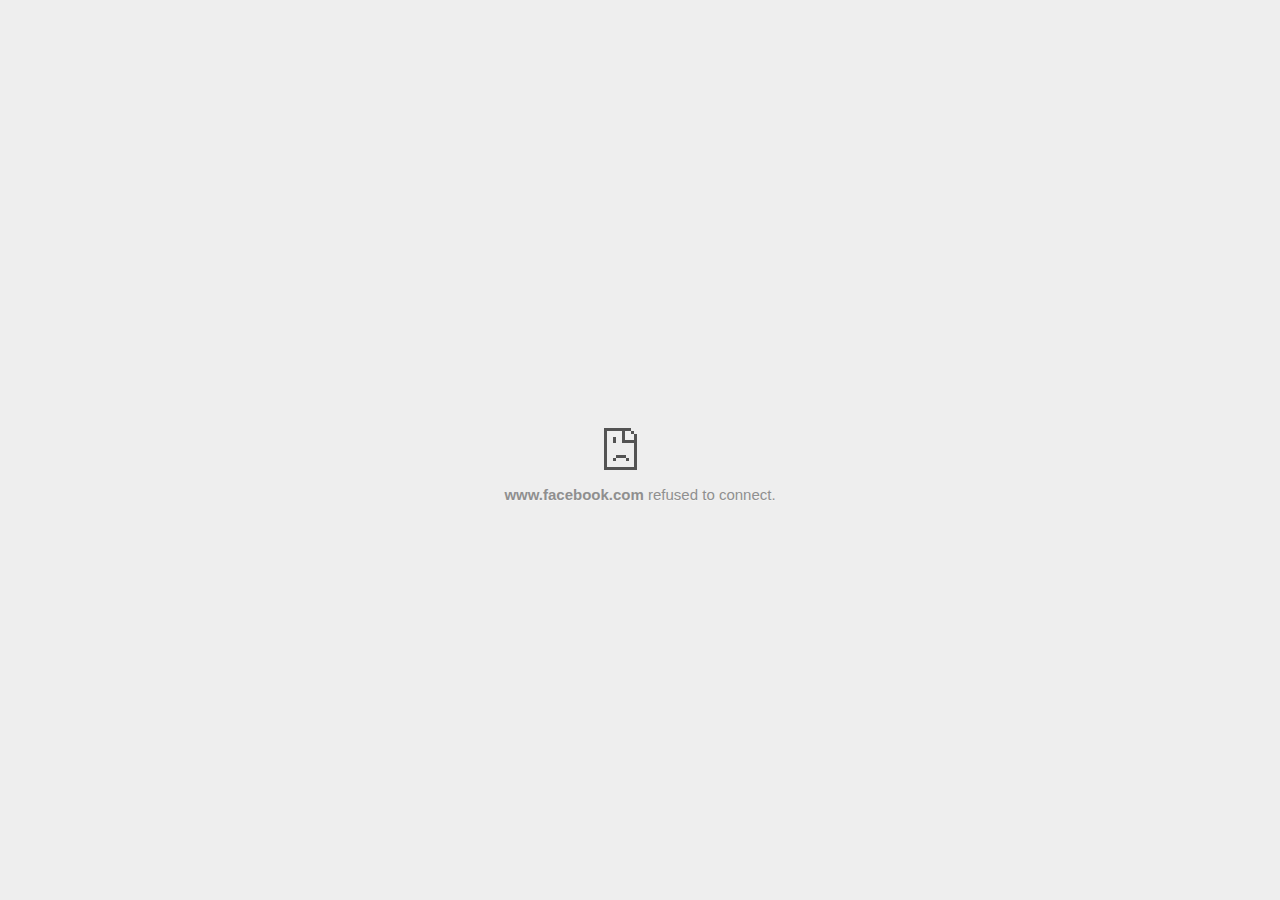
<file: About_files/customerchat(1).html>
<!DOCTYPE html>
<!-- saved from url=(0029)chrome-error://chromewebdata/ -->
<html dir="ltr" lang="en" subframe=""><head><meta http-equiv="Content-Type" content="text/html; charset=UTF-8">
  
  <meta name="color-scheme" content="light dark">
  <meta name="theme-color" content="#fff">
  <meta name="viewport" content="width=device-width, initial-scale=1.0,
                                 maximum-scale=1.0, user-scalable=no">
  <title>www.facebook.com</title>
  <style>/* Copyright 2017 The Chromium Authors
 * Use of this source code is governed by a BSD-style license that can be
 * found in the LICENSE file. */

a {
  color: var(--link-color);
}

body {
  --background-color: #fff;
  --error-code-color: var(--google-gray-700);
  --google-blue-100: rgb(210, 227, 252);
  --google-blue-300: rgb(138, 180, 248);
  --google-blue-600: rgb(26, 115, 232);
  --google-blue-700: rgb(25, 103, 210);
  --google-gray-100: rgb(241, 243, 244);
  --google-gray-300: rgb(218, 220, 224);
  --google-gray-500: rgb(154, 160, 166);
  --google-gray-50: rgb(248, 249, 250);
  --google-gray-600: rgb(128, 134, 139);
  --google-gray-700: rgb(95, 99, 104);
  --google-gray-800: rgb(60, 64, 67);
  --google-gray-900: rgb(32, 33, 36);
  --heading-color: var(--google-gray-900);
  --link-color: rgb(88, 88, 88);
  --popup-container-background-color: rgba(0,0,0,.65);
  --primary-button-fill-color-active: var(--google-blue-700);
  --primary-button-fill-color: var(--google-blue-600);
  --primary-button-text-color: #fff;
  --quiet-background-color: rgb(247, 247, 247);
  --secondary-button-border-color: var(--google-gray-500);
  --secondary-button-fill-color: #fff;
  --secondary-button-hover-border-color: var(--google-gray-600);
  --secondary-button-hover-fill-color: var(--google-gray-50);
  --secondary-button-text-color: var(--google-gray-700);
  --small-link-color: var(--google-gray-700);
  --text-color: var(--google-gray-700);
  background: var(--background-color);
  color: var(--text-color);
  word-wrap: break-word;
}

.nav-wrapper .secondary-button {
  background: var(--secondary-button-fill-color);
  border: 1px solid var(--secondary-button-border-color);
  color: var(--secondary-button-text-color);
  float: none;
  margin: 0;
  padding: 8px 16px;
}

.hidden {
  display: none;
}

html {
  -webkit-text-size-adjust: 100%;
  font-size: 125%;
}

.icon {
  background-repeat: no-repeat;
  background-size: 100%;
}

@media (prefers-color-scheme: dark) {
  body {
    --background-color: var(--google-gray-900);
    --error-code-color: var(--google-gray-500);
    --heading-color: var(--google-gray-500);
    --link-color: var(--google-blue-300);
    --primary-button-fill-color-active: rgb(129, 162, 208);
    --primary-button-fill-color: var(--google-blue-300);
    --primary-button-text-color: var(--google-gray-900);
    --quiet-background-color: var(--background-color);
    --secondary-button-border-color: var(--google-gray-700);
    --secondary-button-fill-color: var(--google-gray-900);
    --secondary-button-hover-fill-color: rgb(48, 51, 57);
    --secondary-button-text-color: var(--google-blue-300);
    --small-link-color: var(--google-blue-300);
    --text-color: var(--google-gray-500);
  }
}
</style>
  <style>/* Copyright 2014 The Chromium Authors
   Use of this source code is governed by a BSD-style license that can be
   found in the LICENSE file. */

button {
  border: 0;
  border-radius: 20px;
  box-sizing: border-box;
  color: var(--primary-button-text-color);
  cursor: pointer;
  float: right;
  font-size: .875em;
  margin: 0;
  padding: 8px 16px;
  transition: box-shadow 150ms cubic-bezier(0.4, 0, 0.2, 1);
  user-select: none;
}

[dir='rtl'] button {
  float: left;
}

.bad-clock button,
.captive-portal button,
.https-only button,
.insecure-form button,
.lookalike-url button,
.main-frame-blocked button,
.neterror button,
.pdf button,
.ssl button,
.enterprise-block button,
.enterprise-warn button,
.safe-browsing-billing button {
  background: var(--primary-button-fill-color);
}

button:active {
  background: var(--primary-button-fill-color-active);
  outline: 0;
}

#debugging {
  display: inline;
  overflow: auto;
}

.debugging-content {
  line-height: 1em;
  margin-bottom: 0;
  margin-top: 1em;
}

.debugging-content-fixed-width {
  display: block;
  font-family: monospace;
  font-size: 1.2em;
  margin-top: 0.5em;
}

.debugging-title {
  font-weight: bold;
}

#details {
  margin: 0 0 50px;
}

#details p:not(:first-of-type) {
  margin-top: 20px;
}

.secondary-button:active {
  border-color: white;
  box-shadow: 0 1px 2px 0 rgba(60, 64, 67, .3),
      0 2px 6px 2px rgba(60, 64, 67, .15);
}

.secondary-button:hover {
  background: var(--secondary-button-hover-fill-color);
  border-color: var(--secondary-button-hover-border-color);
  text-decoration: none;
}

.error-code {
  color: var(--error-code-color);
  font-size: .8em;
  margin-top: 12px;
  text-transform: uppercase;
}

#error-debugging-info {
  font-size: 0.8em;
}

h1 {
  color: var(--heading-color);
  font-size: 1.6em;
  font-weight: normal;
  line-height: 1.25em;
  margin-bottom: 16px;
}

h2 {
  font-size: 1.2em;
  font-weight: normal;
}

.icon {
  height: 72px;
  margin: 0 0 40px;
  width: 72px;
}

input[type=checkbox] {
  opacity: 0;
}

input[type=checkbox]:focus ~ .checkbox::after {
  outline: -webkit-focus-ring-color auto 5px;
}

.interstitial-wrapper {
  box-sizing: border-box;
  font-size: 1em;
  line-height: 1.6em;
  margin: 14vh auto 0;
  max-width: 600px;
  width: 100%;
}

#main-message > p {
  display: inline;
}

#extended-reporting-opt-in {
  font-size: .875em;
  margin-top: 32px;
}

#extended-reporting-opt-in label {
  display: grid;
  grid-template-columns: 1.8em 1fr;
  position: relative;
}

#enhanced-protection-message {
  border-radius: 20px;
  font-size: 1em;
  margin-top: 32px;
  padding: 10px 5px;
}

#enhanced-protection-message a {
  color: var(--google-red-10);
}

#enhanced-protection-message label {
  display: grid;
  grid-template-columns: 2.5em 1fr;
  position: relative;
}

#enhanced-protection-message div {
  margin: 0.5em;
}

#enhanced-protection-message .icon {
  height: 1.5em;
  vertical-align: middle;
  width: 1.5em;
}

.nav-wrapper {
  margin-top: 51px;
}

.nav-wrapper::after {
  clear: both;
  content: '';
  display: table;
  width: 100%;
}

.small-link {
  color: var(--small-link-color);
  font-size: .875em;
}

.checkboxes {
  flex: 0 0 24px;
}

.checkbox {
  --padding: .9em;
  background: transparent;
  display: block;
  height: 1em;
  left: -1em;
  padding-inline-start: var(--padding);
  position: absolute;
  right: 0;
  top: -.5em;
  width: 1em;
}

.checkbox::after {
  border: 1px solid white;
  border-radius: 2px;
  content: '';
  height: 1em;
  left: var(--padding);
  position: absolute;
  top: var(--padding);
  width: 1em;
}

.checkbox::before {
  background: transparent;
  border: 2px solid white;
  border-inline-end-width: 0;
  border-top-width: 0;
  content: '';
  height: .2em;
  left: calc(.3em + var(--padding));
  opacity: 0;
  position: absolute;
  top: calc(.3em  + var(--padding));
  transform: rotate(-45deg);
  width: .5em;
}

input[type=checkbox]:checked ~ .checkbox::before {
  opacity: 1;
}

#recurrent-error-message {
  background: #ededed;
  border-radius: 4px;
  margin-bottom: 16px;
  margin-top: 12px;
  padding: 12px 16px;
}

.showing-recurrent-error-message #extended-reporting-opt-in {
  margin-top: 16px;
}

.showing-recurrent-error-message #enhanced-protection-message {
  margin-top: 16px;
}

@media (max-width: 700px) {
  .interstitial-wrapper {
    padding: 0 10%;
  }

  #error-debugging-info {
    overflow: auto;
  }
}

@media (max-width: 420px) {
  button,
  [dir='rtl'] button,
  .small-link {
    float: none;
    font-size: .825em;
    font-weight: 500;
    margin: 0;
    width: 100%;
  }

  button {
    padding: 16px 24px;
  }

  #details {
    margin: 20px 0 20px 0;
  }

  #details p:not(:first-of-type) {
    margin-top: 10px;
  }

  .secondary-button:not(.hidden) {
    display: block;
    margin-top: 20px;
    text-align: center;
    width: 100%;
  }

  .interstitial-wrapper {
    padding: 0 5%;
  }

  #extended-reporting-opt-in {
    margin-top: 24px;
  }

  #enhanced-protection-message {
    margin-top: 24px;
  }

  .nav-wrapper {
    margin-top: 30px;
  }
}

/**
 * Mobile specific styling.
 * Navigation buttons are anchored to the bottom of the screen.
 * Details message replaces the top content in its own scrollable area.
 */

@media (max-width: 420px) {
  .nav-wrapper .secondary-button {
    border: 0;
    margin: 16px 0 0;
    margin-inline-end: 0;
    padding-bottom: 16px;
    padding-top: 16px;
  }
}

/* Fixed nav. */
@media (min-width: 240px) and (max-width: 420px) and
       (min-height: 401px),
       (min-width: 421px) and (min-height: 240px) and
       (max-height: 560px) {
  body .nav-wrapper {
    background: var(--background-color);
    bottom: 0;
    box-shadow: 0 -12px 24px var(--background-color);
    left: 0;
    margin: 0 auto;
    max-width: 736px;
    padding-inline-end: 24px;
    padding-inline-start: 24px;
    position: fixed;
    right: 0;
    width: 100%;
    z-index: 2;
  }

  .interstitial-wrapper {
    max-width: 736px;
  }

  #details,
  #main-content {
    padding-bottom: 40px;
  }

  #details {
    padding-top: 5.5vh;
  }

  button.small-link {
    color: var(--google-blue-600);
  }
}

@media (max-width: 420px) and (orientation: portrait),
       (max-height: 560px) {
  body {
    margin: 0 auto;
  }

  button,
  [dir='rtl'] button,
  button.small-link,
  .nav-wrapper .secondary-button {
    font-family: Roboto-Regular,Helvetica;
    font-size: .933em;
    margin: 6px 0;
    transform: translatez(0);
  }

  .nav-wrapper {
    box-sizing: border-box;
    padding-bottom: 8px;
    width: 100%;
  }

  #details {
    box-sizing: border-box;
    height: auto;
    margin: 0;
    opacity: 1;
    transition: opacity 250ms cubic-bezier(0.4, 0, 0.2, 1);
  }

  #details.hidden,
  #main-content.hidden {
    height: 0;
    opacity: 0;
    overflow: hidden;
    padding-bottom: 0;
    transition: none;
  }

  h1 {
    font-size: 1.5em;
    margin-bottom: 8px;
  }

  .icon {
    margin-bottom: 5.69vh;
  }

  .interstitial-wrapper {
    box-sizing: border-box;
    margin: 7vh auto 12px;
    padding: 0 24px;
    position: relative;
  }

  .interstitial-wrapper p {
    font-size: .95em;
    line-height: 1.61em;
    margin-top: 8px;
  }

  #main-content {
    margin: 0;
    transition: opacity 100ms cubic-bezier(0.4, 0, 0.2, 1);
  }

  .small-link {
    border: 0;
  }

  .suggested-left > #control-buttons,
  .suggested-right > #control-buttons {
    float: none;
    margin: 0;
  }
}

@media (min-width: 421px) and (min-height: 500px) and (max-height: 560px) {
  .interstitial-wrapper {
    margin-top: 10vh;
  }
}

@media (min-height: 400px) and (orientation:portrait) {
  .interstitial-wrapper {
    margin-bottom: 145px;
  }
}

@media (min-height: 299px) {
  .nav-wrapper {
    padding-bottom: 16px;
  }
}

@media (max-height: 560px) and (min-height: 240px) and (orientation:landscape) {
  .extended-reporting-has-checkbox #details {
    padding-bottom: 80px;
  }
}

@media (min-height: 500px) and (max-height: 650px) and (max-width: 414px) and
       (orientation: portrait) {
  .interstitial-wrapper {
    margin-top: 7vh;
  }
}

@media (min-height: 650px) and (max-width: 414px) and (orientation: portrait) {
  .interstitial-wrapper {
    margin-top: 10vh;
  }
}

/* Small mobile screens. No fixed nav. */
@media (max-height: 400px) and (orientation: portrait),
       (max-height: 239px) and (orientation: landscape),
       (max-width: 419px) and (max-height: 399px) {
  .interstitial-wrapper {
    display: flex;
    flex-direction: column;
    margin-bottom: 0;
  }

  #details {
    flex: 1 1 auto;
    order: 0;
  }

  #main-content {
    flex: 1 1 auto;
    order: 0;
  }

  .nav-wrapper {
    flex: 0 1 auto;
    margin-top: 8px;
    order: 1;
    padding-inline-end: 0;
    padding-inline-start: 0;
    position: relative;
    width: 100%;
  }

  button,
  .nav-wrapper .secondary-button {
    padding: 16px 24px;
  }

  button.small-link {
    color: var(--google-blue-600);
  }
}

@media (max-width: 239px) and (orientation: portrait) {
  .nav-wrapper {
    padding-inline-end: 0;
    padding-inline-start: 0;
  }
}
</style>
  <style>/* Copyright 2013 The Chromium Authors
 * Use of this source code is governed by a BSD-style license that can be
 * found in the LICENSE file. */

/* Don't use the main frame div when the error is in a subframe. */
html[subframe] #main-frame-error {
  display: none;
}

/* Don't use the subframe error div when the error is in a main frame. */
html:not([subframe]) #sub-frame-error {
  display: none;
}

h1 {
  margin-top: 0;
  word-wrap: break-word;
}

h1 span {
  font-weight: 500;
}

a {
  text-decoration: none;
}

.icon {
  -webkit-user-select: none;
  display: inline-block;
}

.icon-generic {
  /* Can't access chrome://theme/IDR_ERROR_NETWORK_GENERIC from an untrusted
   * renderer process, so embed the resource manually. */
  content: -webkit-image-set(
      url([data-uri]) 1x,
      url([data-uri]) 2x);
}

.icon-info {
  content: -webkit-image-set(
      url([data-uri]) 1x,
      url([data-uri]) 2x);
}

.icon-offline {
  content: -webkit-image-set(
      url([data-uri]) 1x,
      url([data-uri]) 2x);
  position: relative;
}

.icon-disabled {
  content: -webkit-image-set(
      url([data-uri]) 1x,
      url([data-uri]) 2x);
  width: 112px;
}

.hidden {
  display: none;
}

#suggestions-list a {
  color: var(--google-blue-600);
}

#suggestions-list p {
  margin-block-end: 0;
}

#suggestions-list ul {
  margin-top: 0;
}

.single-suggestion {
  list-style-type: none;
  padding-inline-start: 0;
}

#error-information-button {
  content: url([data-uri]);
  height: 24px;
  vertical-align: -.15em;
  width: 24px;
}

.use-popup-container#error-information-popup-container
  #error-information-popup {
  align-items: center;
  background-color: var(--popup-container-background-color);
  display: flex;
  height: 100%;
  left: 0;
  position: fixed;
  top: 0;
  width: 100%;
  z-index: 100;
}

.use-popup-container#error-information-popup-container
  #error-information-popup-content > p {
  margin-bottom: 11px;
  margin-inline-start: 20px;
}

.use-popup-container#error-information-popup-container #suggestions-list ul {
  margin-inline-start: 15px;
}

.use-popup-container#error-information-popup-container
  #error-information-popup-box {
  background-color: var(--background-color);
  left: 5%;
  padding-bottom: 15px;
  padding-top: 15px;
  position: fixed;
  width: 90%;
  z-index: 101;
}

.use-popup-container#error-information-popup-container div.error-code {
  margin-inline-start: 20px;
}

.use-popup-container#error-information-popup-container #suggestions-list p {
  margin-inline-start: 20px;
}

:not(.use-popup-container)#error-information-popup-container
  #error-information-popup-close {
  display: none;
}

#error-information-popup-close {
  margin-bottom: 0;
  margin-inline-end: 35px;
  margin-top: 15px;
  text-align: end;
}

.link-button {
  color: rgb(66, 133, 244);
  display: inline-block;
  font-weight: bold;
  text-transform: uppercase;
}

#sub-frame-error-details {

  color: #8F8F8F;

  /* Not done on mobile for performance reasons. */
  text-shadow: 0 1px 0 rgba(255,255,255,0.3);

}

[jscontent=hostName],
[jscontent=failedUrl] {
  overflow-wrap: break-word;
}

.secondary-button {
  background: #d9d9d9;
  color: #696969;
  margin-inline-end: 16px;
}

.snackbar {
  background: #323232;
  border-radius: 2px;
  bottom: 24px;
  box-sizing: border-box;
  color: #fff;
  font-size: .87em;
  left: 24px;
  max-width: 568px;
  min-width: 288px;
  opacity: 0;
  padding: 16px 24px 12px;
  position: fixed;
  transform: translateY(90px);
  will-change: opacity, transform;
  z-index: 999;
}

.snackbar-show {
  -webkit-animation:
    show-snackbar 250ms cubic-bezier(0, 0, 0.2, 1) forwards,
    hide-snackbar 250ms cubic-bezier(0.4, 0, 1, 1) forwards 5s;
}

@-webkit-keyframes show-snackbar {
  100% {
    opacity: 1;
    transform: translateY(0);
  }
}

@-webkit-keyframes hide-snackbar {
  0% {
    opacity: 1;
    transform: translateY(0);
  }
  100% {
    opacity: 0;
    transform: translateY(90px);
  }
}

.suggestions {
  margin-top: 18px;
}

.suggestion-header {
  font-weight: bold;
  margin-bottom: 4px;
}

.suggestion-body {
  color: #777;
}

/* Decrease padding at low sizes. */
@media (max-width: 640px), (max-height: 640px) {
  h1 {
    margin: 0 0 15px;
  }
  .suggestions {
    margin-top: 10px;
  }
  .suggestion-header {
    margin-bottom: 0;
  }
}

#download-link,
#download-link-clicked {
  margin-bottom: 30px;
  margin-top: 30px;
}

#download-link-clicked {
  color: #BBB;
}

#download-link::before,
#download-link-clicked::before {
  content: url([data-uri]);
  display: inline-block;
  margin-inline-end: 4px;
  vertical-align: -webkit-baseline-middle;
}

#download-link-clicked::before {
  opacity: 0;
  width: 0;
}

#offline-content-list-visibility-card {
  border: 1px solid white;
  border-radius: 8px;
  display: flex;
  font-size: .8em;
  justify-content: space-between;
  line-height: 1;
}

#offline-content-list.list-hidden #offline-content-list-visibility-card {
  border-color: rgb(218, 220, 224);
}

#offline-content-list-visibility-card > div {
  padding: 1em;
}

#offline-content-list-title {
  color: var(--google-gray-700);
}

#offline-content-list-show-text,
#offline-content-list-hide-text {
  color: rgb(66, 133, 244);
}

/* Hides the "hide" text div when the offline content list is collapsed/hidden
 * and, alternatively, hides the "show" text div when the offline content list
 * is expanded/shown.
 */
#offline-content-list.list-hidden #offline-content-list-hide-text,
#offline-content-list:not(.list-hidden) #offline-content-list-show-text {
  display: none;
}

/* Controls the animation of the offline content list when it is expanded/shown.
 */
#offline-content-suggestions {
  /* Max-height has to be set for the height animation to work. The chosen value
   * is a little greater than the maximum height the list will have, when all
   * suggestions have images, so that it is never clamped. This makes so that
   * when the actual height is smaller then the animation is not as smooth.
   */
  max-height: 27em;
  transition: max-height 200ms ease-in, visibility 0s 200ms,
              opacity 200ms 200ms linear;
}

/* Controls the animation of the offline content list when it is
 * collapsed/hidden.
 */
#offline-content-list.list-hidden #offline-content-suggestions {
  max-height: 0;
  opacity: 0;
  transition: opacity 200ms linear, visibility 0s 200ms,
              max-height 200ms 200ms ease-out;
  visibility: hidden;
}

#offline-content-list {
  margin-inline-start: -5%;
  width: 110%;
}

/* The selectors below adjust the "overflow" of the suggestion cards contents
 * based on the same screen size based strategy used for the main frame, which
 * is applied by the `interstitial-wrapper` class. */
@media (max-width: 420px)  {
  #offline-content-list {
    margin-inline-start: -2.5%;
    width: 105%;
  }
}
@media (max-width: 420px) and (orientation: portrait),
       (max-height: 560px) {
  #offline-content-list {
    margin-inline-start: -12px;
    width: calc(100% + 24px);
  }
}

.suggestion-with-image .offline-content-suggestion-thumbnail {
  flex-basis: 8.2em;
  flex-shrink: 0;
}

.suggestion-with-image .offline-content-suggestion-thumbnail > img {
  height: 100%;
  width: 100%;
}

.suggestion-with-image #offline-content-list:not(.is-rtl)
.offline-content-suggestion-thumbnail > img {
  border-bottom-right-radius: 7px;
  border-top-right-radius: 7px;
}

.suggestion-with-image #offline-content-list.is-rtl
.offline-content-suggestion-thumbnail > img {
  border-bottom-left-radius: 7px;
  border-top-left-radius: 7px;
}

.suggestion-with-icon .offline-content-suggestion-thumbnail {
  align-items: center;
  display: flex;
  justify-content: center;
  min-height: 4.2em;
  min-width: 4.2em;
}

.suggestion-with-icon .offline-content-suggestion-thumbnail > div {
  align-items: center;
  background-color: rgb(241, 243, 244);
  border-radius: 50%;
  display: flex;
  height: 2.3em;
  justify-content: center;
  width: 2.3em;
}

.suggestion-with-icon .offline-content-suggestion-thumbnail > div > img {
  height: 1.45em;
  width: 1.45em;
}

.offline-content-suggestion-favicon {
  height: 1em;
  margin-inline-end: 0.4em;
  width: 1.4em;
}

.offline-content-suggestion-favicon > img {
  height: 1.4em;
  width: 1.4em;
}

.no-favicon .offline-content-suggestion-favicon {
  display: none;
}

.image-video {
  content: url([data-uri]);
}

.image-music-note {
  content: url([data-uri]);
}

.image-earth {
  content: url([data-uri]);
}

.image-file {
  content: url([data-uri]);
}

.offline-content-suggestion-texts {
  display: flex;
  flex-direction: column;
  justify-content: space-between;
  line-height: 1.3;
  padding: .9em;
  width: 100%;
}

.offline-content-suggestion-title {
  -webkit-box-orient: vertical;
  -webkit-line-clamp: 3;
  color: rgb(32, 33, 36);
  display: -webkit-box;
  font-size: 1.1em;
  overflow: hidden;
  text-overflow: ellipsis;
}

div.offline-content-suggestion {
  align-items: stretch;
  border: 1px solid rgb(218, 220, 224);
  border-radius: 8px;
  display: flex;
  justify-content: space-between;
  margin-bottom: .8em;
}

.suggestion-with-image {
  flex-direction: row;
  height: 8.2em;
  max-height: 8.2em;
}

.suggestion-with-icon {
  flex-direction: row-reverse;
  height: 4.2em;
  max-height: 4.2em;
}

.suggestion-with-icon .offline-content-suggestion-title {
  -webkit-line-clamp: 1;
  word-break: break-all;
}

.suggestion-with-icon .offline-content-suggestion-texts {
  padding-inline-start: 0;
}

.offline-content-suggestion-attribution-freshness {
  color: rgb(95, 99, 104);
  display: flex;
  font-size: .8em;
  line-height: 1.7em;
}

.offline-content-suggestion-attribution {
  -webkit-box-orient: vertical;
  -webkit-line-clamp: 1;
  display: -webkit-box;
  flex-shrink: 1;
  margin-inline-end: 0.3em;
  overflow: hidden;
  overflow-wrap: break-word;
  text-overflow: ellipsis;
  word-break: break-all;
}

.no-attribution .offline-content-suggestion-attribution {
  display: none;
}

.offline-content-suggestion-freshness::before {
  content: '-';
  display: inline-block;
  flex-shrink: 0;
  margin-inline-end: .1em;
  margin-inline-start: .1em;
}

.no-attribution .offline-content-suggestion-freshness::before {
  display: none;
}

.offline-content-suggestion-freshness {
  flex-shrink: 0;
}

.suggestion-with-image .offline-content-suggestion-pin-spacer {
  flex-grow: 100;
  flex-shrink: 1;
}

.suggestion-with-image .offline-content-suggestion-pin {
  content: url([data-uri]);
  flex-shrink: 0;
  height: 1.4em;
  margin-inline-start: .4em;
  width: 1.4em;
}

/* Controls the animation (and a bit more) of the launch-downloads-home action
 * button when the offline content list is expanded/shown.
 */
#offline-content-list-action {
  text-align: center;
  transition: visibility 0s 200ms, opacity 200ms 200ms linear;
}

/* Controls the animation of the launch-downloads-home action button when the
 * offline content list is collapsed/hidden.
 */
#offline-content-list.list-hidden #offline-content-list-action {
  opacity: 0;
  transition: opacity 200ms linear, visibility 0s 200ms;
  visibility: hidden;
}

#cancel-save-page-button {
  background-image: url([data-uri]);
  background-position: right 27px center;
  background-repeat: no-repeat;
  border: 1px solid var(--google-gray-300);
  border-radius: 5px;
  color: var(--google-gray-700);
  margin-bottom: 26px;
  padding-bottom: 16px;
  padding-inline-end: 88px;
  padding-inline-start: 16px;
  padding-top: 16px;
  text-align: start;
}

html[dir='rtl'] #cancel-save-page-button {
  background-position: left 27px center;
}

#save-page-for-later-button {
  display: flex;
  justify-content: start;
}

#save-page-for-later-button a::before {
  content: url([data-uri]);
  display: inline-block;
  margin-inline-end: 4px;
  vertical-align: -webkit-baseline-middle;
}

.hidden#save-page-for-later-button {
  display: none;
}

/* Don't allow overflow when in a subframe. */
html[subframe] body {
  overflow: hidden;
}

#sub-frame-error {
  -webkit-align-items: center;
  -webkit-flex-flow: column;
  -webkit-justify-content: center;
  background-color: #DDD;
  display: -webkit-flex;
  height: 100%;
  left: 0;
  position: absolute;
  text-align: center;
  top: 0;
  transition: background-color 200ms ease-in-out;
  width: 100%;
}

#sub-frame-error:hover {
  background-color: #EEE;
}

#sub-frame-error .icon-generic {
  margin: 0 0 16px;
}

#sub-frame-error-details {
  margin: 0 10px;
  text-align: center;
  visibility: hidden;
}

/* Show details only when hovering. */
#sub-frame-error:hover #sub-frame-error-details {
  visibility: visible;
}

/* If the iframe is too small, always hide the error code. */
/* TODO(mmenke): See if overflow: no-display works better, once supported. */
@media (max-width: 200px), (max-height: 95px) {
  #sub-frame-error-details {
    display: none;
  }
}

/* Adjust icon for small embedded frames in apps. */
@media (max-height: 100px) {
  #sub-frame-error .icon-generic {
    height: auto;
    margin: 0;
    padding-top: 0;
    width: 25px;
  }
}

/* details-button is special; it's a <button> element that looks like a link. */
#details-button {
  box-shadow: none;
  min-width: 0;
}

/* Styles for platform dependent separation of controls and details button. */
.suggested-left > #control-buttons,
.suggested-right > #details-button {
  float: left;
}

.suggested-right > #control-buttons,
.suggested-left > #details-button {
  float: right;
}

.suggested-left .secondary-button {
  margin-inline-end: 0;
  margin-inline-start: 16px;
}

#details-button.singular {
  float: none;
}

/* download-button shows both icon and text. */
#download-button {
  padding-bottom: 4px;
  padding-top: 4px;
  position: relative;
}

#download-button::before {
  background: -webkit-image-set(
      url([data-uri]) 1x,
      url([data-uri]) 2x)
    no-repeat;
  content: '';
  display: inline-block;
  height: 24px;
  margin-inline-end: 4px;
  margin-inline-start: -4px;
  vertical-align: middle;
  width: 24px;
}

#download-button:disabled {
  background: rgb(180, 206, 249);
  color: rgb(255, 255, 255);
}

#buttons::after {
  clear: both;
  content: '';
  display: block;
  width: 100%;
}

/* Offline page */
html[dir='rtl'] .runner-container,
html[dir='rtl'].offline .icon-offline {
  transform: scaleX(-1);
}

.offline {
  transition: filter 1.5s cubic-bezier(0.65, 0.05, 0.36, 1),
              background-color 1.5s cubic-bezier(0.65, 0.05, 0.36, 1);

  will-change: filter, background-color;

}

.offline body {
  transition: background-color 1.5s cubic-bezier(0.65, 0.05, 0.36, 1);
}

.offline #main-message > p {
  display: none;
}

.offline.inverted {
  background-color: #fff;
  filter: invert(1);
}

.offline.inverted body {
  background-color: #fff;
}

.offline .interstitial-wrapper {
  color: var(--text-color);
  font-size: 1em;
  line-height: 1.55;
  margin: 0 auto;
  max-width: 600px;
  padding-top: 100px;
  position: relative;
  width: 100%;
}

.offline .runner-container {
  direction: ltr;
  height: 150px;
  max-width: 600px;
  overflow: hidden;
  position: absolute;
  top: 35px;
  width: 44px;
}

.offline .runner-container:focus {
  outline: none;
}

.offline .runner-container:focus-visible {
  outline: 3px solid var(--google-blue-300);
}

.offline .runner-canvas {
  height: 150px;
  max-width: 600px;
  opacity: 1;
  overflow: hidden;
  position: absolute;
  top: 0;
  z-index: 10;
}

.offline .controller {
  height: 100vh;
  left: 0;
  position: absolute;
  top: 0;
  width: 100vw;
  z-index: 9;
}

#offline-resources {
  display: none;
}

#offline-instruction {
  image-rendering: pixelated;
  left: 0;
  margin: auto;
  position: absolute;
  right: 0;
  top: 60px;
  width: fit-content;
}

.offline-runner-live-region {
  bottom: 0;
  clip-path: polygon(0 0, 0 0, 0 0);
  color: var(--background-color);
  display: block;
  font-size: xx-small;
  overflow: hidden;
  position: absolute;
  text-align: center;
  transition: color 1.5s cubic-bezier(0.65, 0.05, 0.36, 1);
  user-select: none;
}

/* Custom toggle */
.slow-speed-option {
  align-items: center;
  background: var(--google-gray-50);
  border-radius: 24px/50%;
  bottom: 0;
  color: var(--error-code-color);
  display: inline-flex;
  font-size: 1em;
  left: 0;
  line-height: 1.1em;
  margin: 5px auto;
  padding: 2px 12px 3px 20px;
  position: absolute;
  right: 0;
  width: max-content;
  z-index: 999;
}

.slow-speed-option.hidden {
  display: none;
}

.slow-speed-option [type=checkbox] {
  opacity: 0;
  pointer-events: none;
  position: absolute;
}

.slow-speed-option .slow-speed-toggle {
  cursor: pointer;
  margin-inline-start: 8px;
  padding: 8px 4px;
  position: relative;
}

.slow-speed-option [type=checkbox]:disabled ~ .slow-speed-toggle {
  cursor: default;
}

.slow-speed-option-label [type=checkbox] {
  opacity: 0;
  pointer-events: none;
  position: absolute;
}

.slow-speed-option .slow-speed-toggle::before,
.slow-speed-option .slow-speed-toggle::after {
  content: '';
  display: block;
  margin: 0 3px;
  transition: all 100ms cubic-bezier(0.4, 0, 1, 1);
}

.slow-speed-option .slow-speed-toggle::before {
  background: rgb(189,193,198);
  border-radius: 0.65em;
  height: 0.9em;
  width: 2em;
}

.slow-speed-option .slow-speed-toggle::after {
  background: #fff;
  border-radius: 50%;
  box-shadow: 0 1px 3px 0 rgb(0 0 0 / 40%);
  height: 1.2em;
  position: absolute;
  top: 51%;
  transform: translate(-20%, -50%);
  width: 1.1em;
}

.slow-speed-option [type=checkbox]:focus + .slow-speed-toggle {
  box-shadow: 0 0 8px rgb(94, 158, 214);
  outline: 1px solid rgb(93, 157, 213);
}

.slow-speed-option [type=checkbox]:checked + .slow-speed-toggle::before {
  background: var(--google-blue-600);
  opacity: 0.5;
}

.slow-speed-option [type=checkbox]:checked + .slow-speed-toggle::after {
  background: var(--google-blue-600);
  transform: translate(calc(2em - 90%), -50%);
}

.slow-speed-option [type=checkbox]:checked:disabled +
  .slow-speed-toggle::before {
  background: rgb(189,193,198);
}

.slow-speed-option [type=checkbox]:checked:disabled +
  .slow-speed-toggle::after {
  background: var(--google-gray-50);
}

@media (max-width: 420px) {
  #download-button {
    padding-bottom: 12px;
    padding-top: 12px;
  }

  .suggested-left > #control-buttons,
  .suggested-right > #control-buttons {
    float: none;
  }

  .snackbar {
    border-radius: 0;
    bottom: 0;
    left: 0;
    width: 100%;
  }
}

@media (max-height: 350px) {
  h1 {
    margin: 0 0 15px;
  }

  .icon-offline {
    margin: 0 0 10px;
  }

  .interstitial-wrapper {
    margin-top: 5%;
  }

  .nav-wrapper {
    margin-top: 30px;
  }
}

@media (min-width: 420px) and (max-width: 736px) and
       (min-height: 240px) and (max-height: 420px) and
       (orientation:landscape) {
  .interstitial-wrapper {
    margin-bottom: 100px;
  }
}

@media (max-width: 360px) and (max-height: 480px) {
  .offline .interstitial-wrapper {
    padding-top: 60px;
  }

  .offline .runner-container {
    top: 8px;
  }
}

@media (min-height: 240px) and (orientation: landscape) {
  .offline .interstitial-wrapper {
    margin-bottom: 90px;
  }

  .icon-offline {
    margin-bottom: 20px;
  }
}

@media (max-height: 320px) and (orientation: landscape) {
  .icon-offline {
    margin-bottom: 0;
  }

  .offline .runner-container {
    top: 10px;
  }
}

@media (max-width: 240px) {
  button {
    padding-inline-end: 12px;
    padding-inline-start: 12px;
  }

  .interstitial-wrapper {
    overflow: inherit;
    padding: 0 8px;
  }
}

@media (max-width: 120px) {
  button {
    width: auto;
  }
}

.arcade-mode,
.arcade-mode .runner-container,
.arcade-mode .runner-canvas {
  image-rendering: pixelated;
  max-width: 100%;
  overflow: hidden;
}

.arcade-mode #buttons,
.arcade-mode #main-content {
  opacity: 0;
  overflow: hidden;
}

.arcade-mode .interstitial-wrapper {
  height: 100vh;
  max-width: 100%;
  overflow: hidden;
}

.arcade-mode .runner-container {
  left: 0;
  margin: auto;
  right: 0;
  transform-origin: top center;
  transition: transform 250ms cubic-bezier(0.4, 0, 1, 1) 400ms;
  z-index: 2;
}

@media (prefers-color-scheme: dark) {
  .icon {
    filter: invert(1);
  }

  .offline .runner-canvas {
    filter: invert(1);
  }

  .offline.inverted {
    background-color: var(--background-color);
    filter: invert(0);
  }

  .offline.inverted body {
    background-color: #fff;
  }

  .offline.inverted .offline-runner-live-region {
    color: #fff;
  }

  #suggestions-list a {
    color: var(--link-color);
  }

  #error-information-button {
    filter: invert(0.6);
  }

  .slow-speed-option {
    background: var(--google-gray-800);
    color: var(--google-gray-100);
  }

  .slow-speed-option .slow-speed-toggle::before,
  .slow-speed-option [type=checkbox]:checked:disabled +
    .slow-speed-toggle::before {
     background: rgb(189,193,198);
  }

  .slow-speed-option [type=checkbox]:checked + .slow-speed-toggle::after,
  .slow-speed-option [type=checkbox]:checked + .slow-speed-toggle::before {
    background: var(--google-blue-300);
  }
}
</style>
  <script>// Copyright 2013 The Chromium Authors
// Use of this source code is governed by a BSD-style license that can be
// found in the LICENSE file.

/**
 * @typedef {{
 *   downloadButtonClick: function(),
 *   reloadButtonClick: function(string),
 *   detailsButtonClick: function(),
 *   diagnoseErrorsButtonClick: function(),
 *   portalSigninsButtonClick: function(),
 *   trackEasterEgg: function(),
 *   updateEasterEggHighScore: function(number),
 *   resetEasterEggHighScore: function(),
 *   launchOfflineItem: function(string, string),
 *   savePageForLater: function(),
 *   cancelSavePage: function(),
 *   listVisibilityChange: function(boolean),
 * }}
 */
// eslint-disable-next-line no-var
var errorPageController;

const HIDDEN_CLASS = 'hidden';

// Decodes a UTF16 string that is encoded as base64.
function decodeUTF16Base64ToString(encoded_text) {
  const data = atob(encoded_text);
  let result = '';
  for (let i = 0; i < data.length; i += 2) {
    result +=
        String.fromCharCode(data.charCodeAt(i) * 256 + data.charCodeAt(i + 1));
  }
  return result;
}

function toggleHelpBox() {
  const helpBoxOuter = document.getElementById('details');
  helpBoxOuter.classList.toggle(HIDDEN_CLASS);
  const detailsButton = document.getElementById('details-button');
  if (helpBoxOuter.classList.contains(HIDDEN_CLASS)) {
    /** @suppress {missingProperties} */
    detailsButton.innerText = detailsButton.detailsText;
  } else {
    /** @suppress {missingProperties} */
    detailsButton.innerText = detailsButton.hideDetailsText;
  }

  // Details appears over the main content on small screens.
  if (mobileNav) {
    document.getElementById('main-content').classList.toggle(HIDDEN_CLASS);
    const runnerContainer = document.querySelector('.runner-container');
    if (runnerContainer) {
      runnerContainer.classList.toggle(HIDDEN_CLASS);
    }
  }
}

function diagnoseErrors() {
  if (window.errorPageController) {
    errorPageController.diagnoseErrorsButtonClick();
  }
}

function portalSignin() {
  if (window.errorPageController) {
    errorPageController.portalSigninButtonClick();
  }
}

// Subframes use a different layout but the same html file.  This is to make it
// easier to support platforms that load the error page via different
// mechanisms (Currently just iOS). We also use the subframe style for portals
// as they are embedded like subframes and can't be interacted with by the user.
let isSubFrame = false;
if (window.top.location !== window.location || window.portalHost) {
  document.documentElement.setAttribute('subframe', '');
  isSubFrame = true;
}

// Re-renders the error page using |strings| as the dictionary of values.
// Used by NetErrorTabHelper to update DNS error pages with probe results.
function updateForDnsProbe(strings) {
  const context = new JsEvalContext(strings);
  jstProcess(context, document.getElementById('t'));
  onDocumentLoadOrUpdate();
}

// Adds an icon class to the list and removes classes previously set.
function updateIconClass(newClass) {
  const frameSelector = isSubFrame ? '#sub-frame-error' : '#main-frame-error';
  const iconEl = document.querySelector(frameSelector + ' .icon');

  if (iconEl.classList.contains(newClass)) {
    return;
  }

  iconEl.className = 'icon ' + newClass;
}

// Implements button clicks.  This function is needed during the transition
// between implementing these in trunk chromium and implementing them in iOS.
function reloadButtonClick(url) {
  if (window.errorPageController) {
    // 

    // 
    errorPageController.reloadButtonClick();
    // 
  } else {
    window.location = url;
  }
}

function downloadButtonClick() {
  if (window.errorPageController) {
    errorPageController.downloadButtonClick();
    const downloadButton = document.getElementById('download-button');
    downloadButton.disabled = true;
    /** @suppress {missingProperties} */
    downloadButton.textContent = downloadButton.disabledText;

    document.getElementById('download-link-wrapper')
        .classList.add(HIDDEN_CLASS);
    document.getElementById('download-link-clicked-wrapper')
        .classList.remove(HIDDEN_CLASS);
  }
}

function detailsButtonClick() {
  if (window.errorPageController) {
    errorPageController.detailsButtonClick();
  }
}

let primaryControlOnLeft = true;
// clang-format off
// 

function setAutoFetchState(scheduled, can_schedule) {
  document.getElementById('cancel-save-page-button')
      .classList.toggle(HIDDEN_CLASS, !scheduled);
  document.getElementById('save-page-for-later-button')
      .classList.toggle(HIDDEN_CLASS, scheduled || !can_schedule);
}

function savePageLaterClick() {
  errorPageController.savePageForLater();
  // savePageForLater will eventually trigger a call to setAutoFetchState() when
  // it completes.
}

function cancelSavePageClick() {
  errorPageController.cancelSavePage();
  // setAutoFetchState is not called in response to cancelSavePage(), so do it
  // now.
  setAutoFetchState(false, true);
}

function toggleErrorInformationPopup() {
  document.getElementById('error-information-popup-container')
      .classList.toggle(HIDDEN_CLASS);
}

function launchOfflineItem(itemID, name_space) {
  errorPageController.launchOfflineItem(itemID, name_space);
}

function launchDownloadsPage() {
  errorPageController.launchDownloadsPage();
}

function getIconForSuggestedItem(item) {
  // Note: |item.content_type| contains the enum values from
  // chrome::mojom::AvailableContentType.
  switch (item.content_type) {
    case 1:  // kVideo
      return 'image-video';
    case 2:  // kAudio
      return 'image-music-note';
    case 0:  // kPrefetchedPage
    case 3:  // kOtherPage
      return 'image-earth';
  }
  return 'image-file';
}

function getSuggestedContentDiv(item, index) {
  // Note: See AvailableContentToValue in available_offline_content_helper.cc
  // for the data contained in an |item|.
  // TODO(carlosk): Present |snippet_base64| when that content becomes
  // available.
  let thumbnail = '';
  const extraContainerClasses = [];
  // html_inline.py will try to replace src attributes with data URIs using a
  // simple regex. The following is obfuscated slightly to avoid that.
  const source = 'src';
  if (item.thumbnail_data_uri) {
    extraContainerClasses.push('suggestion-with-image');
    thumbnail = `<img ${source}="${item.thumbnail_data_uri}">`;
  } else {
    extraContainerClasses.push('suggestion-with-icon');
    const iconClass = getIconForSuggestedItem(item);
    thumbnail = `<div><img class="${iconClass}"></div>`;
  }

  let favicon = '';
  if (item.favicon_data_uri) {
    favicon = `<img ${source}="${item.favicon_data_uri}">`;
  } else {
    extraContainerClasses.push('no-favicon');
  }

  if (!item.attribution_base64) {
    extraContainerClasses.push('no-attribution');
  }

  return `
  <div class="offline-content-suggestion ${extraContainerClasses.join(' ')}"
    onclick="launchOfflineItem('${item.ID}', '${item.name_space}')">
      <div class="offline-content-suggestion-texts">
        <div id="offline-content-suggestion-title-${index}"
             class="offline-content-suggestion-title">
        </div>
        <div class="offline-content-suggestion-attribution-freshness">
          <div id="offline-content-suggestion-favicon-${index}"
               class="offline-content-suggestion-favicon">
            ${favicon}
          </div>
          <div id="offline-content-suggestion-attribution-${index}"
               class="offline-content-suggestion-attribution">
          </div>
          <div class="offline-content-suggestion-freshness">
            ${item.date_modified}
          </div>
          <div class="offline-content-suggestion-pin-spacer"></div>
          <div class="offline-content-suggestion-pin"></div>
        </div>
      </div>
      <div class="offline-content-suggestion-thumbnail">
        ${thumbnail}
      </div>
  </div>`;
}

/**
 * @typedef {{
 *   ID: string,
 *   name_space: string,
 *   title_base64: string,
 *   snippet_base64: string,
 *   date_modified: string,
 *   attribution_base64: string,
 *   thumbnail_data_uri: string,
 *   favicon_data_uri: string,
 *   content_type: number,
 * }}
 */
let AvailableOfflineContent;

// Populates a list of suggested offline content.
// Note: For security reasons all content downloaded from the web is considered
// unsafe and must be securely handled to be presented on the dino page. Images
// have already been safely re-encoded but textual content -- like title and
// attribution -- must be properly handled here.
// @param {boolean} isShown
// @param {Array<AvailableOfflineContent>} suggestions
function offlineContentAvailable(isShown, suggestions) {
  if (!suggestions || !loadTimeData.valueExists('offlineContentList')) {
    return;
  }

  const suggestionsHTML = [];
  for (let index = 0; index < suggestions.length; index++) {
    suggestionsHTML.push(getSuggestedContentDiv(suggestions[index], index));
  }

  document.getElementById('offline-content-suggestions').innerHTML =
      suggestionsHTML.join('\n');

  // Sets textual web content using |textContent| to make sure it's handled as
  // plain text.
  for (let index = 0; index < suggestions.length; index++) {
    document.getElementById(`offline-content-suggestion-title-${index}`)
        .textContent =
        decodeUTF16Base64ToString(suggestions[index].title_base64);
    document.getElementById(`offline-content-suggestion-attribution-${index}`)
        .textContent =
        decodeUTF16Base64ToString(suggestions[index].attribution_base64);
  }

  const contentListElement = document.getElementById('offline-content-list');
  if (document.dir === 'rtl') {
    contentListElement.classList.add('is-rtl');
  }
  contentListElement.hidden = false;
  // The list is configured as hidden by default. Show it if needed.
  if (isShown) {
    toggleOfflineContentListVisibility(false);
  }
}

function toggleOfflineContentListVisibility(updatePref) {
  if (!loadTimeData.valueExists('offlineContentList')) {
    return;
  }

  const contentListElement = document.getElementById('offline-content-list');
  const isVisible = !contentListElement.classList.toggle('list-hidden');

  if (updatePref && window.errorPageController) {
    errorPageController.listVisibilityChanged(isVisible);
  }
}

// Called on document load, and from updateForDnsProbe().
function onDocumentLoadOrUpdate() {
  const downloadButtonVisible = loadTimeData.valueExists('downloadButton') &&
      loadTimeData.getValue('downloadButton').msg;
  const detailsButton = document.getElementById('details-button');

  // If offline content suggestions will be visible, the usual buttons will not
  // be presented.
  const offlineContentVisible =
      loadTimeData.valueExists('suggestedOfflineContentPresentation');
  if (offlineContentVisible) {
    document.querySelector('.nav-wrapper').classList.add(HIDDEN_CLASS);
    detailsButton.classList.add(HIDDEN_CLASS);

    document.getElementById('download-link').hidden = !downloadButtonVisible;
    document.getElementById('download-links-wrapper')
        .classList.remove(HIDDEN_CLASS);
    document.getElementById('error-information-popup-container')
        .classList.add('use-popup-container', HIDDEN_CLASS);
    document.getElementById('error-information-button')
        .classList.remove(HIDDEN_CLASS);
  }

  const attemptAutoFetch = loadTimeData.valueExists('attemptAutoFetch') &&
      loadTimeData.getValue('attemptAutoFetch');

  const reloadButtonVisible = loadTimeData.valueExists('reloadButton') &&
      loadTimeData.getValue('reloadButton').msg;

  const reloadButton = document.getElementById('reload-button');
  const downloadButton = document.getElementById('download-button');
  if (reloadButton.style.display === 'none' &&
      downloadButton.style.display === 'none') {
    detailsButton.classList.add('singular');
  }

  // Show or hide control buttons.
  const controlButtonDiv = document.getElementById('control-buttons');
  controlButtonDiv.hidden =
      offlineContentVisible || !(reloadButtonVisible || downloadButtonVisible);

  const iconClass = loadTimeData.valueExists('iconClass') &&
      loadTimeData.getValue('iconClass');

  updateIconClass(iconClass);

  if (!isSubFrame && iconClass === 'icon-offline') {
    document.documentElement.classList.add('offline');
    new Runner('.interstitial-wrapper');
  }
}

function onDocumentLoad() {
  // Sets up the proper button layout for the current platform.
  const buttonsDiv = document.getElementById('buttons');
  if (primaryControlOnLeft) {
    buttonsDiv.classList.add('suggested-left');
  } else {
    buttonsDiv.classList.add('suggested-right');
  }

  onDocumentLoadOrUpdate();
}

document.addEventListener('DOMContentLoaded', onDocumentLoad);
</script>
  <script>// Copyright 2015 The Chromium Authors
// Use of this source code is governed by a BSD-style license that can be
// found in the LICENSE file.

let mobileNav = false;

/**
 * For small screen mobile the navigation buttons are moved
 * below the advanced text.
 */
function onResize() {
  const helpOuterBox = document.querySelector('#details');
  const mainContent = document.querySelector('#main-content');
  const mediaQuery = '(min-width: 240px) and (max-width: 420px) and ' +
      '(min-height: 401px), ' +
      '(max-height: 560px) and (min-height: 240px) and ' +
      '(min-width: 421px)';

  const detailsHidden = helpOuterBox.classList.contains(HIDDEN_CLASS);
  const runnerContainer = document.querySelector('.runner-container');

  // Check for change in nav status.
  if (mobileNav !== window.matchMedia(mediaQuery).matches) {
    mobileNav = !mobileNav;

    // Handle showing the top content / details sections according to state.
    if (mobileNav) {
      mainContent.classList.toggle(HIDDEN_CLASS, !detailsHidden);
      helpOuterBox.classList.toggle(HIDDEN_CLASS, detailsHidden);
      if (runnerContainer) {
        runnerContainer.classList.toggle(HIDDEN_CLASS, !detailsHidden);
      }
    } else if (!detailsHidden) {
      // Non mobile nav with visible details.
      mainContent.classList.remove(HIDDEN_CLASS);
      helpOuterBox.classList.remove(HIDDEN_CLASS);
      if (runnerContainer) {
        runnerContainer.classList.remove(HIDDEN_CLASS);
      }
    }
  }
}

function setupMobileNav() {
  window.addEventListener('resize', onResize);
  onResize();
}

document.addEventListener('DOMContentLoaded', setupMobileNav);
</script>
  <script>// Copyright 2014 The Chromium Authors
// Use of this source code is governed by a BSD-style license that can be
// found in the LICENSE file.

/**
 * T-Rex runner.
 * @param {string} outerContainerId Outer containing element id.
 * @param {!Object=} opt_config
 * @constructor
 * @implements {EventListener}
 * @export
 */
function Runner(outerContainerId, opt_config) {
  // Singleton
  if (Runner.instance_) {
    return Runner.instance_;
  }
  Runner.instance_ = this;

  this.outerContainerEl = document.querySelector(outerContainerId);
  this.containerEl = null;
  this.snackbarEl = null;
  // A div to intercept touch events. Only set while (playing && useTouch).
  this.touchController = null;

  this.config = opt_config || Object.assign(Runner.config, Runner.normalConfig);
  // Logical dimensions of the container.
  this.dimensions = Runner.defaultDimensions;

  this.gameType = null;
  Runner.spriteDefinition = Runner.spriteDefinitionByType['original'];

  this.altGameImageSprite = null;
  this.altGameModeActive = false;
  this.altGameModeFlashTimer = null;
  this.fadeInTimer = 0;

  this.canvas = null;
  this.canvasCtx = null;

  this.tRex = null;

  this.distanceMeter = null;
  this.distanceRan = 0;

  this.highestScore = 0;
  this.syncHighestScore = false;

  this.time = 0;
  this.runningTime = 0;
  this.msPerFrame = 1000 / FPS;
  this.currentSpeed = this.config.SPEED;
  Runner.slowDown = false;

  this.obstacles = [];

  this.activated = false; // Whether the easter egg has been activated.
  this.playing = false; // Whether the game is currently in play state.
  this.crashed = false;
  this.paused = false;
  this.inverted = false;
  this.invertTimer = 0;
  this.resizeTimerId_ = null;

  this.playCount = 0;

  // Sound FX.
  this.audioBuffer = null;

  /** @type {Object} */
  this.soundFx = {};
  this.generatedSoundFx = null;

  // Global web audio context for playing sounds.
  this.audioContext = null;

  // Images.
  this.images = {};
  this.imagesLoaded = 0;

  // Gamepad state.
  this.pollingGamepads = false;
  this.gamepadIndex = undefined;
  this.previousGamepad = null;

  if (this.isDisabled()) {
    this.setupDisabledRunner();
  } else {
    if (Runner.isAltGameModeEnabled()) {
      this.initAltGameType();
      Runner.gameType = this.gameType;
    }
    this.loadImages();

    window['initializeEasterEggHighScore'] =
        this.initializeHighScore.bind(this);
  }
}

/**
 * Default game width.
 * @const
 */
const DEFAULT_WIDTH = 600;

/**
 * Frames per second.
 * @const
 */
const FPS = 60;

/** @const */
const IS_HIDPI = window.devicePixelRatio > 1;

/** @const */
const IS_IOS = /CriOS/.test(window.navigator.userAgent);

/** @const */
const IS_MOBILE = /Android/.test(window.navigator.userAgent) || IS_IOS;

/** @const */
const IS_RTL = document.querySelector('html').dir == 'rtl';

/** @const */
const ARCADE_MODE_URL = 'chrome://dino/';

/** @const */
const RESOURCE_POSTFIX = 'offline-resources-';

/** @const */
const A11Y_STRINGS = {
  ariaLabel: 'dinoGameA11yAriaLabel',
  description: 'dinoGameA11yDescription',
  gameOver: 'dinoGameA11yGameOver',
  highScore: 'dinoGameA11yHighScore',
  jump: 'dinoGameA11yJump',
  started: 'dinoGameA11yStartGame',
  speedLabel: 'dinoGameA11ySpeedToggle',
};

/**
 * Default game configuration.
 * Shared config for all  versions of the game. Additional parameters are
 * defined in Runner.normalConfig and Runner.slowConfig.
 */
Runner.config = {
  AUDIOCUE_PROXIMITY_THRESHOLD: 190,
  AUDIOCUE_PROXIMITY_THRESHOLD_MOBILE_A11Y: 250,
  BG_CLOUD_SPEED: 0.2,
  BOTTOM_PAD: 10,
  // Scroll Y threshold at which the game can be activated.
  CANVAS_IN_VIEW_OFFSET: -10,
  CLEAR_TIME: 3000,
  CLOUD_FREQUENCY: 0.5,
  FADE_DURATION: 1,
  FLASH_DURATION: 1000,
  GAMEOVER_CLEAR_TIME: 1200,
  INITIAL_JUMP_VELOCITY: 12,
  INVERT_FADE_DURATION: 12000,
  MAX_BLINK_COUNT: 3,
  MAX_CLOUDS: 6,
  MAX_OBSTACLE_LENGTH: 3,
  MAX_OBSTACLE_DUPLICATION: 2,
  RESOURCE_TEMPLATE_ID: 'audio-resources',
  SPEED: 6,
  SPEED_DROP_COEFFICIENT: 3,
  ARCADE_MODE_INITIAL_TOP_POSITION: 35,
  ARCADE_MODE_TOP_POSITION_PERCENT: 0.1,
};

Runner.normalConfig = {
  ACCELERATION: 0.001,
  AUDIOCUE_PROXIMITY_THRESHOLD: 190,
  AUDIOCUE_PROXIMITY_THRESHOLD_MOBILE_A11Y: 250,
  GAP_COEFFICIENT: 0.6,
  INVERT_DISTANCE: 700,
  MAX_SPEED: 13,
  MOBILE_SPEED_COEFFICIENT: 1.2,
  SPEED: 6,
};


Runner.slowConfig = {
  ACCELERATION: 0.0005,
  AUDIOCUE_PROXIMITY_THRESHOLD: 170,
  AUDIOCUE_PROXIMITY_THRESHOLD_MOBILE_A11Y: 220,
  GAP_COEFFICIENT: 0.3,
  INVERT_DISTANCE: 350,
  MAX_SPEED: 9,
  MOBILE_SPEED_COEFFICIENT: 1.5,
  SPEED: 4.2,
};


/**
 * Default dimensions.
 */
Runner.defaultDimensions = {
  WIDTH: DEFAULT_WIDTH,
  HEIGHT: 150,
};


/**
 * CSS class names.
 * @enum {string}
 */
Runner.classes = {
  ARCADE_MODE: 'arcade-mode',
  CANVAS: 'runner-canvas',
  CONTAINER: 'runner-container',
  CRASHED: 'crashed',
  ICON: 'icon-offline',
  INVERTED: 'inverted',
  SNACKBAR: 'snackbar',
  SNACKBAR_SHOW: 'snackbar-show',
  TOUCH_CONTROLLER: 'controller',
};


/**
 * Sound FX. Reference to the ID of the audio tag on interstitial page.
 * @enum {string}
 */
Runner.sounds = {
  BUTTON_PRESS: 'offline-sound-press',
  HIT: 'offline-sound-hit',
  SCORE: 'offline-sound-reached',
};


/**
 * Key code mapping.
 * @enum {Object}
 */
Runner.keycodes = {
  JUMP: {'38': 1, '32': 1},  // Up, spacebar
  DUCK: {'40': 1},           // Down
  RESTART: {'13': 1},        // Enter
};


/**
 * Runner event names.
 * @enum {string}
 */
Runner.events = {
  ANIM_END: 'webkitAnimationEnd',
  CLICK: 'click',
  KEYDOWN: 'keydown',
  KEYUP: 'keyup',
  POINTERDOWN: 'pointerdown',
  POINTERUP: 'pointerup',
  RESIZE: 'resize',
  TOUCHEND: 'touchend',
  TOUCHSTART: 'touchstart',
  VISIBILITY: 'visibilitychange',
  BLUR: 'blur',
  FOCUS: 'focus',
  LOAD: 'load',
  GAMEPADCONNECTED: 'gamepadconnected',
};

Runner.prototype = {
  /**
   * Initialize alternative game type.
   */
  initAltGameType() {
    if (GAME_TYPE.length > 0) {
      this.gameType = loadTimeData && loadTimeData.valueExists('altGameType') ?
          GAME_TYPE[parseInt(loadTimeData.getValue('altGameType'), 10) - 1] :
          '';
    }
  },

  /**
   * Whether the easter egg has been disabled. CrOS enterprise enrolled devices.
   * @return {boolean}
   */
  isDisabled() {
    return loadTimeData && loadTimeData.valueExists('disabledEasterEgg');
  },

  /**
   * For disabled instances, set up a snackbar with the disabled message.
   */
  setupDisabledRunner() {
    this.containerEl = document.createElement('div');
    this.containerEl.className = Runner.classes.SNACKBAR;
    this.containerEl.textContent = loadTimeData.getValue('disabledEasterEgg');
    this.outerContainerEl.appendChild(this.containerEl);

    // Show notification when the activation key is pressed.
    document.addEventListener(Runner.events.KEYDOWN, function(e) {
      if (Runner.keycodes.JUMP[e.keyCode]) {
        this.containerEl.classList.add(Runner.classes.SNACKBAR_SHOW);
        document.querySelector('.icon').classList.add('icon-disabled');
      }
    }.bind(this));
  },

  /**
   * Setting individual settings for debugging.
   * @param {string} setting
   * @param {number|string} value
   */
  updateConfigSetting(setting, value) {
    if (setting in this.config && value !== undefined) {
      this.config[setting] = value;

      switch (setting) {
        case 'GRAVITY':
        case 'MIN_JUMP_HEIGHT':
        case 'SPEED_DROP_COEFFICIENT':
          this.tRex.config[setting] = value;
          break;
        case 'INITIAL_JUMP_VELOCITY':
          this.tRex.setJumpVelocity(value);
          break;
        case 'SPEED':
          this.setSpeed(/** @type {number} */ (value));
          break;
      }
    }
  },

  /**
   * Creates an on page image element from the base 64 encoded string source.
   * @param {string} resourceName Name in data object,
   * @return {HTMLImageElement} The created element.
   */
  createImageElement(resourceName) {
    const imgSrc = loadTimeData && loadTimeData.valueExists(resourceName) ?
        loadTimeData.getString(resourceName) :
        null;

    if (imgSrc) {
      const el =
          /** @type {HTMLImageElement} */ (document.createElement('img'));
      el.id = resourceName;
      el.src = imgSrc;
      document.getElementById('offline-resources').appendChild(el);
      return el;
    }
    return null;
  },

  /**
   * Cache the appropriate image sprite from the page and get the sprite sheet
   * definition.
   */
  loadImages() {
    let scale = '1x';
    this.spriteDef = Runner.spriteDefinition.LDPI;
    if (IS_HIDPI) {
      scale = '2x';
      this.spriteDef = Runner.spriteDefinition.HDPI;
    }

    Runner.imageSprite = /** @type {HTMLImageElement} */
        (document.getElementById(RESOURCE_POSTFIX + scale));

    if (this.gameType) {
      Runner.altGameImageSprite = /** @type {HTMLImageElement} */
          (this.createImageElement('altGameSpecificImage' + scale));
      Runner.altCommonImageSprite = /** @type {HTMLImageElement} */
          (this.createImageElement('altGameCommonImage' + scale));
    }
    Runner.origImageSprite = Runner.imageSprite;

    // Disable the alt game mode if the sprites can't be loaded.
    if (!Runner.altGameImageSprite || !Runner.altCommonImageSprite) {
      Runner.isAltGameModeEnabled = () => false;
      this.altGameModeActive = false;
    }

    if (Runner.imageSprite.complete) {
      this.init();
    } else {
      // If the images are not yet loaded, add a listener.
      Runner.imageSprite.addEventListener(Runner.events.LOAD,
          this.init.bind(this));
    }
  },

  /**
   * Load and decode base 64 encoded sounds.
   */
  loadSounds() {
    if (!IS_IOS) {
      this.audioContext = new AudioContext();

      const resourceTemplate =
          document.getElementById(this.config.RESOURCE_TEMPLATE_ID).content;

      for (const sound in Runner.sounds) {
        let soundSrc =
            resourceTemplate.getElementById(Runner.sounds[sound]).src;
        soundSrc = soundSrc.substr(soundSrc.indexOf(',') + 1);
        const buffer = decodeBase64ToArrayBuffer(soundSrc);

        // Async, so no guarantee of order in array.
        this.audioContext.decodeAudioData(buffer, function(index, audioData) {
            this.soundFx[index] = audioData;
          }.bind(this, sound));
      }
    }
  },

  /**
   * Sets the game speed. Adjust the speed accordingly if on a smaller screen.
   * @param {number=} opt_speed
   */
  setSpeed(opt_speed) {
    const speed = opt_speed || this.currentSpeed;

    // Reduce the speed on smaller mobile screens.
    if (this.dimensions.WIDTH < DEFAULT_WIDTH) {
      const mobileSpeed = Runner.slowDown ? speed :
                                            speed * this.dimensions.WIDTH /
              DEFAULT_WIDTH * this.config.MOBILE_SPEED_COEFFICIENT;
      this.currentSpeed = mobileSpeed > speed ? speed : mobileSpeed;
    } else if (opt_speed) {
      this.currentSpeed = opt_speed;
    }
  },

  /**
   * Game initialiser.
   */
  init() {
    // Hide the static icon.
    document.querySelector('.' + Runner.classes.ICON).style.visibility =
        'hidden';

    this.adjustDimensions();
    this.setSpeed();

    const ariaLabel = getA11yString(A11Y_STRINGS.ariaLabel);
    this.containerEl = document.createElement('div');
    this.containerEl.setAttribute('role', IS_MOBILE ? 'button' : 'application');
    this.containerEl.setAttribute('tabindex', '0');
    this.containerEl.setAttribute('title', ariaLabel);

    this.containerEl.className = Runner.classes.CONTAINER;

    // Player canvas container.
    this.canvas = createCanvas(this.containerEl, this.dimensions.WIDTH,
        this.dimensions.HEIGHT);

    // Live region for game status updates.
    this.a11yStatusEl = document.createElement('span');
    this.a11yStatusEl.className = 'offline-runner-live-region';
    this.a11yStatusEl.setAttribute('aria-live', 'assertive');
    this.a11yStatusEl.textContent = '';
    Runner.a11yStatusEl = this.a11yStatusEl;

    // Add checkbox to slow down the game.
    this.slowSpeedCheckboxLabel = document.createElement('label');
    this.slowSpeedCheckboxLabel.className = 'slow-speed-option hidden';
    this.slowSpeedCheckboxLabel.textContent =
        getA11yString(A11Y_STRINGS.speedLabel);

    this.slowSpeedCheckbox = document.createElement('input');
    this.slowSpeedCheckbox.setAttribute('type', 'checkbox');
    this.slowSpeedCheckbox.setAttribute(
        'title', getA11yString(A11Y_STRINGS.speedLabel));
    this.slowSpeedCheckbox.setAttribute('tabindex', '0');
    this.slowSpeedCheckbox.setAttribute('checked', 'checked');

    this.slowSpeedToggleEl = document.createElement('span');
    this.slowSpeedToggleEl.className = 'slow-speed-toggle';

    this.slowSpeedCheckboxLabel.appendChild(this.slowSpeedCheckbox);
    this.slowSpeedCheckboxLabel.appendChild(this.slowSpeedToggleEl);

    if (IS_IOS) {
      this.outerContainerEl.appendChild(this.a11yStatusEl);
    } else {
      this.containerEl.appendChild(this.a11yStatusEl);
    }

    announcePhrase(getA11yString(A11Y_STRINGS.description));

    this.generatedSoundFx = new GeneratedSoundFx();

    this.canvasCtx =
        /** @type {CanvasRenderingContext2D} */ (this.canvas.getContext('2d'));
    this.canvasCtx.fillStyle = '#f7f7f7';
    this.canvasCtx.fill();
    Runner.updateCanvasScaling(this.canvas);

    // Horizon contains clouds, obstacles and the ground.
    this.horizon = new Horizon(this.canvas, this.spriteDef, this.dimensions,
        this.config.GAP_COEFFICIENT);

    // Distance meter
    this.distanceMeter = new DistanceMeter(this.canvas,
          this.spriteDef.TEXT_SPRITE, this.dimensions.WIDTH);

    // Draw t-rex
    this.tRex = new Trex(this.canvas, this.spriteDef.TREX);

    this.outerContainerEl.appendChild(this.containerEl);
    this.outerContainerEl.appendChild(this.slowSpeedCheckboxLabel);

    this.startListening();
    this.update();

    window.addEventListener(Runner.events.RESIZE,
        this.debounceResize.bind(this));

    // Handle dark mode
    const darkModeMediaQuery =
        window.matchMedia('(prefers-color-scheme: dark)');
    this.isDarkMode = darkModeMediaQuery && darkModeMediaQuery.matches;
    darkModeMediaQuery.addListener((e) => {
      this.isDarkMode = e.matches;
    });
  },

  /**
   * Create the touch controller. A div that covers whole screen.
   */
  createTouchController() {
    this.touchController = document.createElement('div');
    this.touchController.className = Runner.classes.TOUCH_CONTROLLER;
    this.touchController.addEventListener(Runner.events.TOUCHSTART, this);
    this.touchController.addEventListener(Runner.events.TOUCHEND, this);
    this.outerContainerEl.appendChild(this.touchController);
  },

  /**
   * Debounce the resize event.
   */
  debounceResize() {
    if (!this.resizeTimerId_) {
      this.resizeTimerId_ =
          setInterval(this.adjustDimensions.bind(this), 250);
    }
  },

  /**
   * Adjust game space dimensions on resize.
   */
  adjustDimensions() {
    clearInterval(this.resizeTimerId_);
    this.resizeTimerId_ = null;

    const boxStyles = window.getComputedStyle(this.outerContainerEl);
    const padding = Number(boxStyles.paddingLeft.substr(0,
        boxStyles.paddingLeft.length - 2));

    this.dimensions.WIDTH = this.outerContainerEl.offsetWidth - padding * 2;
    if (this.isArcadeMode()) {
      this.dimensions.WIDTH = Math.min(DEFAULT_WIDTH, this.dimensions.WIDTH);
      if (this.activated) {
        this.setArcadeModeContainerScale();
      }
    }

    // Redraw the elements back onto the canvas.
    if (this.canvas) {
      this.canvas.width = this.dimensions.WIDTH;
      this.canvas.height = this.dimensions.HEIGHT;

      Runner.updateCanvasScaling(this.canvas);

      this.distanceMeter.calcXPos(this.dimensions.WIDTH);
      this.clearCanvas();
      this.horizon.update(0, 0, true);
      this.tRex.update(0);

      // Outer container and distance meter.
      if (this.playing || this.crashed || this.paused) {
        this.containerEl.style.width = this.dimensions.WIDTH + 'px';
        this.containerEl.style.height = this.dimensions.HEIGHT + 'px';
        this.distanceMeter.update(0, Math.ceil(this.distanceRan));
        this.stop();
      } else {
        this.tRex.draw(0, 0);
      }

      // Game over panel.
      if (this.crashed && this.gameOverPanel) {
        this.gameOverPanel.updateDimensions(this.dimensions.WIDTH);
        this.gameOverPanel.draw(this.altGameModeActive, this.tRex);
      }
    }
  },

  /**
   * Play the game intro.
   * Canvas container width expands out to the full width.
   */
  playIntro() {
    if (!this.activated && !this.crashed) {
      this.playingIntro = true;
      this.tRex.playingIntro = true;

      // CSS animation definition.
      const keyframes = '@-webkit-keyframes intro { ' +
            'from { width:' + Trex.config.WIDTH + 'px }' +
            'to { width: ' + this.dimensions.WIDTH + 'px }' +
          '}';
      document.styleSheets[0].insertRule(keyframes, 0);

      this.containerEl.addEventListener(Runner.events.ANIM_END,
          this.startGame.bind(this));

      this.containerEl.style.webkitAnimation = 'intro .4s ease-out 1 both';
      this.containerEl.style.width = this.dimensions.WIDTH + 'px';

      this.setPlayStatus(true);
      this.activated = true;
    } else if (this.crashed) {
      this.restart();
    }
  },


  /**
   * Update the game status to started.
   */
  startGame() {
    if (this.isArcadeMode()) {
      this.setArcadeMode();
    }
    this.toggleSpeed();
    this.runningTime = 0;
    this.playingIntro = false;
    this.tRex.playingIntro = false;
    this.containerEl.style.webkitAnimation = '';
    this.playCount++;
    this.generatedSoundFx.background();
    announcePhrase(getA11yString(A11Y_STRINGS.started));

    if (Runner.audioCues) {
      this.containerEl.setAttribute('title', getA11yString(A11Y_STRINGS.jump));
    }

    // Handle tabbing off the page. Pause the current game.
    document.addEventListener(Runner.events.VISIBILITY,
          this.onVisibilityChange.bind(this));

    window.addEventListener(Runner.events.BLUR,
          this.onVisibilityChange.bind(this));

    window.addEventListener(Runner.events.FOCUS,
          this.onVisibilityChange.bind(this));
  },

  clearCanvas() {
    this.canvasCtx.clearRect(0, 0, this.dimensions.WIDTH,
        this.dimensions.HEIGHT);
  },

  /**
   * Checks whether the canvas area is in the viewport of the browser
   * through the current scroll position.
   * @return boolean.
   */
  isCanvasInView() {
    return this.containerEl.getBoundingClientRect().top >
        Runner.config.CANVAS_IN_VIEW_OFFSET;
  },

  /**
   * Enable the alt game mode. Switching out the sprites.
   */
  enableAltGameMode() {
    Runner.imageSprite = Runner.altGameImageSprite;
    Runner.spriteDefinition = Runner.spriteDefinitionByType[Runner.gameType];

    if (IS_HIDPI) {
      this.spriteDef = Runner.spriteDefinition.HDPI;
    } else {
      this.spriteDef = Runner.spriteDefinition.LDPI;
    }

    this.altGameModeActive = true;
    this.tRex.enableAltGameMode(this.spriteDef.TREX);
    this.horizon.enableAltGameMode(this.spriteDef);
    this.generatedSoundFx.background();
  },

  /**
   * Update the game frame and schedules the next one.
   */
  update() {
    this.updatePending = false;

    const now = getTimeStamp();
    let deltaTime = now - (this.time || now);

    // Flashing when switching game modes.
    if (this.altGameModeFlashTimer < 0 || this.altGameModeFlashTimer === 0) {
      this.altGameModeFlashTimer = null;
      this.tRex.setFlashing(false);
      this.enableAltGameMode();
    } else if (this.altGameModeFlashTimer > 0) {
      this.altGameModeFlashTimer -= deltaTime;
      this.tRex.update(deltaTime);
      deltaTime = 0;
    }

    this.time = now;

    if (this.playing) {
      this.clearCanvas();

      // Additional fade in - Prevents jump when switching sprites
      if (this.altGameModeActive &&
          this.fadeInTimer <= this.config.FADE_DURATION) {
        this.fadeInTimer += deltaTime / 1000;
        this.canvasCtx.globalAlpha = this.fadeInTimer;
      } else {
        this.canvasCtx.globalAlpha = 1;
      }

      if (this.tRex.jumping) {
        this.tRex.updateJump(deltaTime);
      }

      this.runningTime += deltaTime;
      const hasObstacles = this.runningTime > this.config.CLEAR_TIME;

      // First jump triggers the intro.
      if (this.tRex.jumpCount === 1 && !this.playingIntro) {
        this.playIntro();
      }

      // The horizon doesn't move until the intro is over.
      if (this.playingIntro) {
        this.horizon.update(0, this.currentSpeed, hasObstacles);
      } else if (!this.crashed) {
        const showNightMode = this.isDarkMode ^ this.inverted;
        deltaTime = !this.activated ? 0 : deltaTime;
        this.horizon.update(
            deltaTime, this.currentSpeed, hasObstacles, showNightMode);
      }

      // Check for collisions.
      let collision = hasObstacles &&
          checkForCollision(this.horizon.obstacles[0], this.tRex);

      // For a11y, audio cues.
      if (Runner.audioCues && hasObstacles) {
        const jumpObstacle =
            this.horizon.obstacles[0].typeConfig.type != 'COLLECTABLE';

        if (!this.horizon.obstacles[0].jumpAlerted) {
          const threshold = Runner.isMobileMouseInput ?
              Runner.config.AUDIOCUE_PROXIMITY_THRESHOLD_MOBILE_A11Y :
              Runner.config.AUDIOCUE_PROXIMITY_THRESHOLD;
          const adjProximityThreshold = threshold +
              (threshold * Math.log10(this.currentSpeed / Runner.config.SPEED));

          if (this.horizon.obstacles[0].xPos < adjProximityThreshold) {
            if (jumpObstacle) {
              this.generatedSoundFx.jump();
            }
            this.horizon.obstacles[0].jumpAlerted = true;
          }
        }
      }

      // Activated alt game mode.
      if (Runner.isAltGameModeEnabled() && collision &&
          this.horizon.obstacles[0].typeConfig.type == 'COLLECTABLE') {
        this.horizon.removeFirstObstacle();
        this.tRex.setFlashing(true);
        collision = false;
        this.altGameModeFlashTimer = this.config.FLASH_DURATION;
        this.runningTime = 0;
        this.generatedSoundFx.collect();
      }

      if (!collision) {
        this.distanceRan += this.currentSpeed * deltaTime / this.msPerFrame;

        if (this.currentSpeed < this.config.MAX_SPEED) {
          this.currentSpeed += this.config.ACCELERATION;
        }
      } else {
        this.gameOver();
      }

      const playAchievementSound = this.distanceMeter.update(deltaTime,
          Math.ceil(this.distanceRan));

      if (!Runner.audioCues && playAchievementSound) {
        this.playSound(this.soundFx.SCORE);
      }

      // Night mode.
      if (!Runner.isAltGameModeEnabled()) {
        if (this.invertTimer > this.config.INVERT_FADE_DURATION) {
          this.invertTimer = 0;
          this.invertTrigger = false;
          this.invert(false);
        } else if (this.invertTimer) {
          this.invertTimer += deltaTime;
        } else {
          const actualDistance =
              this.distanceMeter.getActualDistance(Math.ceil(this.distanceRan));

          if (actualDistance > 0) {
            this.invertTrigger =
                !(actualDistance % this.config.INVERT_DISTANCE);

            if (this.invertTrigger && this.invertTimer === 0) {
              this.invertTimer += deltaTime;
              this.invert(false);
            }
          }
        }
      }
    }

    if (this.playing || (!this.activated &&
        this.tRex.blinkCount < Runner.config.MAX_BLINK_COUNT)) {
      this.tRex.update(deltaTime);
      this.scheduleNextUpdate();
    }
  },

  /**
   * Event handler.
   * @param {Event} e
   */
  handleEvent(e) {
    return (function(evtType, events) {
      switch (evtType) {
        case events.KEYDOWN:
        case events.TOUCHSTART:
        case events.POINTERDOWN:
          this.onKeyDown(e);
          break;
        case events.KEYUP:
        case events.TOUCHEND:
        case events.POINTERUP:
          this.onKeyUp(e);
          break;
        case events.GAMEPADCONNECTED:
          this.onGamepadConnected(e);
          break;
      }
    }.bind(this))(e.type, Runner.events);
  },

  /**
   * Initialize audio cues if activated by focus on the canvas element.
   * @param {Event} e
   */
  handleCanvasKeyPress(e) {
    if (!this.activated && !Runner.audioCues) {
      this.toggleSpeed();
      Runner.audioCues = true;
      this.generatedSoundFx.init();
      Runner.generatedSoundFx = this.generatedSoundFx;
      Runner.config.CLEAR_TIME *= 1.2;
    } else if (e.keyCode && Runner.keycodes.JUMP[e.keyCode]) {
      this.onKeyDown(e);
    }
  },

  /**
   * Prevent space key press from scrolling.
   * @param {Event} e
   */
  preventScrolling(e) {
    if (e.keyCode === 32) {
      e.preventDefault();
    }
  },

  /**
   * Toggle speed setting if toggle is shown.
   */
  toggleSpeed() {
    if (Runner.audioCues) {
      const speedChange = Runner.slowDown != this.slowSpeedCheckbox.checked;

      if (speedChange) {
        Runner.slowDown = this.slowSpeedCheckbox.checked;
        const updatedConfig =
            Runner.slowDown ? Runner.slowConfig : Runner.normalConfig;

        Runner.config = Object.assign(Runner.config, updatedConfig);
        this.currentSpeed = updatedConfig.SPEED;
        this.tRex.enableSlowConfig();
        this.horizon.adjustObstacleSpeed();
      }
      if (this.playing) {
        this.disableSpeedToggle(true);
      }
    }
  },

  /**
   * Show the speed toggle.
   * From focus event or when audio cues are activated.
   * @param {Event=} e
   */
  showSpeedToggle(e) {
    const isFocusEvent = e && e.type == 'focus';
    if (Runner.audioCues || isFocusEvent) {
      this.slowSpeedCheckboxLabel.classList.toggle(
          HIDDEN_CLASS, isFocusEvent ? false : !this.crashed);
    }
  },

  /**
   * Disable the speed toggle.
   * @param {boolean} disable
   */
  disableSpeedToggle(disable) {
    if (disable) {
      this.slowSpeedCheckbox.setAttribute('disabled', 'disabled');
    } else {
      this.slowSpeedCheckbox.removeAttribute('disabled');
    }
  },

  /**
   * Bind relevant key / mouse / touch listeners.
   */
  startListening() {
    // A11y keyboard / screen reader activation.
    this.containerEl.addEventListener(
        Runner.events.KEYDOWN, this.handleCanvasKeyPress.bind(this));
    if (!IS_MOBILE) {
      this.containerEl.addEventListener(
          Runner.events.FOCUS, this.showSpeedToggle.bind(this));
    }
    this.canvas.addEventListener(
        Runner.events.KEYDOWN, this.preventScrolling.bind(this));
    this.canvas.addEventListener(
        Runner.events.KEYUP, this.preventScrolling.bind(this));

    // Keys.
    document.addEventListener(Runner.events.KEYDOWN, this);
    document.addEventListener(Runner.events.KEYUP, this);

    // Touch / pointer.
    this.containerEl.addEventListener(Runner.events.TOUCHSTART, this);
    document.addEventListener(Runner.events.POINTERDOWN, this);
    document.addEventListener(Runner.events.POINTERUP, this);

    if (this.isArcadeMode()) {
      // Gamepad
      window.addEventListener(Runner.events.GAMEPADCONNECTED, this);
    }
  },

  /**
   * Remove all listeners.
   */
  stopListening() {
    document.removeEventListener(Runner.events.KEYDOWN, this);
    document.removeEventListener(Runner.events.KEYUP, this);

    if (this.touchController) {
      this.touchController.removeEventListener(Runner.events.TOUCHSTART, this);
      this.touchController.removeEventListener(Runner.events.TOUCHEND, this);
    }

    this.containerEl.removeEventListener(Runner.events.TOUCHSTART, this);
    document.removeEventListener(Runner.events.POINTERDOWN, this);
    document.removeEventListener(Runner.events.POINTERUP, this);

    if (this.isArcadeMode()) {
      window.removeEventListener(Runner.events.GAMEPADCONNECTED, this);
    }
  },

  /**
   * Process keydown.
   * @param {Event} e
   */
  onKeyDown(e) {
    // Prevent native page scrolling whilst tapping on mobile.
    if (IS_MOBILE && this.playing) {
      e.preventDefault();
    }

    if (this.isCanvasInView()) {
      // Allow toggling of speed toggle.
      if (Runner.keycodes.JUMP[e.keyCode] &&
          e.target == this.slowSpeedCheckbox) {
        return;
      }

      if (!this.crashed && !this.paused) {
        // For a11y, screen reader activation.
        const isMobileMouseInput = IS_MOBILE &&
                e.type === Runner.events.POINTERDOWN &&
                e.pointerType == 'mouse' && e.target == this.containerEl ||
            (IS_IOS && e.pointerType == 'touch' &&
             document.activeElement == this.containerEl);

        if (Runner.keycodes.JUMP[e.keyCode] ||
            e.type === Runner.events.TOUCHSTART || isMobileMouseInput ||
            (Runner.keycodes.DUCK[e.keyCode] && this.altGameModeActive)) {
          e.preventDefault();
          // Starting the game for the first time.
          if (!this.playing) {
            // Started by touch so create a touch controller.
            if (!this.touchController && e.type === Runner.events.TOUCHSTART) {
              this.createTouchController();
            }

            if (isMobileMouseInput) {
              this.handleCanvasKeyPress(e);
            }
            this.loadSounds();
            this.setPlayStatus(true);
            this.update();
            if (window.errorPageController) {
              errorPageController.trackEasterEgg();
            }
          }
          // Start jump.
          if (!this.tRex.jumping && !this.tRex.ducking) {
            if (Runner.audioCues) {
              this.generatedSoundFx.cancelFootSteps();
            } else {
              this.playSound(this.soundFx.BUTTON_PRESS);
            }
            this.tRex.startJump(this.currentSpeed);
          }
          // Ducking is disabled on alt game modes.
        } else if (
            !this.altGameModeActive && this.playing &&
            Runner.keycodes.DUCK[e.keyCode]) {
          e.preventDefault();
          if (this.tRex.jumping) {
            // Speed drop, activated only when jump key is not pressed.
            this.tRex.setSpeedDrop();
          } else if (!this.tRex.jumping && !this.tRex.ducking) {
            // Duck.
            this.tRex.setDuck(true);
          }
        }
      }
    }
  },

  /**
   * Process key up.
   * @param {Event} e
   */
  onKeyUp(e) {
    const keyCode = String(e.keyCode);
    const isjumpKey = Runner.keycodes.JUMP[keyCode] ||
        e.type === Runner.events.TOUCHEND || e.type === Runner.events.POINTERUP;

    if (this.isRunning() && isjumpKey) {
      this.tRex.endJump();
    } else if (Runner.keycodes.DUCK[keyCode]) {
      this.tRex.speedDrop = false;
      this.tRex.setDuck(false);
    } else if (this.crashed) {
      // Check that enough time has elapsed before allowing jump key to restart.
      const deltaTime = getTimeStamp() - this.time;

      if (this.isCanvasInView() &&
          (Runner.keycodes.RESTART[keyCode] || this.isLeftClickOnCanvas(e) ||
          (deltaTime >= this.config.GAMEOVER_CLEAR_TIME &&
          Runner.keycodes.JUMP[keyCode]))) {
        this.handleGameOverClicks(e);
      }
    } else if (this.paused && isjumpKey) {
      // Reset the jump state
      this.tRex.reset();
      this.play();
    }
  },

  /**
   * Process gamepad connected event.
   * @param {Event} e
   */
  onGamepadConnected(e) {
    if (!this.pollingGamepads) {
      this.pollGamepadState();
    }
  },

  /**
   * rAF loop for gamepad polling.
   */
  pollGamepadState() {
    const gamepads = navigator.getGamepads();
    this.pollActiveGamepad(gamepads);

    this.pollingGamepads = true;
    requestAnimationFrame(this.pollGamepadState.bind(this));
  },

  /**
   * Polls for a gamepad with the jump button pressed. If one is found this
   * becomes the "active" gamepad and all others are ignored.
   * @param {!Array<Gamepad>} gamepads
   */
  pollForActiveGamepad(gamepads) {
    for (let i = 0; i < gamepads.length; ++i) {
      if (gamepads[i] && gamepads[i].buttons.length > 0 &&
          gamepads[i].buttons[0].pressed) {
        this.gamepadIndex = i;
        this.pollActiveGamepad(gamepads);
        return;
      }
    }
  },

  /**
   * Polls the chosen gamepad for button presses and generates KeyboardEvents
   * to integrate with the rest of the game logic.
   * @param {!Array<Gamepad>} gamepads
   */
  pollActiveGamepad(gamepads) {
    if (this.gamepadIndex === undefined) {
      this.pollForActiveGamepad(gamepads);
      return;
    }

    const gamepad = gamepads[this.gamepadIndex];
    if (!gamepad) {
      this.gamepadIndex = undefined;
      this.pollForActiveGamepad(gamepads);
      return;
    }

    // The gamepad specification defines the typical mapping of physical buttons
    // to button indicies: https://w3c.github.io/gamepad/#remapping
    this.pollGamepadButton(gamepad, 0, 38);  // Jump
    if (gamepad.buttons.length >= 2) {
      this.pollGamepadButton(gamepad, 1, 40);  // Duck
    }
    if (gamepad.buttons.length >= 10) {
      this.pollGamepadButton(gamepad, 9, 13);  // Restart
    }

    this.previousGamepad = gamepad;
  },

  /**
   * Generates a key event based on a gamepad button.
   * @param {!Gamepad} gamepad
   * @param {number} buttonIndex
   * @param {number} keyCode
   */
  pollGamepadButton(gamepad, buttonIndex, keyCode) {
    const state = gamepad.buttons[buttonIndex].pressed;
    let previousState = false;
    if (this.previousGamepad) {
      previousState = this.previousGamepad.buttons[buttonIndex].pressed;
    }
    // Generate key events on the rising and falling edge of a button press.
    if (state !== previousState) {
      const e = new KeyboardEvent(state ? Runner.events.KEYDOWN
                                      : Runner.events.KEYUP,
                                { keyCode: keyCode });
      document.dispatchEvent(e);
    }
  },

  /**
   * Handle interactions on the game over screen state.
   * A user is able to tap the high score twice to reset it.
   * @param {Event} e
   */
  handleGameOverClicks(e) {
    if (e.target != this.slowSpeedCheckbox) {
      e.preventDefault();
      if (this.distanceMeter.hasClickedOnHighScore(e) && this.highestScore) {
        if (this.distanceMeter.isHighScoreFlashing()) {
          // Subsequent click, reset the high score.
          this.saveHighScore(0, true);
          this.distanceMeter.resetHighScore();
        } else {
          // First click, flash the high score.
          this.distanceMeter.startHighScoreFlashing();
        }
      } else {
        this.distanceMeter.cancelHighScoreFlashing();
        this.restart();
      }
    }
  },

  /**
   * Returns whether the event was a left click on canvas.
   * On Windows right click is registered as a click.
   * @param {Event} e
   * @return {boolean}
   */
  isLeftClickOnCanvas(e) {
    return e.button != null && e.button < 2 &&
        e.type === Runner.events.POINTERUP &&
        (e.target === this.canvas ||
         (IS_MOBILE && Runner.audioCues && e.target === this.containerEl));
  },

  /**
   * RequestAnimationFrame wrapper.
   */
  scheduleNextUpdate() {
    if (!this.updatePending) {
      this.updatePending = true;
      this.raqId = requestAnimationFrame(this.update.bind(this));
    }
  },

  /**
   * Whether the game is running.
   * @return {boolean}
   */
  isRunning() {
    return !!this.raqId;
  },

  /**
   * Set the initial high score as stored in the user's profile.
   * @param {number} highScore
   */
  initializeHighScore(highScore) {
    this.syncHighestScore = true;
    highScore = Math.ceil(highScore);
    if (highScore < this.highestScore) {
      if (window.errorPageController) {
        errorPageController.updateEasterEggHighScore(this.highestScore);
      }
      return;
    }
    this.highestScore = highScore;
    this.distanceMeter.setHighScore(this.highestScore);
  },

  /**
   * Sets the current high score and saves to the profile if available.
   * @param {number} distanceRan Total distance ran.
   * @param {boolean=} opt_resetScore Whether to reset the score.
   */
  saveHighScore(distanceRan, opt_resetScore) {
    this.highestScore = Math.ceil(distanceRan);
    this.distanceMeter.setHighScore(this.highestScore);

    // Store the new high score in the profile.
    if (this.syncHighestScore && window.errorPageController) {
      if (opt_resetScore) {
        errorPageController.resetEasterEggHighScore();
      } else {
        errorPageController.updateEasterEggHighScore(this.highestScore);
      }
    }
  },

  /**
   * Game over state.
   */
  gameOver() {
    this.playSound(this.soundFx.HIT);
    vibrate(200);

    this.stop();
    this.crashed = true;
    this.distanceMeter.achievement = false;

    this.tRex.update(100, Trex.status.CRASHED);

    // Game over panel.
    if (!this.gameOverPanel) {
      const origSpriteDef = IS_HIDPI ?
          Runner.spriteDefinitionByType.original.HDPI :
          Runner.spriteDefinitionByType.original.LDPI;

      if (this.canvas) {
        if (Runner.isAltGameModeEnabled) {
          this.gameOverPanel = new GameOverPanel(
              this.canvas, origSpriteDef.TEXT_SPRITE, origSpriteDef.RESTART,
              this.dimensions, origSpriteDef.ALT_GAME_END,
              this.altGameModeActive);
        } else {
          this.gameOverPanel = new GameOverPanel(
              this.canvas, origSpriteDef.TEXT_SPRITE, origSpriteDef.RESTART,
              this.dimensions);
        }
      }
    }

    this.gameOverPanel.draw(this.altGameModeActive, this.tRex);

    // Update the high score.
    if (this.distanceRan > this.highestScore) {
      this.saveHighScore(this.distanceRan);
    }

    // Reset the time clock.
    this.time = getTimeStamp();

    if (Runner.audioCues) {
      this.generatedSoundFx.stopAll();
      announcePhrase(
          getA11yString(A11Y_STRINGS.gameOver)
              .replace(
                  '$1',
                  this.distanceMeter.getActualDistance(this.distanceRan)
                      .toString()) +
          ' ' +
          getA11yString(A11Y_STRINGS.highScore)
              .replace(
                  '$1',

                  this.distanceMeter.getActualDistance(this.highestScore)
                      .toString()));
      this.containerEl.setAttribute(
          'title', getA11yString(A11Y_STRINGS.ariaLabel));
    }
    this.showSpeedToggle();
    this.disableSpeedToggle(false);
  },

  stop() {
    this.setPlayStatus(false);
    this.paused = true;
    cancelAnimationFrame(this.raqId);
    this.raqId = 0;
    this.generatedSoundFx.stopAll();
  },

  play() {
    if (!this.crashed) {
      this.setPlayStatus(true);
      this.paused = false;
      this.tRex.update(0, Trex.status.RUNNING);
      this.time = getTimeStamp();
      this.update();
      this.generatedSoundFx.background();
    }
  },

  restart() {
    if (!this.raqId) {
      this.playCount++;
      this.runningTime = 0;
      this.setPlayStatus(true);
      this.toggleSpeed();
      this.paused = false;
      this.crashed = false;
      this.distanceRan = 0;
      this.setSpeed(this.config.SPEED);
      this.time = getTimeStamp();
      this.containerEl.classList.remove(Runner.classes.CRASHED);
      this.clearCanvas();
      this.distanceMeter.reset();
      this.horizon.reset();
      this.tRex.reset();
      this.playSound(this.soundFx.BUTTON_PRESS);
      this.invert(true);
      this.flashTimer = null;
      this.update();
      this.gameOverPanel.reset();
      this.generatedSoundFx.background();
      this.containerEl.setAttribute('title', getA11yString(A11Y_STRINGS.jump));
      announcePhrase(getA11yString(A11Y_STRINGS.started));
    }
  },

  setPlayStatus(isPlaying) {
    if (this.touchController) {
      this.touchController.classList.toggle(HIDDEN_CLASS, !isPlaying);
    }
    this.playing = isPlaying;
  },

  /**
   * Whether the game should go into arcade mode.
   * @return {boolean}
   */
  isArcadeMode() {
    // In RTL languages the title is wrapped with the left to right mark
    // control characters &#x202A; and &#x202C but are invisible.
    return IS_RTL ? document.title.indexOf(ARCADE_MODE_URL) == 1 :
                    document.title === ARCADE_MODE_URL;
  },

  /**
   * Hides offline messaging for a fullscreen game only experience.
   */
  setArcadeMode() {
    document.body.classList.add(Runner.classes.ARCADE_MODE);
    this.setArcadeModeContainerScale();
  },

  /**
   * Sets the scaling for arcade mode.
   */
  setArcadeModeContainerScale() {
    const windowHeight = window.innerHeight;
    const scaleHeight = windowHeight / this.dimensions.HEIGHT;
    const scaleWidth = window.innerWidth / this.dimensions.WIDTH;
    const scale = Math.max(1, Math.min(scaleHeight, scaleWidth));
    const scaledCanvasHeight = this.dimensions.HEIGHT * scale;
    // Positions the game container at 10% of the available vertical window
    // height minus the game container height.
    const translateY = Math.ceil(Math.max(0, (windowHeight - scaledCanvasHeight -
        Runner.config.ARCADE_MODE_INITIAL_TOP_POSITION) *
        Runner.config.ARCADE_MODE_TOP_POSITION_PERCENT)) *
        window.devicePixelRatio;

    const cssScale = IS_RTL ? -scale + ',' + scale : scale;
    this.containerEl.style.transform =
        'scale(' + cssScale + ') translateY(' + translateY + 'px)';
  },

  /**
   * Pause the game if the tab is not in focus.
   */
  onVisibilityChange(e) {
    if (document.hidden || document.webkitHidden || e.type === 'blur' ||
        document.visibilityState !== 'visible') {
      this.stop();
    } else if (!this.crashed) {
      this.tRex.reset();
      this.play();
    }
  },

  /**
   * Play a sound.
   * @param {AudioBuffer} soundBuffer
   */
  playSound(soundBuffer) {
    if (soundBuffer) {
      const sourceNode = this.audioContext.createBufferSource();
      sourceNode.buffer = soundBuffer;
      sourceNode.connect(this.audioContext.destination);
      sourceNode.start(0);
    }
  },

  /**
   * Inverts the current page / canvas colors.
   * @param {boolean} reset Whether to reset colors.
   */
  invert(reset) {
    const htmlEl = document.firstElementChild;

    if (reset) {
      htmlEl.classList.toggle(Runner.classes.INVERTED,
          false);
      this.invertTimer = 0;
      this.inverted = false;
    } else {
      this.inverted = htmlEl.classList.toggle(
          Runner.classes.INVERTED, this.invertTrigger);
    }
  },
};


/**
 * Updates the canvas size taking into
 * account the backing store pixel ratio and
 * the device pixel ratio.
 *
 * See article by Paul Lewis:
 * http://www.html5rocks.com/en/tutorials/canvas/hidpi/
 *
 * @param {HTMLCanvasElement} canvas
 * @param {number=} opt_width
 * @param {number=} opt_height
 * @return {boolean} Whether the canvas was scaled.
 */
Runner.updateCanvasScaling = function(canvas, opt_width, opt_height) {
  const context =
      /** @type {CanvasRenderingContext2D} */ (canvas.getContext('2d'));

  // Query the various pixel ratios
  const devicePixelRatio = Math.floor(window.devicePixelRatio) || 1;
  /** @suppress {missingProperties} */
  const backingStoreRatio =
      Math.floor(context.webkitBackingStorePixelRatio) || 1;
  const ratio = devicePixelRatio / backingStoreRatio;

  // Upscale the canvas if the two ratios don't match
  if (devicePixelRatio !== backingStoreRatio) {
    const oldWidth = opt_width || canvas.width;
    const oldHeight = opt_height || canvas.height;

    canvas.width = oldWidth * ratio;
    canvas.height = oldHeight * ratio;

    canvas.style.width = oldWidth + 'px';
    canvas.style.height = oldHeight + 'px';

    // Scale the context to counter the fact that we've manually scaled
    // our canvas element.
    context.scale(ratio, ratio);
    return true;
  } else if (devicePixelRatio === 1) {
    // Reset the canvas width / height. Fixes scaling bug when the page is
    // zoomed and the devicePixelRatio changes accordingly.
    canvas.style.width = canvas.width + 'px';
    canvas.style.height = canvas.height + 'px';
  }
  return false;
};


/**
 * Whether events are enabled.
 * @return {boolean}
 */
Runner.isAltGameModeEnabled = function() {
  return loadTimeData && loadTimeData.valueExists('enableAltGameMode');
};


/**
 * Generated sound FX class for audio cues.
 * @constructor
 */
function GeneratedSoundFx() {
  this.audioCues = false;
  this.context = null;
  this.panner = null;
}

GeneratedSoundFx.prototype = {
  init() {
    this.audioCues = true;
    if (!this.context) {
      // iOS only supports the webkit version.
      this.context = window.webkitAudioContext ? new webkitAudioContext() :
                                                 new AudioContext();
      if (IS_IOS) {
        this.context.onstatechange = (function() {
                                       if (this.context.state != 'running') {
                                         this.context.resume();
                                       }
                                     }).bind(this);
        this.context.resume();
      }
      this.panner = this.context.createStereoPanner ?
          this.context.createStereoPanner() :
          null;
    }
  },

  stopAll() {
    this.cancelFootSteps();
  },

  /**
   * Play oscillators at certain frequency and for a certain time.
   * @param {number} frequency
   * @param {number} startTime
   * @param {number} duration
   * @param {?number=} opt_vol
   * @param {number=} opt_pan
   */
  playNote(frequency, startTime, duration, opt_vol, opt_pan) {
    const osc1 = this.context.createOscillator();
    const osc2 = this.context.createOscillator();
    const volume = this.context.createGain();

    // Set oscillator wave type
    osc1.type = 'triangle';
    osc2.type = 'triangle';
    volume.gain.value = 0.1;

    // Set up node routing
    if (this.panner) {
      this.panner.pan.value = opt_pan || 0;
      osc1.connect(volume).connect(this.panner);
      osc2.connect(volume).connect(this.panner);
      this.panner.connect(this.context.destination);
    } else {
      osc1.connect(volume);
      osc2.connect(volume);
      volume.connect(this.context.destination);
    }

    // Detune oscillators for chorus effect
    osc1.frequency.value = frequency + 1;
    osc2.frequency.value = frequency - 2;

    // Fade out
    volume.gain.setValueAtTime(opt_vol || 0.01, startTime + duration - 0.05);
    volume.gain.linearRampToValueAtTime(0.00001, startTime + duration);

    // Start oscillators
    osc1.start(startTime);
    osc2.start(startTime);
    // Stop oscillators
    osc1.stop(startTime + duration);
    osc2.stop(startTime + duration);
  },

  background() {
    if (this.audioCues) {
      const now = this.context.currentTime;
      this.playNote(493.883, now, 0.116);
      this.playNote(659.255, now + 0.116, 0.232);
      this.loopFootSteps();
    }
  },

  loopFootSteps() {
    if (this.audioCues && !this.bgSoundIntervalId) {
      this.bgSoundIntervalId = setInterval(function() {
        this.playNote(73.42, this.context.currentTime, 0.05, 0.16);
        this.playNote(69.30, this.context.currentTime + 0.116, 0.116, 0.16);
      }.bind(this), 280);
    }
  },

  cancelFootSteps() {
    if (this.audioCues && this.bgSoundIntervalId) {
      clearInterval(this.bgSoundIntervalId);
      this.bgSoundIntervalId = null;
      this.playNote(103.83, this.context.currentTime, 0.232, 0.02);
      this.playNote(116.54, this.context.currentTime + 0.116, 0.232, 0.02);
    }
  },

  collect() {
    if (this.audioCues) {
      this.cancelFootSteps();
      const now = this.context.currentTime;
      this.playNote(830.61, now, 0.116);
      this.playNote(1318.51, now + 0.116, 0.232);
    }
  },

  jump() {
    if (this.audioCues) {
      const now = this.context.currentTime;
      this.playNote(659.25, now, 0.116, 0.3, -0.6);
      this.playNote(880, now + 0.116, 0.232, 0.3, -0.6);
    }
  },
};


/**
 * Speak a phrase using Speech Synthesis API for a11y.
 * @param {string} phrase Sentence to speak.
 */
function speakPhrase(phrase) {
  if ('speechSynthesis' in window) {
    const msg = new SpeechSynthesisUtterance(phrase);
    const voices = window.speechSynthesis.getVoices();
    msg.text = phrase;
    speechSynthesis.speak(msg);
  }
}


/**
 * For screen readers make an announcement to the live region.
 * @param {string} phrase Sentence to speak.
 */
function announcePhrase(phrase) {
  if (Runner.a11yStatusEl) {
    Runner.a11yStatusEl.textContent = '';
    Runner.a11yStatusEl.textContent = phrase;
  }
}


/**
 * Returns a string from loadTimeData data object.
 * @param {string} stringName
 * @return {string}
 */
function getA11yString(stringName) {
  return loadTimeData && loadTimeData.valueExists(stringName) ?
      loadTimeData.getString(stringName) :
      '';
}


/**
 * Get random number.
 * @param {number} min
 * @param {number} max
 */
function getRandomNum(min, max) {
  return Math.floor(Math.random() * (max - min + 1)) + min;
}


/**
 * Vibrate on mobile devices.
 * @param {number} duration Duration of the vibration in milliseconds.
 */
function vibrate(duration) {
  if (IS_MOBILE && window.navigator.vibrate) {
    window.navigator.vibrate(duration);
  }
}


/**
 * Create canvas element.
 * @param {Element} container Element to append canvas to.
 * @param {number} width
 * @param {number} height
 * @param {string=} opt_classname
 * @return {HTMLCanvasElement}
 */
function createCanvas(container, width, height, opt_classname) {
  const canvas =
      /** @type {!HTMLCanvasElement} */ (document.createElement('canvas'));
  canvas.className = opt_classname ? Runner.classes.CANVAS + ' ' +
      opt_classname : Runner.classes.CANVAS;
  canvas.width = width;
  canvas.height = height;
  container.appendChild(canvas);

  return canvas;
}


/**
 * Decodes the base 64 audio to ArrayBuffer used by Web Audio.
 * @param {string} base64String
 */
function decodeBase64ToArrayBuffer(base64String) {
  const len = (base64String.length / 4) * 3;
  const str = atob(base64String);
  const arrayBuffer = new ArrayBuffer(len);
  const bytes = new Uint8Array(arrayBuffer);

  for (let i = 0; i < len; i++) {
    bytes[i] = str.charCodeAt(i);
  }
  return bytes.buffer;
}


/**
 * Return the current timestamp.
 * @return {number}
 */
function getTimeStamp() {
  return IS_IOS ? new Date().getTime() : performance.now();
}


//******************************************************************************


/**
 * Game over panel.
 * @param {!HTMLCanvasElement} canvas
 * @param {Object} textImgPos
 * @param {Object} restartImgPos
 * @param {!Object} dimensions Canvas dimensions.
 * @param {Object=} opt_altGameEndImgPos
 * @param {boolean=} opt_altGameActive
 * @constructor
 */
function GameOverPanel(
    canvas, textImgPos, restartImgPos, dimensions, opt_altGameEndImgPos,
    opt_altGameActive) {
  this.canvas = canvas;
  this.canvasCtx =
      /** @type {CanvasRenderingContext2D} */ (canvas.getContext('2d'));
  this.canvasDimensions = dimensions;
  this.textImgPos = textImgPos;
  this.restartImgPos = restartImgPos;
  this.altGameEndImgPos = opt_altGameEndImgPos;
  this.altGameModeActive = opt_altGameActive;

  // Retry animation.
  this.frameTimeStamp = 0;
  this.animTimer = 0;
  this.currentFrame = 0;

  this.gameOverRafId = null;

  this.flashTimer = 0;
  this.flashCounter = 0;
  this.originalText = true;
}

GameOverPanel.RESTART_ANIM_DURATION = 875;
GameOverPanel.LOGO_PAUSE_DURATION = 875;
GameOverPanel.FLASH_ITERATIONS = 5;

/**
 * Animation frames spec.
 */
GameOverPanel.animConfig = {
  frames: [0, 36, 72, 108, 144, 180, 216, 252],
  msPerFrame: GameOverPanel.RESTART_ANIM_DURATION / 8,
};

/**
 * Dimensions used in the panel.
 * @enum {number}
 */
GameOverPanel.dimensions = {
  TEXT_X: 0,
  TEXT_Y: 13,
  TEXT_WIDTH: 191,
  TEXT_HEIGHT: 11,
  RESTART_WIDTH: 36,
  RESTART_HEIGHT: 32,
};


GameOverPanel.prototype = {
  /**
   * Update the panel dimensions.
   * @param {number} width New canvas width.
   * @param {number} opt_height Optional new canvas height.
   */
  updateDimensions(width, opt_height) {
    this.canvasDimensions.WIDTH = width;
    if (opt_height) {
      this.canvasDimensions.HEIGHT = opt_height;
    }
    this.currentFrame = GameOverPanel.animConfig.frames.length - 1;
  },

  drawGameOverText(dimensions, opt_useAltText) {
    const centerX = this.canvasDimensions.WIDTH / 2;
    let textSourceX = dimensions.TEXT_X;
    let textSourceY = dimensions.TEXT_Y;
    let textSourceWidth = dimensions.TEXT_WIDTH;
    let textSourceHeight = dimensions.TEXT_HEIGHT;

    const textTargetX = Math.round(centerX - (dimensions.TEXT_WIDTH / 2));
    const textTargetY = Math.round((this.canvasDimensions.HEIGHT - 25) / 3);
    const textTargetWidth = dimensions.TEXT_WIDTH;
    const textTargetHeight = dimensions.TEXT_HEIGHT;

    if (IS_HIDPI) {
      textSourceY *= 2;
      textSourceX *= 2;
      textSourceWidth *= 2;
      textSourceHeight *= 2;
    }

    if (!opt_useAltText) {
      textSourceX += this.textImgPos.x;
      textSourceY += this.textImgPos.y;
    }

    const spriteSource =
        opt_useAltText ? Runner.altCommonImageSprite : Runner.origImageSprite;

    this.canvasCtx.save();

    if (IS_RTL) {
      this.canvasCtx.translate(this.canvasDimensions.WIDTH, 0);
      this.canvasCtx.scale(-1, 1);
    }

    // Game over text from sprite.
    this.canvasCtx.drawImage(
        spriteSource, textSourceX, textSourceY, textSourceWidth,
        textSourceHeight, textTargetX, textTargetY, textTargetWidth,
        textTargetHeight);

    this.canvasCtx.restore();
  },

  /**
   * Draw additional adornments for alternative game types.
   */
  drawAltGameElements(tRex) {
    // Additional adornments.
    if (this.altGameModeActive && Runner.spriteDefinition.ALT_GAME_END_CONFIG) {
      const altGameEndConfig = Runner.spriteDefinition.ALT_GAME_END_CONFIG;

      let altGameEndSourceWidth = altGameEndConfig.WIDTH;
      let altGameEndSourceHeight = altGameEndConfig.HEIGHT;
      const altGameEndTargetX = tRex.xPos + altGameEndConfig.X_OFFSET;
      const altGameEndTargetY = tRex.yPos + altGameEndConfig.Y_OFFSET;

      if (IS_HIDPI) {
        altGameEndSourceWidth *= 2;
        altGameEndSourceHeight *= 2;
      }

      this.canvasCtx.drawImage(
          Runner.altCommonImageSprite, this.altGameEndImgPos.x,
          this.altGameEndImgPos.y, altGameEndSourceWidth,
          altGameEndSourceHeight, altGameEndTargetX, altGameEndTargetY,
          altGameEndConfig.WIDTH, altGameEndConfig.HEIGHT);
    }
  },

  /**
   * Draw restart button.
   */
  drawRestartButton() {
    const dimensions = GameOverPanel.dimensions;
    let framePosX = GameOverPanel.animConfig.frames[this.currentFrame];
    let restartSourceWidth = dimensions.RESTART_WIDTH;
    let restartSourceHeight = dimensions.RESTART_HEIGHT;
    const restartTargetX =
        (this.canvasDimensions.WIDTH / 2) - (dimensions.RESTART_WIDTH / 2);
    const restartTargetY = this.canvasDimensions.HEIGHT / 2;

    if (IS_HIDPI) {
      restartSourceWidth *= 2;
      restartSourceHeight *= 2;
      framePosX *= 2;
    }

    this.canvasCtx.save();

    if (IS_RTL) {
      this.canvasCtx.translate(this.canvasDimensions.WIDTH, 0);
      this.canvasCtx.scale(-1, 1);
    }

    this.canvasCtx.drawImage(
        Runner.origImageSprite, this.restartImgPos.x + framePosX,
        this.restartImgPos.y, restartSourceWidth, restartSourceHeight,
        restartTargetX, restartTargetY, dimensions.RESTART_WIDTH,
        dimensions.RESTART_HEIGHT);
    this.canvasCtx.restore();
  },


  /**
   * Draw the panel.
   * @param {boolean} opt_altGameModeActive
   * @param {!Trex} opt_tRex
   */
  draw(opt_altGameModeActive, opt_tRex) {
    if (opt_altGameModeActive) {
      this.altGameModeActive = opt_altGameModeActive;
    }

    this.drawGameOverText(GameOverPanel.dimensions, false);
    this.drawRestartButton();
    this.drawAltGameElements(opt_tRex);
    this.update();
  },

  /**
   * Update animation frames.
   */
  update() {
    const now = getTimeStamp();
    const deltaTime = now - (this.frameTimeStamp || now);

    this.frameTimeStamp = now;
    this.animTimer += deltaTime;
    this.flashTimer += deltaTime;

    // Restart Button
    if (this.currentFrame == 0 &&
        this.animTimer > GameOverPanel.LOGO_PAUSE_DURATION) {
      this.animTimer = 0;
      this.currentFrame++;
      this.drawRestartButton();
    } else if (
        this.currentFrame > 0 &&
        this.currentFrame < GameOverPanel.animConfig.frames.length) {
      if (this.animTimer >= GameOverPanel.animConfig.msPerFrame) {
        this.currentFrame++;
        this.drawRestartButton();
      }
    } else if (
        !this.altGameModeActive &&
        this.currentFrame == GameOverPanel.animConfig.frames.length) {
      this.reset();
      return;
    }

    // Game over text
    if (this.altGameModeActive &&
        Runner.spriteDefinitionByType.original.ALT_GAME_OVER_TEXT_CONFIG) {
      const altTextConfig =
          Runner.spriteDefinitionByType.original.ALT_GAME_OVER_TEXT_CONFIG;

      if (this.flashCounter < GameOverPanel.FLASH_ITERATIONS &&
          this.flashTimer > altTextConfig.FLASH_DURATION) {
        this.flashTimer = 0;
        this.originalText = !this.originalText;

        this.clearGameOverTextBounds();
        if (this.originalText) {
          this.drawGameOverText(GameOverPanel.dimensions, false);
          this.flashCounter++;
        } else {
          this.drawGameOverText(altTextConfig, true);
        }
      } else if (this.flashCounter >= GameOverPanel.FLASH_ITERATIONS) {
        this.reset();
        return;
      }
    }

    this.gameOverRafId = requestAnimationFrame(this.update.bind(this));
  },

  /**
   * Clear game over text.
   */
  clearGameOverTextBounds() {
    this.canvasCtx.save();

    this.canvasCtx.clearRect(
        Math.round(
            this.canvasDimensions.WIDTH / 2 -
            (GameOverPanel.dimensions.TEXT_WIDTH / 2)),
        Math.round((this.canvasDimensions.HEIGHT - 25) / 3),
        GameOverPanel.dimensions.TEXT_WIDTH,
        GameOverPanel.dimensions.TEXT_HEIGHT + 4);
    this.canvasCtx.restore();
  },

  reset() {
    if (this.gameOverRafId) {
      cancelAnimationFrame(this.gameOverRafId);
      this.gameOverRafId = null;
    }
    this.animTimer = 0;
    this.frameTimeStamp = 0;
    this.currentFrame = 0;
    this.flashTimer = 0;
    this.flashCounter = 0;
    this.originalText = true;
  },
};


//******************************************************************************

/**
 * Check for a collision.
 * @param {!Obstacle} obstacle
 * @param {!Trex} tRex T-rex object.
 * @param {CanvasRenderingContext2D=} opt_canvasCtx Optional canvas context for
 *    drawing collision boxes.
 * @return {Array<CollisionBox>|undefined}
 */
function checkForCollision(obstacle, tRex, opt_canvasCtx) {
  const obstacleBoxXPos = Runner.defaultDimensions.WIDTH + obstacle.xPos;

  // Adjustments are made to the bounding box as there is a 1 pixel white
  // border around the t-rex and obstacles.
  const tRexBox = new CollisionBox(
      tRex.xPos + 1,
      tRex.yPos + 1,
      tRex.config.WIDTH - 2,
      tRex.config.HEIGHT - 2);

  const obstacleBox = new CollisionBox(
      obstacle.xPos + 1,
      obstacle.yPos + 1,
      obstacle.typeConfig.width * obstacle.size - 2,
      obstacle.typeConfig.height - 2);

  // Debug outer box
  if (opt_canvasCtx) {
    drawCollisionBoxes(opt_canvasCtx, tRexBox, obstacleBox);
  }

  // Simple outer bounds check.
  if (boxCompare(tRexBox, obstacleBox)) {
    const collisionBoxes = obstacle.collisionBoxes;
    let tRexCollisionBoxes = [];

    if (Runner.isAltGameModeEnabled()) {
      tRexCollisionBoxes = Runner.spriteDefinition.TREX.COLLISION_BOXES;
    } else {
      tRexCollisionBoxes = tRex.ducking ? Trex.collisionBoxes.DUCKING :
                                          Trex.collisionBoxes.RUNNING;
    }

    // Detailed axis aligned box check.
    for (let t = 0; t < tRexCollisionBoxes.length; t++) {
      for (let i = 0; i < collisionBoxes.length; i++) {
        // Adjust the box to actual positions.
        const adjTrexBox =
            createAdjustedCollisionBox(tRexCollisionBoxes[t], tRexBox);
        const adjObstacleBox =
            createAdjustedCollisionBox(collisionBoxes[i], obstacleBox);
        const crashed = boxCompare(adjTrexBox, adjObstacleBox);

        // Draw boxes for debug.
        if (opt_canvasCtx) {
          drawCollisionBoxes(opt_canvasCtx, adjTrexBox, adjObstacleBox);
        }

        if (crashed) {
          return [adjTrexBox, adjObstacleBox];
        }
      }
    }
  }
}


/**
 * Adjust the collision box.
 * @param {!CollisionBox} box The original box.
 * @param {!CollisionBox} adjustment Adjustment box.
 * @return {CollisionBox} The adjusted collision box object.
 */
function createAdjustedCollisionBox(box, adjustment) {
  return new CollisionBox(
      box.x + adjustment.x,
      box.y + adjustment.y,
      box.width,
      box.height);
}


/**
 * Draw the collision boxes for debug.
 */
function drawCollisionBoxes(canvasCtx, tRexBox, obstacleBox) {
  canvasCtx.save();
  canvasCtx.strokeStyle = '#f00';
  canvasCtx.strokeRect(tRexBox.x, tRexBox.y, tRexBox.width, tRexBox.height);

  canvasCtx.strokeStyle = '#0f0';
  canvasCtx.strokeRect(obstacleBox.x, obstacleBox.y,
      obstacleBox.width, obstacleBox.height);
  canvasCtx.restore();
}


/**
 * Compare two collision boxes for a collision.
 * @param {CollisionBox} tRexBox
 * @param {CollisionBox} obstacleBox
 * @return {boolean} Whether the boxes intersected.
 */
function boxCompare(tRexBox, obstacleBox) {
  let crashed = false;
  const tRexBoxX = tRexBox.x;
  const tRexBoxY = tRexBox.y;

  const obstacleBoxX = obstacleBox.x;
  const obstacleBoxY = obstacleBox.y;

  // Axis-Aligned Bounding Box method.
  if (tRexBox.x < obstacleBoxX + obstacleBox.width &&
      tRexBox.x + tRexBox.width > obstacleBoxX &&
      tRexBox.y < obstacleBox.y + obstacleBox.height &&
      tRexBox.height + tRexBox.y > obstacleBox.y) {
    crashed = true;
  }

  return crashed;
}


//******************************************************************************

/**
 * Collision box object.
 * @param {number} x X position.
 * @param {number} y Y Position.
 * @param {number} w Width.
 * @param {number} h Height.
 * @constructor
 */
function CollisionBox(x, y, w, h) {
  this.x = x;
  this.y = y;
  this.width = w;
  this.height = h;
}


//******************************************************************************

/**
 * Obstacle.
 * @param {CanvasRenderingContext2D} canvasCtx
 * @param {ObstacleType} type
 * @param {Object} spriteImgPos Obstacle position in sprite.
 * @param {Object} dimensions
 * @param {number} gapCoefficient Mutipler in determining the gap.
 * @param {number} speed
 * @param {number=} opt_xOffset
 * @param {boolean=} opt_isAltGameMode
 * @constructor
 */
function Obstacle(
    canvasCtx, type, spriteImgPos, dimensions, gapCoefficient, speed,
    opt_xOffset, opt_isAltGameMode) {
  this.canvasCtx = canvasCtx;
  this.spritePos = spriteImgPos;
  this.typeConfig = type;
  this.gapCoefficient = Runner.slowDown ? gapCoefficient * 2 : gapCoefficient;
  this.size = getRandomNum(1, Obstacle.MAX_OBSTACLE_LENGTH);
  this.dimensions = dimensions;
  this.remove = false;
  this.xPos = dimensions.WIDTH + (opt_xOffset || 0);
  this.yPos = 0;
  this.width = 0;
  this.collisionBoxes = [];
  this.gap = 0;
  this.speedOffset = 0;
  this.altGameModeActive = opt_isAltGameMode;
  this.imageSprite = this.typeConfig.type == 'COLLECTABLE' ?
      Runner.altCommonImageSprite :
      this.altGameModeActive ? Runner.altGameImageSprite : Runner.imageSprite;

  // For animated obstacles.
  this.currentFrame = 0;
  this.timer = 0;

  this.init(speed);
}

/**
 * Coefficient for calculating the maximum gap.
 */
Obstacle.MAX_GAP_COEFFICIENT = 1.5;

/**
 * Maximum obstacle grouping count.
 */
Obstacle.MAX_OBSTACLE_LENGTH = 3;


Obstacle.prototype = {
  /**
   * Initialise the DOM for the obstacle.
   * @param {number} speed
   */
  init(speed) {
    this.cloneCollisionBoxes();

    // Only allow sizing if we're at the right speed.
    if (this.size > 1 && this.typeConfig.multipleSpeed > speed) {
      this.size = 1;
    }

    this.width = this.typeConfig.width * this.size;

    // Check if obstacle can be positioned at various heights.
    if (Array.isArray(this.typeConfig.yPos)) {
      const yPosConfig =
          IS_MOBILE ? this.typeConfig.yPosMobile : this.typeConfig.yPos;
      this.yPos = yPosConfig[getRandomNum(0, yPosConfig.length - 1)];
    } else {
      this.yPos = this.typeConfig.yPos;
    }

    this.draw();

    // Make collision box adjustments,
    // Central box is adjusted to the size as one box.
    //      ____        ______        ________
    //    _|   |-|    _|     |-|    _|       |-|
    //   | |<->| |   | |<--->| |   | |<----->| |
    //   | | 1 | |   | |  2  | |   | |   3   | |
    //   |_|___|_|   |_|_____|_|   |_|_______|_|
    //
    if (this.size > 1) {
      this.collisionBoxes[1].width = this.width - this.collisionBoxes[0].width -
          this.collisionBoxes[2].width;
      this.collisionBoxes[2].x = this.width - this.collisionBoxes[2].width;
    }

    // For obstacles that go at a different speed from the horizon.
    if (this.typeConfig.speedOffset) {
      this.speedOffset = Math.random() > 0.5 ? this.typeConfig.speedOffset :
                                               -this.typeConfig.speedOffset;
    }

    this.gap = this.getGap(this.gapCoefficient, speed);

    // Increase gap for audio cues enabled.
    if (Runner.audioCues) {
      this.gap *= 2;
    }
  },

  /**
   * Draw and crop based on size.
   */
  draw() {
    let sourceWidth = this.typeConfig.width;
    let sourceHeight = this.typeConfig.height;

    if (IS_HIDPI) {
      sourceWidth = sourceWidth * 2;
      sourceHeight = sourceHeight * 2;
    }

    // X position in sprite.
    let sourceX =
        (sourceWidth * this.size) * (0.5 * (this.size - 1)) + this.spritePos.x;

    // Animation frames.
    if (this.currentFrame > 0) {
      sourceX += sourceWidth * this.currentFrame;
    }

    this.canvasCtx.drawImage(
        this.imageSprite, sourceX, this.spritePos.y, sourceWidth * this.size,
        sourceHeight, this.xPos, this.yPos, this.typeConfig.width * this.size,
        this.typeConfig.height);
  },

  /**
   * Obstacle frame update.
   * @param {number} deltaTime
   * @param {number} speed
   */
  update(deltaTime, speed) {
    if (!this.remove) {
      if (this.typeConfig.speedOffset) {
        speed += this.speedOffset;
      }
      this.xPos -= Math.floor((speed * FPS / 1000) * deltaTime);

      // Update frame
      if (this.typeConfig.numFrames) {
        this.timer += deltaTime;
        if (this.timer >= this.typeConfig.frameRate) {
          this.currentFrame =
              this.currentFrame === this.typeConfig.numFrames - 1 ?
              0 :
              this.currentFrame + 1;
          this.timer = 0;
        }
      }
      this.draw();

      if (!this.isVisible()) {
        this.remove = true;
      }
    }
  },

  /**
   * Calculate a random gap size.
   * - Minimum gap gets wider as speed increses
   * @param {number} gapCoefficient
   * @param {number} speed
   * @return {number} The gap size.
   */
  getGap(gapCoefficient, speed) {
    const minGap = Math.round(
        this.width * speed + this.typeConfig.minGap * gapCoefficient);
    const maxGap = Math.round(minGap * Obstacle.MAX_GAP_COEFFICIENT);
    return getRandomNum(minGap, maxGap);
  },

  /**
   * Check if obstacle is visible.
   * @return {boolean} Whether the obstacle is in the game area.
   */
  isVisible() {
    return this.xPos + this.width > 0;
  },

  /**
   * Make a copy of the collision boxes, since these will change based on
   * obstacle type and size.
   */
  cloneCollisionBoxes() {
    const collisionBoxes = this.typeConfig.collisionBoxes;

    for (let i = collisionBoxes.length - 1; i >= 0; i--) {
      this.collisionBoxes[i] = new CollisionBox(
          collisionBoxes[i].x, collisionBoxes[i].y, collisionBoxes[i].width,
          collisionBoxes[i].height);
    }
  },
};


//******************************************************************************
/**
 * T-rex game character.
 * @param {HTMLCanvasElement} canvas
 * @param {Object} spritePos Positioning within image sprite.
 * @constructor
 */
function Trex(canvas, spritePos) {
  this.canvas = canvas;
  this.canvasCtx =
      /** @type {CanvasRenderingContext2D} */ (canvas.getContext('2d'));
  this.spritePos = spritePos;
  this.xPos = 0;
  this.yPos = 0;
  this.xInitialPos = 0;
  // Position when on the ground.
  this.groundYPos = 0;
  this.currentFrame = 0;
  this.currentAnimFrames = [];
  this.blinkDelay = 0;
  this.blinkCount = 0;
  this.animStartTime = 0;
  this.timer = 0;
  this.msPerFrame = 1000 / FPS;
  this.config = Object.assign(Trex.config, Trex.normalJumpConfig);
  // Current status.
  this.status = Trex.status.WAITING;
  this.jumping = false;
  this.ducking = false;
  this.jumpVelocity = 0;
  this.reachedMinHeight = false;
  this.speedDrop = false;
  this.jumpCount = 0;
  this.jumpspotX = 0;
  this.altGameModeEnabled = false;
  this.flashing = false;

  this.init();
}


/**
 * T-rex player config.
 */
Trex.config = {
  DROP_VELOCITY: -5,
  FLASH_OFF: 175,
  FLASH_ON: 100,
  HEIGHT: 47,
  HEIGHT_DUCK: 25,
  INTRO_DURATION: 1500,
  SPEED_DROP_COEFFICIENT: 3,
  SPRITE_WIDTH: 262,
  START_X_POS: 50,
  WIDTH: 44,
  WIDTH_DUCK: 59,
};

Trex.slowJumpConfig = {
  GRAVITY: 0.25,
  MAX_JUMP_HEIGHT: 50,
  MIN_JUMP_HEIGHT: 45,
  INITIAL_JUMP_VELOCITY: -20,
};

Trex.normalJumpConfig = {
  GRAVITY: 0.6,
  MAX_JUMP_HEIGHT: 30,
  MIN_JUMP_HEIGHT: 30,
  INITIAL_JUMP_VELOCITY: -10,
};

/**
 * Used in collision detection.
 * @enum {Array<CollisionBox>}
 */
Trex.collisionBoxes = {
  DUCKING: [new CollisionBox(1, 18, 55, 25)],
  RUNNING: [
    new CollisionBox(22, 0, 17, 16),
    new CollisionBox(1, 18, 30, 9),
    new CollisionBox(10, 35, 14, 8),
    new CollisionBox(1, 24, 29, 5),
    new CollisionBox(5, 30, 21, 4),
    new CollisionBox(9, 34, 15, 4),
  ],
};


/**
 * Animation states.
 * @enum {string}
 */
Trex.status = {
  CRASHED: 'CRASHED',
  DUCKING: 'DUCKING',
  JUMPING: 'JUMPING',
  RUNNING: 'RUNNING',
  WAITING: 'WAITING',
};

/**
 * Blinking coefficient.
 * @const
 */
Trex.BLINK_TIMING = 7000;


/**
 * Animation config for different states.
 * @enum {Object}
 */
Trex.animFrames = {
  WAITING: {
    frames: [44, 0],
    msPerFrame: 1000 / 3,
  },
  RUNNING: {
    frames: [88, 132],
    msPerFrame: 1000 / 12,
  },
  CRASHED: {
    frames: [220],
    msPerFrame: 1000 / 60,
  },
  JUMPING: {
    frames: [0],
    msPerFrame: 1000 / 60,
  },
  DUCKING: {
    frames: [264, 323],
    msPerFrame: 1000 / 8,
  },
};


Trex.prototype = {
  /**
   * T-rex player initaliser.
   * Sets the t-rex to blink at random intervals.
   */
  init() {
    this.groundYPos = Runner.defaultDimensions.HEIGHT - this.config.HEIGHT -
        Runner.config.BOTTOM_PAD;
    this.yPos = this.groundYPos;
    this.minJumpHeight = this.groundYPos - this.config.MIN_JUMP_HEIGHT;

    this.draw(0, 0);
    this.update(0, Trex.status.WAITING);
  },

  /**
   * Assign the appropriate jump parameters based on the game speed.
   */
  enableSlowConfig: function() {
    const jumpConfig =
        Runner.slowDown ? Trex.slowJumpConfig : Trex.normalJumpConfig;
    Trex.config = Object.assign(Trex.config, jumpConfig);

    this.adjustAltGameConfigForSlowSpeed();
  },

  /**
   * Enables the alternative game. Redefines the dino config.
   * @param {Object} spritePos New positioning within image sprite.
   */
  enableAltGameMode: function(spritePos) {
    this.altGameModeEnabled = true;
    this.spritePos = spritePos;
    const spriteDefinition = Runner.spriteDefinition['TREX'];

    // Update animation frames.
    Trex.animFrames.RUNNING.frames =
        [spriteDefinition.RUNNING_1.x, spriteDefinition.RUNNING_2.x];
    Trex.animFrames.CRASHED.frames = [spriteDefinition.CRASHED.x];

    if (typeof spriteDefinition.JUMPING.x == 'object') {
      Trex.animFrames.JUMPING.frames = spriteDefinition.JUMPING.x;
    } else {
      Trex.animFrames.JUMPING.frames = [spriteDefinition.JUMPING.x];
    }

    Trex.animFrames.DUCKING.frames =
        [spriteDefinition.RUNNING_1.x, spriteDefinition.RUNNING_2.x];

    // Update Trex config
    Trex.config.GRAVITY = spriteDefinition.GRAVITY || Trex.config.GRAVITY;
    Trex.config.HEIGHT = spriteDefinition.RUNNING_1.h,
    Trex.config.INITIAL_JUMP_VELOCITY = spriteDefinition.INITIAL_JUMP_VELOCITY;
    Trex.config.MAX_JUMP_HEIGHT = spriteDefinition.MAX_JUMP_HEIGHT;
    Trex.config.MIN_JUMP_HEIGHT = spriteDefinition.MIN_JUMP_HEIGHT;
    Trex.config.WIDTH = spriteDefinition.RUNNING_1.w;
    Trex.config.WIDTH_JUMP = spriteDefinition.JUMPING.w;
    Trex.config.INVERT_JUMP = spriteDefinition.INVERT_JUMP;

    this.adjustAltGameConfigForSlowSpeed(spriteDefinition.GRAVITY);
    this.config = Trex.config;

    // Adjust bottom horizon placement.
    this.groundYPos = Runner.defaultDimensions.HEIGHT - this.config.HEIGHT -
        Runner.spriteDefinition['BOTTOM_PAD'];
    this.yPos = this.groundYPos;
    this.reset();
  },

  /**
   * Slow speeds adjustments for the alt game modes.
   * @param {number=} opt_gravityValue
   */
  adjustAltGameConfigForSlowSpeed: function(opt_gravityValue) {
    if (Runner.slowDown) {
      if (opt_gravityValue) {
        Trex.config.GRAVITY = opt_gravityValue / 1.5;
      }
      Trex.config.MIN_JUMP_HEIGHT *= 1.5;
      Trex.config.MAX_JUMP_HEIGHT *= 1.5;
      Trex.config.INITIAL_JUMP_VELOCITY =
          Trex.config.INITIAL_JUMP_VELOCITY * 1.5;
    }
  },

  /**
   * Setter whether dino is flashing.
   * @param {boolean} status
   */
  setFlashing: function(status) {
    this.flashing = status;
  },

  /**
   * Setter for the jump velocity.
   * The approriate drop velocity is also set.
   * @param {number} setting
   */
  setJumpVelocity(setting) {
    this.config.INITIAL_JUMP_VELOCITY = -setting;
    this.config.DROP_VELOCITY = -setting / 2;
  },

  /**
   * Set the animation status.
   * @param {!number} deltaTime
   * @param {Trex.status=} opt_status Optional status to switch to.
   */
  update(deltaTime, opt_status) {
    this.timer += deltaTime;

    // Update the status.
    if (opt_status) {
      this.status = opt_status;
      this.currentFrame = 0;
      this.msPerFrame = Trex.animFrames[opt_status].msPerFrame;
      this.currentAnimFrames = Trex.animFrames[opt_status].frames;

      if (opt_status === Trex.status.WAITING) {
        this.animStartTime = getTimeStamp();
        this.setBlinkDelay();
      }
    }
    // Game intro animation, T-rex moves in from the left.
    if (this.playingIntro && this.xPos < this.config.START_X_POS) {
      this.xPos += Math.round((this.config.START_X_POS /
          this.config.INTRO_DURATION) * deltaTime);
      this.xInitialPos = this.xPos;
    }

    if (this.status === Trex.status.WAITING) {
      this.blink(getTimeStamp());
    } else {
      this.draw(this.currentAnimFrames[this.currentFrame], 0);
    }

    // Update the frame position.
    if (!this.flashing && this.timer >= this.msPerFrame) {
      this.currentFrame = this.currentFrame ==
          this.currentAnimFrames.length - 1 ? 0 : this.currentFrame + 1;
      this.timer = 0;
    }

    if (!this.altGameModeEnabled) {
      // Speed drop becomes duck if the down key is still being pressed.
      if (this.speedDrop && this.yPos === this.groundYPos) {
        this.speedDrop = false;
        this.setDuck(true);
      }
    }
  },

  /**
   * Draw the t-rex to a particular position.
   * @param {number} x
   * @param {number} y
   */
  draw(x, y) {
    let sourceX = x;
    let sourceY = y;
    let sourceWidth = this.ducking && this.status !== Trex.status.CRASHED ?
        this.config.WIDTH_DUCK :
        this.config.WIDTH;
    let sourceHeight = this.config.HEIGHT;
    const outputHeight = sourceHeight;

    let jumpOffset = Runner.spriteDefinition.TREX.JUMPING.xOffset;

    // Width of sprite changes on jump.
    if (this.altGameModeEnabled && this.jumping &&
        this.status !== Trex.status.CRASHED) {
      sourceWidth = this.config.WIDTH_JUMP;
    }

    if (IS_HIDPI) {
      sourceX *= 2;
      sourceY *= 2;
      sourceWidth *= 2;
      sourceHeight *= 2;
      jumpOffset *= 2;
    }

    // Adjustments for sprite sheet position.
    sourceX += this.spritePos.x;
    sourceY += this.spritePos.y;

    // Flashing.
    if (this.flashing) {
      if (this.timer < this.config.FLASH_ON) {
        this.canvasCtx.globalAlpha = 0.5;
      } else if (this.timer > this.config.FLASH_OFF) {
        this.timer = 0;
      }
    }

    // Ducking.
    if (!this.altGameModeEnabled && this.ducking &&
        this.status !== Trex.status.CRASHED) {
      this.canvasCtx.drawImage(Runner.imageSprite, sourceX, sourceY,
          sourceWidth, sourceHeight,
          this.xPos, this.yPos,
          this.config.WIDTH_DUCK, outputHeight);
    } else if (
        this.altGameModeEnabled && this.jumping &&
        this.status !== Trex.status.CRASHED) {
      // Jumping with adjustments.
      this.canvasCtx.drawImage(
          Runner.imageSprite, sourceX, sourceY, sourceWidth, sourceHeight,
          this.xPos - jumpOffset, this.yPos, this.config.WIDTH_JUMP,
          outputHeight);
    } else {
      // Crashed whilst ducking. Trex is standing up so needs adjustment.
      if (this.ducking && this.status === Trex.status.CRASHED) {
        this.xPos++;
      }
      // Standing / running
      this.canvasCtx.drawImage(Runner.imageSprite, sourceX, sourceY,
          sourceWidth, sourceHeight,
          this.xPos, this.yPos,
          this.config.WIDTH, outputHeight);
    }
    this.canvasCtx.globalAlpha = 1;
  },

  /**
   * Sets a random time for the blink to happen.
   */
  setBlinkDelay() {
    this.blinkDelay = Math.ceil(Math.random() * Trex.BLINK_TIMING);
  },

  /**
   * Make t-rex blink at random intervals.
   * @param {number} time Current time in milliseconds.
   */
  blink(time) {
    const deltaTime = time - this.animStartTime;

    if (deltaTime >= this.blinkDelay) {
      this.draw(this.currentAnimFrames[this.currentFrame], 0);

      if (this.currentFrame === 1) {
        // Set new random delay to blink.
        this.setBlinkDelay();
        this.animStartTime = time;
        this.blinkCount++;
      }
    }
  },

  /**
   * Initialise a jump.
   * @param {number} speed
   */
  startJump(speed) {
    if (!this.jumping) {
      this.update(0, Trex.status.JUMPING);
      // Tweak the jump velocity based on the speed.
      this.jumpVelocity = this.config.INITIAL_JUMP_VELOCITY - (speed / 10);
      this.jumping = true;
      this.reachedMinHeight = false;
      this.speedDrop = false;

      if (this.config.INVERT_JUMP) {
        this.minJumpHeight = this.groundYPos + this.config.MIN_JUMP_HEIGHT;
      }
    }
  },

  /**
   * Jump is complete, falling down.
   */
  endJump() {
    if (this.reachedMinHeight &&
        this.jumpVelocity < this.config.DROP_VELOCITY) {
      this.jumpVelocity = this.config.DROP_VELOCITY;
    }
  },

  /**
   * Update frame for a jump.
   * @param {number} deltaTime
   */
  updateJump(deltaTime) {
    const msPerFrame = Trex.animFrames[this.status].msPerFrame;
    const framesElapsed = deltaTime / msPerFrame;

    // Speed drop makes Trex fall faster.
    if (this.speedDrop) {
      this.yPos += Math.round(this.jumpVelocity *
          this.config.SPEED_DROP_COEFFICIENT * framesElapsed);
    } else if (this.config.INVERT_JUMP) {
      this.yPos -= Math.round(this.jumpVelocity * framesElapsed);
    } else {
      this.yPos += Math.round(this.jumpVelocity * framesElapsed);
    }

    this.jumpVelocity += this.config.GRAVITY * framesElapsed;

    // Minimum height has been reached.
    if (this.config.INVERT_JUMP && (this.yPos > this.minJumpHeight) ||
        !this.config.INVERT_JUMP && (this.yPos < this.minJumpHeight) ||
        this.speedDrop) {
      this.reachedMinHeight = true;
    }

    // Reached max height.
    if (this.config.INVERT_JUMP && (this.yPos > -this.config.MAX_JUMP_HEIGHT) ||
        !this.config.INVERT_JUMP && (this.yPos < this.config.MAX_JUMP_HEIGHT) ||
        this.speedDrop) {
      this.endJump();
    }

    // Back down at ground level. Jump completed.
    if ((this.config.INVERT_JUMP && this.yPos) < this.groundYPos ||
        (!this.config.INVERT_JUMP && this.yPos) > this.groundYPos) {
      this.reset();
      this.jumpCount++;

      if (Runner.audioCues) {
        Runner.generatedSoundFx.loopFootSteps();
      }
    }
  },

  /**
   * Set the speed drop. Immediately cancels the current jump.
   */
  setSpeedDrop() {
    this.speedDrop = true;
    this.jumpVelocity = 1;
  },

  /**
   * @param {boolean} isDucking
   */
  setDuck(isDucking) {
    if (isDucking && this.status !== Trex.status.DUCKING) {
      this.update(0, Trex.status.DUCKING);
      this.ducking = true;
    } else if (this.status === Trex.status.DUCKING) {
      this.update(0, Trex.status.RUNNING);
      this.ducking = false;
    }
  },

  /**
   * Reset the t-rex to running at start of game.
   */
  reset() {
    this.xPos = this.xInitialPos;
    this.yPos = this.groundYPos;
    this.jumpVelocity = 0;
    this.jumping = false;
    this.ducking = false;
    this.update(0, Trex.status.RUNNING);
    this.midair = false;
    this.speedDrop = false;
    this.jumpCount = 0;
  },
};


//******************************************************************************

/**
 * Handles displaying the distance meter.
 * @param {!HTMLCanvasElement} canvas
 * @param {Object} spritePos Image position in sprite.
 * @param {number} canvasWidth
 * @constructor
 */
function DistanceMeter(canvas, spritePos, canvasWidth) {
  this.canvas = canvas;
  this.canvasCtx =
      /** @type {CanvasRenderingContext2D} */ (canvas.getContext('2d'));
  this.image = Runner.imageSprite;
  this.spritePos = spritePos;
  this.x = 0;
  this.y = 5;

  this.currentDistance = 0;
  this.maxScore = 0;
  this.highScore = '0';
  this.container = null;

  this.digits = [];
  this.achievement = false;
  this.defaultString = '';
  this.flashTimer = 0;
  this.flashIterations = 0;
  this.invertTrigger = false;
  this.flashingRafId = null;
  this.highScoreBounds = {};
  this.highScoreFlashing = false;

  this.config = DistanceMeter.config;
  this.maxScoreUnits = this.config.MAX_DISTANCE_UNITS;
  this.canvasWidth = canvasWidth;
  this.init(canvasWidth);
}


/**
 * @enum {number}
 */
DistanceMeter.dimensions = {
  WIDTH: 10,
  HEIGHT: 13,
  DEST_WIDTH: 11,
};


/**
 * Y positioning of the digits in the sprite sheet.
 * X position is always 0.
 * @type {Array<number>}
 */
DistanceMeter.yPos = [0, 13, 27, 40, 53, 67, 80, 93, 107, 120];


/**
 * Distance meter config.
 * @enum {number}
 */
DistanceMeter.config = {
  // Number of digits.
  MAX_DISTANCE_UNITS: 5,

  // Distance that causes achievement animation.
  ACHIEVEMENT_DISTANCE: 100,

  // Used for conversion from pixel distance to a scaled unit.
  COEFFICIENT: 0.025,

  // Flash duration in milliseconds.
  FLASH_DURATION: 1000 / 4,

  // Flash iterations for achievement animation.
  FLASH_ITERATIONS: 3,

  // Padding around the high score hit area.
  HIGH_SCORE_HIT_AREA_PADDING: 4,
};


DistanceMeter.prototype = {
  /**
   * Initialise the distance meter to '00000'.
   * @param {number} width Canvas width in px.
   */
  init(width) {
    let maxDistanceStr = '';

    this.calcXPos(width);
    this.maxScore = this.maxScoreUnits;
    for (let i = 0; i < this.maxScoreUnits; i++) {
      this.draw(i, 0);
      this.defaultString += '0';
      maxDistanceStr += '9';
    }

    this.maxScore = parseInt(maxDistanceStr, 10);
  },

  /**
   * Calculate the xPos in the canvas.
   * @param {number} canvasWidth
   */
  calcXPos(canvasWidth) {
    this.x = canvasWidth - (DistanceMeter.dimensions.DEST_WIDTH *
        (this.maxScoreUnits + 1));
  },

  /**
   * Draw a digit to canvas.
   * @param {number} digitPos Position of the digit.
   * @param {number} value Digit value 0-9.
   * @param {boolean=} opt_highScore Whether drawing the high score.
   */
  draw(digitPos, value, opt_highScore) {
    let sourceWidth = DistanceMeter.dimensions.WIDTH;
    let sourceHeight = DistanceMeter.dimensions.HEIGHT;
    let sourceX = DistanceMeter.dimensions.WIDTH * value;
    let sourceY = 0;

    const targetX = digitPos * DistanceMeter.dimensions.DEST_WIDTH;
    const targetY = this.y;
    const targetWidth = DistanceMeter.dimensions.WIDTH;
    const targetHeight = DistanceMeter.dimensions.HEIGHT;

    // For high DPI we 2x source values.
    if (IS_HIDPI) {
      sourceWidth *= 2;
      sourceHeight *= 2;
      sourceX *= 2;
    }

    sourceX += this.spritePos.x;
    sourceY += this.spritePos.y;

    this.canvasCtx.save();

    if (IS_RTL) {
      if (opt_highScore) {
        this.canvasCtx.translate(
            this.canvasWidth -
                (DistanceMeter.dimensions.WIDTH * (this.maxScoreUnits + 3)),
            this.y);
      } else {
        this.canvasCtx.translate(
            this.canvasWidth - DistanceMeter.dimensions.WIDTH, this.y);
      }
      this.canvasCtx.scale(-1, 1);
    } else {
      const highScoreX =
          this.x - (this.maxScoreUnits * 2) * DistanceMeter.dimensions.WIDTH;
      if (opt_highScore) {
        this.canvasCtx.translate(highScoreX, this.y);
      } else {
        this.canvasCtx.translate(this.x, this.y);
      }
    }

    this.canvasCtx.drawImage(
        this.image,
        sourceX,
        sourceY,
        sourceWidth,
        sourceHeight,
        targetX,
        targetY,
        targetWidth,
        targetHeight,
    );

    this.canvasCtx.restore();
  },

  /**
   * Covert pixel distance to a 'real' distance.
   * @param {number} distance Pixel distance ran.
   * @return {number} The 'real' distance ran.
   */
  getActualDistance(distance) {
    return distance ? Math.round(distance * this.config.COEFFICIENT) : 0;
  },

  /**
   * Update the distance meter.
   * @param {number} distance
   * @param {number} deltaTime
   * @return {boolean} Whether the acheivement sound fx should be played.
   */
  update(deltaTime, distance) {
    let paint = true;
    let playSound = false;

    if (!this.achievement) {
      distance = this.getActualDistance(distance);
      // Score has gone beyond the initial digit count.
      if (distance > this.maxScore && this.maxScoreUnits ==
        this.config.MAX_DISTANCE_UNITS) {
        this.maxScoreUnits++;
        this.maxScore = parseInt(this.maxScore + '9', 10);
      } else {
        this.distance = 0;
      }

      if (distance > 0) {
        // Achievement unlocked.
        if (distance % this.config.ACHIEVEMENT_DISTANCE === 0) {
          // Flash score and play sound.
          this.achievement = true;
          this.flashTimer = 0;
          playSound = true;
        }

        // Create a string representation of the distance with leading 0.
        const distanceStr = (this.defaultString +
            distance).substr(-this.maxScoreUnits);
        this.digits = distanceStr.split('');
      } else {
        this.digits = this.defaultString.split('');
      }
    } else {
      // Control flashing of the score on reaching acheivement.
      if (this.flashIterations <= this.config.FLASH_ITERATIONS) {
        this.flashTimer += deltaTime;

        if (this.flashTimer < this.config.FLASH_DURATION) {
          paint = false;
        } else if (this.flashTimer > this.config.FLASH_DURATION * 2) {
          this.flashTimer = 0;
          this.flashIterations++;
        }
      } else {
        this.achievement = false;
        this.flashIterations = 0;
        this.flashTimer = 0;
      }
    }

    // Draw the digits if not flashing.
    if (paint) {
      for (let i = this.digits.length - 1; i >= 0; i--) {
        this.draw(i, parseInt(this.digits[i], 10));
      }
    }

    this.drawHighScore();
    return playSound;
  },

  /**
   * Draw the high score.
   */
  drawHighScore() {
    if (parseInt(this.highScore, 10) > 0) {
      this.canvasCtx.save();
      this.canvasCtx.globalAlpha = .8;
      for (let i = this.highScore.length - 1; i >= 0; i--) {
        this.draw(i, parseInt(this.highScore[i], 10), true);
      }
      this.canvasCtx.restore();
    }
  },

  /**
   * Set the highscore as a array string.
   * Position of char in the sprite: H - 10, I - 11.
   * @param {number} distance Distance ran in pixels.
   */
  setHighScore(distance) {
    distance = this.getActualDistance(distance);
    const highScoreStr = (this.defaultString +
        distance).substr(-this.maxScoreUnits);

    this.highScore = ['10', '11', ''].concat(highScoreStr.split(''));
  },


  /**
   * Whether a clicked is in the high score area.
   * @param {Event} e Event object.
   * @return {boolean} Whether the click was in the high score bounds.
   */
  hasClickedOnHighScore(e) {
    let x = 0;
    let y = 0;

    if (e.touches) {
      // Bounds for touch differ from pointer.
      const canvasBounds = this.canvas.getBoundingClientRect();
      x = e.touches[0].clientX - canvasBounds.left;
      y = e.touches[0].clientY - canvasBounds.top;
    } else {
      x = e.offsetX;
      y = e.offsetY;
    }

    this.highScoreBounds = this.getHighScoreBounds();
    return x >= this.highScoreBounds.x && x <=
        this.highScoreBounds.x + this.highScoreBounds.width &&
        y >= this.highScoreBounds.y && y <=
        this.highScoreBounds.y + this.highScoreBounds.height;
  },

  /**
   * Get the bounding box for the high score.
   * @return {Object} Object with x, y, width and height properties.
   */
  getHighScoreBounds() {
    return {
      x: (this.x - (this.maxScoreUnits * 2) * DistanceMeter.dimensions.WIDTH) -
          DistanceMeter.config.HIGH_SCORE_HIT_AREA_PADDING,
      y: this.y,
      width: DistanceMeter.dimensions.WIDTH * (this.highScore.length + 1) +
          DistanceMeter.config.HIGH_SCORE_HIT_AREA_PADDING,
      height: DistanceMeter.dimensions.HEIGHT +
          (DistanceMeter.config.HIGH_SCORE_HIT_AREA_PADDING * 2),
    };
  },

  /**
   * Animate flashing the high score to indicate ready for resetting.
   * The flashing stops following this.config.FLASH_ITERATIONS x 2 flashes.
   */
  flashHighScore() {
    const now = getTimeStamp();
    const deltaTime = now - (this.frameTimeStamp || now);
    let paint = true;
    this.frameTimeStamp = now;

    // Reached the max number of flashes.
    if (this.flashIterations > this.config.FLASH_ITERATIONS * 2) {
      this.cancelHighScoreFlashing();
      return;
    }

    this.flashTimer += deltaTime;

    if (this.flashTimer < this.config.FLASH_DURATION) {
      paint = false;
    } else if (this.flashTimer > this.config.FLASH_DURATION * 2) {
      this.flashTimer = 0;
      this.flashIterations++;
    }

    if (paint) {
      this.drawHighScore();
    } else {
      this.clearHighScoreBounds();
    }
    // Frame update.
    this.flashingRafId =
        requestAnimationFrame(this.flashHighScore.bind(this));
  },

  /**
   * Draw empty rectangle over high score.
   */
  clearHighScoreBounds() {
    this.canvasCtx.save();
    this.canvasCtx.fillStyle = '#fff';
    this.canvasCtx.rect(this.highScoreBounds.x, this.highScoreBounds.y,
        this.highScoreBounds.width, this.highScoreBounds.height);
    this.canvasCtx.fill();
    this.canvasCtx.restore();
  },

  /**
   * Starts the flashing of the high score.
   */
  startHighScoreFlashing() {
    this.highScoreFlashing = true;
    this.flashHighScore();
  },

  /**
   * Whether high score is flashing.
   * @return {boolean}
   */
  isHighScoreFlashing() {
    return this.highScoreFlashing;
  },

  /**
   * Stop flashing the high score.
   */
  cancelHighScoreFlashing() {
    if (this.flashingRafId) {
      cancelAnimationFrame(this.flashingRafId);
    }
    this.flashIterations = 0;
    this.flashTimer = 0;
    this.highScoreFlashing = false;
    this.clearHighScoreBounds();
    this.drawHighScore();
  },

  /**
   * Clear the high score.
   */
  resetHighScore() {
    this.setHighScore(0);
    this.cancelHighScoreFlashing();
  },

  /**
   * Reset the distance meter back to '00000'.
   */
  reset() {
    this.update(0, 0);
    this.achievement = false;
  },
};


//******************************************************************************

/**
 * Cloud background item.
 * Similar to an obstacle object but without collision boxes.
 * @param {HTMLCanvasElement} canvas Canvas element.
 * @param {Object} spritePos Position of image in sprite.
 * @param {number} containerWidth
 * @constructor
 */
function Cloud(canvas, spritePos, containerWidth) {
  this.canvas = canvas;
  this.canvasCtx =
      /** @type {CanvasRenderingContext2D} */ (this.canvas.getContext('2d'));
  this.spritePos = spritePos;
  this.containerWidth = containerWidth;
  this.xPos = containerWidth;
  this.yPos = 0;
  this.remove = false;
  this.gap =
      getRandomNum(Cloud.config.MIN_CLOUD_GAP, Cloud.config.MAX_CLOUD_GAP);

  this.init();
}


/**
 * Cloud object config.
 * @enum {number}
 */
Cloud.config = {
  HEIGHT: 14,
  MAX_CLOUD_GAP: 400,
  MAX_SKY_LEVEL: 30,
  MIN_CLOUD_GAP: 100,
  MIN_SKY_LEVEL: 71,
  WIDTH: 46,
};


Cloud.prototype = {
  /**
   * Initialise the cloud. Sets the Cloud height.
   */
  init() {
    this.yPos = getRandomNum(Cloud.config.MAX_SKY_LEVEL,
        Cloud.config.MIN_SKY_LEVEL);
    this.draw();
  },

  /**
   * Draw the cloud.
   */
  draw() {
    this.canvasCtx.save();
    let sourceWidth = Cloud.config.WIDTH;
    let sourceHeight = Cloud.config.HEIGHT;
    const outputWidth = sourceWidth;
    const outputHeight = sourceHeight;
    if (IS_HIDPI) {
      sourceWidth = sourceWidth * 2;
      sourceHeight = sourceHeight * 2;
    }

    this.canvasCtx.drawImage(Runner.imageSprite, this.spritePos.x,
        this.spritePos.y,
        sourceWidth, sourceHeight,
        this.xPos, this.yPos,
        outputWidth, outputHeight);

    this.canvasCtx.restore();
  },

  /**
   * Update the cloud position.
   * @param {number} speed
   */
  update(speed) {
    if (!this.remove) {
      this.xPos -= Math.ceil(speed);
      this.draw();

      // Mark as removeable if no longer in the canvas.
      if (!this.isVisible()) {
        this.remove = true;
      }
    }
  },

  /**
   * Check if the cloud is visible on the stage.
   * @return {boolean}
   */
  isVisible() {
    return this.xPos + Cloud.config.WIDTH > 0;
  },
};


/**
 * Background item.
 * Similar to cloud, without random y position.
 * @param {HTMLCanvasElement} canvas Canvas element.
 * @param {Object} spritePos Position of image in sprite.
 * @param {number} containerWidth
 * @param {string} type Element type.
 * @constructor
 */
function BackgroundEl(canvas, spritePos, containerWidth, type) {
  this.canvas = canvas;
  this.canvasCtx =
      /** @type {CanvasRenderingContext2D} */ (this.canvas.getContext('2d'));
  this.spritePos = spritePos;
  this.containerWidth = containerWidth;
  this.xPos = containerWidth;
  this.yPos = 0;
  this.remove = false;
  this.type = type;
  this.gap =
      getRandomNum(BackgroundEl.config.MIN_GAP, BackgroundEl.config.MAX_GAP);
  this.animTimer = 0;
  this.switchFrames = false;

  this.spriteConfig = {};
  this.init();
}

/**
 * Background element object config.
 * Real values assigned when game type changes.
 * @enum {number}
 */
BackgroundEl.config = {
  MAX_BG_ELS: 0,
  MAX_GAP: 0,
  MIN_GAP: 0,
  POS: 0,
  SPEED: 0,
  Y_POS: 0,
  MS_PER_FRAME: 0,  // only needed when BACKGROUND_EL.FIXED is true
};


BackgroundEl.prototype = {
  /**
   * Initialise the element setting the y position.
   */
  init() {
    this.spriteConfig = Runner.spriteDefinition.BACKGROUND_EL[this.type];
    if (this.spriteConfig.FIXED) {
      this.xPos = this.spriteConfig.FIXED_X_POS;
    }
    this.yPos = BackgroundEl.config.Y_POS - this.spriteConfig.HEIGHT +
        this.spriteConfig.OFFSET;
    this.draw();
  },

  /**
   * Draw the element.
   */
  draw() {
    this.canvasCtx.save();
    let sourceWidth = this.spriteConfig.WIDTH;
    let sourceHeight = this.spriteConfig.HEIGHT;
    let sourceX = this.spriteConfig.X_POS;
    const outputWidth = sourceWidth;
    const outputHeight = sourceHeight;

    if (IS_HIDPI) {
      sourceWidth *= 2;
      sourceHeight *= 2;
      sourceX *= 2;
    }

    this.canvasCtx.drawImage(
        Runner.imageSprite, sourceX, this.spritePos.y, sourceWidth,
        sourceHeight, this.xPos, this.yPos, outputWidth, outputHeight);

    this.canvasCtx.restore();
  },

  /**
   * Update the background element position.
   * @param {number} speed
   */
  update(speed) {
    if (!this.remove) {
      if (this.spriteConfig.FIXED) {
        this.animTimer += speed;
        if (this.animTimer > BackgroundEl.config.MS_PER_FRAME) {
          this.animTimer = 0;
          this.switchFrames = !this.switchFrames;
        }

        if (this.spriteConfig.FIXED_Y_POS_1 &&
            this.spriteConfig.FIXED_Y_POS_2) {
          this.yPos = this.switchFrames ? this.spriteConfig.FIXED_Y_POS_1 :
                                          this.spriteConfig.FIXED_Y_POS_2;
        }
      } else {
        // Fixed speed, regardless of actual game speed.
        this.xPos -= BackgroundEl.config.SPEED;
      }
      this.draw();

      // Mark as removable if no longer in the canvas.
      if (!this.isVisible()) {
        this.remove = true;
      }
    }
  },

  /**
   * Check if the element is visible on the stage.
   * @return {boolean}
   */
  isVisible() {
    return this.xPos + this.spriteConfig.WIDTH > 0;
  },
};



//******************************************************************************

/**
 * Nightmode shows a moon and stars on the horizon.
 * @param {HTMLCanvasElement} canvas
 * @param {number} spritePos
 * @param {number} containerWidth
 * @constructor
 */
function NightMode(canvas, spritePos, containerWidth) {
  this.spritePos = spritePos;
  this.canvas = canvas;
  this.canvasCtx =
      /** @type {CanvasRenderingContext2D} */ (canvas.getContext('2d'));
  this.xPos = containerWidth - 50;
  this.yPos = 30;
  this.currentPhase = 0;
  this.opacity = 0;
  this.containerWidth = containerWidth;
  this.stars = [];
  this.drawStars = false;
  this.placeStars();
}

/**
 * @enum {number}
 */
NightMode.config = {
  FADE_SPEED: 0.035,
  HEIGHT: 40,
  MOON_SPEED: 0.25,
  NUM_STARS: 2,
  STAR_SIZE: 9,
  STAR_SPEED: 0.3,
  STAR_MAX_Y: 70,
  WIDTH: 20,
};

NightMode.phases = [140, 120, 100, 60, 40, 20, 0];

NightMode.prototype = {
  /**
   * Update moving moon, changing phases.
   * @param {boolean} activated Whether night mode is activated.
   */
  update(activated) {
    // Moon phase.
    if (activated && this.opacity === 0) {
      this.currentPhase++;

      if (this.currentPhase >= NightMode.phases.length) {
        this.currentPhase = 0;
      }
    }

    // Fade in / out.
    if (activated && (this.opacity < 1 || this.opacity === 0)) {
      this.opacity += NightMode.config.FADE_SPEED;
    } else if (this.opacity > 0) {
      this.opacity -= NightMode.config.FADE_SPEED;
    }

    // Set moon positioning.
    if (this.opacity > 0) {
      this.xPos = this.updateXPos(this.xPos, NightMode.config.MOON_SPEED);

      // Update stars.
      if (this.drawStars) {
        for (let i = 0; i < NightMode.config.NUM_STARS; i++) {
          this.stars[i].x =
              this.updateXPos(this.stars[i].x, NightMode.config.STAR_SPEED);
        }
      }
      this.draw();
    } else {
      this.opacity = 0;
      this.placeStars();
    }
    this.drawStars = true;
  },

  updateXPos(currentPos, speed) {
    if (currentPos < -NightMode.config.WIDTH) {
      currentPos = this.containerWidth;
    } else {
      currentPos -= speed;
    }
    return currentPos;
  },

  draw() {
    let moonSourceWidth = this.currentPhase === 3 ? NightMode.config.WIDTH * 2 :
                                                    NightMode.config.WIDTH;
    let moonSourceHeight = NightMode.config.HEIGHT;
    let moonSourceX = this.spritePos.x + NightMode.phases[this.currentPhase];
    const moonOutputWidth = moonSourceWidth;
    let starSize = NightMode.config.STAR_SIZE;
    let starSourceX = Runner.spriteDefinitionByType.original.LDPI.STAR.x;

    if (IS_HIDPI) {
      moonSourceWidth *= 2;
      moonSourceHeight *= 2;
      moonSourceX = this.spritePos.x +
          (NightMode.phases[this.currentPhase] * 2);
      starSize *= 2;
      starSourceX = Runner.spriteDefinitionByType.original.HDPI.STAR.x;
    }

    this.canvasCtx.save();
    this.canvasCtx.globalAlpha = this.opacity;

    // Stars.
    if (this.drawStars) {
      for (let i = 0; i < NightMode.config.NUM_STARS; i++) {
        this.canvasCtx.drawImage(
            Runner.origImageSprite, starSourceX, this.stars[i].sourceY,
            starSize, starSize, Math.round(this.stars[i].x), this.stars[i].y,
            NightMode.config.STAR_SIZE, NightMode.config.STAR_SIZE);
      }
    }

    // Moon.
    this.canvasCtx.drawImage(
        Runner.origImageSprite, moonSourceX, this.spritePos.y, moonSourceWidth,
        moonSourceHeight, Math.round(this.xPos), this.yPos, moonOutputWidth,
        NightMode.config.HEIGHT);

    this.canvasCtx.globalAlpha = 1;
    this.canvasCtx.restore();
  },

  // Do star placement.
  placeStars() {
    const segmentSize = Math.round(this.containerWidth /
        NightMode.config.NUM_STARS);

    for (let i = 0; i < NightMode.config.NUM_STARS; i++) {
      this.stars[i] = {};
      this.stars[i].x = getRandomNum(segmentSize * i, segmentSize * (i + 1));
      this.stars[i].y = getRandomNum(0, NightMode.config.STAR_MAX_Y);

      if (IS_HIDPI) {
        this.stars[i].sourceY =
            Runner.spriteDefinitionByType.original.HDPI.STAR.y +
            NightMode.config.STAR_SIZE * 2 * i;
      } else {
        this.stars[i].sourceY =
            Runner.spriteDefinitionByType.original.LDPI.STAR.y +
            NightMode.config.STAR_SIZE * i;
      }
    }
  },

  reset() {
    this.currentPhase = 0;
    this.opacity = 0;
    this.update(false);
  },

};


//******************************************************************************

/**
 * Horizon Line.
 * Consists of two connecting lines. Randomly assigns a flat / bumpy horizon.
 * @param {HTMLCanvasElement} canvas
 * @param {Object} lineConfig Configuration object.
 * @constructor
 */
function HorizonLine(canvas, lineConfig) {
  let sourceX = lineConfig.SOURCE_X;
  let sourceY = lineConfig.SOURCE_Y;

  if (IS_HIDPI) {
    sourceX *= 2;
    sourceY *= 2;
  }

  this.spritePos = {x: sourceX, y: sourceY};
  this.canvas = canvas;
  this.canvasCtx =
      /** @type {CanvasRenderingContext2D} */ (canvas.getContext('2d'));
  this.sourceDimensions = {};
  this.dimensions = lineConfig;

  this.sourceXPos = [this.spritePos.x, this.spritePos.x +
      this.dimensions.WIDTH];
  this.xPos = [];
  this.yPos = 0;
  this.bumpThreshold = 0.5;

  this.setSourceDimensions(lineConfig);
  this.draw();
}


/**
 * Horizon line dimensions.
 * @enum {number}
 */
HorizonLine.dimensions = {
  WIDTH: 600,
  HEIGHT: 12,
  YPOS: 127,
};


HorizonLine.prototype = {
  /**
   * Set the source dimensions of the horizon line.
   */
  setSourceDimensions(newDimensions) {
    for (const dimension in newDimensions) {
      if (dimension !== 'SOURCE_X' && dimension !== 'SOURCE_Y') {
        if (IS_HIDPI) {
          if (dimension !== 'YPOS') {
            this.sourceDimensions[dimension] = newDimensions[dimension] * 2;
          }
        } else {
          this.sourceDimensions[dimension] = newDimensions[dimension];
        }
        this.dimensions[dimension] = newDimensions[dimension];
      }
    }

    this.xPos = [0, newDimensions.WIDTH];
    this.yPos = newDimensions.YPOS;
  },

  /**
   * Return the crop x position of a type.
   */
  getRandomType() {
    return Math.random() > this.bumpThreshold ? this.dimensions.WIDTH : 0;
  },

  /**
   * Draw the horizon line.
   */
  draw() {
    this.canvasCtx.drawImage(Runner.imageSprite, this.sourceXPos[0],
        this.spritePos.y,
        this.sourceDimensions.WIDTH, this.sourceDimensions.HEIGHT,
        this.xPos[0], this.yPos,
        this.dimensions.WIDTH, this.dimensions.HEIGHT);

    this.canvasCtx.drawImage(Runner.imageSprite, this.sourceXPos[1],
        this.spritePos.y,
        this.sourceDimensions.WIDTH, this.sourceDimensions.HEIGHT,
        this.xPos[1], this.yPos,
        this.dimensions.WIDTH, this.dimensions.HEIGHT);
  },

  /**
   * Update the x position of an indivdual piece of the line.
   * @param {number} pos Line position.
   * @param {number} increment
   */
  updateXPos(pos, increment) {
    const line1 = pos;
    const line2 = pos === 0 ? 1 : 0;

    this.xPos[line1] -= increment;
    this.xPos[line2] = this.xPos[line1] + this.dimensions.WIDTH;

    if (this.xPos[line1] <= -this.dimensions.WIDTH) {
      this.xPos[line1] += this.dimensions.WIDTH * 2;
      this.xPos[line2] = this.xPos[line1] - this.dimensions.WIDTH;
      this.sourceXPos[line1] = this.getRandomType() + this.spritePos.x;
    }
  },

  /**
   * Update the horizon line.
   * @param {number} deltaTime
   * @param {number} speed
   */
  update(deltaTime, speed) {
    const increment = Math.floor(speed * (FPS / 1000) * deltaTime);

    if (this.xPos[0] <= 0) {
      this.updateXPos(0, increment);
    } else {
      this.updateXPos(1, increment);
    }
    this.draw();
  },

  /**
   * Reset horizon to the starting position.
   */
  reset() {
    this.xPos[0] = 0;
    this.xPos[1] = this.dimensions.WIDTH;
  },
};


//******************************************************************************

/**
 * Horizon background class.
 * @param {HTMLCanvasElement} canvas
 * @param {Object} spritePos Sprite positioning.
 * @param {Object} dimensions Canvas dimensions.
 * @param {number} gapCoefficient
 * @constructor
 */
function Horizon(canvas, spritePos, dimensions, gapCoefficient) {
  this.canvas = canvas;
  this.canvasCtx =
      /** @type {CanvasRenderingContext2D} */ (this.canvas.getContext('2d'));
  this.config = Horizon.config;
  this.dimensions = dimensions;
  this.gapCoefficient = gapCoefficient;
  this.obstacles = [];
  this.obstacleHistory = [];
  this.horizonOffsets = [0, 0];
  this.cloudFrequency = this.config.CLOUD_FREQUENCY;
  this.spritePos = spritePos;
  this.nightMode = null;
  this.altGameModeActive = false;

  // Cloud
  this.clouds = [];
  this.cloudSpeed = this.config.BG_CLOUD_SPEED;

  // Background elements
  this.backgroundEls = [];
  this.lastEl = null;
  this.backgroundSpeed = this.config.BG_CLOUD_SPEED;

  // Horizon
  this.horizonLine = null;
  this.horizonLines = [];
  this.init();
}


/**
 * Horizon config.
 * @enum {number}
 */
Horizon.config = {
  BG_CLOUD_SPEED: 0.2,
  BUMPY_THRESHOLD: .3,
  CLOUD_FREQUENCY: .5,
  HORIZON_HEIGHT: 16,
  MAX_CLOUDS: 6,
};


Horizon.prototype = {
  /**
   * Initialise the horizon. Just add the line and a cloud. No obstacles.
   */
  init() {
    Obstacle.types = Runner.spriteDefinitionByType.original.OBSTACLES;
    this.addCloud();
    // Multiple Horizon lines
    for (let i = 0; i < Runner.spriteDefinition.LINES.length; i++) {
      this.horizonLines.push(
          new HorizonLine(this.canvas, Runner.spriteDefinition.LINES[i]));
    }

    this.nightMode = new NightMode(this.canvas, this.spritePos.MOON,
        this.dimensions.WIDTH);
  },

  /**
   * Update obstacle definitions based on the speed of the game.
   */
  adjustObstacleSpeed: function() {
    for (let i = 0; i < Obstacle.types.length; i++) {
      if (Runner.slowDown) {
        Obstacle.types[i].multipleSpeed = Obstacle.types[i].multipleSpeed / 2;
        Obstacle.types[i].minGap *= 1.5;
        Obstacle.types[i].minSpeed = Obstacle.types[i].minSpeed / 2;

        // Convert variable y position obstacles to fixed.
        if (typeof (Obstacle.types[i].yPos) == 'object') {
          Obstacle.types[i].yPos = Obstacle.types[i].yPos[0];
          Obstacle.types[i].yPosMobile = Obstacle.types[i].yPos[0];
        }
      }
    }
  },

  /**
   * Update sprites to correspond to change in sprite sheet.
   * @param {number} spritePos
   */
  enableAltGameMode: function(spritePos) {
    // Clear existing horizon objects.
    this.clouds = [];
    this.backgroundEls = [];

    this.altGameModeActive = true;
    this.spritePos = spritePos;

    Obstacle.types = Runner.spriteDefinition.OBSTACLES;
    this.adjustObstacleSpeed();

    Obstacle.MAX_GAP_COEFFICIENT = Runner.spriteDefinition.MAX_GAP_COEFFICIENT;
    Obstacle.MAX_OBSTACLE_LENGTH = Runner.spriteDefinition.MAX_OBSTACLE_LENGTH;

    BackgroundEl.config = Runner.spriteDefinition.BACKGROUND_EL_CONFIG;

    this.horizonLines = [];
    for (let i = 0; i < Runner.spriteDefinition.LINES.length; i++) {
      this.horizonLines.push(
          new HorizonLine(this.canvas, Runner.spriteDefinition.LINES[i]));
    }
    this.reset();
  },

  /**
   * @param {number} deltaTime
   * @param {number} currentSpeed
   * @param {boolean} updateObstacles Used as an override to prevent
   *     the obstacles from being updated / added. This happens in the
   *     ease in section.
   * @param {boolean} showNightMode Night mode activated.
   */
  update(deltaTime, currentSpeed, updateObstacles, showNightMode) {
    this.runningTime += deltaTime;

    if (this.altGameModeActive) {
      this.updateBackgroundEls(deltaTime, currentSpeed);
    }

    for (let i = 0; i < this.horizonLines.length; i++) {
      this.horizonLines[i].update(deltaTime, currentSpeed);
    }

    if (!this.altGameModeActive || Runner.spriteDefinition.HAS_CLOUDS) {
      this.nightMode.update(showNightMode);
      this.updateClouds(deltaTime, currentSpeed);
    }

    if (updateObstacles) {
      this.updateObstacles(deltaTime, currentSpeed);
    }
  },

  /**
   * Update background element positions. Also handles creating new elements.
   * @param {number} elSpeed
   * @param {Array<Object>} bgElArray
   * @param {number} maxBgEl
   * @param {Function} bgElAddFunction
   * @param {number} frequency
   */
  updateBackgroundEl(elSpeed, bgElArray, maxBgEl, bgElAddFunction, frequency) {
    const numElements = bgElArray.length;

    if (numElements) {
      for (let i = numElements - 1; i >= 0; i--) {
        bgElArray[i].update(elSpeed);
      }

      const lastEl = bgElArray[numElements - 1];

      // Check for adding a new element.
      if (numElements < maxBgEl &&
          (this.dimensions.WIDTH - lastEl.xPos) > lastEl.gap &&
          frequency > Math.random()) {
        bgElAddFunction();
      }
    } else {
      bgElAddFunction();
    }
  },

  /**
   * Update the cloud positions.
   * @param {number} deltaTime
   * @param {number} speed
   */
  updateClouds(deltaTime, speed) {
    const elSpeed = this.cloudSpeed / 1000 * deltaTime * speed;
    this.updateBackgroundEl(
        elSpeed, this.clouds, this.config.MAX_CLOUDS, this.addCloud.bind(this),
        this.cloudFrequency);

    // Remove expired elements.
    this.clouds = this.clouds.filter((obj) => !obj.remove);
  },

  /**
   * Update the background element positions.
   * @param {number} deltaTime
   * @param {number} speed
   */
  updateBackgroundEls(deltaTime, speed) {
    this.updateBackgroundEl(
        deltaTime, this.backgroundEls, BackgroundEl.config.MAX_BG_ELS,
        this.addBackgroundEl.bind(this), this.cloudFrequency);

    // Remove expired elements.
    this.backgroundEls = this.backgroundEls.filter((obj) => !obj.remove);
  },

  /**
   * Update the obstacle positions.
   * @param {number} deltaTime
   * @param {number} currentSpeed
   */
  updateObstacles(deltaTime, currentSpeed) {
    const updatedObstacles = this.obstacles.slice(0);

    for (let i = 0; i < this.obstacles.length; i++) {
      const obstacle = this.obstacles[i];
      obstacle.update(deltaTime, currentSpeed);

      // Clean up existing obstacles.
      if (obstacle.remove) {
        updatedObstacles.shift();
      }
    }
    this.obstacles = updatedObstacles;

    if (this.obstacles.length > 0) {
      const lastObstacle = this.obstacles[this.obstacles.length - 1];

      if (lastObstacle && !lastObstacle.followingObstacleCreated &&
          lastObstacle.isVisible() &&
          (lastObstacle.xPos + lastObstacle.width + lastObstacle.gap) <
          this.dimensions.WIDTH) {
        this.addNewObstacle(currentSpeed);
        lastObstacle.followingObstacleCreated = true;
      }
    } else {
      // Create new obstacles.
      this.addNewObstacle(currentSpeed);
    }
  },

  removeFirstObstacle() {
    this.obstacles.shift();
  },

  /**
   * Add a new obstacle.
   * @param {number} currentSpeed
   */
  addNewObstacle(currentSpeed) {
    const obstacleCount =
        Obstacle.types[Obstacle.types.length - 1].type != 'COLLECTABLE' ||
            (Runner.isAltGameModeEnabled() && !this.altGameModeActive ||
             this.altGameModeActive) ?
        Obstacle.types.length - 1 :
        Obstacle.types.length - 2;
    const obstacleTypeIndex =
        obstacleCount > 0 ? getRandomNum(0, obstacleCount) : 0;
    const obstacleType = Obstacle.types[obstacleTypeIndex];

    // Check for multiples of the same type of obstacle.
    // Also check obstacle is available at current speed.
    if ((obstacleCount > 0 && this.duplicateObstacleCheck(obstacleType.type)) ||
        currentSpeed < obstacleType.minSpeed) {
      this.addNewObstacle(currentSpeed);
    } else {
      const obstacleSpritePos = this.spritePos[obstacleType.type];

      this.obstacles.push(new Obstacle(
          this.canvasCtx, obstacleType, obstacleSpritePos, this.dimensions,
          this.gapCoefficient, currentSpeed, obstacleType.width,
          this.altGameModeActive));

      this.obstacleHistory.unshift(obstacleType.type);

      if (this.obstacleHistory.length > 1) {
        this.obstacleHistory.splice(Runner.config.MAX_OBSTACLE_DUPLICATION);
      }
    }
  },

  /**
   * Returns whether the previous two obstacles are the same as the next one.
   * Maximum duplication is set in config value MAX_OBSTACLE_DUPLICATION.
   * @return {boolean}
   */
  duplicateObstacleCheck(nextObstacleType) {
    let duplicateCount = 0;

    for (let i = 0; i < this.obstacleHistory.length; i++) {
      duplicateCount =
          this.obstacleHistory[i] === nextObstacleType ? duplicateCount + 1 : 0;
    }
    return duplicateCount >= Runner.config.MAX_OBSTACLE_DUPLICATION;
  },

  /**
   * Reset the horizon layer.
   * Remove existing obstacles and reposition the horizon line.
   */
  reset() {
    this.obstacles = [];
    for (let l = 0; l < this.horizonLines.length; l++) {
      this.horizonLines[l].reset();
    }

    this.nightMode.reset();
  },

  /**
   * Update the canvas width and scaling.
   * @param {number} width Canvas width.
   * @param {number} height Canvas height.
   */
  resize(width, height) {
    this.canvas.width = width;
    this.canvas.height = height;
  },

  /**
   * Add a new cloud to the horizon.
   */
  addCloud() {
    this.clouds.push(new Cloud(this.canvas, this.spritePos.CLOUD,
        this.dimensions.WIDTH));
  },

  /**
   * Add a random background element to the horizon.
   */
  addBackgroundEl() {
    const backgroundElTypes =
        Object.keys(Runner.spriteDefinition.BACKGROUND_EL);

    if (backgroundElTypes.length > 0) {
      let index = getRandomNum(0, backgroundElTypes.length - 1);
      let type = backgroundElTypes[index];

      // Add variation if available.
      while (type == this.lastEl && backgroundElTypes.length > 1) {
        index = getRandomNum(0, backgroundElTypes.length - 1);
        type = backgroundElTypes[index];
      }

      this.lastEl = type;
      this.backgroundEls.push(new BackgroundEl(
          this.canvas, this.spritePos.BACKGROUND_EL, this.dimensions.WIDTH,
          type));
    }
  },
};
</script>
  <script>// Copyright 2021 The Chromium Authors
// Use of this source code is governed by a BSD-style license that can be
// found in the LICENSE file.

/* @const
 * Add matching sprite definition and config to Runner.spriteDefinitionByType.
 */
const GAME_TYPE = [];

/**
 * Obstacle definitions.
 * minGap: minimum pixel space between obstacles.
 * multipleSpeed: Speed at which multiples are allowed.
 * speedOffset: speed faster / slower than the horizon.
 * minSpeed: Minimum speed which the obstacle can make an appearance.
 *
 * @typedef {{
 *   type: string,
 *   width: number,
 *   height: number,
 *   yPos: number,
 *   multipleSpeed: number,
 *   minGap: number,
 *   minSpeed: number,
 *   collisionBoxes: Array<CollisionBox>,
 * }}
 */
let ObstacleType;

/**
 * T-Rex runner sprite definitions.
 */
Runner.spriteDefinitionByType = {
  original: {
    LDPI: {
      BACKGROUND_EL: {x: 86, y: 2},
      CACTUS_LARGE: {x: 332, y: 2},
      CACTUS_SMALL: {x: 228, y: 2},
      OBSTACLE_2: {x: 332, y: 2},
      OBSTACLE: {x: 228, y: 2},
      CLOUD: {x: 86, y: 2},
      HORIZON: {x: 2, y: 54},
      MOON: {x: 484, y: 2},
      PTERODACTYL: {x: 134, y: 2},
      RESTART: {x: 2, y: 68},
      TEXT_SPRITE: {x: 655, y: 2},
      TREX: {x: 848, y: 2},
      STAR: {x: 645, y: 2},
      COLLECTABLE: {x: 2, y: 2},
      ALT_GAME_END: {x: 121, y: 2},
    },
    HDPI: {
      BACKGROUND_EL: {x: 166, y: 2},
      CACTUS_LARGE: {x: 652, y: 2},
      CACTUS_SMALL: {x: 446, y: 2},
      OBSTACLE_2: {x: 652, y: 2},
      OBSTACLE: {x: 446, y: 2},
      CLOUD: {x: 166, y: 2},
      HORIZON: {x: 2, y: 104},
      MOON: {x: 954, y: 2},
      PTERODACTYL: {x: 260, y: 2},
      RESTART: {x: 2, y: 130},
      TEXT_SPRITE: {x: 1294, y: 2},
      TREX: {x: 1678, y: 2},
      STAR: {x: 1276, y: 2},
      COLLECTABLE: {x: 4, y: 4},
      ALT_GAME_END: {x: 242, y: 4},
    },
    MAX_GAP_COEFFICIENT: 1.5,
    MAX_OBSTACLE_LENGTH: 3,
    HAS_CLOUDS: 1,
    BOTTOM_PAD: 10,
    TREX: {
      WAITING_1: {x: 44, w: 44, h: 47, xOffset: 0},
      WAITING_2: {x: 0, w: 44, h: 47, xOffset: 0},
      RUNNING_1: {x: 88, w: 44, h: 47, xOffset: 0},
      RUNNING_2: {x: 132, w: 44, h: 47, xOffset: 0},
      JUMPING: {x: 0, w: 44, h: 47, xOffset: 0},
      CRASHED: {x: 220, w: 44, h: 47, xOffset: 0},
      COLLISION_BOXES: [
        new CollisionBox(22, 0, 17, 16),
        new CollisionBox(1, 18, 30, 9),
        new CollisionBox(10, 35, 14, 8),
        new CollisionBox(1, 24, 29, 5),
        new CollisionBox(5, 30, 21, 4),
        new CollisionBox(9, 34, 15, 4),
      ],
    },
    /** @type {Array<ObstacleType>} */
    OBSTACLES: [
      {
        type: 'CACTUS_SMALL',
        width: 17,
        height: 35,
        yPos: 105,
        multipleSpeed: 4,
        minGap: 120,
        minSpeed: 0,
        collisionBoxes: [
          new CollisionBox(0, 7, 5, 27),
          new CollisionBox(4, 0, 6, 34),
          new CollisionBox(10, 4, 7, 14),
        ],
      },
      {
        type: 'CACTUS_LARGE',
        width: 25,
        height: 50,
        yPos: 90,
        multipleSpeed: 7,
        minGap: 120,
        minSpeed: 0,
        collisionBoxes: [
          new CollisionBox(0, 12, 7, 38),
          new CollisionBox(8, 0, 7, 49),
          new CollisionBox(13, 10, 10, 38),
        ],
      },
      {
        type: 'PTERODACTYL',
        width: 46,
        height: 40,
        yPos: [100, 75, 50],    // Variable height.
        yPosMobile: [100, 50],  // Variable height mobile.
        multipleSpeed: 999,
        minSpeed: 8.5,
        minGap: 150,
        collisionBoxes: [
          new CollisionBox(15, 15, 16, 5),
          new CollisionBox(18, 21, 24, 6),
          new CollisionBox(2, 14, 4, 3),
          new CollisionBox(6, 10, 4, 7),
          new CollisionBox(10, 8, 6, 9),
        ],
        numFrames: 2,
        frameRate: 1000 / 6,
        speedOffset: .8,
      },
    ],
    BACKGROUND_EL: {
      'CLOUD': {
        HEIGHT: 14,
        MAX_CLOUD_GAP: 400,
        MAX_SKY_LEVEL: 30,
        MIN_CLOUD_GAP: 100,
        MIN_SKY_LEVEL: 71,
        OFFSET: 4,
        WIDTH: 46,
        X_POS: 1,
        Y_POS: 120,
      },
    },
    BACKGROUND_EL_CONFIG: {
      MAX_BG_ELS: 1,
      MAX_GAP: 400,
      MIN_GAP: 100,
      POS: 0,
      SPEED: 0.5,
      Y_POS: 125,
    },
    LINES: [
      {SOURCE_X: 2, SOURCE_Y: 52, WIDTH: 600, HEIGHT: 12, YPOS: 127},
    ],
  },
};
</script>
  
</head>
<body id="t" class="neterror" style="font-family: &#39;Segoe UI&#39;, Tahoma, sans-serif; font-size: 75%" jstcache="0">
  <div id="main-frame-error" class="interstitial-wrapper" jstcache="0">
    <div id="main-content" jstcache="0">
      <div class="icon" jstcache="0"></div>
      <div id="main-message" jstcache="0">
        <h1 jstcache="0">
          <span jsselect="heading" jsvalues=".innerHTML:msg" jstcache="9"><span jscontent="hostName" jstcache="22">www.facebook.com</span> is blocked</span>
          <a id="error-information-button" class="hidden" onclick="toggleErrorInformationPopup();" jstcache="0"></a>
        </h1>
        <p jsselect="summary" jsvalues=".innerHTML:msg" jstcache="1"><strong jscontent="hostName" jstcache="22">www.facebook.com</strong> refused to connect.</p>
        <!--The suggestion list and error code are normally presented inline,
          in which case error-information-popup-* divs have no effect. When
          error-information-popup-container has the use-popup-container class, this
          information is provided in a popup instead.-->
        <div id="error-information-popup-container" jstcache="0">
          <div id="error-information-popup" jstcache="0">
            <div id="error-information-popup-box" jstcache="0">
              <div id="error-information-popup-content" jstcache="0">
                <div id="suggestions-list" style="display:none" jsdisplay="(suggestionsSummaryList &amp;&amp; suggestionsSummaryList.length)" jstcache="16">
                  <p jsvalues=".innerHTML:suggestionsSummaryListHeader" jstcache="18"></p>
                  <ul jsvalues=".className:suggestionsSummaryList.length == 1 ? &#39;single-suggestion&#39; : &#39;&#39;" jstcache="19">
                    <li jsselect="suggestionsSummaryList" jsvalues=".innerHTML:summary" jstcache="21"></li>
                  </ul>
                </div>
                <div class="error-code" jscontent="errorCode" jstcache="17">ERR_BLOCKED_BY_RESPONSE</div>
                <p id="error-information-popup-close" jstcache="0">
                  <a class="link-button" jscontent="closeDescriptionPopup" onclick="toggleErrorInformationPopup();" jstcache="20">null</a>
                </p>
              </div>
            </div>
          </div>
        </div>
        <div id="download-links-wrapper" class="hidden" jstcache="0">
          <div id="download-link-wrapper" jstcache="0">
            <a id="download-link" class="link-button" onclick="downloadButtonClick()" jsselect="downloadButton" jscontent="msg" jsvalues=".disabledText:disabledMsg" jstcache="6" style="display: none;">
            </a>
          </div>
          <div id="download-link-clicked-wrapper" class="hidden" jstcache="0">
            <div id="download-link-clicked" class="link-button" jsselect="downloadButton" jscontent="disabledMsg" jstcache="11" style="display: none;">
            </div>
          </div>
        </div>
        <div id="save-page-for-later-button" class="hidden" jstcache="0">
          <a class="link-button" onclick="savePageLaterClick()" jsselect="savePageLater" jscontent="savePageMsg" jstcache="10" style="display: none;">
          </a>
        </div>
        <div id="cancel-save-page-button" class="hidden" onclick="cancelSavePageClick()" jsselect="savePageLater" jsvalues=".innerHTML:cancelMsg" jstcache="4" style="display: none;">
        </div>
        <div id="offline-content-list" class="list-hidden" hidden="" jstcache="0">
          <div id="offline-content-list-visibility-card" onclick="toggleOfflineContentListVisibility(true)" jstcache="0">
            <div id="offline-content-list-title" jsselect="offlineContentList" jscontent="title" jstcache="12" style="display: none;">
            </div>
            <div jstcache="0">
              <div id="offline-content-list-show-text" jsselect="offlineContentList" jscontent="showText" jstcache="14" style="display: none;">
              </div>
              <div id="offline-content-list-hide-text" jsselect="offlineContentList" jscontent="hideText" jstcache="15" style="display: none;">
              </div>
            </div>
          </div>
          <div id="offline-content-suggestions" jstcache="0"></div>
          <div id="offline-content-list-action" jstcache="0">
            <a class="link-button" onclick="launchDownloadsPage()" jsselect="offlineContentList" jscontent="actionText" jstcache="13" style="display: none;">
            </a>
          </div>
        </div>
      </div>
    </div>
    <div id="buttons" class="nav-wrapper suggested-left" jstcache="0">
      <div id="control-buttons" hidden="" jstcache="0">
        <button id="reload-button" class="blue-button text-button" onclick="reloadButtonClick(this.url);" jsselect="reloadButton" jsvalues=".url:reloadUrl" jscontent="msg" jstcache="5" style="display: none;"></button>
        <button id="download-button" class="blue-button text-button" onclick="downloadButtonClick()" jsselect="downloadButton" jscontent="msg" jsvalues=".disabledText:disabledMsg" jstcache="6" style="display: none;">
        </button>
      </div>
      <button id="details-button" class="secondary-button text-button small-link singular" onclick="detailsButtonClick(); toggleHelpBox()" jscontent="details" jsdisplay="(suggestionsDetails &amp;&amp; suggestionsDetails.length &gt; 0) || diagnose" jsvalues=".detailsText:details; .hideDetailsText:hideDetails;" jstcache="2" style="display: none;"></button>
    </div>
    <div id="details" class="hidden" jstcache="0">
      <div class="suggestions" jsselect="suggestionsDetails" jstcache="3" jsinstance="*0" style="display: none;">
        <div class="suggestion-header" jsvalues=".innerHTML:header" jstcache="7"></div>
        <div class="suggestion-body" jsvalues=".innerHTML:body" jstcache="8"></div>
      </div>
    </div>
  </div>
  <div id="sub-frame-error" jstcache="0">
    <!-- Show details when hovering over the icon, in case the details are
         hidden because they're too large. -->
    <div class="icon icon-generic" jstcache="0"></div>
    <div id="sub-frame-error-details" jsselect="summary" jsvalues=".innerHTML:msg" jstcache="1"><strong jscontent="hostName" jstcache="22">www.facebook.com</strong> refused to connect.</div>
  </div>

  <div id="offline-resources" jstcache="0">
    <img id="offline-resources-1x" src="[data-uri]" jstcache="0">
    <img id="offline-resources-2x" src="[data-uri]" jstcache="0">
    <template id="audio-resources" jstcache="0"></template>
  </div>


<script jstcache="0">(function(){function l(a,b,c){return Function.prototype.call.apply(Array.prototype.slice,arguments)}function m(a,b,c){var e=l(arguments,2);return function(){return b.apply(a,e)}}function n(a,b){var c=new p(b);for(c.h=[a];c.h.length;){var e=c,d=c.h.shift();e.i(d);for(d=d.firstChild;d;d=d.nextSibling)1==d.nodeType&&e.h.push(d)}}function p(a){this.i=a}function q(a){a.style.display=""}function r(a){a.style.display="none"};var t=/\s*;\s*/;function u(a,b){this.l.apply(this,arguments)}u.prototype.l=function(a,b){this.a||(this.a={});if(b){var c=this.a,e=b.a;for(d in e)c[d]=e[d]}else{var d=this.a;e=v;for(c in e)d[c]=e[c]}this.a.$this=a;this.a.$context=this;this.f="undefined"!=typeof a&&null!=a?a:"";b||(this.a.$top=this.f)};var v={$default:null},w=[];function x(a){for(var b in a.a)delete a.a[b];a.f=null;w.push(a)}function y(a,b,c){try{return b.call(c,a.a,a.f)}catch(e){return v.$default}}
u.prototype.clone=function(a,b,c){if(0<w.length){var e=w.pop();u.call(e,a,this);a=e}else a=new u(a,this);a.a.$index=b;a.a.$count=c;return a};var z;window.trustedTypes&&(z=trustedTypes.createPolicy("jstemplate",{createScript:function(a){return a}}));var A={};function B(a){if(!A[a])try{var b="(function(a_, b_) { with (a_) with (b_) return "+a+" })",c=window.trustedTypes?z.createScript(b):b;A[a]=window.eval(c)}catch(e){}return A[a]}
function E(a){var b=[];a=a.split(t);for(var c=0,e=a.length;c<e;++c){var d=a[c].indexOf(":");if(!(0>d)){var g=a[c].substr(0,d).replace(/^\s+/,"").replace(/\s+$/,"");d=B(a[c].substr(d+1));b.push(g,d)}}return b};function F(){}var G=0,H={0:{}},I={},J={},K=[];function L(a){a.__jstcache||n(a,function(b){M(b)})}var N=[["jsselect",B],["jsdisplay",B],["jsvalues",E],["jsvars",E],["jseval",function(a){var b=[];a=a.split(t);for(var c=0,e=a.length;c<e;++c)if(a[c]){var d=B(a[c]);b.push(d)}return b}],["transclude",function(a){return a}],["jscontent",B],["jsskip",B]];
function M(a){if(a.__jstcache)return a.__jstcache;var b=a.getAttribute("jstcache");if(null!=b)return a.__jstcache=H[b];b=K.length=0;for(var c=N.length;b<c;++b){var e=N[b][0],d=a.getAttribute(e);J[e]=d;null!=d&&K.push(e+"="+d)}if(0==K.length)return a.setAttribute("jstcache","0"),a.__jstcache=H[0];var g=K.join("&");if(b=I[g])return a.setAttribute("jstcache",b),a.__jstcache=H[b];var h={};b=0;for(c=N.length;b<c;++b){d=N[b];e=d[0];var f=d[1];d=J[e];null!=d&&(h[e]=f(d))}b=""+ ++G;a.setAttribute("jstcache",
b);H[b]=h;I[g]=b;return a.__jstcache=h}function P(a,b){a.j.push(b);a.o.push(0)}function Q(a){return a.c.length?a.c.pop():[]}
F.prototype.g=function(a,b){var c=R(b),e=c.transclude;if(e)(c=S(e))?(b.parentNode.replaceChild(c,b),e=Q(this),e.push(this.g,a,c),P(this,e)):b.parentNode.removeChild(b);else if(c=c.jsselect){c=y(a,c,b);var d=b.getAttribute("jsinstance");var g=!1;d&&("*"==d.charAt(0)?(d=parseInt(d.substr(1),10),g=!0):d=parseInt(d,10));var h=null!=c&&"object"==typeof c&&"number"==typeof c.length;e=h?c.length:1;var f=h&&0==e;if(h)if(f)d?b.parentNode.removeChild(b):(b.setAttribute("jsinstance","*0"),r(b));else if(q(b),
null===d||""===d||g&&d<e-1){g=Q(this);d=d||0;for(h=e-1;d<h;++d){var k=b.cloneNode(!0);b.parentNode.insertBefore(k,b);T(k,c,d);f=a.clone(c[d],d,e);g.push(this.b,f,k,x,f,null)}T(b,c,d);f=a.clone(c[d],d,e);g.push(this.b,f,b,x,f,null);P(this,g)}else d<e?(g=c[d],T(b,c,d),f=a.clone(g,d,e),g=Q(this),g.push(this.b,f,b,x,f,null),P(this,g)):b.parentNode.removeChild(b);else null==c?r(b):(q(b),f=a.clone(c,0,1),g=Q(this),g.push(this.b,f,b,x,f,null),P(this,g))}else this.b(a,b)};
F.prototype.b=function(a,b){var c=R(b),e=c.jsdisplay;if(e){if(!y(a,e,b)){r(b);return}q(b)}if(e=c.jsvars)for(var d=0,g=e.length;d<g;d+=2){var h=e[d],f=y(a,e[d+1],b);a.a[h]=f}if(e=c.jsvalues)for(d=0,g=e.length;d<g;d+=2)if(f=e[d],h=y(a,e[d+1],b),"$"==f.charAt(0))a.a[f]=h;else if("."==f.charAt(0)){f=f.substr(1).split(".");for(var k=b,O=f.length,C=0,U=O-1;C<U;++C){var D=f[C];k[D]||(k[D]={});k=k[D]}k[f[O-1]]=h}else f&&("boolean"==typeof h?h?b.setAttribute(f,f):b.removeAttribute(f):b.setAttribute(f,""+h));
if(e=c.jseval)for(d=0,g=e.length;d<g;++d)y(a,e[d],b);e=c.jsskip;if(!e||!y(a,e,b))if(c=c.jscontent){if(c=""+y(a,c,b),b.innerHTML!=c){for(;b.firstChild;)e=b.firstChild,e.parentNode.removeChild(e);b.appendChild(this.m.createTextNode(c))}}else{c=Q(this);for(e=b.firstChild;e;e=e.nextSibling)1==e.nodeType&&c.push(this.g,a,e);c.length&&P(this,c)}};function R(a){if(a.__jstcache)return a.__jstcache;var b=a.getAttribute("jstcache");return b?a.__jstcache=H[b]:M(a)}
function S(a,b){var c=document;if(b){var e=c.getElementById(a);if(!e){e=b();var d=c.getElementById("jsts");d||(d=c.createElement("div"),d.id="jsts",r(d),d.style.position="absolute",c.body.appendChild(d));var g=c.createElement("div");d.appendChild(g);g.innerHTML=e;e=c.getElementById(a)}c=e}else c=c.getElementById(a);return c?(L(c),c=c.cloneNode(!0),c.removeAttribute("id"),c):null}function T(a,b,c){c==b.length-1?a.setAttribute("jsinstance","*"+c):a.setAttribute("jsinstance",""+c)};window.jstGetTemplate=S;window.JsEvalContext=u;window.jstProcess=function(a,b){var c=new F;L(b);c.m=b?9==b.nodeType?b:b.ownerDocument||document:document;var e=m(c,c.g,a,b),d=c.j=[],g=c.o=[];c.c=[];e();for(var h,f,k;d.length;)h=d[d.length-1],e=g[g.length-1],e>=h.length?(e=c,f=d.pop(),f.length=0,e.c.push(f),g.pop()):(f=h[e++],k=h[e++],h=h[e++],g[g.length-1]=e,f.call(c,k,h))};
})()</script><script jstcache="0">"use strict";
// Copyright 2012 The Chromium Authors
// Use of this source code is governed by a BSD-style license that can be
// found in the LICENSE file.
var loadTimeData;class LoadTimeData{constructor(){this.data_=null}set data(value){expect(!this.data_,"Re-setting data.");this.data_=value}valueExists(id){return id in this.data_}getValue(id){expect(this.data_,"No data. Did you remember to include strings.js?");const value=this.data_[id];expect(typeof value!=="undefined","Could not find value for "+id);return value}getString(id){const value=this.getValue(id);expectIsType(id,value,"string");return value}getStringF(id,var_args){const value=this.getString(id);if(!value){return""}const args=Array.prototype.slice.call(arguments);args[0]=value;return this.substituteString.apply(this,args)}substituteString(label,var_args){const varArgs=arguments;return label.replace(/\$(.|$|\n)/g,(function(m){expect(m.match(/\$[$1-9]/),"Unescaped $ found in localized string.");return m==="$$"?"$":varArgs[m[1]]}))}getBoolean(id){const value=this.getValue(id);expectIsType(id,value,"boolean");return value}getInteger(id){const value=this.getValue(id);expectIsType(id,value,"number");expect(value===Math.floor(value),"Number isn't integer: "+value);return value}overrideValues(replacements){expect(typeof replacements==="object","Replacements must be a dictionary object.");for(const key in replacements){this.data_[key]=replacements[key]}}}function expect(condition,message){if(!condition){throw new Error("Unexpected condition on "+document.location.href+": "+message)}}function expectIsType(id,value,type){expect(typeof value===type,"["+value+"] ("+id+") is not a "+type)}expect(!loadTimeData,"should only include this file once");loadTimeData=new LoadTimeData;window.loadTimeData=loadTimeData;console.warn("crbug/1173575, non-JS module files deprecated.");</script><script jstcache="0">const pageData = {"details":"Details","errorCode":"ERR_BLOCKED_BY_RESPONSE","fontfamily":"'Segoe UI', Tahoma, sans-serif","fontfamilyMd":"'Segoe UI', Tahoma, sans-serif","fontsize":"75%","heading":{"hostName":"www.facebook.com","msg":"\u003Cspan jscontent=\"hostName\">\u003C/span> is blocked"},"hideDetails":"Hide details","iconClass":"icon-generic","language":"en","suggestionsDetails":[],"suggestionsSummaryList":[],"summary":{"failedUrl":"https://www.facebook.com/v17.0/plugins/customerchat.php?app_id=&attribution=biz_inbox&channel=https%3A%2F%2Fstaticxx.facebook.com%2Fx%2Fconnect%2Fxd_arbiter%2F%3Fversion%3D46%23cb%3Df2b8e3cb342f188%26domain%3Dlocalhost%26is_canvas%3Dfalse%26origin%3Dhttps%253A%252F%252Flocalhost%253A7050%252Ff2f84615180489%26relation%3Dparent.parent&container_width=1903&current_url=https%3A%2F%2Flocalhost%3A7050%2FHome%2FAbout&is_loaded_by_facade=true&locale=en_US&log_id=f247ad18-a2e8-4d20-8b31-f027376852a4&page_id=111561511297898&request_time=1701700034866&sdk=joey","hostName":"www.facebook.com","msg":"\u003Cstrong jscontent=\"hostName\">\u003C/strong> refused to connect."},"textdirection":"ltr","title":"www.facebook.com"};loadTimeData.data = pageData;var tp = document.getElementById('t');jstProcess(new JsEvalContext(pageData), tp);</script></body></html>
</file>
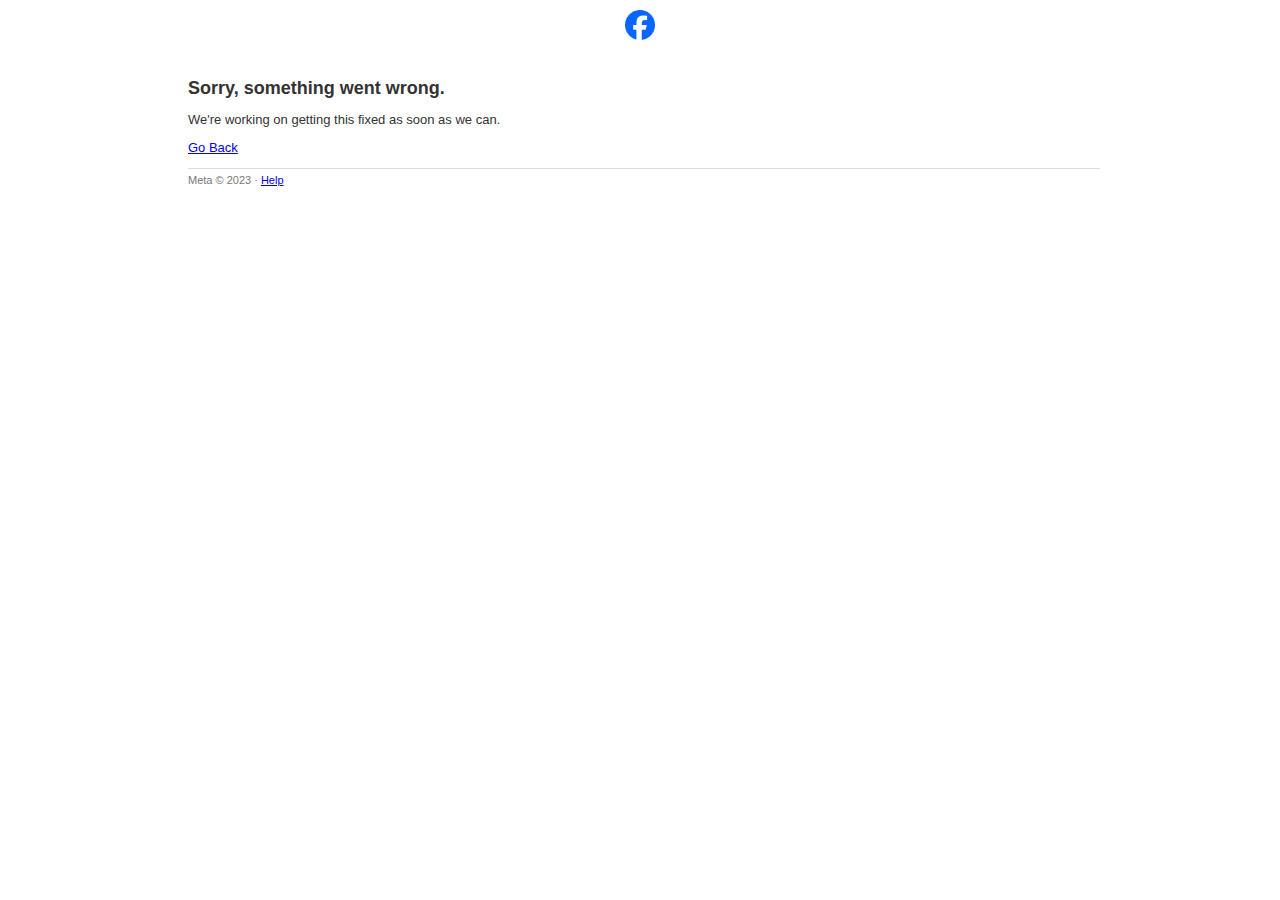
<file: About_files/customerchat.html>
<!DOCTYPE html>
<!-- saved from url=(0508)https://www.facebook.com/v17.0/plugins/customerchat.php?app_id=&channel=https%3A%2F%2Fstaticxx.facebook.com%2Fx%2Fconnect%2Fxd_arbiter%2F%3Fversion%3D46%23cb%3Df96c62a59becf8%26domain%3Dlocalhost%26is_canvas%3Dfalse%26origin%3Dhttps%253A%252F%252Flocalhost%253A7050%252Ff2f84615180489%26relation%3Dparent.parent&container_width=1903&current_url=https%3A%2F%2Flocalhost%3A7050%2FHome%2FAbout&is_loaded_by_facade=true&locale=en_US&log_id=15da1c3a-c8e7-4a5b-871b-374049609ff2&request_time=1701700034848&sdk=joey -->
<html lang="en" id="facebook"><head><meta http-equiv="Content-Type" content="text/html; charset=UTF-8"><title>Error</title><meta http-equiv="Cache-Control" content="no-cache"><meta name="robots" content="noindex,nofollow"><style nonce="wfWasHre">html, body { color: #333; font-family: 'Lucida Grande', 'Tahoma', 'Verdana', 'Arial', sans-serif; margin: 0; padding: 0; text-align: center;}
#header { height: 30px; padding-bottom: 10px; padding-top: 10px; text-align: center;}
#icon { width: 30px;}
.core { margin: auto; padding: 1em 0; text-align: left; width: 904px;}
h1 { font-size: 18px;}
p { font-size: 13px;}
.footer { border-top: 1px solid #ddd; color: #777; float: left; font-size: 11px; padding: 5px 8px 6px 0; width: 904px;}</style></head><body><div id="header"><a href="https://www.facebook.com/"><img id="icon" src="./facebook_2x.png"></a></div><div class="core"><h1>Sorry, something went wrong.</h1><p>We're working on getting this fixed as soon as we can.</p><p><a id="back" href="https://www.facebook.com/">Go Back</a></p><div class="footer"> Meta © 2023 · <a href="https://www.facebook.com/help/?ref=href052">Help</a></div></div><script nonce="wfWasHre">
              document.getElementById("back").onclick = function() {
                if (history.length > 1) {
                  history.back();
                  return false;
                }
              };
            </script></body></html>
</file>
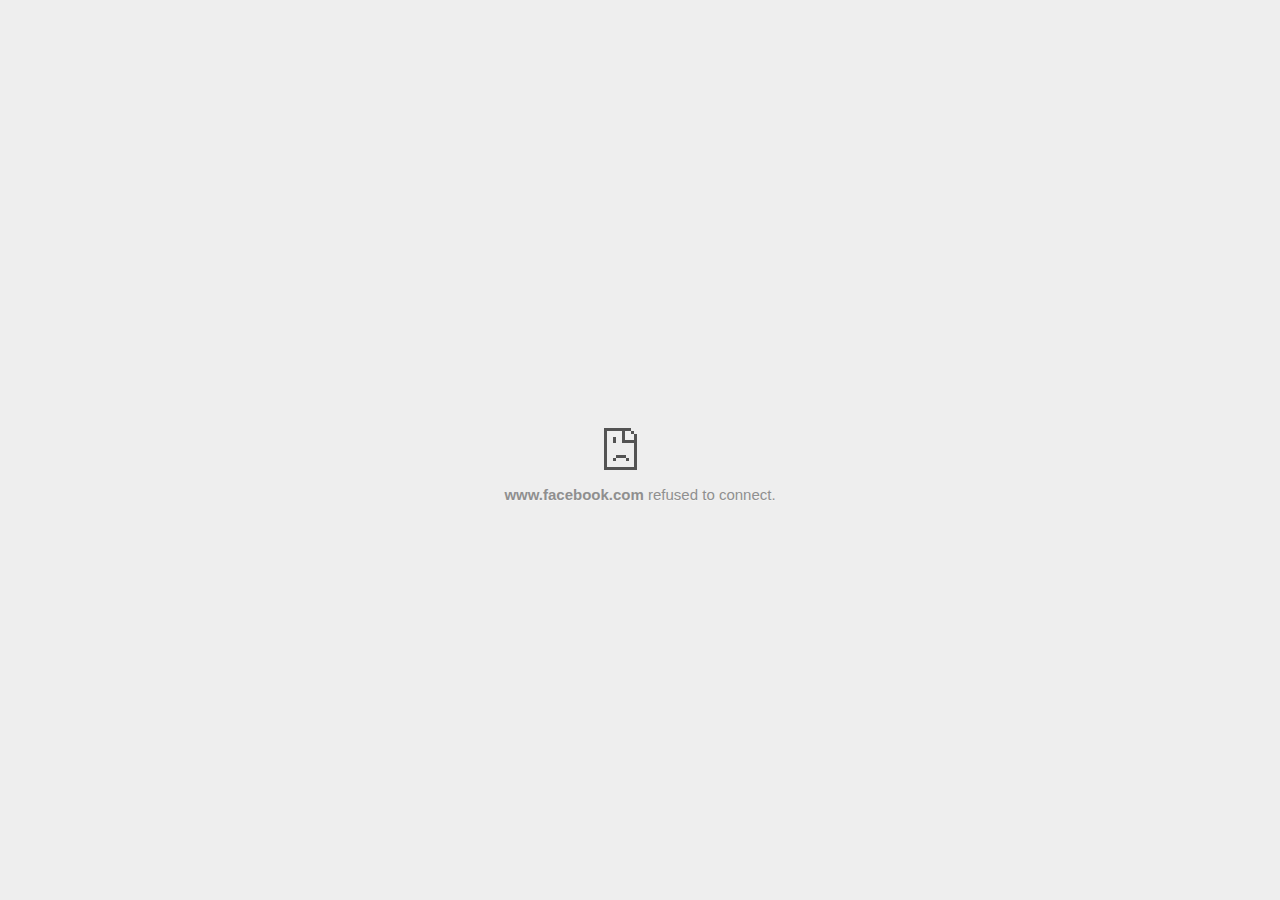
<file: ApplyNow_files/customerchat(1).html>
<!DOCTYPE html>
<!-- saved from url=(0029)chrome-error://chromewebdata/ -->
<html dir="ltr" lang="en" subframe=""><head><meta http-equiv="Content-Type" content="text/html; charset=UTF-8">
  
  <meta name="color-scheme" content="light dark">
  <meta name="theme-color" content="#fff">
  <meta name="viewport" content="width=device-width, initial-scale=1.0,
                                 maximum-scale=1.0, user-scalable=no">
  <title>www.facebook.com</title>
  <style>/* Copyright 2017 The Chromium Authors
 * Use of this source code is governed by a BSD-style license that can be
 * found in the LICENSE file. */

a {
  color: var(--link-color);
}

body {
  --background-color: #fff;
  --error-code-color: var(--google-gray-700);
  --google-blue-100: rgb(210, 227, 252);
  --google-blue-300: rgb(138, 180, 248);
  --google-blue-600: rgb(26, 115, 232);
  --google-blue-700: rgb(25, 103, 210);
  --google-gray-100: rgb(241, 243, 244);
  --google-gray-300: rgb(218, 220, 224);
  --google-gray-500: rgb(154, 160, 166);
  --google-gray-50: rgb(248, 249, 250);
  --google-gray-600: rgb(128, 134, 139);
  --google-gray-700: rgb(95, 99, 104);
  --google-gray-800: rgb(60, 64, 67);
  --google-gray-900: rgb(32, 33, 36);
  --heading-color: var(--google-gray-900);
  --link-color: rgb(88, 88, 88);
  --popup-container-background-color: rgba(0,0,0,.65);
  --primary-button-fill-color-active: var(--google-blue-700);
  --primary-button-fill-color: var(--google-blue-600);
  --primary-button-text-color: #fff;
  --quiet-background-color: rgb(247, 247, 247);
  --secondary-button-border-color: var(--google-gray-500);
  --secondary-button-fill-color: #fff;
  --secondary-button-hover-border-color: var(--google-gray-600);
  --secondary-button-hover-fill-color: var(--google-gray-50);
  --secondary-button-text-color: var(--google-gray-700);
  --small-link-color: var(--google-gray-700);
  --text-color: var(--google-gray-700);
  background: var(--background-color);
  color: var(--text-color);
  word-wrap: break-word;
}

.nav-wrapper .secondary-button {
  background: var(--secondary-button-fill-color);
  border: 1px solid var(--secondary-button-border-color);
  color: var(--secondary-button-text-color);
  float: none;
  margin: 0;
  padding: 8px 16px;
}

.hidden {
  display: none;
}

html {
  -webkit-text-size-adjust: 100%;
  font-size: 125%;
}

.icon {
  background-repeat: no-repeat;
  background-size: 100%;
}

@media (prefers-color-scheme: dark) {
  body {
    --background-color: var(--google-gray-900);
    --error-code-color: var(--google-gray-500);
    --heading-color: var(--google-gray-500);
    --link-color: var(--google-blue-300);
    --primary-button-fill-color-active: rgb(129, 162, 208);
    --primary-button-fill-color: var(--google-blue-300);
    --primary-button-text-color: var(--google-gray-900);
    --quiet-background-color: var(--background-color);
    --secondary-button-border-color: var(--google-gray-700);
    --secondary-button-fill-color: var(--google-gray-900);
    --secondary-button-hover-fill-color: rgb(48, 51, 57);
    --secondary-button-text-color: var(--google-blue-300);
    --small-link-color: var(--google-blue-300);
    --text-color: var(--google-gray-500);
  }
}
</style>
  <style>/* Copyright 2014 The Chromium Authors
   Use of this source code is governed by a BSD-style license that can be
   found in the LICENSE file. */

button {
  border: 0;
  border-radius: 20px;
  box-sizing: border-box;
  color: var(--primary-button-text-color);
  cursor: pointer;
  float: right;
  font-size: .875em;
  margin: 0;
  padding: 8px 16px;
  transition: box-shadow 150ms cubic-bezier(0.4, 0, 0.2, 1);
  user-select: none;
}

[dir='rtl'] button {
  float: left;
}

.bad-clock button,
.captive-portal button,
.https-only button,
.insecure-form button,
.lookalike-url button,
.main-frame-blocked button,
.neterror button,
.pdf button,
.ssl button,
.enterprise-block button,
.enterprise-warn button,
.safe-browsing-billing button {
  background: var(--primary-button-fill-color);
}

button:active {
  background: var(--primary-button-fill-color-active);
  outline: 0;
}

#debugging {
  display: inline;
  overflow: auto;
}

.debugging-content {
  line-height: 1em;
  margin-bottom: 0;
  margin-top: 1em;
}

.debugging-content-fixed-width {
  display: block;
  font-family: monospace;
  font-size: 1.2em;
  margin-top: 0.5em;
}

.debugging-title {
  font-weight: bold;
}

#details {
  margin: 0 0 50px;
}

#details p:not(:first-of-type) {
  margin-top: 20px;
}

.secondary-button:active {
  border-color: white;
  box-shadow: 0 1px 2px 0 rgba(60, 64, 67, .3),
      0 2px 6px 2px rgba(60, 64, 67, .15);
}

.secondary-button:hover {
  background: var(--secondary-button-hover-fill-color);
  border-color: var(--secondary-button-hover-border-color);
  text-decoration: none;
}

.error-code {
  color: var(--error-code-color);
  font-size: .8em;
  margin-top: 12px;
  text-transform: uppercase;
}

#error-debugging-info {
  font-size: 0.8em;
}

h1 {
  color: var(--heading-color);
  font-size: 1.6em;
  font-weight: normal;
  line-height: 1.25em;
  margin-bottom: 16px;
}

h2 {
  font-size: 1.2em;
  font-weight: normal;
}

.icon {
  height: 72px;
  margin: 0 0 40px;
  width: 72px;
}

input[type=checkbox] {
  opacity: 0;
}

input[type=checkbox]:focus ~ .checkbox::after {
  outline: -webkit-focus-ring-color auto 5px;
}

.interstitial-wrapper {
  box-sizing: border-box;
  font-size: 1em;
  line-height: 1.6em;
  margin: 14vh auto 0;
  max-width: 600px;
  width: 100%;
}

#main-message > p {
  display: inline;
}

#extended-reporting-opt-in {
  font-size: .875em;
  margin-top: 32px;
}

#extended-reporting-opt-in label {
  display: grid;
  grid-template-columns: 1.8em 1fr;
  position: relative;
}

#enhanced-protection-message {
  border-radius: 20px;
  font-size: 1em;
  margin-top: 32px;
  padding: 10px 5px;
}

#enhanced-protection-message a {
  color: var(--google-red-10);
}

#enhanced-protection-message label {
  display: grid;
  grid-template-columns: 2.5em 1fr;
  position: relative;
}

#enhanced-protection-message div {
  margin: 0.5em;
}

#enhanced-protection-message .icon {
  height: 1.5em;
  vertical-align: middle;
  width: 1.5em;
}

.nav-wrapper {
  margin-top: 51px;
}

.nav-wrapper::after {
  clear: both;
  content: '';
  display: table;
  width: 100%;
}

.small-link {
  color: var(--small-link-color);
  font-size: .875em;
}

.checkboxes {
  flex: 0 0 24px;
}

.checkbox {
  --padding: .9em;
  background: transparent;
  display: block;
  height: 1em;
  left: -1em;
  padding-inline-start: var(--padding);
  position: absolute;
  right: 0;
  top: -.5em;
  width: 1em;
}

.checkbox::after {
  border: 1px solid white;
  border-radius: 2px;
  content: '';
  height: 1em;
  left: var(--padding);
  position: absolute;
  top: var(--padding);
  width: 1em;
}

.checkbox::before {
  background: transparent;
  border: 2px solid white;
  border-inline-end-width: 0;
  border-top-width: 0;
  content: '';
  height: .2em;
  left: calc(.3em + var(--padding));
  opacity: 0;
  position: absolute;
  top: calc(.3em  + var(--padding));
  transform: rotate(-45deg);
  width: .5em;
}

input[type=checkbox]:checked ~ .checkbox::before {
  opacity: 1;
}

#recurrent-error-message {
  background: #ededed;
  border-radius: 4px;
  margin-bottom: 16px;
  margin-top: 12px;
  padding: 12px 16px;
}

.showing-recurrent-error-message #extended-reporting-opt-in {
  margin-top: 16px;
}

.showing-recurrent-error-message #enhanced-protection-message {
  margin-top: 16px;
}

@media (max-width: 700px) {
  .interstitial-wrapper {
    padding: 0 10%;
  }

  #error-debugging-info {
    overflow: auto;
  }
}

@media (max-width: 420px) {
  button,
  [dir='rtl'] button,
  .small-link {
    float: none;
    font-size: .825em;
    font-weight: 500;
    margin: 0;
    width: 100%;
  }

  button {
    padding: 16px 24px;
  }

  #details {
    margin: 20px 0 20px 0;
  }

  #details p:not(:first-of-type) {
    margin-top: 10px;
  }

  .secondary-button:not(.hidden) {
    display: block;
    margin-top: 20px;
    text-align: center;
    width: 100%;
  }

  .interstitial-wrapper {
    padding: 0 5%;
  }

  #extended-reporting-opt-in {
    margin-top: 24px;
  }

  #enhanced-protection-message {
    margin-top: 24px;
  }

  .nav-wrapper {
    margin-top: 30px;
  }
}

/**
 * Mobile specific styling.
 * Navigation buttons are anchored to the bottom of the screen.
 * Details message replaces the top content in its own scrollable area.
 */

@media (max-width: 420px) {
  .nav-wrapper .secondary-button {
    border: 0;
    margin: 16px 0 0;
    margin-inline-end: 0;
    padding-bottom: 16px;
    padding-top: 16px;
  }
}

/* Fixed nav. */
@media (min-width: 240px) and (max-width: 420px) and
       (min-height: 401px),
       (min-width: 421px) and (min-height: 240px) and
       (max-height: 560px) {
  body .nav-wrapper {
    background: var(--background-color);
    bottom: 0;
    box-shadow: 0 -12px 24px var(--background-color);
    left: 0;
    margin: 0 auto;
    max-width: 736px;
    padding-inline-end: 24px;
    padding-inline-start: 24px;
    position: fixed;
    right: 0;
    width: 100%;
    z-index: 2;
  }

  .interstitial-wrapper {
    max-width: 736px;
  }

  #details,
  #main-content {
    padding-bottom: 40px;
  }

  #details {
    padding-top: 5.5vh;
  }

  button.small-link {
    color: var(--google-blue-600);
  }
}

@media (max-width: 420px) and (orientation: portrait),
       (max-height: 560px) {
  body {
    margin: 0 auto;
  }

  button,
  [dir='rtl'] button,
  button.small-link,
  .nav-wrapper .secondary-button {
    font-family: Roboto-Regular,Helvetica;
    font-size: .933em;
    margin: 6px 0;
    transform: translatez(0);
  }

  .nav-wrapper {
    box-sizing: border-box;
    padding-bottom: 8px;
    width: 100%;
  }

  #details {
    box-sizing: border-box;
    height: auto;
    margin: 0;
    opacity: 1;
    transition: opacity 250ms cubic-bezier(0.4, 0, 0.2, 1);
  }

  #details.hidden,
  #main-content.hidden {
    height: 0;
    opacity: 0;
    overflow: hidden;
    padding-bottom: 0;
    transition: none;
  }

  h1 {
    font-size: 1.5em;
    margin-bottom: 8px;
  }

  .icon {
    margin-bottom: 5.69vh;
  }

  .interstitial-wrapper {
    box-sizing: border-box;
    margin: 7vh auto 12px;
    padding: 0 24px;
    position: relative;
  }

  .interstitial-wrapper p {
    font-size: .95em;
    line-height: 1.61em;
    margin-top: 8px;
  }

  #main-content {
    margin: 0;
    transition: opacity 100ms cubic-bezier(0.4, 0, 0.2, 1);
  }

  .small-link {
    border: 0;
  }

  .suggested-left > #control-buttons,
  .suggested-right > #control-buttons {
    float: none;
    margin: 0;
  }
}

@media (min-width: 421px) and (min-height: 500px) and (max-height: 560px) {
  .interstitial-wrapper {
    margin-top: 10vh;
  }
}

@media (min-height: 400px) and (orientation:portrait) {
  .interstitial-wrapper {
    margin-bottom: 145px;
  }
}

@media (min-height: 299px) {
  .nav-wrapper {
    padding-bottom: 16px;
  }
}

@media (max-height: 560px) and (min-height: 240px) and (orientation:landscape) {
  .extended-reporting-has-checkbox #details {
    padding-bottom: 80px;
  }
}

@media (min-height: 500px) and (max-height: 650px) and (max-width: 414px) and
       (orientation: portrait) {
  .interstitial-wrapper {
    margin-top: 7vh;
  }
}

@media (min-height: 650px) and (max-width: 414px) and (orientation: portrait) {
  .interstitial-wrapper {
    margin-top: 10vh;
  }
}

/* Small mobile screens. No fixed nav. */
@media (max-height: 400px) and (orientation: portrait),
       (max-height: 239px) and (orientation: landscape),
       (max-width: 419px) and (max-height: 399px) {
  .interstitial-wrapper {
    display: flex;
    flex-direction: column;
    margin-bottom: 0;
  }

  #details {
    flex: 1 1 auto;
    order: 0;
  }

  #main-content {
    flex: 1 1 auto;
    order: 0;
  }

  .nav-wrapper {
    flex: 0 1 auto;
    margin-top: 8px;
    order: 1;
    padding-inline-end: 0;
    padding-inline-start: 0;
    position: relative;
    width: 100%;
  }

  button,
  .nav-wrapper .secondary-button {
    padding: 16px 24px;
  }

  button.small-link {
    color: var(--google-blue-600);
  }
}

@media (max-width: 239px) and (orientation: portrait) {
  .nav-wrapper {
    padding-inline-end: 0;
    padding-inline-start: 0;
  }
}
</style>
  <style>/* Copyright 2013 The Chromium Authors
 * Use of this source code is governed by a BSD-style license that can be
 * found in the LICENSE file. */

/* Don't use the main frame div when the error is in a subframe. */
html[subframe] #main-frame-error {
  display: none;
}

/* Don't use the subframe error div when the error is in a main frame. */
html:not([subframe]) #sub-frame-error {
  display: none;
}

h1 {
  margin-top: 0;
  word-wrap: break-word;
}

h1 span {
  font-weight: 500;
}

a {
  text-decoration: none;
}

.icon {
  -webkit-user-select: none;
  display: inline-block;
}

.icon-generic {
  /* Can't access chrome://theme/IDR_ERROR_NETWORK_GENERIC from an untrusted
   * renderer process, so embed the resource manually. */
  content: -webkit-image-set(
      url([data-uri]) 1x,
      url([data-uri]) 2x);
}

.icon-info {
  content: -webkit-image-set(
      url([data-uri]) 1x,
      url([data-uri]) 2x);
}

.icon-offline {
  content: -webkit-image-set(
      url([data-uri]) 1x,
      url([data-uri]) 2x);
  position: relative;
}

.icon-disabled {
  content: -webkit-image-set(
      url([data-uri]) 1x,
      url([data-uri]) 2x);
  width: 112px;
}

.hidden {
  display: none;
}

#suggestions-list a {
  color: var(--google-blue-600);
}

#suggestions-list p {
  margin-block-end: 0;
}

#suggestions-list ul {
  margin-top: 0;
}

.single-suggestion {
  list-style-type: none;
  padding-inline-start: 0;
}

#error-information-button {
  content: url([data-uri]);
  height: 24px;
  vertical-align: -.15em;
  width: 24px;
}

.use-popup-container#error-information-popup-container
  #error-information-popup {
  align-items: center;
  background-color: var(--popup-container-background-color);
  display: flex;
  height: 100%;
  left: 0;
  position: fixed;
  top: 0;
  width: 100%;
  z-index: 100;
}

.use-popup-container#error-information-popup-container
  #error-information-popup-content > p {
  margin-bottom: 11px;
  margin-inline-start: 20px;
}

.use-popup-container#error-information-popup-container #suggestions-list ul {
  margin-inline-start: 15px;
}

.use-popup-container#error-information-popup-container
  #error-information-popup-box {
  background-color: var(--background-color);
  left: 5%;
  padding-bottom: 15px;
  padding-top: 15px;
  position: fixed;
  width: 90%;
  z-index: 101;
}

.use-popup-container#error-information-popup-container div.error-code {
  margin-inline-start: 20px;
}

.use-popup-container#error-information-popup-container #suggestions-list p {
  margin-inline-start: 20px;
}

:not(.use-popup-container)#error-information-popup-container
  #error-information-popup-close {
  display: none;
}

#error-information-popup-close {
  margin-bottom: 0;
  margin-inline-end: 35px;
  margin-top: 15px;
  text-align: end;
}

.link-button {
  color: rgb(66, 133, 244);
  display: inline-block;
  font-weight: bold;
  text-transform: uppercase;
}

#sub-frame-error-details {

  color: #8F8F8F;

  /* Not done on mobile for performance reasons. */
  text-shadow: 0 1px 0 rgba(255,255,255,0.3);

}

[jscontent=hostName],
[jscontent=failedUrl] {
  overflow-wrap: break-word;
}

.secondary-button {
  background: #d9d9d9;
  color: #696969;
  margin-inline-end: 16px;
}

.snackbar {
  background: #323232;
  border-radius: 2px;
  bottom: 24px;
  box-sizing: border-box;
  color: #fff;
  font-size: .87em;
  left: 24px;
  max-width: 568px;
  min-width: 288px;
  opacity: 0;
  padding: 16px 24px 12px;
  position: fixed;
  transform: translateY(90px);
  will-change: opacity, transform;
  z-index: 999;
}

.snackbar-show {
  -webkit-animation:
    show-snackbar 250ms cubic-bezier(0, 0, 0.2, 1) forwards,
    hide-snackbar 250ms cubic-bezier(0.4, 0, 1, 1) forwards 5s;
}

@-webkit-keyframes show-snackbar {
  100% {
    opacity: 1;
    transform: translateY(0);
  }
}

@-webkit-keyframes hide-snackbar {
  0% {
    opacity: 1;
    transform: translateY(0);
  }
  100% {
    opacity: 0;
    transform: translateY(90px);
  }
}

.suggestions {
  margin-top: 18px;
}

.suggestion-header {
  font-weight: bold;
  margin-bottom: 4px;
}

.suggestion-body {
  color: #777;
}

/* Decrease padding at low sizes. */
@media (max-width: 640px), (max-height: 640px) {
  h1 {
    margin: 0 0 15px;
  }
  .suggestions {
    margin-top: 10px;
  }
  .suggestion-header {
    margin-bottom: 0;
  }
}

#download-link,
#download-link-clicked {
  margin-bottom: 30px;
  margin-top: 30px;
}

#download-link-clicked {
  color: #BBB;
}

#download-link::before,
#download-link-clicked::before {
  content: url([data-uri]);
  display: inline-block;
  margin-inline-end: 4px;
  vertical-align: -webkit-baseline-middle;
}

#download-link-clicked::before {
  opacity: 0;
  width: 0;
}

#offline-content-list-visibility-card {
  border: 1px solid white;
  border-radius: 8px;
  display: flex;
  font-size: .8em;
  justify-content: space-between;
  line-height: 1;
}

#offline-content-list.list-hidden #offline-content-list-visibility-card {
  border-color: rgb(218, 220, 224);
}

#offline-content-list-visibility-card > div {
  padding: 1em;
}

#offline-content-list-title {
  color: var(--google-gray-700);
}

#offline-content-list-show-text,
#offline-content-list-hide-text {
  color: rgb(66, 133, 244);
}

/* Hides the "hide" text div when the offline content list is collapsed/hidden
 * and, alternatively, hides the "show" text div when the offline content list
 * is expanded/shown.
 */
#offline-content-list.list-hidden #offline-content-list-hide-text,
#offline-content-list:not(.list-hidden) #offline-content-list-show-text {
  display: none;
}

/* Controls the animation of the offline content list when it is expanded/shown.
 */
#offline-content-suggestions {
  /* Max-height has to be set for the height animation to work. The chosen value
   * is a little greater than the maximum height the list will have, when all
   * suggestions have images, so that it is never clamped. This makes so that
   * when the actual height is smaller then the animation is not as smooth.
   */
  max-height: 27em;
  transition: max-height 200ms ease-in, visibility 0s 200ms,
              opacity 200ms 200ms linear;
}

/* Controls the animation of the offline content list when it is
 * collapsed/hidden.
 */
#offline-content-list.list-hidden #offline-content-suggestions {
  max-height: 0;
  opacity: 0;
  transition: opacity 200ms linear, visibility 0s 200ms,
              max-height 200ms 200ms ease-out;
  visibility: hidden;
}

#offline-content-list {
  margin-inline-start: -5%;
  width: 110%;
}

/* The selectors below adjust the "overflow" of the suggestion cards contents
 * based on the same screen size based strategy used for the main frame, which
 * is applied by the `interstitial-wrapper` class. */
@media (max-width: 420px)  {
  #offline-content-list {
    margin-inline-start: -2.5%;
    width: 105%;
  }
}
@media (max-width: 420px) and (orientation: portrait),
       (max-height: 560px) {
  #offline-content-list {
    margin-inline-start: -12px;
    width: calc(100% + 24px);
  }
}

.suggestion-with-image .offline-content-suggestion-thumbnail {
  flex-basis: 8.2em;
  flex-shrink: 0;
}

.suggestion-with-image .offline-content-suggestion-thumbnail > img {
  height: 100%;
  width: 100%;
}

.suggestion-with-image #offline-content-list:not(.is-rtl)
.offline-content-suggestion-thumbnail > img {
  border-bottom-right-radius: 7px;
  border-top-right-radius: 7px;
}

.suggestion-with-image #offline-content-list.is-rtl
.offline-content-suggestion-thumbnail > img {
  border-bottom-left-radius: 7px;
  border-top-left-radius: 7px;
}

.suggestion-with-icon .offline-content-suggestion-thumbnail {
  align-items: center;
  display: flex;
  justify-content: center;
  min-height: 4.2em;
  min-width: 4.2em;
}

.suggestion-with-icon .offline-content-suggestion-thumbnail > div {
  align-items: center;
  background-color: rgb(241, 243, 244);
  border-radius: 50%;
  display: flex;
  height: 2.3em;
  justify-content: center;
  width: 2.3em;
}

.suggestion-with-icon .offline-content-suggestion-thumbnail > div > img {
  height: 1.45em;
  width: 1.45em;
}

.offline-content-suggestion-favicon {
  height: 1em;
  margin-inline-end: 0.4em;
  width: 1.4em;
}

.offline-content-suggestion-favicon > img {
  height: 1.4em;
  width: 1.4em;
}

.no-favicon .offline-content-suggestion-favicon {
  display: none;
}

.image-video {
  content: url([data-uri]);
}

.image-music-note {
  content: url([data-uri]);
}

.image-earth {
  content: url([data-uri]);
}

.image-file {
  content: url([data-uri]);
}

.offline-content-suggestion-texts {
  display: flex;
  flex-direction: column;
  justify-content: space-between;
  line-height: 1.3;
  padding: .9em;
  width: 100%;
}

.offline-content-suggestion-title {
  -webkit-box-orient: vertical;
  -webkit-line-clamp: 3;
  color: rgb(32, 33, 36);
  display: -webkit-box;
  font-size: 1.1em;
  overflow: hidden;
  text-overflow: ellipsis;
}

div.offline-content-suggestion {
  align-items: stretch;
  border: 1px solid rgb(218, 220, 224);
  border-radius: 8px;
  display: flex;
  justify-content: space-between;
  margin-bottom: .8em;
}

.suggestion-with-image {
  flex-direction: row;
  height: 8.2em;
  max-height: 8.2em;
}

.suggestion-with-icon {
  flex-direction: row-reverse;
  height: 4.2em;
  max-height: 4.2em;
}

.suggestion-with-icon .offline-content-suggestion-title {
  -webkit-line-clamp: 1;
  word-break: break-all;
}

.suggestion-with-icon .offline-content-suggestion-texts {
  padding-inline-start: 0;
}

.offline-content-suggestion-attribution-freshness {
  color: rgb(95, 99, 104);
  display: flex;
  font-size: .8em;
  line-height: 1.7em;
}

.offline-content-suggestion-attribution {
  -webkit-box-orient: vertical;
  -webkit-line-clamp: 1;
  display: -webkit-box;
  flex-shrink: 1;
  margin-inline-end: 0.3em;
  overflow: hidden;
  overflow-wrap: break-word;
  text-overflow: ellipsis;
  word-break: break-all;
}

.no-attribution .offline-content-suggestion-attribution {
  display: none;
}

.offline-content-suggestion-freshness::before {
  content: '-';
  display: inline-block;
  flex-shrink: 0;
  margin-inline-end: .1em;
  margin-inline-start: .1em;
}

.no-attribution .offline-content-suggestion-freshness::before {
  display: none;
}

.offline-content-suggestion-freshness {
  flex-shrink: 0;
}

.suggestion-with-image .offline-content-suggestion-pin-spacer {
  flex-grow: 100;
  flex-shrink: 1;
}

.suggestion-with-image .offline-content-suggestion-pin {
  content: url([data-uri]);
  flex-shrink: 0;
  height: 1.4em;
  margin-inline-start: .4em;
  width: 1.4em;
}

/* Controls the animation (and a bit more) of the launch-downloads-home action
 * button when the offline content list is expanded/shown.
 */
#offline-content-list-action {
  text-align: center;
  transition: visibility 0s 200ms, opacity 200ms 200ms linear;
}

/* Controls the animation of the launch-downloads-home action button when the
 * offline content list is collapsed/hidden.
 */
#offline-content-list.list-hidden #offline-content-list-action {
  opacity: 0;
  transition: opacity 200ms linear, visibility 0s 200ms;
  visibility: hidden;
}

#cancel-save-page-button {
  background-image: url([data-uri]);
  background-position: right 27px center;
  background-repeat: no-repeat;
  border: 1px solid var(--google-gray-300);
  border-radius: 5px;
  color: var(--google-gray-700);
  margin-bottom: 26px;
  padding-bottom: 16px;
  padding-inline-end: 88px;
  padding-inline-start: 16px;
  padding-top: 16px;
  text-align: start;
}

html[dir='rtl'] #cancel-save-page-button {
  background-position: left 27px center;
}

#save-page-for-later-button {
  display: flex;
  justify-content: start;
}

#save-page-for-later-button a::before {
  content: url([data-uri]);
  display: inline-block;
  margin-inline-end: 4px;
  vertical-align: -webkit-baseline-middle;
}

.hidden#save-page-for-later-button {
  display: none;
}

/* Don't allow overflow when in a subframe. */
html[subframe] body {
  overflow: hidden;
}

#sub-frame-error {
  -webkit-align-items: center;
  -webkit-flex-flow: column;
  -webkit-justify-content: center;
  background-color: #DDD;
  display: -webkit-flex;
  height: 100%;
  left: 0;
  position: absolute;
  text-align: center;
  top: 0;
  transition: background-color 200ms ease-in-out;
  width: 100%;
}

#sub-frame-error:hover {
  background-color: #EEE;
}

#sub-frame-error .icon-generic {
  margin: 0 0 16px;
}

#sub-frame-error-details {
  margin: 0 10px;
  text-align: center;
  visibility: hidden;
}

/* Show details only when hovering. */
#sub-frame-error:hover #sub-frame-error-details {
  visibility: visible;
}

/* If the iframe is too small, always hide the error code. */
/* TODO(mmenke): See if overflow: no-display works better, once supported. */
@media (max-width: 200px), (max-height: 95px) {
  #sub-frame-error-details {
    display: none;
  }
}

/* Adjust icon for small embedded frames in apps. */
@media (max-height: 100px) {
  #sub-frame-error .icon-generic {
    height: auto;
    margin: 0;
    padding-top: 0;
    width: 25px;
  }
}

/* details-button is special; it's a <button> element that looks like a link. */
#details-button {
  box-shadow: none;
  min-width: 0;
}

/* Styles for platform dependent separation of controls and details button. */
.suggested-left > #control-buttons,
.suggested-right > #details-button {
  float: left;
}

.suggested-right > #control-buttons,
.suggested-left > #details-button {
  float: right;
}

.suggested-left .secondary-button {
  margin-inline-end: 0;
  margin-inline-start: 16px;
}

#details-button.singular {
  float: none;
}

/* download-button shows both icon and text. */
#download-button {
  padding-bottom: 4px;
  padding-top: 4px;
  position: relative;
}

#download-button::before {
  background: -webkit-image-set(
      url([data-uri]) 1x,
      url([data-uri]) 2x)
    no-repeat;
  content: '';
  display: inline-block;
  height: 24px;
  margin-inline-end: 4px;
  margin-inline-start: -4px;
  vertical-align: middle;
  width: 24px;
}

#download-button:disabled {
  background: rgb(180, 206, 249);
  color: rgb(255, 255, 255);
}

#buttons::after {
  clear: both;
  content: '';
  display: block;
  width: 100%;
}

/* Offline page */
html[dir='rtl'] .runner-container,
html[dir='rtl'].offline .icon-offline {
  transform: scaleX(-1);
}

.offline {
  transition: filter 1.5s cubic-bezier(0.65, 0.05, 0.36, 1),
              background-color 1.5s cubic-bezier(0.65, 0.05, 0.36, 1);

  will-change: filter, background-color;

}

.offline body {
  transition: background-color 1.5s cubic-bezier(0.65, 0.05, 0.36, 1);
}

.offline #main-message > p {
  display: none;
}

.offline.inverted {
  background-color: #fff;
  filter: invert(1);
}

.offline.inverted body {
  background-color: #fff;
}

.offline .interstitial-wrapper {
  color: var(--text-color);
  font-size: 1em;
  line-height: 1.55;
  margin: 0 auto;
  max-width: 600px;
  padding-top: 100px;
  position: relative;
  width: 100%;
}

.offline .runner-container {
  direction: ltr;
  height: 150px;
  max-width: 600px;
  overflow: hidden;
  position: absolute;
  top: 35px;
  width: 44px;
}

.offline .runner-container:focus {
  outline: none;
}

.offline .runner-container:focus-visible {
  outline: 3px solid var(--google-blue-300);
}

.offline .runner-canvas {
  height: 150px;
  max-width: 600px;
  opacity: 1;
  overflow: hidden;
  position: absolute;
  top: 0;
  z-index: 10;
}

.offline .controller {
  height: 100vh;
  left: 0;
  position: absolute;
  top: 0;
  width: 100vw;
  z-index: 9;
}

#offline-resources {
  display: none;
}

#offline-instruction {
  image-rendering: pixelated;
  left: 0;
  margin: auto;
  position: absolute;
  right: 0;
  top: 60px;
  width: fit-content;
}

.offline-runner-live-region {
  bottom: 0;
  clip-path: polygon(0 0, 0 0, 0 0);
  color: var(--background-color);
  display: block;
  font-size: xx-small;
  overflow: hidden;
  position: absolute;
  text-align: center;
  transition: color 1.5s cubic-bezier(0.65, 0.05, 0.36, 1);
  user-select: none;
}

/* Custom toggle */
.slow-speed-option {
  align-items: center;
  background: var(--google-gray-50);
  border-radius: 24px/50%;
  bottom: 0;
  color: var(--error-code-color);
  display: inline-flex;
  font-size: 1em;
  left: 0;
  line-height: 1.1em;
  margin: 5px auto;
  padding: 2px 12px 3px 20px;
  position: absolute;
  right: 0;
  width: max-content;
  z-index: 999;
}

.slow-speed-option.hidden {
  display: none;
}

.slow-speed-option [type=checkbox] {
  opacity: 0;
  pointer-events: none;
  position: absolute;
}

.slow-speed-option .slow-speed-toggle {
  cursor: pointer;
  margin-inline-start: 8px;
  padding: 8px 4px;
  position: relative;
}

.slow-speed-option [type=checkbox]:disabled ~ .slow-speed-toggle {
  cursor: default;
}

.slow-speed-option-label [type=checkbox] {
  opacity: 0;
  pointer-events: none;
  position: absolute;
}

.slow-speed-option .slow-speed-toggle::before,
.slow-speed-option .slow-speed-toggle::after {
  content: '';
  display: block;
  margin: 0 3px;
  transition: all 100ms cubic-bezier(0.4, 0, 1, 1);
}

.slow-speed-option .slow-speed-toggle::before {
  background: rgb(189,193,198);
  border-radius: 0.65em;
  height: 0.9em;
  width: 2em;
}

.slow-speed-option .slow-speed-toggle::after {
  background: #fff;
  border-radius: 50%;
  box-shadow: 0 1px 3px 0 rgb(0 0 0 / 40%);
  height: 1.2em;
  position: absolute;
  top: 51%;
  transform: translate(-20%, -50%);
  width: 1.1em;
}

.slow-speed-option [type=checkbox]:focus + .slow-speed-toggle {
  box-shadow: 0 0 8px rgb(94, 158, 214);
  outline: 1px solid rgb(93, 157, 213);
}

.slow-speed-option [type=checkbox]:checked + .slow-speed-toggle::before {
  background: var(--google-blue-600);
  opacity: 0.5;
}

.slow-speed-option [type=checkbox]:checked + .slow-speed-toggle::after {
  background: var(--google-blue-600);
  transform: translate(calc(2em - 90%), -50%);
}

.slow-speed-option [type=checkbox]:checked:disabled +
  .slow-speed-toggle::before {
  background: rgb(189,193,198);
}

.slow-speed-option [type=checkbox]:checked:disabled +
  .slow-speed-toggle::after {
  background: var(--google-gray-50);
}

@media (max-width: 420px) {
  #download-button {
    padding-bottom: 12px;
    padding-top: 12px;
  }

  .suggested-left > #control-buttons,
  .suggested-right > #control-buttons {
    float: none;
  }

  .snackbar {
    border-radius: 0;
    bottom: 0;
    left: 0;
    width: 100%;
  }
}

@media (max-height: 350px) {
  h1 {
    margin: 0 0 15px;
  }

  .icon-offline {
    margin: 0 0 10px;
  }

  .interstitial-wrapper {
    margin-top: 5%;
  }

  .nav-wrapper {
    margin-top: 30px;
  }
}

@media (min-width: 420px) and (max-width: 736px) and
       (min-height: 240px) and (max-height: 420px) and
       (orientation:landscape) {
  .interstitial-wrapper {
    margin-bottom: 100px;
  }
}

@media (max-width: 360px) and (max-height: 480px) {
  .offline .interstitial-wrapper {
    padding-top: 60px;
  }

  .offline .runner-container {
    top: 8px;
  }
}

@media (min-height: 240px) and (orientation: landscape) {
  .offline .interstitial-wrapper {
    margin-bottom: 90px;
  }

  .icon-offline {
    margin-bottom: 20px;
  }
}

@media (max-height: 320px) and (orientation: landscape) {
  .icon-offline {
    margin-bottom: 0;
  }

  .offline .runner-container {
    top: 10px;
  }
}

@media (max-width: 240px) {
  button {
    padding-inline-end: 12px;
    padding-inline-start: 12px;
  }

  .interstitial-wrapper {
    overflow: inherit;
    padding: 0 8px;
  }
}

@media (max-width: 120px) {
  button {
    width: auto;
  }
}

.arcade-mode,
.arcade-mode .runner-container,
.arcade-mode .runner-canvas {
  image-rendering: pixelated;
  max-width: 100%;
  overflow: hidden;
}

.arcade-mode #buttons,
.arcade-mode #main-content {
  opacity: 0;
  overflow: hidden;
}

.arcade-mode .interstitial-wrapper {
  height: 100vh;
  max-width: 100%;
  overflow: hidden;
}

.arcade-mode .runner-container {
  left: 0;
  margin: auto;
  right: 0;
  transform-origin: top center;
  transition: transform 250ms cubic-bezier(0.4, 0, 1, 1) 400ms;
  z-index: 2;
}

@media (prefers-color-scheme: dark) {
  .icon {
    filter: invert(1);
  }

  .offline .runner-canvas {
    filter: invert(1);
  }

  .offline.inverted {
    background-color: var(--background-color);
    filter: invert(0);
  }

  .offline.inverted body {
    background-color: #fff;
  }

  .offline.inverted .offline-runner-live-region {
    color: #fff;
  }

  #suggestions-list a {
    color: var(--link-color);
  }

  #error-information-button {
    filter: invert(0.6);
  }

  .slow-speed-option {
    background: var(--google-gray-800);
    color: var(--google-gray-100);
  }

  .slow-speed-option .slow-speed-toggle::before,
  .slow-speed-option [type=checkbox]:checked:disabled +
    .slow-speed-toggle::before {
     background: rgb(189,193,198);
  }

  .slow-speed-option [type=checkbox]:checked + .slow-speed-toggle::after,
  .slow-speed-option [type=checkbox]:checked + .slow-speed-toggle::before {
    background: var(--google-blue-300);
  }
}
</style>
  <script>// Copyright 2013 The Chromium Authors
// Use of this source code is governed by a BSD-style license that can be
// found in the LICENSE file.

/**
 * @typedef {{
 *   downloadButtonClick: function(),
 *   reloadButtonClick: function(string),
 *   detailsButtonClick: function(),
 *   diagnoseErrorsButtonClick: function(),
 *   portalSigninsButtonClick: function(),
 *   trackEasterEgg: function(),
 *   updateEasterEggHighScore: function(number),
 *   resetEasterEggHighScore: function(),
 *   launchOfflineItem: function(string, string),
 *   savePageForLater: function(),
 *   cancelSavePage: function(),
 *   listVisibilityChange: function(boolean),
 * }}
 */
// eslint-disable-next-line no-var
var errorPageController;

const HIDDEN_CLASS = 'hidden';

// Decodes a UTF16 string that is encoded as base64.
function decodeUTF16Base64ToString(encoded_text) {
  const data = atob(encoded_text);
  let result = '';
  for (let i = 0; i < data.length; i += 2) {
    result +=
        String.fromCharCode(data.charCodeAt(i) * 256 + data.charCodeAt(i + 1));
  }
  return result;
}

function toggleHelpBox() {
  const helpBoxOuter = document.getElementById('details');
  helpBoxOuter.classList.toggle(HIDDEN_CLASS);
  const detailsButton = document.getElementById('details-button');
  if (helpBoxOuter.classList.contains(HIDDEN_CLASS)) {
    /** @suppress {missingProperties} */
    detailsButton.innerText = detailsButton.detailsText;
  } else {
    /** @suppress {missingProperties} */
    detailsButton.innerText = detailsButton.hideDetailsText;
  }

  // Details appears over the main content on small screens.
  if (mobileNav) {
    document.getElementById('main-content').classList.toggle(HIDDEN_CLASS);
    const runnerContainer = document.querySelector('.runner-container');
    if (runnerContainer) {
      runnerContainer.classList.toggle(HIDDEN_CLASS);
    }
  }
}

function diagnoseErrors() {
  if (window.errorPageController) {
    errorPageController.diagnoseErrorsButtonClick();
  }
}

function portalSignin() {
  if (window.errorPageController) {
    errorPageController.portalSigninButtonClick();
  }
}

// Subframes use a different layout but the same html file.  This is to make it
// easier to support platforms that load the error page via different
// mechanisms (Currently just iOS). We also use the subframe style for portals
// as they are embedded like subframes and can't be interacted with by the user.
let isSubFrame = false;
if (window.top.location !== window.location || window.portalHost) {
  document.documentElement.setAttribute('subframe', '');
  isSubFrame = true;
}

// Re-renders the error page using |strings| as the dictionary of values.
// Used by NetErrorTabHelper to update DNS error pages with probe results.
function updateForDnsProbe(strings) {
  const context = new JsEvalContext(strings);
  jstProcess(context, document.getElementById('t'));
  onDocumentLoadOrUpdate();
}

// Adds an icon class to the list and removes classes previously set.
function updateIconClass(newClass) {
  const frameSelector = isSubFrame ? '#sub-frame-error' : '#main-frame-error';
  const iconEl = document.querySelector(frameSelector + ' .icon');

  if (iconEl.classList.contains(newClass)) {
    return;
  }

  iconEl.className = 'icon ' + newClass;
}

// Implements button clicks.  This function is needed during the transition
// between implementing these in trunk chromium and implementing them in iOS.
function reloadButtonClick(url) {
  if (window.errorPageController) {
    // 

    // 
    errorPageController.reloadButtonClick();
    // 
  } else {
    window.location = url;
  }
}

function downloadButtonClick() {
  if (window.errorPageController) {
    errorPageController.downloadButtonClick();
    const downloadButton = document.getElementById('download-button');
    downloadButton.disabled = true;
    /** @suppress {missingProperties} */
    downloadButton.textContent = downloadButton.disabledText;

    document.getElementById('download-link-wrapper')
        .classList.add(HIDDEN_CLASS);
    document.getElementById('download-link-clicked-wrapper')
        .classList.remove(HIDDEN_CLASS);
  }
}

function detailsButtonClick() {
  if (window.errorPageController) {
    errorPageController.detailsButtonClick();
  }
}

let primaryControlOnLeft = true;
// clang-format off
// 

function setAutoFetchState(scheduled, can_schedule) {
  document.getElementById('cancel-save-page-button')
      .classList.toggle(HIDDEN_CLASS, !scheduled);
  document.getElementById('save-page-for-later-button')
      .classList.toggle(HIDDEN_CLASS, scheduled || !can_schedule);
}

function savePageLaterClick() {
  errorPageController.savePageForLater();
  // savePageForLater will eventually trigger a call to setAutoFetchState() when
  // it completes.
}

function cancelSavePageClick() {
  errorPageController.cancelSavePage();
  // setAutoFetchState is not called in response to cancelSavePage(), so do it
  // now.
  setAutoFetchState(false, true);
}

function toggleErrorInformationPopup() {
  document.getElementById('error-information-popup-container')
      .classList.toggle(HIDDEN_CLASS);
}

function launchOfflineItem(itemID, name_space) {
  errorPageController.launchOfflineItem(itemID, name_space);
}

function launchDownloadsPage() {
  errorPageController.launchDownloadsPage();
}

function getIconForSuggestedItem(item) {
  // Note: |item.content_type| contains the enum values from
  // chrome::mojom::AvailableContentType.
  switch (item.content_type) {
    case 1:  // kVideo
      return 'image-video';
    case 2:  // kAudio
      return 'image-music-note';
    case 0:  // kPrefetchedPage
    case 3:  // kOtherPage
      return 'image-earth';
  }
  return 'image-file';
}

function getSuggestedContentDiv(item, index) {
  // Note: See AvailableContentToValue in available_offline_content_helper.cc
  // for the data contained in an |item|.
  // TODO(carlosk): Present |snippet_base64| when that content becomes
  // available.
  let thumbnail = '';
  const extraContainerClasses = [];
  // html_inline.py will try to replace src attributes with data URIs using a
  // simple regex. The following is obfuscated slightly to avoid that.
  const source = 'src';
  if (item.thumbnail_data_uri) {
    extraContainerClasses.push('suggestion-with-image');
    thumbnail = `<img ${source}="${item.thumbnail_data_uri}">`;
  } else {
    extraContainerClasses.push('suggestion-with-icon');
    const iconClass = getIconForSuggestedItem(item);
    thumbnail = `<div><img class="${iconClass}"></div>`;
  }

  let favicon = '';
  if (item.favicon_data_uri) {
    favicon = `<img ${source}="${item.favicon_data_uri}">`;
  } else {
    extraContainerClasses.push('no-favicon');
  }

  if (!item.attribution_base64) {
    extraContainerClasses.push('no-attribution');
  }

  return `
  <div class="offline-content-suggestion ${extraContainerClasses.join(' ')}"
    onclick="launchOfflineItem('${item.ID}', '${item.name_space}')">
      <div class="offline-content-suggestion-texts">
        <div id="offline-content-suggestion-title-${index}"
             class="offline-content-suggestion-title">
        </div>
        <div class="offline-content-suggestion-attribution-freshness">
          <div id="offline-content-suggestion-favicon-${index}"
               class="offline-content-suggestion-favicon">
            ${favicon}
          </div>
          <div id="offline-content-suggestion-attribution-${index}"
               class="offline-content-suggestion-attribution">
          </div>
          <div class="offline-content-suggestion-freshness">
            ${item.date_modified}
          </div>
          <div class="offline-content-suggestion-pin-spacer"></div>
          <div class="offline-content-suggestion-pin"></div>
        </div>
      </div>
      <div class="offline-content-suggestion-thumbnail">
        ${thumbnail}
      </div>
  </div>`;
}

/**
 * @typedef {{
 *   ID: string,
 *   name_space: string,
 *   title_base64: string,
 *   snippet_base64: string,
 *   date_modified: string,
 *   attribution_base64: string,
 *   thumbnail_data_uri: string,
 *   favicon_data_uri: string,
 *   content_type: number,
 * }}
 */
let AvailableOfflineContent;

// Populates a list of suggested offline content.
// Note: For security reasons all content downloaded from the web is considered
// unsafe and must be securely handled to be presented on the dino page. Images
// have already been safely re-encoded but textual content -- like title and
// attribution -- must be properly handled here.
// @param {boolean} isShown
// @param {Array<AvailableOfflineContent>} suggestions
function offlineContentAvailable(isShown, suggestions) {
  if (!suggestions || !loadTimeData.valueExists('offlineContentList')) {
    return;
  }

  const suggestionsHTML = [];
  for (let index = 0; index < suggestions.length; index++) {
    suggestionsHTML.push(getSuggestedContentDiv(suggestions[index], index));
  }

  document.getElementById('offline-content-suggestions').innerHTML =
      suggestionsHTML.join('\n');

  // Sets textual web content using |textContent| to make sure it's handled as
  // plain text.
  for (let index = 0; index < suggestions.length; index++) {
    document.getElementById(`offline-content-suggestion-title-${index}`)
        .textContent =
        decodeUTF16Base64ToString(suggestions[index].title_base64);
    document.getElementById(`offline-content-suggestion-attribution-${index}`)
        .textContent =
        decodeUTF16Base64ToString(suggestions[index].attribution_base64);
  }

  const contentListElement = document.getElementById('offline-content-list');
  if (document.dir === 'rtl') {
    contentListElement.classList.add('is-rtl');
  }
  contentListElement.hidden = false;
  // The list is configured as hidden by default. Show it if needed.
  if (isShown) {
    toggleOfflineContentListVisibility(false);
  }
}

function toggleOfflineContentListVisibility(updatePref) {
  if (!loadTimeData.valueExists('offlineContentList')) {
    return;
  }

  const contentListElement = document.getElementById('offline-content-list');
  const isVisible = !contentListElement.classList.toggle('list-hidden');

  if (updatePref && window.errorPageController) {
    errorPageController.listVisibilityChanged(isVisible);
  }
}

// Called on document load, and from updateForDnsProbe().
function onDocumentLoadOrUpdate() {
  const downloadButtonVisible = loadTimeData.valueExists('downloadButton') &&
      loadTimeData.getValue('downloadButton').msg;
  const detailsButton = document.getElementById('details-button');

  // If offline content suggestions will be visible, the usual buttons will not
  // be presented.
  const offlineContentVisible =
      loadTimeData.valueExists('suggestedOfflineContentPresentation');
  if (offlineContentVisible) {
    document.querySelector('.nav-wrapper').classList.add(HIDDEN_CLASS);
    detailsButton.classList.add(HIDDEN_CLASS);

    document.getElementById('download-link').hidden = !downloadButtonVisible;
    document.getElementById('download-links-wrapper')
        .classList.remove(HIDDEN_CLASS);
    document.getElementById('error-information-popup-container')
        .classList.add('use-popup-container', HIDDEN_CLASS);
    document.getElementById('error-information-button')
        .classList.remove(HIDDEN_CLASS);
  }

  const attemptAutoFetch = loadTimeData.valueExists('attemptAutoFetch') &&
      loadTimeData.getValue('attemptAutoFetch');

  const reloadButtonVisible = loadTimeData.valueExists('reloadButton') &&
      loadTimeData.getValue('reloadButton').msg;

  const reloadButton = document.getElementById('reload-button');
  const downloadButton = document.getElementById('download-button');
  if (reloadButton.style.display === 'none' &&
      downloadButton.style.display === 'none') {
    detailsButton.classList.add('singular');
  }

  // Show or hide control buttons.
  const controlButtonDiv = document.getElementById('control-buttons');
  controlButtonDiv.hidden =
      offlineContentVisible || !(reloadButtonVisible || downloadButtonVisible);

  const iconClass = loadTimeData.valueExists('iconClass') &&
      loadTimeData.getValue('iconClass');

  updateIconClass(iconClass);

  if (!isSubFrame && iconClass === 'icon-offline') {
    document.documentElement.classList.add('offline');
    new Runner('.interstitial-wrapper');
  }
}

function onDocumentLoad() {
  // Sets up the proper button layout for the current platform.
  const buttonsDiv = document.getElementById('buttons');
  if (primaryControlOnLeft) {
    buttonsDiv.classList.add('suggested-left');
  } else {
    buttonsDiv.classList.add('suggested-right');
  }

  onDocumentLoadOrUpdate();
}

document.addEventListener('DOMContentLoaded', onDocumentLoad);
</script>
  <script>// Copyright 2015 The Chromium Authors
// Use of this source code is governed by a BSD-style license that can be
// found in the LICENSE file.

let mobileNav = false;

/**
 * For small screen mobile the navigation buttons are moved
 * below the advanced text.
 */
function onResize() {
  const helpOuterBox = document.querySelector('#details');
  const mainContent = document.querySelector('#main-content');
  const mediaQuery = '(min-width: 240px) and (max-width: 420px) and ' +
      '(min-height: 401px), ' +
      '(max-height: 560px) and (min-height: 240px) and ' +
      '(min-width: 421px)';

  const detailsHidden = helpOuterBox.classList.contains(HIDDEN_CLASS);
  const runnerContainer = document.querySelector('.runner-container');

  // Check for change in nav status.
  if (mobileNav !== window.matchMedia(mediaQuery).matches) {
    mobileNav = !mobileNav;

    // Handle showing the top content / details sections according to state.
    if (mobileNav) {
      mainContent.classList.toggle(HIDDEN_CLASS, !detailsHidden);
      helpOuterBox.classList.toggle(HIDDEN_CLASS, detailsHidden);
      if (runnerContainer) {
        runnerContainer.classList.toggle(HIDDEN_CLASS, !detailsHidden);
      }
    } else if (!detailsHidden) {
      // Non mobile nav with visible details.
      mainContent.classList.remove(HIDDEN_CLASS);
      helpOuterBox.classList.remove(HIDDEN_CLASS);
      if (runnerContainer) {
        runnerContainer.classList.remove(HIDDEN_CLASS);
      }
    }
  }
}

function setupMobileNav() {
  window.addEventListener('resize', onResize);
  onResize();
}

document.addEventListener('DOMContentLoaded', setupMobileNav);
</script>
  <script>// Copyright 2014 The Chromium Authors
// Use of this source code is governed by a BSD-style license that can be
// found in the LICENSE file.

/**
 * T-Rex runner.
 * @param {string} outerContainerId Outer containing element id.
 * @param {!Object=} opt_config
 * @constructor
 * @implements {EventListener}
 * @export
 */
function Runner(outerContainerId, opt_config) {
  // Singleton
  if (Runner.instance_) {
    return Runner.instance_;
  }
  Runner.instance_ = this;

  this.outerContainerEl = document.querySelector(outerContainerId);
  this.containerEl = null;
  this.snackbarEl = null;
  // A div to intercept touch events. Only set while (playing && useTouch).
  this.touchController = null;

  this.config = opt_config || Object.assign(Runner.config, Runner.normalConfig);
  // Logical dimensions of the container.
  this.dimensions = Runner.defaultDimensions;

  this.gameType = null;
  Runner.spriteDefinition = Runner.spriteDefinitionByType['original'];

  this.altGameImageSprite = null;
  this.altGameModeActive = false;
  this.altGameModeFlashTimer = null;
  this.fadeInTimer = 0;

  this.canvas = null;
  this.canvasCtx = null;

  this.tRex = null;

  this.distanceMeter = null;
  this.distanceRan = 0;

  this.highestScore = 0;
  this.syncHighestScore = false;

  this.time = 0;
  this.runningTime = 0;
  this.msPerFrame = 1000 / FPS;
  this.currentSpeed = this.config.SPEED;
  Runner.slowDown = false;

  this.obstacles = [];

  this.activated = false; // Whether the easter egg has been activated.
  this.playing = false; // Whether the game is currently in play state.
  this.crashed = false;
  this.paused = false;
  this.inverted = false;
  this.invertTimer = 0;
  this.resizeTimerId_ = null;

  this.playCount = 0;

  // Sound FX.
  this.audioBuffer = null;

  /** @type {Object} */
  this.soundFx = {};
  this.generatedSoundFx = null;

  // Global web audio context for playing sounds.
  this.audioContext = null;

  // Images.
  this.images = {};
  this.imagesLoaded = 0;

  // Gamepad state.
  this.pollingGamepads = false;
  this.gamepadIndex = undefined;
  this.previousGamepad = null;

  if (this.isDisabled()) {
    this.setupDisabledRunner();
  } else {
    if (Runner.isAltGameModeEnabled()) {
      this.initAltGameType();
      Runner.gameType = this.gameType;
    }
    this.loadImages();

    window['initializeEasterEggHighScore'] =
        this.initializeHighScore.bind(this);
  }
}

/**
 * Default game width.
 * @const
 */
const DEFAULT_WIDTH = 600;

/**
 * Frames per second.
 * @const
 */
const FPS = 60;

/** @const */
const IS_HIDPI = window.devicePixelRatio > 1;

/** @const */
const IS_IOS = /CriOS/.test(window.navigator.userAgent);

/** @const */
const IS_MOBILE = /Android/.test(window.navigator.userAgent) || IS_IOS;

/** @const */
const IS_RTL = document.querySelector('html').dir == 'rtl';

/** @const */
const ARCADE_MODE_URL = 'chrome://dino/';

/** @const */
const RESOURCE_POSTFIX = 'offline-resources-';

/** @const */
const A11Y_STRINGS = {
  ariaLabel: 'dinoGameA11yAriaLabel',
  description: 'dinoGameA11yDescription',
  gameOver: 'dinoGameA11yGameOver',
  highScore: 'dinoGameA11yHighScore',
  jump: 'dinoGameA11yJump',
  started: 'dinoGameA11yStartGame',
  speedLabel: 'dinoGameA11ySpeedToggle',
};

/**
 * Default game configuration.
 * Shared config for all  versions of the game. Additional parameters are
 * defined in Runner.normalConfig and Runner.slowConfig.
 */
Runner.config = {
  AUDIOCUE_PROXIMITY_THRESHOLD: 190,
  AUDIOCUE_PROXIMITY_THRESHOLD_MOBILE_A11Y: 250,
  BG_CLOUD_SPEED: 0.2,
  BOTTOM_PAD: 10,
  // Scroll Y threshold at which the game can be activated.
  CANVAS_IN_VIEW_OFFSET: -10,
  CLEAR_TIME: 3000,
  CLOUD_FREQUENCY: 0.5,
  FADE_DURATION: 1,
  FLASH_DURATION: 1000,
  GAMEOVER_CLEAR_TIME: 1200,
  INITIAL_JUMP_VELOCITY: 12,
  INVERT_FADE_DURATION: 12000,
  MAX_BLINK_COUNT: 3,
  MAX_CLOUDS: 6,
  MAX_OBSTACLE_LENGTH: 3,
  MAX_OBSTACLE_DUPLICATION: 2,
  RESOURCE_TEMPLATE_ID: 'audio-resources',
  SPEED: 6,
  SPEED_DROP_COEFFICIENT: 3,
  ARCADE_MODE_INITIAL_TOP_POSITION: 35,
  ARCADE_MODE_TOP_POSITION_PERCENT: 0.1,
};

Runner.normalConfig = {
  ACCELERATION: 0.001,
  AUDIOCUE_PROXIMITY_THRESHOLD: 190,
  AUDIOCUE_PROXIMITY_THRESHOLD_MOBILE_A11Y: 250,
  GAP_COEFFICIENT: 0.6,
  INVERT_DISTANCE: 700,
  MAX_SPEED: 13,
  MOBILE_SPEED_COEFFICIENT: 1.2,
  SPEED: 6,
};


Runner.slowConfig = {
  ACCELERATION: 0.0005,
  AUDIOCUE_PROXIMITY_THRESHOLD: 170,
  AUDIOCUE_PROXIMITY_THRESHOLD_MOBILE_A11Y: 220,
  GAP_COEFFICIENT: 0.3,
  INVERT_DISTANCE: 350,
  MAX_SPEED: 9,
  MOBILE_SPEED_COEFFICIENT: 1.5,
  SPEED: 4.2,
};


/**
 * Default dimensions.
 */
Runner.defaultDimensions = {
  WIDTH: DEFAULT_WIDTH,
  HEIGHT: 150,
};


/**
 * CSS class names.
 * @enum {string}
 */
Runner.classes = {
  ARCADE_MODE: 'arcade-mode',
  CANVAS: 'runner-canvas',
  CONTAINER: 'runner-container',
  CRASHED: 'crashed',
  ICON: 'icon-offline',
  INVERTED: 'inverted',
  SNACKBAR: 'snackbar',
  SNACKBAR_SHOW: 'snackbar-show',
  TOUCH_CONTROLLER: 'controller',
};


/**
 * Sound FX. Reference to the ID of the audio tag on interstitial page.
 * @enum {string}
 */
Runner.sounds = {
  BUTTON_PRESS: 'offline-sound-press',
  HIT: 'offline-sound-hit',
  SCORE: 'offline-sound-reached',
};


/**
 * Key code mapping.
 * @enum {Object}
 */
Runner.keycodes = {
  JUMP: {'38': 1, '32': 1},  // Up, spacebar
  DUCK: {'40': 1},           // Down
  RESTART: {'13': 1},        // Enter
};


/**
 * Runner event names.
 * @enum {string}
 */
Runner.events = {
  ANIM_END: 'webkitAnimationEnd',
  CLICK: 'click',
  KEYDOWN: 'keydown',
  KEYUP: 'keyup',
  POINTERDOWN: 'pointerdown',
  POINTERUP: 'pointerup',
  RESIZE: 'resize',
  TOUCHEND: 'touchend',
  TOUCHSTART: 'touchstart',
  VISIBILITY: 'visibilitychange',
  BLUR: 'blur',
  FOCUS: 'focus',
  LOAD: 'load',
  GAMEPADCONNECTED: 'gamepadconnected',
};

Runner.prototype = {
  /**
   * Initialize alternative game type.
   */
  initAltGameType() {
    if (GAME_TYPE.length > 0) {
      this.gameType = loadTimeData && loadTimeData.valueExists('altGameType') ?
          GAME_TYPE[parseInt(loadTimeData.getValue('altGameType'), 10) - 1] :
          '';
    }
  },

  /**
   * Whether the easter egg has been disabled. CrOS enterprise enrolled devices.
   * @return {boolean}
   */
  isDisabled() {
    return loadTimeData && loadTimeData.valueExists('disabledEasterEgg');
  },

  /**
   * For disabled instances, set up a snackbar with the disabled message.
   */
  setupDisabledRunner() {
    this.containerEl = document.createElement('div');
    this.containerEl.className = Runner.classes.SNACKBAR;
    this.containerEl.textContent = loadTimeData.getValue('disabledEasterEgg');
    this.outerContainerEl.appendChild(this.containerEl);

    // Show notification when the activation key is pressed.
    document.addEventListener(Runner.events.KEYDOWN, function(e) {
      if (Runner.keycodes.JUMP[e.keyCode]) {
        this.containerEl.classList.add(Runner.classes.SNACKBAR_SHOW);
        document.querySelector('.icon').classList.add('icon-disabled');
      }
    }.bind(this));
  },

  /**
   * Setting individual settings for debugging.
   * @param {string} setting
   * @param {number|string} value
   */
  updateConfigSetting(setting, value) {
    if (setting in this.config && value !== undefined) {
      this.config[setting] = value;

      switch (setting) {
        case 'GRAVITY':
        case 'MIN_JUMP_HEIGHT':
        case 'SPEED_DROP_COEFFICIENT':
          this.tRex.config[setting] = value;
          break;
        case 'INITIAL_JUMP_VELOCITY':
          this.tRex.setJumpVelocity(value);
          break;
        case 'SPEED':
          this.setSpeed(/** @type {number} */ (value));
          break;
      }
    }
  },

  /**
   * Creates an on page image element from the base 64 encoded string source.
   * @param {string} resourceName Name in data object,
   * @return {HTMLImageElement} The created element.
   */
  createImageElement(resourceName) {
    const imgSrc = loadTimeData && loadTimeData.valueExists(resourceName) ?
        loadTimeData.getString(resourceName) :
        null;

    if (imgSrc) {
      const el =
          /** @type {HTMLImageElement} */ (document.createElement('img'));
      el.id = resourceName;
      el.src = imgSrc;
      document.getElementById('offline-resources').appendChild(el);
      return el;
    }
    return null;
  },

  /**
   * Cache the appropriate image sprite from the page and get the sprite sheet
   * definition.
   */
  loadImages() {
    let scale = '1x';
    this.spriteDef = Runner.spriteDefinition.LDPI;
    if (IS_HIDPI) {
      scale = '2x';
      this.spriteDef = Runner.spriteDefinition.HDPI;
    }

    Runner.imageSprite = /** @type {HTMLImageElement} */
        (document.getElementById(RESOURCE_POSTFIX + scale));

    if (this.gameType) {
      Runner.altGameImageSprite = /** @type {HTMLImageElement} */
          (this.createImageElement('altGameSpecificImage' + scale));
      Runner.altCommonImageSprite = /** @type {HTMLImageElement} */
          (this.createImageElement('altGameCommonImage' + scale));
    }
    Runner.origImageSprite = Runner.imageSprite;

    // Disable the alt game mode if the sprites can't be loaded.
    if (!Runner.altGameImageSprite || !Runner.altCommonImageSprite) {
      Runner.isAltGameModeEnabled = () => false;
      this.altGameModeActive = false;
    }

    if (Runner.imageSprite.complete) {
      this.init();
    } else {
      // If the images are not yet loaded, add a listener.
      Runner.imageSprite.addEventListener(Runner.events.LOAD,
          this.init.bind(this));
    }
  },

  /**
   * Load and decode base 64 encoded sounds.
   */
  loadSounds() {
    if (!IS_IOS) {
      this.audioContext = new AudioContext();

      const resourceTemplate =
          document.getElementById(this.config.RESOURCE_TEMPLATE_ID).content;

      for (const sound in Runner.sounds) {
        let soundSrc =
            resourceTemplate.getElementById(Runner.sounds[sound]).src;
        soundSrc = soundSrc.substr(soundSrc.indexOf(',') + 1);
        const buffer = decodeBase64ToArrayBuffer(soundSrc);

        // Async, so no guarantee of order in array.
        this.audioContext.decodeAudioData(buffer, function(index, audioData) {
            this.soundFx[index] = audioData;
          }.bind(this, sound));
      }
    }
  },

  /**
   * Sets the game speed. Adjust the speed accordingly if on a smaller screen.
   * @param {number=} opt_speed
   */
  setSpeed(opt_speed) {
    const speed = opt_speed || this.currentSpeed;

    // Reduce the speed on smaller mobile screens.
    if (this.dimensions.WIDTH < DEFAULT_WIDTH) {
      const mobileSpeed = Runner.slowDown ? speed :
                                            speed * this.dimensions.WIDTH /
              DEFAULT_WIDTH * this.config.MOBILE_SPEED_COEFFICIENT;
      this.currentSpeed = mobileSpeed > speed ? speed : mobileSpeed;
    } else if (opt_speed) {
      this.currentSpeed = opt_speed;
    }
  },

  /**
   * Game initialiser.
   */
  init() {
    // Hide the static icon.
    document.querySelector('.' + Runner.classes.ICON).style.visibility =
        'hidden';

    this.adjustDimensions();
    this.setSpeed();

    const ariaLabel = getA11yString(A11Y_STRINGS.ariaLabel);
    this.containerEl = document.createElement('div');
    this.containerEl.setAttribute('role', IS_MOBILE ? 'button' : 'application');
    this.containerEl.setAttribute('tabindex', '0');
    this.containerEl.setAttribute('title', ariaLabel);

    this.containerEl.className = Runner.classes.CONTAINER;

    // Player canvas container.
    this.canvas = createCanvas(this.containerEl, this.dimensions.WIDTH,
        this.dimensions.HEIGHT);

    // Live region for game status updates.
    this.a11yStatusEl = document.createElement('span');
    this.a11yStatusEl.className = 'offline-runner-live-region';
    this.a11yStatusEl.setAttribute('aria-live', 'assertive');
    this.a11yStatusEl.textContent = '';
    Runner.a11yStatusEl = this.a11yStatusEl;

    // Add checkbox to slow down the game.
    this.slowSpeedCheckboxLabel = document.createElement('label');
    this.slowSpeedCheckboxLabel.className = 'slow-speed-option hidden';
    this.slowSpeedCheckboxLabel.textContent =
        getA11yString(A11Y_STRINGS.speedLabel);

    this.slowSpeedCheckbox = document.createElement('input');
    this.slowSpeedCheckbox.setAttribute('type', 'checkbox');
    this.slowSpeedCheckbox.setAttribute(
        'title', getA11yString(A11Y_STRINGS.speedLabel));
    this.slowSpeedCheckbox.setAttribute('tabindex', '0');
    this.slowSpeedCheckbox.setAttribute('checked', 'checked');

    this.slowSpeedToggleEl = document.createElement('span');
    this.slowSpeedToggleEl.className = 'slow-speed-toggle';

    this.slowSpeedCheckboxLabel.appendChild(this.slowSpeedCheckbox);
    this.slowSpeedCheckboxLabel.appendChild(this.slowSpeedToggleEl);

    if (IS_IOS) {
      this.outerContainerEl.appendChild(this.a11yStatusEl);
    } else {
      this.containerEl.appendChild(this.a11yStatusEl);
    }

    announcePhrase(getA11yString(A11Y_STRINGS.description));

    this.generatedSoundFx = new GeneratedSoundFx();

    this.canvasCtx =
        /** @type {CanvasRenderingContext2D} */ (this.canvas.getContext('2d'));
    this.canvasCtx.fillStyle = '#f7f7f7';
    this.canvasCtx.fill();
    Runner.updateCanvasScaling(this.canvas);

    // Horizon contains clouds, obstacles and the ground.
    this.horizon = new Horizon(this.canvas, this.spriteDef, this.dimensions,
        this.config.GAP_COEFFICIENT);

    // Distance meter
    this.distanceMeter = new DistanceMeter(this.canvas,
          this.spriteDef.TEXT_SPRITE, this.dimensions.WIDTH);

    // Draw t-rex
    this.tRex = new Trex(this.canvas, this.spriteDef.TREX);

    this.outerContainerEl.appendChild(this.containerEl);
    this.outerContainerEl.appendChild(this.slowSpeedCheckboxLabel);

    this.startListening();
    this.update();

    window.addEventListener(Runner.events.RESIZE,
        this.debounceResize.bind(this));

    // Handle dark mode
    const darkModeMediaQuery =
        window.matchMedia('(prefers-color-scheme: dark)');
    this.isDarkMode = darkModeMediaQuery && darkModeMediaQuery.matches;
    darkModeMediaQuery.addListener((e) => {
      this.isDarkMode = e.matches;
    });
  },

  /**
   * Create the touch controller. A div that covers whole screen.
   */
  createTouchController() {
    this.touchController = document.createElement('div');
    this.touchController.className = Runner.classes.TOUCH_CONTROLLER;
    this.touchController.addEventListener(Runner.events.TOUCHSTART, this);
    this.touchController.addEventListener(Runner.events.TOUCHEND, this);
    this.outerContainerEl.appendChild(this.touchController);
  },

  /**
   * Debounce the resize event.
   */
  debounceResize() {
    if (!this.resizeTimerId_) {
      this.resizeTimerId_ =
          setInterval(this.adjustDimensions.bind(this), 250);
    }
  },

  /**
   * Adjust game space dimensions on resize.
   */
  adjustDimensions() {
    clearInterval(this.resizeTimerId_);
    this.resizeTimerId_ = null;

    const boxStyles = window.getComputedStyle(this.outerContainerEl);
    const padding = Number(boxStyles.paddingLeft.substr(0,
        boxStyles.paddingLeft.length - 2));

    this.dimensions.WIDTH = this.outerContainerEl.offsetWidth - padding * 2;
    if (this.isArcadeMode()) {
      this.dimensions.WIDTH = Math.min(DEFAULT_WIDTH, this.dimensions.WIDTH);
      if (this.activated) {
        this.setArcadeModeContainerScale();
      }
    }

    // Redraw the elements back onto the canvas.
    if (this.canvas) {
      this.canvas.width = this.dimensions.WIDTH;
      this.canvas.height = this.dimensions.HEIGHT;

      Runner.updateCanvasScaling(this.canvas);

      this.distanceMeter.calcXPos(this.dimensions.WIDTH);
      this.clearCanvas();
      this.horizon.update(0, 0, true);
      this.tRex.update(0);

      // Outer container and distance meter.
      if (this.playing || this.crashed || this.paused) {
        this.containerEl.style.width = this.dimensions.WIDTH + 'px';
        this.containerEl.style.height = this.dimensions.HEIGHT + 'px';
        this.distanceMeter.update(0, Math.ceil(this.distanceRan));
        this.stop();
      } else {
        this.tRex.draw(0, 0);
      }

      // Game over panel.
      if (this.crashed && this.gameOverPanel) {
        this.gameOverPanel.updateDimensions(this.dimensions.WIDTH);
        this.gameOverPanel.draw(this.altGameModeActive, this.tRex);
      }
    }
  },

  /**
   * Play the game intro.
   * Canvas container width expands out to the full width.
   */
  playIntro() {
    if (!this.activated && !this.crashed) {
      this.playingIntro = true;
      this.tRex.playingIntro = true;

      // CSS animation definition.
      const keyframes = '@-webkit-keyframes intro { ' +
            'from { width:' + Trex.config.WIDTH + 'px }' +
            'to { width: ' + this.dimensions.WIDTH + 'px }' +
          '}';
      document.styleSheets[0].insertRule(keyframes, 0);

      this.containerEl.addEventListener(Runner.events.ANIM_END,
          this.startGame.bind(this));

      this.containerEl.style.webkitAnimation = 'intro .4s ease-out 1 both';
      this.containerEl.style.width = this.dimensions.WIDTH + 'px';

      this.setPlayStatus(true);
      this.activated = true;
    } else if (this.crashed) {
      this.restart();
    }
  },


  /**
   * Update the game status to started.
   */
  startGame() {
    if (this.isArcadeMode()) {
      this.setArcadeMode();
    }
    this.toggleSpeed();
    this.runningTime = 0;
    this.playingIntro = false;
    this.tRex.playingIntro = false;
    this.containerEl.style.webkitAnimation = '';
    this.playCount++;
    this.generatedSoundFx.background();
    announcePhrase(getA11yString(A11Y_STRINGS.started));

    if (Runner.audioCues) {
      this.containerEl.setAttribute('title', getA11yString(A11Y_STRINGS.jump));
    }

    // Handle tabbing off the page. Pause the current game.
    document.addEventListener(Runner.events.VISIBILITY,
          this.onVisibilityChange.bind(this));

    window.addEventListener(Runner.events.BLUR,
          this.onVisibilityChange.bind(this));

    window.addEventListener(Runner.events.FOCUS,
          this.onVisibilityChange.bind(this));
  },

  clearCanvas() {
    this.canvasCtx.clearRect(0, 0, this.dimensions.WIDTH,
        this.dimensions.HEIGHT);
  },

  /**
   * Checks whether the canvas area is in the viewport of the browser
   * through the current scroll position.
   * @return boolean.
   */
  isCanvasInView() {
    return this.containerEl.getBoundingClientRect().top >
        Runner.config.CANVAS_IN_VIEW_OFFSET;
  },

  /**
   * Enable the alt game mode. Switching out the sprites.
   */
  enableAltGameMode() {
    Runner.imageSprite = Runner.altGameImageSprite;
    Runner.spriteDefinition = Runner.spriteDefinitionByType[Runner.gameType];

    if (IS_HIDPI) {
      this.spriteDef = Runner.spriteDefinition.HDPI;
    } else {
      this.spriteDef = Runner.spriteDefinition.LDPI;
    }

    this.altGameModeActive = true;
    this.tRex.enableAltGameMode(this.spriteDef.TREX);
    this.horizon.enableAltGameMode(this.spriteDef);
    this.generatedSoundFx.background();
  },

  /**
   * Update the game frame and schedules the next one.
   */
  update() {
    this.updatePending = false;

    const now = getTimeStamp();
    let deltaTime = now - (this.time || now);

    // Flashing when switching game modes.
    if (this.altGameModeFlashTimer < 0 || this.altGameModeFlashTimer === 0) {
      this.altGameModeFlashTimer = null;
      this.tRex.setFlashing(false);
      this.enableAltGameMode();
    } else if (this.altGameModeFlashTimer > 0) {
      this.altGameModeFlashTimer -= deltaTime;
      this.tRex.update(deltaTime);
      deltaTime = 0;
    }

    this.time = now;

    if (this.playing) {
      this.clearCanvas();

      // Additional fade in - Prevents jump when switching sprites
      if (this.altGameModeActive &&
          this.fadeInTimer <= this.config.FADE_DURATION) {
        this.fadeInTimer += deltaTime / 1000;
        this.canvasCtx.globalAlpha = this.fadeInTimer;
      } else {
        this.canvasCtx.globalAlpha = 1;
      }

      if (this.tRex.jumping) {
        this.tRex.updateJump(deltaTime);
      }

      this.runningTime += deltaTime;
      const hasObstacles = this.runningTime > this.config.CLEAR_TIME;

      // First jump triggers the intro.
      if (this.tRex.jumpCount === 1 && !this.playingIntro) {
        this.playIntro();
      }

      // The horizon doesn't move until the intro is over.
      if (this.playingIntro) {
        this.horizon.update(0, this.currentSpeed, hasObstacles);
      } else if (!this.crashed) {
        const showNightMode = this.isDarkMode ^ this.inverted;
        deltaTime = !this.activated ? 0 : deltaTime;
        this.horizon.update(
            deltaTime, this.currentSpeed, hasObstacles, showNightMode);
      }

      // Check for collisions.
      let collision = hasObstacles &&
          checkForCollision(this.horizon.obstacles[0], this.tRex);

      // For a11y, audio cues.
      if (Runner.audioCues && hasObstacles) {
        const jumpObstacle =
            this.horizon.obstacles[0].typeConfig.type != 'COLLECTABLE';

        if (!this.horizon.obstacles[0].jumpAlerted) {
          const threshold = Runner.isMobileMouseInput ?
              Runner.config.AUDIOCUE_PROXIMITY_THRESHOLD_MOBILE_A11Y :
              Runner.config.AUDIOCUE_PROXIMITY_THRESHOLD;
          const adjProximityThreshold = threshold +
              (threshold * Math.log10(this.currentSpeed / Runner.config.SPEED));

          if (this.horizon.obstacles[0].xPos < adjProximityThreshold) {
            if (jumpObstacle) {
              this.generatedSoundFx.jump();
            }
            this.horizon.obstacles[0].jumpAlerted = true;
          }
        }
      }

      // Activated alt game mode.
      if (Runner.isAltGameModeEnabled() && collision &&
          this.horizon.obstacles[0].typeConfig.type == 'COLLECTABLE') {
        this.horizon.removeFirstObstacle();
        this.tRex.setFlashing(true);
        collision = false;
        this.altGameModeFlashTimer = this.config.FLASH_DURATION;
        this.runningTime = 0;
        this.generatedSoundFx.collect();
      }

      if (!collision) {
        this.distanceRan += this.currentSpeed * deltaTime / this.msPerFrame;

        if (this.currentSpeed < this.config.MAX_SPEED) {
          this.currentSpeed += this.config.ACCELERATION;
        }
      } else {
        this.gameOver();
      }

      const playAchievementSound = this.distanceMeter.update(deltaTime,
          Math.ceil(this.distanceRan));

      if (!Runner.audioCues && playAchievementSound) {
        this.playSound(this.soundFx.SCORE);
      }

      // Night mode.
      if (!Runner.isAltGameModeEnabled()) {
        if (this.invertTimer > this.config.INVERT_FADE_DURATION) {
          this.invertTimer = 0;
          this.invertTrigger = false;
          this.invert(false);
        } else if (this.invertTimer) {
          this.invertTimer += deltaTime;
        } else {
          const actualDistance =
              this.distanceMeter.getActualDistance(Math.ceil(this.distanceRan));

          if (actualDistance > 0) {
            this.invertTrigger =
                !(actualDistance % this.config.INVERT_DISTANCE);

            if (this.invertTrigger && this.invertTimer === 0) {
              this.invertTimer += deltaTime;
              this.invert(false);
            }
          }
        }
      }
    }

    if (this.playing || (!this.activated &&
        this.tRex.blinkCount < Runner.config.MAX_BLINK_COUNT)) {
      this.tRex.update(deltaTime);
      this.scheduleNextUpdate();
    }
  },

  /**
   * Event handler.
   * @param {Event} e
   */
  handleEvent(e) {
    return (function(evtType, events) {
      switch (evtType) {
        case events.KEYDOWN:
        case events.TOUCHSTART:
        case events.POINTERDOWN:
          this.onKeyDown(e);
          break;
        case events.KEYUP:
        case events.TOUCHEND:
        case events.POINTERUP:
          this.onKeyUp(e);
          break;
        case events.GAMEPADCONNECTED:
          this.onGamepadConnected(e);
          break;
      }
    }.bind(this))(e.type, Runner.events);
  },

  /**
   * Initialize audio cues if activated by focus on the canvas element.
   * @param {Event} e
   */
  handleCanvasKeyPress(e) {
    if (!this.activated && !Runner.audioCues) {
      this.toggleSpeed();
      Runner.audioCues = true;
      this.generatedSoundFx.init();
      Runner.generatedSoundFx = this.generatedSoundFx;
      Runner.config.CLEAR_TIME *= 1.2;
    } else if (e.keyCode && Runner.keycodes.JUMP[e.keyCode]) {
      this.onKeyDown(e);
    }
  },

  /**
   * Prevent space key press from scrolling.
   * @param {Event} e
   */
  preventScrolling(e) {
    if (e.keyCode === 32) {
      e.preventDefault();
    }
  },

  /**
   * Toggle speed setting if toggle is shown.
   */
  toggleSpeed() {
    if (Runner.audioCues) {
      const speedChange = Runner.slowDown != this.slowSpeedCheckbox.checked;

      if (speedChange) {
        Runner.slowDown = this.slowSpeedCheckbox.checked;
        const updatedConfig =
            Runner.slowDown ? Runner.slowConfig : Runner.normalConfig;

        Runner.config = Object.assign(Runner.config, updatedConfig);
        this.currentSpeed = updatedConfig.SPEED;
        this.tRex.enableSlowConfig();
        this.horizon.adjustObstacleSpeed();
      }
      if (this.playing) {
        this.disableSpeedToggle(true);
      }
    }
  },

  /**
   * Show the speed toggle.
   * From focus event or when audio cues are activated.
   * @param {Event=} e
   */
  showSpeedToggle(e) {
    const isFocusEvent = e && e.type == 'focus';
    if (Runner.audioCues || isFocusEvent) {
      this.slowSpeedCheckboxLabel.classList.toggle(
          HIDDEN_CLASS, isFocusEvent ? false : !this.crashed);
    }
  },

  /**
   * Disable the speed toggle.
   * @param {boolean} disable
   */
  disableSpeedToggle(disable) {
    if (disable) {
      this.slowSpeedCheckbox.setAttribute('disabled', 'disabled');
    } else {
      this.slowSpeedCheckbox.removeAttribute('disabled');
    }
  },

  /**
   * Bind relevant key / mouse / touch listeners.
   */
  startListening() {
    // A11y keyboard / screen reader activation.
    this.containerEl.addEventListener(
        Runner.events.KEYDOWN, this.handleCanvasKeyPress.bind(this));
    if (!IS_MOBILE) {
      this.containerEl.addEventListener(
          Runner.events.FOCUS, this.showSpeedToggle.bind(this));
    }
    this.canvas.addEventListener(
        Runner.events.KEYDOWN, this.preventScrolling.bind(this));
    this.canvas.addEventListener(
        Runner.events.KEYUP, this.preventScrolling.bind(this));

    // Keys.
    document.addEventListener(Runner.events.KEYDOWN, this);
    document.addEventListener(Runner.events.KEYUP, this);

    // Touch / pointer.
    this.containerEl.addEventListener(Runner.events.TOUCHSTART, this);
    document.addEventListener(Runner.events.POINTERDOWN, this);
    document.addEventListener(Runner.events.POINTERUP, this);

    if (this.isArcadeMode()) {
      // Gamepad
      window.addEventListener(Runner.events.GAMEPADCONNECTED, this);
    }
  },

  /**
   * Remove all listeners.
   */
  stopListening() {
    document.removeEventListener(Runner.events.KEYDOWN, this);
    document.removeEventListener(Runner.events.KEYUP, this);

    if (this.touchController) {
      this.touchController.removeEventListener(Runner.events.TOUCHSTART, this);
      this.touchController.removeEventListener(Runner.events.TOUCHEND, this);
    }

    this.containerEl.removeEventListener(Runner.events.TOUCHSTART, this);
    document.removeEventListener(Runner.events.POINTERDOWN, this);
    document.removeEventListener(Runner.events.POINTERUP, this);

    if (this.isArcadeMode()) {
      window.removeEventListener(Runner.events.GAMEPADCONNECTED, this);
    }
  },

  /**
   * Process keydown.
   * @param {Event} e
   */
  onKeyDown(e) {
    // Prevent native page scrolling whilst tapping on mobile.
    if (IS_MOBILE && this.playing) {
      e.preventDefault();
    }

    if (this.isCanvasInView()) {
      // Allow toggling of speed toggle.
      if (Runner.keycodes.JUMP[e.keyCode] &&
          e.target == this.slowSpeedCheckbox) {
        return;
      }

      if (!this.crashed && !this.paused) {
        // For a11y, screen reader activation.
        const isMobileMouseInput = IS_MOBILE &&
                e.type === Runner.events.POINTERDOWN &&
                e.pointerType == 'mouse' && e.target == this.containerEl ||
            (IS_IOS && e.pointerType == 'touch' &&
             document.activeElement == this.containerEl);

        if (Runner.keycodes.JUMP[e.keyCode] ||
            e.type === Runner.events.TOUCHSTART || isMobileMouseInput ||
            (Runner.keycodes.DUCK[e.keyCode] && this.altGameModeActive)) {
          e.preventDefault();
          // Starting the game for the first time.
          if (!this.playing) {
            // Started by touch so create a touch controller.
            if (!this.touchController && e.type === Runner.events.TOUCHSTART) {
              this.createTouchController();
            }

            if (isMobileMouseInput) {
              this.handleCanvasKeyPress(e);
            }
            this.loadSounds();
            this.setPlayStatus(true);
            this.update();
            if (window.errorPageController) {
              errorPageController.trackEasterEgg();
            }
          }
          // Start jump.
          if (!this.tRex.jumping && !this.tRex.ducking) {
            if (Runner.audioCues) {
              this.generatedSoundFx.cancelFootSteps();
            } else {
              this.playSound(this.soundFx.BUTTON_PRESS);
            }
            this.tRex.startJump(this.currentSpeed);
          }
          // Ducking is disabled on alt game modes.
        } else if (
            !this.altGameModeActive && this.playing &&
            Runner.keycodes.DUCK[e.keyCode]) {
          e.preventDefault();
          if (this.tRex.jumping) {
            // Speed drop, activated only when jump key is not pressed.
            this.tRex.setSpeedDrop();
          } else if (!this.tRex.jumping && !this.tRex.ducking) {
            // Duck.
            this.tRex.setDuck(true);
          }
        }
      }
    }
  },

  /**
   * Process key up.
   * @param {Event} e
   */
  onKeyUp(e) {
    const keyCode = String(e.keyCode);
    const isjumpKey = Runner.keycodes.JUMP[keyCode] ||
        e.type === Runner.events.TOUCHEND || e.type === Runner.events.POINTERUP;

    if (this.isRunning() && isjumpKey) {
      this.tRex.endJump();
    } else if (Runner.keycodes.DUCK[keyCode]) {
      this.tRex.speedDrop = false;
      this.tRex.setDuck(false);
    } else if (this.crashed) {
      // Check that enough time has elapsed before allowing jump key to restart.
      const deltaTime = getTimeStamp() - this.time;

      if (this.isCanvasInView() &&
          (Runner.keycodes.RESTART[keyCode] || this.isLeftClickOnCanvas(e) ||
          (deltaTime >= this.config.GAMEOVER_CLEAR_TIME &&
          Runner.keycodes.JUMP[keyCode]))) {
        this.handleGameOverClicks(e);
      }
    } else if (this.paused && isjumpKey) {
      // Reset the jump state
      this.tRex.reset();
      this.play();
    }
  },

  /**
   * Process gamepad connected event.
   * @param {Event} e
   */
  onGamepadConnected(e) {
    if (!this.pollingGamepads) {
      this.pollGamepadState();
    }
  },

  /**
   * rAF loop for gamepad polling.
   */
  pollGamepadState() {
    const gamepads = navigator.getGamepads();
    this.pollActiveGamepad(gamepads);

    this.pollingGamepads = true;
    requestAnimationFrame(this.pollGamepadState.bind(this));
  },

  /**
   * Polls for a gamepad with the jump button pressed. If one is found this
   * becomes the "active" gamepad and all others are ignored.
   * @param {!Array<Gamepad>} gamepads
   */
  pollForActiveGamepad(gamepads) {
    for (let i = 0; i < gamepads.length; ++i) {
      if (gamepads[i] && gamepads[i].buttons.length > 0 &&
          gamepads[i].buttons[0].pressed) {
        this.gamepadIndex = i;
        this.pollActiveGamepad(gamepads);
        return;
      }
    }
  },

  /**
   * Polls the chosen gamepad for button presses and generates KeyboardEvents
   * to integrate with the rest of the game logic.
   * @param {!Array<Gamepad>} gamepads
   */
  pollActiveGamepad(gamepads) {
    if (this.gamepadIndex === undefined) {
      this.pollForActiveGamepad(gamepads);
      return;
    }

    const gamepad = gamepads[this.gamepadIndex];
    if (!gamepad) {
      this.gamepadIndex = undefined;
      this.pollForActiveGamepad(gamepads);
      return;
    }

    // The gamepad specification defines the typical mapping of physical buttons
    // to button indicies: https://w3c.github.io/gamepad/#remapping
    this.pollGamepadButton(gamepad, 0, 38);  // Jump
    if (gamepad.buttons.length >= 2) {
      this.pollGamepadButton(gamepad, 1, 40);  // Duck
    }
    if (gamepad.buttons.length >= 10) {
      this.pollGamepadButton(gamepad, 9, 13);  // Restart
    }

    this.previousGamepad = gamepad;
  },

  /**
   * Generates a key event based on a gamepad button.
   * @param {!Gamepad} gamepad
   * @param {number} buttonIndex
   * @param {number} keyCode
   */
  pollGamepadButton(gamepad, buttonIndex, keyCode) {
    const state = gamepad.buttons[buttonIndex].pressed;
    let previousState = false;
    if (this.previousGamepad) {
      previousState = this.previousGamepad.buttons[buttonIndex].pressed;
    }
    // Generate key events on the rising and falling edge of a button press.
    if (state !== previousState) {
      const e = new KeyboardEvent(state ? Runner.events.KEYDOWN
                                      : Runner.events.KEYUP,
                                { keyCode: keyCode });
      document.dispatchEvent(e);
    }
  },

  /**
   * Handle interactions on the game over screen state.
   * A user is able to tap the high score twice to reset it.
   * @param {Event} e
   */
  handleGameOverClicks(e) {
    if (e.target != this.slowSpeedCheckbox) {
      e.preventDefault();
      if (this.distanceMeter.hasClickedOnHighScore(e) && this.highestScore) {
        if (this.distanceMeter.isHighScoreFlashing()) {
          // Subsequent click, reset the high score.
          this.saveHighScore(0, true);
          this.distanceMeter.resetHighScore();
        } else {
          // First click, flash the high score.
          this.distanceMeter.startHighScoreFlashing();
        }
      } else {
        this.distanceMeter.cancelHighScoreFlashing();
        this.restart();
      }
    }
  },

  /**
   * Returns whether the event was a left click on canvas.
   * On Windows right click is registered as a click.
   * @param {Event} e
   * @return {boolean}
   */
  isLeftClickOnCanvas(e) {
    return e.button != null && e.button < 2 &&
        e.type === Runner.events.POINTERUP &&
        (e.target === this.canvas ||
         (IS_MOBILE && Runner.audioCues && e.target === this.containerEl));
  },

  /**
   * RequestAnimationFrame wrapper.
   */
  scheduleNextUpdate() {
    if (!this.updatePending) {
      this.updatePending = true;
      this.raqId = requestAnimationFrame(this.update.bind(this));
    }
  },

  /**
   * Whether the game is running.
   * @return {boolean}
   */
  isRunning() {
    return !!this.raqId;
  },

  /**
   * Set the initial high score as stored in the user's profile.
   * @param {number} highScore
   */
  initializeHighScore(highScore) {
    this.syncHighestScore = true;
    highScore = Math.ceil(highScore);
    if (highScore < this.highestScore) {
      if (window.errorPageController) {
        errorPageController.updateEasterEggHighScore(this.highestScore);
      }
      return;
    }
    this.highestScore = highScore;
    this.distanceMeter.setHighScore(this.highestScore);
  },

  /**
   * Sets the current high score and saves to the profile if available.
   * @param {number} distanceRan Total distance ran.
   * @param {boolean=} opt_resetScore Whether to reset the score.
   */
  saveHighScore(distanceRan, opt_resetScore) {
    this.highestScore = Math.ceil(distanceRan);
    this.distanceMeter.setHighScore(this.highestScore);

    // Store the new high score in the profile.
    if (this.syncHighestScore && window.errorPageController) {
      if (opt_resetScore) {
        errorPageController.resetEasterEggHighScore();
      } else {
        errorPageController.updateEasterEggHighScore(this.highestScore);
      }
    }
  },

  /**
   * Game over state.
   */
  gameOver() {
    this.playSound(this.soundFx.HIT);
    vibrate(200);

    this.stop();
    this.crashed = true;
    this.distanceMeter.achievement = false;

    this.tRex.update(100, Trex.status.CRASHED);

    // Game over panel.
    if (!this.gameOverPanel) {
      const origSpriteDef = IS_HIDPI ?
          Runner.spriteDefinitionByType.original.HDPI :
          Runner.spriteDefinitionByType.original.LDPI;

      if (this.canvas) {
        if (Runner.isAltGameModeEnabled) {
          this.gameOverPanel = new GameOverPanel(
              this.canvas, origSpriteDef.TEXT_SPRITE, origSpriteDef.RESTART,
              this.dimensions, origSpriteDef.ALT_GAME_END,
              this.altGameModeActive);
        } else {
          this.gameOverPanel = new GameOverPanel(
              this.canvas, origSpriteDef.TEXT_SPRITE, origSpriteDef.RESTART,
              this.dimensions);
        }
      }
    }

    this.gameOverPanel.draw(this.altGameModeActive, this.tRex);

    // Update the high score.
    if (this.distanceRan > this.highestScore) {
      this.saveHighScore(this.distanceRan);
    }

    // Reset the time clock.
    this.time = getTimeStamp();

    if (Runner.audioCues) {
      this.generatedSoundFx.stopAll();
      announcePhrase(
          getA11yString(A11Y_STRINGS.gameOver)
              .replace(
                  '$1',
                  this.distanceMeter.getActualDistance(this.distanceRan)
                      .toString()) +
          ' ' +
          getA11yString(A11Y_STRINGS.highScore)
              .replace(
                  '$1',

                  this.distanceMeter.getActualDistance(this.highestScore)
                      .toString()));
      this.containerEl.setAttribute(
          'title', getA11yString(A11Y_STRINGS.ariaLabel));
    }
    this.showSpeedToggle();
    this.disableSpeedToggle(false);
  },

  stop() {
    this.setPlayStatus(false);
    this.paused = true;
    cancelAnimationFrame(this.raqId);
    this.raqId = 0;
    this.generatedSoundFx.stopAll();
  },

  play() {
    if (!this.crashed) {
      this.setPlayStatus(true);
      this.paused = false;
      this.tRex.update(0, Trex.status.RUNNING);
      this.time = getTimeStamp();
      this.update();
      this.generatedSoundFx.background();
    }
  },

  restart() {
    if (!this.raqId) {
      this.playCount++;
      this.runningTime = 0;
      this.setPlayStatus(true);
      this.toggleSpeed();
      this.paused = false;
      this.crashed = false;
      this.distanceRan = 0;
      this.setSpeed(this.config.SPEED);
      this.time = getTimeStamp();
      this.containerEl.classList.remove(Runner.classes.CRASHED);
      this.clearCanvas();
      this.distanceMeter.reset();
      this.horizon.reset();
      this.tRex.reset();
      this.playSound(this.soundFx.BUTTON_PRESS);
      this.invert(true);
      this.flashTimer = null;
      this.update();
      this.gameOverPanel.reset();
      this.generatedSoundFx.background();
      this.containerEl.setAttribute('title', getA11yString(A11Y_STRINGS.jump));
      announcePhrase(getA11yString(A11Y_STRINGS.started));
    }
  },

  setPlayStatus(isPlaying) {
    if (this.touchController) {
      this.touchController.classList.toggle(HIDDEN_CLASS, !isPlaying);
    }
    this.playing = isPlaying;
  },

  /**
   * Whether the game should go into arcade mode.
   * @return {boolean}
   */
  isArcadeMode() {
    // In RTL languages the title is wrapped with the left to right mark
    // control characters &#x202A; and &#x202C but are invisible.
    return IS_RTL ? document.title.indexOf(ARCADE_MODE_URL) == 1 :
                    document.title === ARCADE_MODE_URL;
  },

  /**
   * Hides offline messaging for a fullscreen game only experience.
   */
  setArcadeMode() {
    document.body.classList.add(Runner.classes.ARCADE_MODE);
    this.setArcadeModeContainerScale();
  },

  /**
   * Sets the scaling for arcade mode.
   */
  setArcadeModeContainerScale() {
    const windowHeight = window.innerHeight;
    const scaleHeight = windowHeight / this.dimensions.HEIGHT;
    const scaleWidth = window.innerWidth / this.dimensions.WIDTH;
    const scale = Math.max(1, Math.min(scaleHeight, scaleWidth));
    const scaledCanvasHeight = this.dimensions.HEIGHT * scale;
    // Positions the game container at 10% of the available vertical window
    // height minus the game container height.
    const translateY = Math.ceil(Math.max(0, (windowHeight - scaledCanvasHeight -
        Runner.config.ARCADE_MODE_INITIAL_TOP_POSITION) *
        Runner.config.ARCADE_MODE_TOP_POSITION_PERCENT)) *
        window.devicePixelRatio;

    const cssScale = IS_RTL ? -scale + ',' + scale : scale;
    this.containerEl.style.transform =
        'scale(' + cssScale + ') translateY(' + translateY + 'px)';
  },

  /**
   * Pause the game if the tab is not in focus.
   */
  onVisibilityChange(e) {
    if (document.hidden || document.webkitHidden || e.type === 'blur' ||
        document.visibilityState !== 'visible') {
      this.stop();
    } else if (!this.crashed) {
      this.tRex.reset();
      this.play();
    }
  },

  /**
   * Play a sound.
   * @param {AudioBuffer} soundBuffer
   */
  playSound(soundBuffer) {
    if (soundBuffer) {
      const sourceNode = this.audioContext.createBufferSource();
      sourceNode.buffer = soundBuffer;
      sourceNode.connect(this.audioContext.destination);
      sourceNode.start(0);
    }
  },

  /**
   * Inverts the current page / canvas colors.
   * @param {boolean} reset Whether to reset colors.
   */
  invert(reset) {
    const htmlEl = document.firstElementChild;

    if (reset) {
      htmlEl.classList.toggle(Runner.classes.INVERTED,
          false);
      this.invertTimer = 0;
      this.inverted = false;
    } else {
      this.inverted = htmlEl.classList.toggle(
          Runner.classes.INVERTED, this.invertTrigger);
    }
  },
};


/**
 * Updates the canvas size taking into
 * account the backing store pixel ratio and
 * the device pixel ratio.
 *
 * See article by Paul Lewis:
 * http://www.html5rocks.com/en/tutorials/canvas/hidpi/
 *
 * @param {HTMLCanvasElement} canvas
 * @param {number=} opt_width
 * @param {number=} opt_height
 * @return {boolean} Whether the canvas was scaled.
 */
Runner.updateCanvasScaling = function(canvas, opt_width, opt_height) {
  const context =
      /** @type {CanvasRenderingContext2D} */ (canvas.getContext('2d'));

  // Query the various pixel ratios
  const devicePixelRatio = Math.floor(window.devicePixelRatio) || 1;
  /** @suppress {missingProperties} */
  const backingStoreRatio =
      Math.floor(context.webkitBackingStorePixelRatio) || 1;
  const ratio = devicePixelRatio / backingStoreRatio;

  // Upscale the canvas if the two ratios don't match
  if (devicePixelRatio !== backingStoreRatio) {
    const oldWidth = opt_width || canvas.width;
    const oldHeight = opt_height || canvas.height;

    canvas.width = oldWidth * ratio;
    canvas.height = oldHeight * ratio;

    canvas.style.width = oldWidth + 'px';
    canvas.style.height = oldHeight + 'px';

    // Scale the context to counter the fact that we've manually scaled
    // our canvas element.
    context.scale(ratio, ratio);
    return true;
  } else if (devicePixelRatio === 1) {
    // Reset the canvas width / height. Fixes scaling bug when the page is
    // zoomed and the devicePixelRatio changes accordingly.
    canvas.style.width = canvas.width + 'px';
    canvas.style.height = canvas.height + 'px';
  }
  return false;
};


/**
 * Whether events are enabled.
 * @return {boolean}
 */
Runner.isAltGameModeEnabled = function() {
  return loadTimeData && loadTimeData.valueExists('enableAltGameMode');
};


/**
 * Generated sound FX class for audio cues.
 * @constructor
 */
function GeneratedSoundFx() {
  this.audioCues = false;
  this.context = null;
  this.panner = null;
}

GeneratedSoundFx.prototype = {
  init() {
    this.audioCues = true;
    if (!this.context) {
      // iOS only supports the webkit version.
      this.context = window.webkitAudioContext ? new webkitAudioContext() :
                                                 new AudioContext();
      if (IS_IOS) {
        this.context.onstatechange = (function() {
                                       if (this.context.state != 'running') {
                                         this.context.resume();
                                       }
                                     }).bind(this);
        this.context.resume();
      }
      this.panner = this.context.createStereoPanner ?
          this.context.createStereoPanner() :
          null;
    }
  },

  stopAll() {
    this.cancelFootSteps();
  },

  /**
   * Play oscillators at certain frequency and for a certain time.
   * @param {number} frequency
   * @param {number} startTime
   * @param {number} duration
   * @param {?number=} opt_vol
   * @param {number=} opt_pan
   */
  playNote(frequency, startTime, duration, opt_vol, opt_pan) {
    const osc1 = this.context.createOscillator();
    const osc2 = this.context.createOscillator();
    const volume = this.context.createGain();

    // Set oscillator wave type
    osc1.type = 'triangle';
    osc2.type = 'triangle';
    volume.gain.value = 0.1;

    // Set up node routing
    if (this.panner) {
      this.panner.pan.value = opt_pan || 0;
      osc1.connect(volume).connect(this.panner);
      osc2.connect(volume).connect(this.panner);
      this.panner.connect(this.context.destination);
    } else {
      osc1.connect(volume);
      osc2.connect(volume);
      volume.connect(this.context.destination);
    }

    // Detune oscillators for chorus effect
    osc1.frequency.value = frequency + 1;
    osc2.frequency.value = frequency - 2;

    // Fade out
    volume.gain.setValueAtTime(opt_vol || 0.01, startTime + duration - 0.05);
    volume.gain.linearRampToValueAtTime(0.00001, startTime + duration);

    // Start oscillators
    osc1.start(startTime);
    osc2.start(startTime);
    // Stop oscillators
    osc1.stop(startTime + duration);
    osc2.stop(startTime + duration);
  },

  background() {
    if (this.audioCues) {
      const now = this.context.currentTime;
      this.playNote(493.883, now, 0.116);
      this.playNote(659.255, now + 0.116, 0.232);
      this.loopFootSteps();
    }
  },

  loopFootSteps() {
    if (this.audioCues && !this.bgSoundIntervalId) {
      this.bgSoundIntervalId = setInterval(function() {
        this.playNote(73.42, this.context.currentTime, 0.05, 0.16);
        this.playNote(69.30, this.context.currentTime + 0.116, 0.116, 0.16);
      }.bind(this), 280);
    }
  },

  cancelFootSteps() {
    if (this.audioCues && this.bgSoundIntervalId) {
      clearInterval(this.bgSoundIntervalId);
      this.bgSoundIntervalId = null;
      this.playNote(103.83, this.context.currentTime, 0.232, 0.02);
      this.playNote(116.54, this.context.currentTime + 0.116, 0.232, 0.02);
    }
  },

  collect() {
    if (this.audioCues) {
      this.cancelFootSteps();
      const now = this.context.currentTime;
      this.playNote(830.61, now, 0.116);
      this.playNote(1318.51, now + 0.116, 0.232);
    }
  },

  jump() {
    if (this.audioCues) {
      const now = this.context.currentTime;
      this.playNote(659.25, now, 0.116, 0.3, -0.6);
      this.playNote(880, now + 0.116, 0.232, 0.3, -0.6);
    }
  },
};


/**
 * Speak a phrase using Speech Synthesis API for a11y.
 * @param {string} phrase Sentence to speak.
 */
function speakPhrase(phrase) {
  if ('speechSynthesis' in window) {
    const msg = new SpeechSynthesisUtterance(phrase);
    const voices = window.speechSynthesis.getVoices();
    msg.text = phrase;
    speechSynthesis.speak(msg);
  }
}


/**
 * For screen readers make an announcement to the live region.
 * @param {string} phrase Sentence to speak.
 */
function announcePhrase(phrase) {
  if (Runner.a11yStatusEl) {
    Runner.a11yStatusEl.textContent = '';
    Runner.a11yStatusEl.textContent = phrase;
  }
}


/**
 * Returns a string from loadTimeData data object.
 * @param {string} stringName
 * @return {string}
 */
function getA11yString(stringName) {
  return loadTimeData && loadTimeData.valueExists(stringName) ?
      loadTimeData.getString(stringName) :
      '';
}


/**
 * Get random number.
 * @param {number} min
 * @param {number} max
 */
function getRandomNum(min, max) {
  return Math.floor(Math.random() * (max - min + 1)) + min;
}


/**
 * Vibrate on mobile devices.
 * @param {number} duration Duration of the vibration in milliseconds.
 */
function vibrate(duration) {
  if (IS_MOBILE && window.navigator.vibrate) {
    window.navigator.vibrate(duration);
  }
}


/**
 * Create canvas element.
 * @param {Element} container Element to append canvas to.
 * @param {number} width
 * @param {number} height
 * @param {string=} opt_classname
 * @return {HTMLCanvasElement}
 */
function createCanvas(container, width, height, opt_classname) {
  const canvas =
      /** @type {!HTMLCanvasElement} */ (document.createElement('canvas'));
  canvas.className = opt_classname ? Runner.classes.CANVAS + ' ' +
      opt_classname : Runner.classes.CANVAS;
  canvas.width = width;
  canvas.height = height;
  container.appendChild(canvas);

  return canvas;
}


/**
 * Decodes the base 64 audio to ArrayBuffer used by Web Audio.
 * @param {string} base64String
 */
function decodeBase64ToArrayBuffer(base64String) {
  const len = (base64String.length / 4) * 3;
  const str = atob(base64String);
  const arrayBuffer = new ArrayBuffer(len);
  const bytes = new Uint8Array(arrayBuffer);

  for (let i = 0; i < len; i++) {
    bytes[i] = str.charCodeAt(i);
  }
  return bytes.buffer;
}


/**
 * Return the current timestamp.
 * @return {number}
 */
function getTimeStamp() {
  return IS_IOS ? new Date().getTime() : performance.now();
}


//******************************************************************************


/**
 * Game over panel.
 * @param {!HTMLCanvasElement} canvas
 * @param {Object} textImgPos
 * @param {Object} restartImgPos
 * @param {!Object} dimensions Canvas dimensions.
 * @param {Object=} opt_altGameEndImgPos
 * @param {boolean=} opt_altGameActive
 * @constructor
 */
function GameOverPanel(
    canvas, textImgPos, restartImgPos, dimensions, opt_altGameEndImgPos,
    opt_altGameActive) {
  this.canvas = canvas;
  this.canvasCtx =
      /** @type {CanvasRenderingContext2D} */ (canvas.getContext('2d'));
  this.canvasDimensions = dimensions;
  this.textImgPos = textImgPos;
  this.restartImgPos = restartImgPos;
  this.altGameEndImgPos = opt_altGameEndImgPos;
  this.altGameModeActive = opt_altGameActive;

  // Retry animation.
  this.frameTimeStamp = 0;
  this.animTimer = 0;
  this.currentFrame = 0;

  this.gameOverRafId = null;

  this.flashTimer = 0;
  this.flashCounter = 0;
  this.originalText = true;
}

GameOverPanel.RESTART_ANIM_DURATION = 875;
GameOverPanel.LOGO_PAUSE_DURATION = 875;
GameOverPanel.FLASH_ITERATIONS = 5;

/**
 * Animation frames spec.
 */
GameOverPanel.animConfig = {
  frames: [0, 36, 72, 108, 144, 180, 216, 252],
  msPerFrame: GameOverPanel.RESTART_ANIM_DURATION / 8,
};

/**
 * Dimensions used in the panel.
 * @enum {number}
 */
GameOverPanel.dimensions = {
  TEXT_X: 0,
  TEXT_Y: 13,
  TEXT_WIDTH: 191,
  TEXT_HEIGHT: 11,
  RESTART_WIDTH: 36,
  RESTART_HEIGHT: 32,
};


GameOverPanel.prototype = {
  /**
   * Update the panel dimensions.
   * @param {number} width New canvas width.
   * @param {number} opt_height Optional new canvas height.
   */
  updateDimensions(width, opt_height) {
    this.canvasDimensions.WIDTH = width;
    if (opt_height) {
      this.canvasDimensions.HEIGHT = opt_height;
    }
    this.currentFrame = GameOverPanel.animConfig.frames.length - 1;
  },

  drawGameOverText(dimensions, opt_useAltText) {
    const centerX = this.canvasDimensions.WIDTH / 2;
    let textSourceX = dimensions.TEXT_X;
    let textSourceY = dimensions.TEXT_Y;
    let textSourceWidth = dimensions.TEXT_WIDTH;
    let textSourceHeight = dimensions.TEXT_HEIGHT;

    const textTargetX = Math.round(centerX - (dimensions.TEXT_WIDTH / 2));
    const textTargetY = Math.round((this.canvasDimensions.HEIGHT - 25) / 3);
    const textTargetWidth = dimensions.TEXT_WIDTH;
    const textTargetHeight = dimensions.TEXT_HEIGHT;

    if (IS_HIDPI) {
      textSourceY *= 2;
      textSourceX *= 2;
      textSourceWidth *= 2;
      textSourceHeight *= 2;
    }

    if (!opt_useAltText) {
      textSourceX += this.textImgPos.x;
      textSourceY += this.textImgPos.y;
    }

    const spriteSource =
        opt_useAltText ? Runner.altCommonImageSprite : Runner.origImageSprite;

    this.canvasCtx.save();

    if (IS_RTL) {
      this.canvasCtx.translate(this.canvasDimensions.WIDTH, 0);
      this.canvasCtx.scale(-1, 1);
    }

    // Game over text from sprite.
    this.canvasCtx.drawImage(
        spriteSource, textSourceX, textSourceY, textSourceWidth,
        textSourceHeight, textTargetX, textTargetY, textTargetWidth,
        textTargetHeight);

    this.canvasCtx.restore();
  },

  /**
   * Draw additional adornments for alternative game types.
   */
  drawAltGameElements(tRex) {
    // Additional adornments.
    if (this.altGameModeActive && Runner.spriteDefinition.ALT_GAME_END_CONFIG) {
      const altGameEndConfig = Runner.spriteDefinition.ALT_GAME_END_CONFIG;

      let altGameEndSourceWidth = altGameEndConfig.WIDTH;
      let altGameEndSourceHeight = altGameEndConfig.HEIGHT;
      const altGameEndTargetX = tRex.xPos + altGameEndConfig.X_OFFSET;
      const altGameEndTargetY = tRex.yPos + altGameEndConfig.Y_OFFSET;

      if (IS_HIDPI) {
        altGameEndSourceWidth *= 2;
        altGameEndSourceHeight *= 2;
      }

      this.canvasCtx.drawImage(
          Runner.altCommonImageSprite, this.altGameEndImgPos.x,
          this.altGameEndImgPos.y, altGameEndSourceWidth,
          altGameEndSourceHeight, altGameEndTargetX, altGameEndTargetY,
          altGameEndConfig.WIDTH, altGameEndConfig.HEIGHT);
    }
  },

  /**
   * Draw restart button.
   */
  drawRestartButton() {
    const dimensions = GameOverPanel.dimensions;
    let framePosX = GameOverPanel.animConfig.frames[this.currentFrame];
    let restartSourceWidth = dimensions.RESTART_WIDTH;
    let restartSourceHeight = dimensions.RESTART_HEIGHT;
    const restartTargetX =
        (this.canvasDimensions.WIDTH / 2) - (dimensions.RESTART_WIDTH / 2);
    const restartTargetY = this.canvasDimensions.HEIGHT / 2;

    if (IS_HIDPI) {
      restartSourceWidth *= 2;
      restartSourceHeight *= 2;
      framePosX *= 2;
    }

    this.canvasCtx.save();

    if (IS_RTL) {
      this.canvasCtx.translate(this.canvasDimensions.WIDTH, 0);
      this.canvasCtx.scale(-1, 1);
    }

    this.canvasCtx.drawImage(
        Runner.origImageSprite, this.restartImgPos.x + framePosX,
        this.restartImgPos.y, restartSourceWidth, restartSourceHeight,
        restartTargetX, restartTargetY, dimensions.RESTART_WIDTH,
        dimensions.RESTART_HEIGHT);
    this.canvasCtx.restore();
  },


  /**
   * Draw the panel.
   * @param {boolean} opt_altGameModeActive
   * @param {!Trex} opt_tRex
   */
  draw(opt_altGameModeActive, opt_tRex) {
    if (opt_altGameModeActive) {
      this.altGameModeActive = opt_altGameModeActive;
    }

    this.drawGameOverText(GameOverPanel.dimensions, false);
    this.drawRestartButton();
    this.drawAltGameElements(opt_tRex);
    this.update();
  },

  /**
   * Update animation frames.
   */
  update() {
    const now = getTimeStamp();
    const deltaTime = now - (this.frameTimeStamp || now);

    this.frameTimeStamp = now;
    this.animTimer += deltaTime;
    this.flashTimer += deltaTime;

    // Restart Button
    if (this.currentFrame == 0 &&
        this.animTimer > GameOverPanel.LOGO_PAUSE_DURATION) {
      this.animTimer = 0;
      this.currentFrame++;
      this.drawRestartButton();
    } else if (
        this.currentFrame > 0 &&
        this.currentFrame < GameOverPanel.animConfig.frames.length) {
      if (this.animTimer >= GameOverPanel.animConfig.msPerFrame) {
        this.currentFrame++;
        this.drawRestartButton();
      }
    } else if (
        !this.altGameModeActive &&
        this.currentFrame == GameOverPanel.animConfig.frames.length) {
      this.reset();
      return;
    }

    // Game over text
    if (this.altGameModeActive &&
        Runner.spriteDefinitionByType.original.ALT_GAME_OVER_TEXT_CONFIG) {
      const altTextConfig =
          Runner.spriteDefinitionByType.original.ALT_GAME_OVER_TEXT_CONFIG;

      if (this.flashCounter < GameOverPanel.FLASH_ITERATIONS &&
          this.flashTimer > altTextConfig.FLASH_DURATION) {
        this.flashTimer = 0;
        this.originalText = !this.originalText;

        this.clearGameOverTextBounds();
        if (this.originalText) {
          this.drawGameOverText(GameOverPanel.dimensions, false);
          this.flashCounter++;
        } else {
          this.drawGameOverText(altTextConfig, true);
        }
      } else if (this.flashCounter >= GameOverPanel.FLASH_ITERATIONS) {
        this.reset();
        return;
      }
    }

    this.gameOverRafId = requestAnimationFrame(this.update.bind(this));
  },

  /**
   * Clear game over text.
   */
  clearGameOverTextBounds() {
    this.canvasCtx.save();

    this.canvasCtx.clearRect(
        Math.round(
            this.canvasDimensions.WIDTH / 2 -
            (GameOverPanel.dimensions.TEXT_WIDTH / 2)),
        Math.round((this.canvasDimensions.HEIGHT - 25) / 3),
        GameOverPanel.dimensions.TEXT_WIDTH,
        GameOverPanel.dimensions.TEXT_HEIGHT + 4);
    this.canvasCtx.restore();
  },

  reset() {
    if (this.gameOverRafId) {
      cancelAnimationFrame(this.gameOverRafId);
      this.gameOverRafId = null;
    }
    this.animTimer = 0;
    this.frameTimeStamp = 0;
    this.currentFrame = 0;
    this.flashTimer = 0;
    this.flashCounter = 0;
    this.originalText = true;
  },
};


//******************************************************************************

/**
 * Check for a collision.
 * @param {!Obstacle} obstacle
 * @param {!Trex} tRex T-rex object.
 * @param {CanvasRenderingContext2D=} opt_canvasCtx Optional canvas context for
 *    drawing collision boxes.
 * @return {Array<CollisionBox>|undefined}
 */
function checkForCollision(obstacle, tRex, opt_canvasCtx) {
  const obstacleBoxXPos = Runner.defaultDimensions.WIDTH + obstacle.xPos;

  // Adjustments are made to the bounding box as there is a 1 pixel white
  // border around the t-rex and obstacles.
  const tRexBox = new CollisionBox(
      tRex.xPos + 1,
      tRex.yPos + 1,
      tRex.config.WIDTH - 2,
      tRex.config.HEIGHT - 2);

  const obstacleBox = new CollisionBox(
      obstacle.xPos + 1,
      obstacle.yPos + 1,
      obstacle.typeConfig.width * obstacle.size - 2,
      obstacle.typeConfig.height - 2);

  // Debug outer box
  if (opt_canvasCtx) {
    drawCollisionBoxes(opt_canvasCtx, tRexBox, obstacleBox);
  }

  // Simple outer bounds check.
  if (boxCompare(tRexBox, obstacleBox)) {
    const collisionBoxes = obstacle.collisionBoxes;
    let tRexCollisionBoxes = [];

    if (Runner.isAltGameModeEnabled()) {
      tRexCollisionBoxes = Runner.spriteDefinition.TREX.COLLISION_BOXES;
    } else {
      tRexCollisionBoxes = tRex.ducking ? Trex.collisionBoxes.DUCKING :
                                          Trex.collisionBoxes.RUNNING;
    }

    // Detailed axis aligned box check.
    for (let t = 0; t < tRexCollisionBoxes.length; t++) {
      for (let i = 0; i < collisionBoxes.length; i++) {
        // Adjust the box to actual positions.
        const adjTrexBox =
            createAdjustedCollisionBox(tRexCollisionBoxes[t], tRexBox);
        const adjObstacleBox =
            createAdjustedCollisionBox(collisionBoxes[i], obstacleBox);
        const crashed = boxCompare(adjTrexBox, adjObstacleBox);

        // Draw boxes for debug.
        if (opt_canvasCtx) {
          drawCollisionBoxes(opt_canvasCtx, adjTrexBox, adjObstacleBox);
        }

        if (crashed) {
          return [adjTrexBox, adjObstacleBox];
        }
      }
    }
  }
}


/**
 * Adjust the collision box.
 * @param {!CollisionBox} box The original box.
 * @param {!CollisionBox} adjustment Adjustment box.
 * @return {CollisionBox} The adjusted collision box object.
 */
function createAdjustedCollisionBox(box, adjustment) {
  return new CollisionBox(
      box.x + adjustment.x,
      box.y + adjustment.y,
      box.width,
      box.height);
}


/**
 * Draw the collision boxes for debug.
 */
function drawCollisionBoxes(canvasCtx, tRexBox, obstacleBox) {
  canvasCtx.save();
  canvasCtx.strokeStyle = '#f00';
  canvasCtx.strokeRect(tRexBox.x, tRexBox.y, tRexBox.width, tRexBox.height);

  canvasCtx.strokeStyle = '#0f0';
  canvasCtx.strokeRect(obstacleBox.x, obstacleBox.y,
      obstacleBox.width, obstacleBox.height);
  canvasCtx.restore();
}


/**
 * Compare two collision boxes for a collision.
 * @param {CollisionBox} tRexBox
 * @param {CollisionBox} obstacleBox
 * @return {boolean} Whether the boxes intersected.
 */
function boxCompare(tRexBox, obstacleBox) {
  let crashed = false;
  const tRexBoxX = tRexBox.x;
  const tRexBoxY = tRexBox.y;

  const obstacleBoxX = obstacleBox.x;
  const obstacleBoxY = obstacleBox.y;

  // Axis-Aligned Bounding Box method.
  if (tRexBox.x < obstacleBoxX + obstacleBox.width &&
      tRexBox.x + tRexBox.width > obstacleBoxX &&
      tRexBox.y < obstacleBox.y + obstacleBox.height &&
      tRexBox.height + tRexBox.y > obstacleBox.y) {
    crashed = true;
  }

  return crashed;
}


//******************************************************************************

/**
 * Collision box object.
 * @param {number} x X position.
 * @param {number} y Y Position.
 * @param {number} w Width.
 * @param {number} h Height.
 * @constructor
 */
function CollisionBox(x, y, w, h) {
  this.x = x;
  this.y = y;
  this.width = w;
  this.height = h;
}


//******************************************************************************

/**
 * Obstacle.
 * @param {CanvasRenderingContext2D} canvasCtx
 * @param {ObstacleType} type
 * @param {Object} spriteImgPos Obstacle position in sprite.
 * @param {Object} dimensions
 * @param {number} gapCoefficient Mutipler in determining the gap.
 * @param {number} speed
 * @param {number=} opt_xOffset
 * @param {boolean=} opt_isAltGameMode
 * @constructor
 */
function Obstacle(
    canvasCtx, type, spriteImgPos, dimensions, gapCoefficient, speed,
    opt_xOffset, opt_isAltGameMode) {
  this.canvasCtx = canvasCtx;
  this.spritePos = spriteImgPos;
  this.typeConfig = type;
  this.gapCoefficient = Runner.slowDown ? gapCoefficient * 2 : gapCoefficient;
  this.size = getRandomNum(1, Obstacle.MAX_OBSTACLE_LENGTH);
  this.dimensions = dimensions;
  this.remove = false;
  this.xPos = dimensions.WIDTH + (opt_xOffset || 0);
  this.yPos = 0;
  this.width = 0;
  this.collisionBoxes = [];
  this.gap = 0;
  this.speedOffset = 0;
  this.altGameModeActive = opt_isAltGameMode;
  this.imageSprite = this.typeConfig.type == 'COLLECTABLE' ?
      Runner.altCommonImageSprite :
      this.altGameModeActive ? Runner.altGameImageSprite : Runner.imageSprite;

  // For animated obstacles.
  this.currentFrame = 0;
  this.timer = 0;

  this.init(speed);
}

/**
 * Coefficient for calculating the maximum gap.
 */
Obstacle.MAX_GAP_COEFFICIENT = 1.5;

/**
 * Maximum obstacle grouping count.
 */
Obstacle.MAX_OBSTACLE_LENGTH = 3;


Obstacle.prototype = {
  /**
   * Initialise the DOM for the obstacle.
   * @param {number} speed
   */
  init(speed) {
    this.cloneCollisionBoxes();

    // Only allow sizing if we're at the right speed.
    if (this.size > 1 && this.typeConfig.multipleSpeed > speed) {
      this.size = 1;
    }

    this.width = this.typeConfig.width * this.size;

    // Check if obstacle can be positioned at various heights.
    if (Array.isArray(this.typeConfig.yPos)) {
      const yPosConfig =
          IS_MOBILE ? this.typeConfig.yPosMobile : this.typeConfig.yPos;
      this.yPos = yPosConfig[getRandomNum(0, yPosConfig.length - 1)];
    } else {
      this.yPos = this.typeConfig.yPos;
    }

    this.draw();

    // Make collision box adjustments,
    // Central box is adjusted to the size as one box.
    //      ____        ______        ________
    //    _|   |-|    _|     |-|    _|       |-|
    //   | |<->| |   | |<--->| |   | |<----->| |
    //   | | 1 | |   | |  2  | |   | |   3   | |
    //   |_|___|_|   |_|_____|_|   |_|_______|_|
    //
    if (this.size > 1) {
      this.collisionBoxes[1].width = this.width - this.collisionBoxes[0].width -
          this.collisionBoxes[2].width;
      this.collisionBoxes[2].x = this.width - this.collisionBoxes[2].width;
    }

    // For obstacles that go at a different speed from the horizon.
    if (this.typeConfig.speedOffset) {
      this.speedOffset = Math.random() > 0.5 ? this.typeConfig.speedOffset :
                                               -this.typeConfig.speedOffset;
    }

    this.gap = this.getGap(this.gapCoefficient, speed);

    // Increase gap for audio cues enabled.
    if (Runner.audioCues) {
      this.gap *= 2;
    }
  },

  /**
   * Draw and crop based on size.
   */
  draw() {
    let sourceWidth = this.typeConfig.width;
    let sourceHeight = this.typeConfig.height;

    if (IS_HIDPI) {
      sourceWidth = sourceWidth * 2;
      sourceHeight = sourceHeight * 2;
    }

    // X position in sprite.
    let sourceX =
        (sourceWidth * this.size) * (0.5 * (this.size - 1)) + this.spritePos.x;

    // Animation frames.
    if (this.currentFrame > 0) {
      sourceX += sourceWidth * this.currentFrame;
    }

    this.canvasCtx.drawImage(
        this.imageSprite, sourceX, this.spritePos.y, sourceWidth * this.size,
        sourceHeight, this.xPos, this.yPos, this.typeConfig.width * this.size,
        this.typeConfig.height);
  },

  /**
   * Obstacle frame update.
   * @param {number} deltaTime
   * @param {number} speed
   */
  update(deltaTime, speed) {
    if (!this.remove) {
      if (this.typeConfig.speedOffset) {
        speed += this.speedOffset;
      }
      this.xPos -= Math.floor((speed * FPS / 1000) * deltaTime);

      // Update frame
      if (this.typeConfig.numFrames) {
        this.timer += deltaTime;
        if (this.timer >= this.typeConfig.frameRate) {
          this.currentFrame =
              this.currentFrame === this.typeConfig.numFrames - 1 ?
              0 :
              this.currentFrame + 1;
          this.timer = 0;
        }
      }
      this.draw();

      if (!this.isVisible()) {
        this.remove = true;
      }
    }
  },

  /**
   * Calculate a random gap size.
   * - Minimum gap gets wider as speed increses
   * @param {number} gapCoefficient
   * @param {number} speed
   * @return {number} The gap size.
   */
  getGap(gapCoefficient, speed) {
    const minGap = Math.round(
        this.width * speed + this.typeConfig.minGap * gapCoefficient);
    const maxGap = Math.round(minGap * Obstacle.MAX_GAP_COEFFICIENT);
    return getRandomNum(minGap, maxGap);
  },

  /**
   * Check if obstacle is visible.
   * @return {boolean} Whether the obstacle is in the game area.
   */
  isVisible() {
    return this.xPos + this.width > 0;
  },

  /**
   * Make a copy of the collision boxes, since these will change based on
   * obstacle type and size.
   */
  cloneCollisionBoxes() {
    const collisionBoxes = this.typeConfig.collisionBoxes;

    for (let i = collisionBoxes.length - 1; i >= 0; i--) {
      this.collisionBoxes[i] = new CollisionBox(
          collisionBoxes[i].x, collisionBoxes[i].y, collisionBoxes[i].width,
          collisionBoxes[i].height);
    }
  },
};


//******************************************************************************
/**
 * T-rex game character.
 * @param {HTMLCanvasElement} canvas
 * @param {Object} spritePos Positioning within image sprite.
 * @constructor
 */
function Trex(canvas, spritePos) {
  this.canvas = canvas;
  this.canvasCtx =
      /** @type {CanvasRenderingContext2D} */ (canvas.getContext('2d'));
  this.spritePos = spritePos;
  this.xPos = 0;
  this.yPos = 0;
  this.xInitialPos = 0;
  // Position when on the ground.
  this.groundYPos = 0;
  this.currentFrame = 0;
  this.currentAnimFrames = [];
  this.blinkDelay = 0;
  this.blinkCount = 0;
  this.animStartTime = 0;
  this.timer = 0;
  this.msPerFrame = 1000 / FPS;
  this.config = Object.assign(Trex.config, Trex.normalJumpConfig);
  // Current status.
  this.status = Trex.status.WAITING;
  this.jumping = false;
  this.ducking = false;
  this.jumpVelocity = 0;
  this.reachedMinHeight = false;
  this.speedDrop = false;
  this.jumpCount = 0;
  this.jumpspotX = 0;
  this.altGameModeEnabled = false;
  this.flashing = false;

  this.init();
}


/**
 * T-rex player config.
 */
Trex.config = {
  DROP_VELOCITY: -5,
  FLASH_OFF: 175,
  FLASH_ON: 100,
  HEIGHT: 47,
  HEIGHT_DUCK: 25,
  INTRO_DURATION: 1500,
  SPEED_DROP_COEFFICIENT: 3,
  SPRITE_WIDTH: 262,
  START_X_POS: 50,
  WIDTH: 44,
  WIDTH_DUCK: 59,
};

Trex.slowJumpConfig = {
  GRAVITY: 0.25,
  MAX_JUMP_HEIGHT: 50,
  MIN_JUMP_HEIGHT: 45,
  INITIAL_JUMP_VELOCITY: -20,
};

Trex.normalJumpConfig = {
  GRAVITY: 0.6,
  MAX_JUMP_HEIGHT: 30,
  MIN_JUMP_HEIGHT: 30,
  INITIAL_JUMP_VELOCITY: -10,
};

/**
 * Used in collision detection.
 * @enum {Array<CollisionBox>}
 */
Trex.collisionBoxes = {
  DUCKING: [new CollisionBox(1, 18, 55, 25)],
  RUNNING: [
    new CollisionBox(22, 0, 17, 16),
    new CollisionBox(1, 18, 30, 9),
    new CollisionBox(10, 35, 14, 8),
    new CollisionBox(1, 24, 29, 5),
    new CollisionBox(5, 30, 21, 4),
    new CollisionBox(9, 34, 15, 4),
  ],
};


/**
 * Animation states.
 * @enum {string}
 */
Trex.status = {
  CRASHED: 'CRASHED',
  DUCKING: 'DUCKING',
  JUMPING: 'JUMPING',
  RUNNING: 'RUNNING',
  WAITING: 'WAITING',
};

/**
 * Blinking coefficient.
 * @const
 */
Trex.BLINK_TIMING = 7000;


/**
 * Animation config for different states.
 * @enum {Object}
 */
Trex.animFrames = {
  WAITING: {
    frames: [44, 0],
    msPerFrame: 1000 / 3,
  },
  RUNNING: {
    frames: [88, 132],
    msPerFrame: 1000 / 12,
  },
  CRASHED: {
    frames: [220],
    msPerFrame: 1000 / 60,
  },
  JUMPING: {
    frames: [0],
    msPerFrame: 1000 / 60,
  },
  DUCKING: {
    frames: [264, 323],
    msPerFrame: 1000 / 8,
  },
};


Trex.prototype = {
  /**
   * T-rex player initaliser.
   * Sets the t-rex to blink at random intervals.
   */
  init() {
    this.groundYPos = Runner.defaultDimensions.HEIGHT - this.config.HEIGHT -
        Runner.config.BOTTOM_PAD;
    this.yPos = this.groundYPos;
    this.minJumpHeight = this.groundYPos - this.config.MIN_JUMP_HEIGHT;

    this.draw(0, 0);
    this.update(0, Trex.status.WAITING);
  },

  /**
   * Assign the appropriate jump parameters based on the game speed.
   */
  enableSlowConfig: function() {
    const jumpConfig =
        Runner.slowDown ? Trex.slowJumpConfig : Trex.normalJumpConfig;
    Trex.config = Object.assign(Trex.config, jumpConfig);

    this.adjustAltGameConfigForSlowSpeed();
  },

  /**
   * Enables the alternative game. Redefines the dino config.
   * @param {Object} spritePos New positioning within image sprite.
   */
  enableAltGameMode: function(spritePos) {
    this.altGameModeEnabled = true;
    this.spritePos = spritePos;
    const spriteDefinition = Runner.spriteDefinition['TREX'];

    // Update animation frames.
    Trex.animFrames.RUNNING.frames =
        [spriteDefinition.RUNNING_1.x, spriteDefinition.RUNNING_2.x];
    Trex.animFrames.CRASHED.frames = [spriteDefinition.CRASHED.x];

    if (typeof spriteDefinition.JUMPING.x == 'object') {
      Trex.animFrames.JUMPING.frames = spriteDefinition.JUMPING.x;
    } else {
      Trex.animFrames.JUMPING.frames = [spriteDefinition.JUMPING.x];
    }

    Trex.animFrames.DUCKING.frames =
        [spriteDefinition.RUNNING_1.x, spriteDefinition.RUNNING_2.x];

    // Update Trex config
    Trex.config.GRAVITY = spriteDefinition.GRAVITY || Trex.config.GRAVITY;
    Trex.config.HEIGHT = spriteDefinition.RUNNING_1.h,
    Trex.config.INITIAL_JUMP_VELOCITY = spriteDefinition.INITIAL_JUMP_VELOCITY;
    Trex.config.MAX_JUMP_HEIGHT = spriteDefinition.MAX_JUMP_HEIGHT;
    Trex.config.MIN_JUMP_HEIGHT = spriteDefinition.MIN_JUMP_HEIGHT;
    Trex.config.WIDTH = spriteDefinition.RUNNING_1.w;
    Trex.config.WIDTH_JUMP = spriteDefinition.JUMPING.w;
    Trex.config.INVERT_JUMP = spriteDefinition.INVERT_JUMP;

    this.adjustAltGameConfigForSlowSpeed(spriteDefinition.GRAVITY);
    this.config = Trex.config;

    // Adjust bottom horizon placement.
    this.groundYPos = Runner.defaultDimensions.HEIGHT - this.config.HEIGHT -
        Runner.spriteDefinition['BOTTOM_PAD'];
    this.yPos = this.groundYPos;
    this.reset();
  },

  /**
   * Slow speeds adjustments for the alt game modes.
   * @param {number=} opt_gravityValue
   */
  adjustAltGameConfigForSlowSpeed: function(opt_gravityValue) {
    if (Runner.slowDown) {
      if (opt_gravityValue) {
        Trex.config.GRAVITY = opt_gravityValue / 1.5;
      }
      Trex.config.MIN_JUMP_HEIGHT *= 1.5;
      Trex.config.MAX_JUMP_HEIGHT *= 1.5;
      Trex.config.INITIAL_JUMP_VELOCITY =
          Trex.config.INITIAL_JUMP_VELOCITY * 1.5;
    }
  },

  /**
   * Setter whether dino is flashing.
   * @param {boolean} status
   */
  setFlashing: function(status) {
    this.flashing = status;
  },

  /**
   * Setter for the jump velocity.
   * The approriate drop velocity is also set.
   * @param {number} setting
   */
  setJumpVelocity(setting) {
    this.config.INITIAL_JUMP_VELOCITY = -setting;
    this.config.DROP_VELOCITY = -setting / 2;
  },

  /**
   * Set the animation status.
   * @param {!number} deltaTime
   * @param {Trex.status=} opt_status Optional status to switch to.
   */
  update(deltaTime, opt_status) {
    this.timer += deltaTime;

    // Update the status.
    if (opt_status) {
      this.status = opt_status;
      this.currentFrame = 0;
      this.msPerFrame = Trex.animFrames[opt_status].msPerFrame;
      this.currentAnimFrames = Trex.animFrames[opt_status].frames;

      if (opt_status === Trex.status.WAITING) {
        this.animStartTime = getTimeStamp();
        this.setBlinkDelay();
      }
    }
    // Game intro animation, T-rex moves in from the left.
    if (this.playingIntro && this.xPos < this.config.START_X_POS) {
      this.xPos += Math.round((this.config.START_X_POS /
          this.config.INTRO_DURATION) * deltaTime);
      this.xInitialPos = this.xPos;
    }

    if (this.status === Trex.status.WAITING) {
      this.blink(getTimeStamp());
    } else {
      this.draw(this.currentAnimFrames[this.currentFrame], 0);
    }

    // Update the frame position.
    if (!this.flashing && this.timer >= this.msPerFrame) {
      this.currentFrame = this.currentFrame ==
          this.currentAnimFrames.length - 1 ? 0 : this.currentFrame + 1;
      this.timer = 0;
    }

    if (!this.altGameModeEnabled) {
      // Speed drop becomes duck if the down key is still being pressed.
      if (this.speedDrop && this.yPos === this.groundYPos) {
        this.speedDrop = false;
        this.setDuck(true);
      }
    }
  },

  /**
   * Draw the t-rex to a particular position.
   * @param {number} x
   * @param {number} y
   */
  draw(x, y) {
    let sourceX = x;
    let sourceY = y;
    let sourceWidth = this.ducking && this.status !== Trex.status.CRASHED ?
        this.config.WIDTH_DUCK :
        this.config.WIDTH;
    let sourceHeight = this.config.HEIGHT;
    const outputHeight = sourceHeight;

    let jumpOffset = Runner.spriteDefinition.TREX.JUMPING.xOffset;

    // Width of sprite changes on jump.
    if (this.altGameModeEnabled && this.jumping &&
        this.status !== Trex.status.CRASHED) {
      sourceWidth = this.config.WIDTH_JUMP;
    }

    if (IS_HIDPI) {
      sourceX *= 2;
      sourceY *= 2;
      sourceWidth *= 2;
      sourceHeight *= 2;
      jumpOffset *= 2;
    }

    // Adjustments for sprite sheet position.
    sourceX += this.spritePos.x;
    sourceY += this.spritePos.y;

    // Flashing.
    if (this.flashing) {
      if (this.timer < this.config.FLASH_ON) {
        this.canvasCtx.globalAlpha = 0.5;
      } else if (this.timer > this.config.FLASH_OFF) {
        this.timer = 0;
      }
    }

    // Ducking.
    if (!this.altGameModeEnabled && this.ducking &&
        this.status !== Trex.status.CRASHED) {
      this.canvasCtx.drawImage(Runner.imageSprite, sourceX, sourceY,
          sourceWidth, sourceHeight,
          this.xPos, this.yPos,
          this.config.WIDTH_DUCK, outputHeight);
    } else if (
        this.altGameModeEnabled && this.jumping &&
        this.status !== Trex.status.CRASHED) {
      // Jumping with adjustments.
      this.canvasCtx.drawImage(
          Runner.imageSprite, sourceX, sourceY, sourceWidth, sourceHeight,
          this.xPos - jumpOffset, this.yPos, this.config.WIDTH_JUMP,
          outputHeight);
    } else {
      // Crashed whilst ducking. Trex is standing up so needs adjustment.
      if (this.ducking && this.status === Trex.status.CRASHED) {
        this.xPos++;
      }
      // Standing / running
      this.canvasCtx.drawImage(Runner.imageSprite, sourceX, sourceY,
          sourceWidth, sourceHeight,
          this.xPos, this.yPos,
          this.config.WIDTH, outputHeight);
    }
    this.canvasCtx.globalAlpha = 1;
  },

  /**
   * Sets a random time for the blink to happen.
   */
  setBlinkDelay() {
    this.blinkDelay = Math.ceil(Math.random() * Trex.BLINK_TIMING);
  },

  /**
   * Make t-rex blink at random intervals.
   * @param {number} time Current time in milliseconds.
   */
  blink(time) {
    const deltaTime = time - this.animStartTime;

    if (deltaTime >= this.blinkDelay) {
      this.draw(this.currentAnimFrames[this.currentFrame], 0);

      if (this.currentFrame === 1) {
        // Set new random delay to blink.
        this.setBlinkDelay();
        this.animStartTime = time;
        this.blinkCount++;
      }
    }
  },

  /**
   * Initialise a jump.
   * @param {number} speed
   */
  startJump(speed) {
    if (!this.jumping) {
      this.update(0, Trex.status.JUMPING);
      // Tweak the jump velocity based on the speed.
      this.jumpVelocity = this.config.INITIAL_JUMP_VELOCITY - (speed / 10);
      this.jumping = true;
      this.reachedMinHeight = false;
      this.speedDrop = false;

      if (this.config.INVERT_JUMP) {
        this.minJumpHeight = this.groundYPos + this.config.MIN_JUMP_HEIGHT;
      }
    }
  },

  /**
   * Jump is complete, falling down.
   */
  endJump() {
    if (this.reachedMinHeight &&
        this.jumpVelocity < this.config.DROP_VELOCITY) {
      this.jumpVelocity = this.config.DROP_VELOCITY;
    }
  },

  /**
   * Update frame for a jump.
   * @param {number} deltaTime
   */
  updateJump(deltaTime) {
    const msPerFrame = Trex.animFrames[this.status].msPerFrame;
    const framesElapsed = deltaTime / msPerFrame;

    // Speed drop makes Trex fall faster.
    if (this.speedDrop) {
      this.yPos += Math.round(this.jumpVelocity *
          this.config.SPEED_DROP_COEFFICIENT * framesElapsed);
    } else if (this.config.INVERT_JUMP) {
      this.yPos -= Math.round(this.jumpVelocity * framesElapsed);
    } else {
      this.yPos += Math.round(this.jumpVelocity * framesElapsed);
    }

    this.jumpVelocity += this.config.GRAVITY * framesElapsed;

    // Minimum height has been reached.
    if (this.config.INVERT_JUMP && (this.yPos > this.minJumpHeight) ||
        !this.config.INVERT_JUMP && (this.yPos < this.minJumpHeight) ||
        this.speedDrop) {
      this.reachedMinHeight = true;
    }

    // Reached max height.
    if (this.config.INVERT_JUMP && (this.yPos > -this.config.MAX_JUMP_HEIGHT) ||
        !this.config.INVERT_JUMP && (this.yPos < this.config.MAX_JUMP_HEIGHT) ||
        this.speedDrop) {
      this.endJump();
    }

    // Back down at ground level. Jump completed.
    if ((this.config.INVERT_JUMP && this.yPos) < this.groundYPos ||
        (!this.config.INVERT_JUMP && this.yPos) > this.groundYPos) {
      this.reset();
      this.jumpCount++;

      if (Runner.audioCues) {
        Runner.generatedSoundFx.loopFootSteps();
      }
    }
  },

  /**
   * Set the speed drop. Immediately cancels the current jump.
   */
  setSpeedDrop() {
    this.speedDrop = true;
    this.jumpVelocity = 1;
  },

  /**
   * @param {boolean} isDucking
   */
  setDuck(isDucking) {
    if (isDucking && this.status !== Trex.status.DUCKING) {
      this.update(0, Trex.status.DUCKING);
      this.ducking = true;
    } else if (this.status === Trex.status.DUCKING) {
      this.update(0, Trex.status.RUNNING);
      this.ducking = false;
    }
  },

  /**
   * Reset the t-rex to running at start of game.
   */
  reset() {
    this.xPos = this.xInitialPos;
    this.yPos = this.groundYPos;
    this.jumpVelocity = 0;
    this.jumping = false;
    this.ducking = false;
    this.update(0, Trex.status.RUNNING);
    this.midair = false;
    this.speedDrop = false;
    this.jumpCount = 0;
  },
};


//******************************************************************************

/**
 * Handles displaying the distance meter.
 * @param {!HTMLCanvasElement} canvas
 * @param {Object} spritePos Image position in sprite.
 * @param {number} canvasWidth
 * @constructor
 */
function DistanceMeter(canvas, spritePos, canvasWidth) {
  this.canvas = canvas;
  this.canvasCtx =
      /** @type {CanvasRenderingContext2D} */ (canvas.getContext('2d'));
  this.image = Runner.imageSprite;
  this.spritePos = spritePos;
  this.x = 0;
  this.y = 5;

  this.currentDistance = 0;
  this.maxScore = 0;
  this.highScore = '0';
  this.container = null;

  this.digits = [];
  this.achievement = false;
  this.defaultString = '';
  this.flashTimer = 0;
  this.flashIterations = 0;
  this.invertTrigger = false;
  this.flashingRafId = null;
  this.highScoreBounds = {};
  this.highScoreFlashing = false;

  this.config = DistanceMeter.config;
  this.maxScoreUnits = this.config.MAX_DISTANCE_UNITS;
  this.canvasWidth = canvasWidth;
  this.init(canvasWidth);
}


/**
 * @enum {number}
 */
DistanceMeter.dimensions = {
  WIDTH: 10,
  HEIGHT: 13,
  DEST_WIDTH: 11,
};


/**
 * Y positioning of the digits in the sprite sheet.
 * X position is always 0.
 * @type {Array<number>}
 */
DistanceMeter.yPos = [0, 13, 27, 40, 53, 67, 80, 93, 107, 120];


/**
 * Distance meter config.
 * @enum {number}
 */
DistanceMeter.config = {
  // Number of digits.
  MAX_DISTANCE_UNITS: 5,

  // Distance that causes achievement animation.
  ACHIEVEMENT_DISTANCE: 100,

  // Used for conversion from pixel distance to a scaled unit.
  COEFFICIENT: 0.025,

  // Flash duration in milliseconds.
  FLASH_DURATION: 1000 / 4,

  // Flash iterations for achievement animation.
  FLASH_ITERATIONS: 3,

  // Padding around the high score hit area.
  HIGH_SCORE_HIT_AREA_PADDING: 4,
};


DistanceMeter.prototype = {
  /**
   * Initialise the distance meter to '00000'.
   * @param {number} width Canvas width in px.
   */
  init(width) {
    let maxDistanceStr = '';

    this.calcXPos(width);
    this.maxScore = this.maxScoreUnits;
    for (let i = 0; i < this.maxScoreUnits; i++) {
      this.draw(i, 0);
      this.defaultString += '0';
      maxDistanceStr += '9';
    }

    this.maxScore = parseInt(maxDistanceStr, 10);
  },

  /**
   * Calculate the xPos in the canvas.
   * @param {number} canvasWidth
   */
  calcXPos(canvasWidth) {
    this.x = canvasWidth - (DistanceMeter.dimensions.DEST_WIDTH *
        (this.maxScoreUnits + 1));
  },

  /**
   * Draw a digit to canvas.
   * @param {number} digitPos Position of the digit.
   * @param {number} value Digit value 0-9.
   * @param {boolean=} opt_highScore Whether drawing the high score.
   */
  draw(digitPos, value, opt_highScore) {
    let sourceWidth = DistanceMeter.dimensions.WIDTH;
    let sourceHeight = DistanceMeter.dimensions.HEIGHT;
    let sourceX = DistanceMeter.dimensions.WIDTH * value;
    let sourceY = 0;

    const targetX = digitPos * DistanceMeter.dimensions.DEST_WIDTH;
    const targetY = this.y;
    const targetWidth = DistanceMeter.dimensions.WIDTH;
    const targetHeight = DistanceMeter.dimensions.HEIGHT;

    // For high DPI we 2x source values.
    if (IS_HIDPI) {
      sourceWidth *= 2;
      sourceHeight *= 2;
      sourceX *= 2;
    }

    sourceX += this.spritePos.x;
    sourceY += this.spritePos.y;

    this.canvasCtx.save();

    if (IS_RTL) {
      if (opt_highScore) {
        this.canvasCtx.translate(
            this.canvasWidth -
                (DistanceMeter.dimensions.WIDTH * (this.maxScoreUnits + 3)),
            this.y);
      } else {
        this.canvasCtx.translate(
            this.canvasWidth - DistanceMeter.dimensions.WIDTH, this.y);
      }
      this.canvasCtx.scale(-1, 1);
    } else {
      const highScoreX =
          this.x - (this.maxScoreUnits * 2) * DistanceMeter.dimensions.WIDTH;
      if (opt_highScore) {
        this.canvasCtx.translate(highScoreX, this.y);
      } else {
        this.canvasCtx.translate(this.x, this.y);
      }
    }

    this.canvasCtx.drawImage(
        this.image,
        sourceX,
        sourceY,
        sourceWidth,
        sourceHeight,
        targetX,
        targetY,
        targetWidth,
        targetHeight,
    );

    this.canvasCtx.restore();
  },

  /**
   * Covert pixel distance to a 'real' distance.
   * @param {number} distance Pixel distance ran.
   * @return {number} The 'real' distance ran.
   */
  getActualDistance(distance) {
    return distance ? Math.round(distance * this.config.COEFFICIENT) : 0;
  },

  /**
   * Update the distance meter.
   * @param {number} distance
   * @param {number} deltaTime
   * @return {boolean} Whether the acheivement sound fx should be played.
   */
  update(deltaTime, distance) {
    let paint = true;
    let playSound = false;

    if (!this.achievement) {
      distance = this.getActualDistance(distance);
      // Score has gone beyond the initial digit count.
      if (distance > this.maxScore && this.maxScoreUnits ==
        this.config.MAX_DISTANCE_UNITS) {
        this.maxScoreUnits++;
        this.maxScore = parseInt(this.maxScore + '9', 10);
      } else {
        this.distance = 0;
      }

      if (distance > 0) {
        // Achievement unlocked.
        if (distance % this.config.ACHIEVEMENT_DISTANCE === 0) {
          // Flash score and play sound.
          this.achievement = true;
          this.flashTimer = 0;
          playSound = true;
        }

        // Create a string representation of the distance with leading 0.
        const distanceStr = (this.defaultString +
            distance).substr(-this.maxScoreUnits);
        this.digits = distanceStr.split('');
      } else {
        this.digits = this.defaultString.split('');
      }
    } else {
      // Control flashing of the score on reaching acheivement.
      if (this.flashIterations <= this.config.FLASH_ITERATIONS) {
        this.flashTimer += deltaTime;

        if (this.flashTimer < this.config.FLASH_DURATION) {
          paint = false;
        } else if (this.flashTimer > this.config.FLASH_DURATION * 2) {
          this.flashTimer = 0;
          this.flashIterations++;
        }
      } else {
        this.achievement = false;
        this.flashIterations = 0;
        this.flashTimer = 0;
      }
    }

    // Draw the digits if not flashing.
    if (paint) {
      for (let i = this.digits.length - 1; i >= 0; i--) {
        this.draw(i, parseInt(this.digits[i], 10));
      }
    }

    this.drawHighScore();
    return playSound;
  },

  /**
   * Draw the high score.
   */
  drawHighScore() {
    if (parseInt(this.highScore, 10) > 0) {
      this.canvasCtx.save();
      this.canvasCtx.globalAlpha = .8;
      for (let i = this.highScore.length - 1; i >= 0; i--) {
        this.draw(i, parseInt(this.highScore[i], 10), true);
      }
      this.canvasCtx.restore();
    }
  },

  /**
   * Set the highscore as a array string.
   * Position of char in the sprite: H - 10, I - 11.
   * @param {number} distance Distance ran in pixels.
   */
  setHighScore(distance) {
    distance = this.getActualDistance(distance);
    const highScoreStr = (this.defaultString +
        distance).substr(-this.maxScoreUnits);

    this.highScore = ['10', '11', ''].concat(highScoreStr.split(''));
  },


  /**
   * Whether a clicked is in the high score area.
   * @param {Event} e Event object.
   * @return {boolean} Whether the click was in the high score bounds.
   */
  hasClickedOnHighScore(e) {
    let x = 0;
    let y = 0;

    if (e.touches) {
      // Bounds for touch differ from pointer.
      const canvasBounds = this.canvas.getBoundingClientRect();
      x = e.touches[0].clientX - canvasBounds.left;
      y = e.touches[0].clientY - canvasBounds.top;
    } else {
      x = e.offsetX;
      y = e.offsetY;
    }

    this.highScoreBounds = this.getHighScoreBounds();
    return x >= this.highScoreBounds.x && x <=
        this.highScoreBounds.x + this.highScoreBounds.width &&
        y >= this.highScoreBounds.y && y <=
        this.highScoreBounds.y + this.highScoreBounds.height;
  },

  /**
   * Get the bounding box for the high score.
   * @return {Object} Object with x, y, width and height properties.
   */
  getHighScoreBounds() {
    return {
      x: (this.x - (this.maxScoreUnits * 2) * DistanceMeter.dimensions.WIDTH) -
          DistanceMeter.config.HIGH_SCORE_HIT_AREA_PADDING,
      y: this.y,
      width: DistanceMeter.dimensions.WIDTH * (this.highScore.length + 1) +
          DistanceMeter.config.HIGH_SCORE_HIT_AREA_PADDING,
      height: DistanceMeter.dimensions.HEIGHT +
          (DistanceMeter.config.HIGH_SCORE_HIT_AREA_PADDING * 2),
    };
  },

  /**
   * Animate flashing the high score to indicate ready for resetting.
   * The flashing stops following this.config.FLASH_ITERATIONS x 2 flashes.
   */
  flashHighScore() {
    const now = getTimeStamp();
    const deltaTime = now - (this.frameTimeStamp || now);
    let paint = true;
    this.frameTimeStamp = now;

    // Reached the max number of flashes.
    if (this.flashIterations > this.config.FLASH_ITERATIONS * 2) {
      this.cancelHighScoreFlashing();
      return;
    }

    this.flashTimer += deltaTime;

    if (this.flashTimer < this.config.FLASH_DURATION) {
      paint = false;
    } else if (this.flashTimer > this.config.FLASH_DURATION * 2) {
      this.flashTimer = 0;
      this.flashIterations++;
    }

    if (paint) {
      this.drawHighScore();
    } else {
      this.clearHighScoreBounds();
    }
    // Frame update.
    this.flashingRafId =
        requestAnimationFrame(this.flashHighScore.bind(this));
  },

  /**
   * Draw empty rectangle over high score.
   */
  clearHighScoreBounds() {
    this.canvasCtx.save();
    this.canvasCtx.fillStyle = '#fff';
    this.canvasCtx.rect(this.highScoreBounds.x, this.highScoreBounds.y,
        this.highScoreBounds.width, this.highScoreBounds.height);
    this.canvasCtx.fill();
    this.canvasCtx.restore();
  },

  /**
   * Starts the flashing of the high score.
   */
  startHighScoreFlashing() {
    this.highScoreFlashing = true;
    this.flashHighScore();
  },

  /**
   * Whether high score is flashing.
   * @return {boolean}
   */
  isHighScoreFlashing() {
    return this.highScoreFlashing;
  },

  /**
   * Stop flashing the high score.
   */
  cancelHighScoreFlashing() {
    if (this.flashingRafId) {
      cancelAnimationFrame(this.flashingRafId);
    }
    this.flashIterations = 0;
    this.flashTimer = 0;
    this.highScoreFlashing = false;
    this.clearHighScoreBounds();
    this.drawHighScore();
  },

  /**
   * Clear the high score.
   */
  resetHighScore() {
    this.setHighScore(0);
    this.cancelHighScoreFlashing();
  },

  /**
   * Reset the distance meter back to '00000'.
   */
  reset() {
    this.update(0, 0);
    this.achievement = false;
  },
};


//******************************************************************************

/**
 * Cloud background item.
 * Similar to an obstacle object but without collision boxes.
 * @param {HTMLCanvasElement} canvas Canvas element.
 * @param {Object} spritePos Position of image in sprite.
 * @param {number} containerWidth
 * @constructor
 */
function Cloud(canvas, spritePos, containerWidth) {
  this.canvas = canvas;
  this.canvasCtx =
      /** @type {CanvasRenderingContext2D} */ (this.canvas.getContext('2d'));
  this.spritePos = spritePos;
  this.containerWidth = containerWidth;
  this.xPos = containerWidth;
  this.yPos = 0;
  this.remove = false;
  this.gap =
      getRandomNum(Cloud.config.MIN_CLOUD_GAP, Cloud.config.MAX_CLOUD_GAP);

  this.init();
}


/**
 * Cloud object config.
 * @enum {number}
 */
Cloud.config = {
  HEIGHT: 14,
  MAX_CLOUD_GAP: 400,
  MAX_SKY_LEVEL: 30,
  MIN_CLOUD_GAP: 100,
  MIN_SKY_LEVEL: 71,
  WIDTH: 46,
};


Cloud.prototype = {
  /**
   * Initialise the cloud. Sets the Cloud height.
   */
  init() {
    this.yPos = getRandomNum(Cloud.config.MAX_SKY_LEVEL,
        Cloud.config.MIN_SKY_LEVEL);
    this.draw();
  },

  /**
   * Draw the cloud.
   */
  draw() {
    this.canvasCtx.save();
    let sourceWidth = Cloud.config.WIDTH;
    let sourceHeight = Cloud.config.HEIGHT;
    const outputWidth = sourceWidth;
    const outputHeight = sourceHeight;
    if (IS_HIDPI) {
      sourceWidth = sourceWidth * 2;
      sourceHeight = sourceHeight * 2;
    }

    this.canvasCtx.drawImage(Runner.imageSprite, this.spritePos.x,
        this.spritePos.y,
        sourceWidth, sourceHeight,
        this.xPos, this.yPos,
        outputWidth, outputHeight);

    this.canvasCtx.restore();
  },

  /**
   * Update the cloud position.
   * @param {number} speed
   */
  update(speed) {
    if (!this.remove) {
      this.xPos -= Math.ceil(speed);
      this.draw();

      // Mark as removeable if no longer in the canvas.
      if (!this.isVisible()) {
        this.remove = true;
      }
    }
  },

  /**
   * Check if the cloud is visible on the stage.
   * @return {boolean}
   */
  isVisible() {
    return this.xPos + Cloud.config.WIDTH > 0;
  },
};


/**
 * Background item.
 * Similar to cloud, without random y position.
 * @param {HTMLCanvasElement} canvas Canvas element.
 * @param {Object} spritePos Position of image in sprite.
 * @param {number} containerWidth
 * @param {string} type Element type.
 * @constructor
 */
function BackgroundEl(canvas, spritePos, containerWidth, type) {
  this.canvas = canvas;
  this.canvasCtx =
      /** @type {CanvasRenderingContext2D} */ (this.canvas.getContext('2d'));
  this.spritePos = spritePos;
  this.containerWidth = containerWidth;
  this.xPos = containerWidth;
  this.yPos = 0;
  this.remove = false;
  this.type = type;
  this.gap =
      getRandomNum(BackgroundEl.config.MIN_GAP, BackgroundEl.config.MAX_GAP);
  this.animTimer = 0;
  this.switchFrames = false;

  this.spriteConfig = {};
  this.init();
}

/**
 * Background element object config.
 * Real values assigned when game type changes.
 * @enum {number}
 */
BackgroundEl.config = {
  MAX_BG_ELS: 0,
  MAX_GAP: 0,
  MIN_GAP: 0,
  POS: 0,
  SPEED: 0,
  Y_POS: 0,
  MS_PER_FRAME: 0,  // only needed when BACKGROUND_EL.FIXED is true
};


BackgroundEl.prototype = {
  /**
   * Initialise the element setting the y position.
   */
  init() {
    this.spriteConfig = Runner.spriteDefinition.BACKGROUND_EL[this.type];
    if (this.spriteConfig.FIXED) {
      this.xPos = this.spriteConfig.FIXED_X_POS;
    }
    this.yPos = BackgroundEl.config.Y_POS - this.spriteConfig.HEIGHT +
        this.spriteConfig.OFFSET;
    this.draw();
  },

  /**
   * Draw the element.
   */
  draw() {
    this.canvasCtx.save();
    let sourceWidth = this.spriteConfig.WIDTH;
    let sourceHeight = this.spriteConfig.HEIGHT;
    let sourceX = this.spriteConfig.X_POS;
    const outputWidth = sourceWidth;
    const outputHeight = sourceHeight;

    if (IS_HIDPI) {
      sourceWidth *= 2;
      sourceHeight *= 2;
      sourceX *= 2;
    }

    this.canvasCtx.drawImage(
        Runner.imageSprite, sourceX, this.spritePos.y, sourceWidth,
        sourceHeight, this.xPos, this.yPos, outputWidth, outputHeight);

    this.canvasCtx.restore();
  },

  /**
   * Update the background element position.
   * @param {number} speed
   */
  update(speed) {
    if (!this.remove) {
      if (this.spriteConfig.FIXED) {
        this.animTimer += speed;
        if (this.animTimer > BackgroundEl.config.MS_PER_FRAME) {
          this.animTimer = 0;
          this.switchFrames = !this.switchFrames;
        }

        if (this.spriteConfig.FIXED_Y_POS_1 &&
            this.spriteConfig.FIXED_Y_POS_2) {
          this.yPos = this.switchFrames ? this.spriteConfig.FIXED_Y_POS_1 :
                                          this.spriteConfig.FIXED_Y_POS_2;
        }
      } else {
        // Fixed speed, regardless of actual game speed.
        this.xPos -= BackgroundEl.config.SPEED;
      }
      this.draw();

      // Mark as removable if no longer in the canvas.
      if (!this.isVisible()) {
        this.remove = true;
      }
    }
  },

  /**
   * Check if the element is visible on the stage.
   * @return {boolean}
   */
  isVisible() {
    return this.xPos + this.spriteConfig.WIDTH > 0;
  },
};



//******************************************************************************

/**
 * Nightmode shows a moon and stars on the horizon.
 * @param {HTMLCanvasElement} canvas
 * @param {number} spritePos
 * @param {number} containerWidth
 * @constructor
 */
function NightMode(canvas, spritePos, containerWidth) {
  this.spritePos = spritePos;
  this.canvas = canvas;
  this.canvasCtx =
      /** @type {CanvasRenderingContext2D} */ (canvas.getContext('2d'));
  this.xPos = containerWidth - 50;
  this.yPos = 30;
  this.currentPhase = 0;
  this.opacity = 0;
  this.containerWidth = containerWidth;
  this.stars = [];
  this.drawStars = false;
  this.placeStars();
}

/**
 * @enum {number}
 */
NightMode.config = {
  FADE_SPEED: 0.035,
  HEIGHT: 40,
  MOON_SPEED: 0.25,
  NUM_STARS: 2,
  STAR_SIZE: 9,
  STAR_SPEED: 0.3,
  STAR_MAX_Y: 70,
  WIDTH: 20,
};

NightMode.phases = [140, 120, 100, 60, 40, 20, 0];

NightMode.prototype = {
  /**
   * Update moving moon, changing phases.
   * @param {boolean} activated Whether night mode is activated.
   */
  update(activated) {
    // Moon phase.
    if (activated && this.opacity === 0) {
      this.currentPhase++;

      if (this.currentPhase >= NightMode.phases.length) {
        this.currentPhase = 0;
      }
    }

    // Fade in / out.
    if (activated && (this.opacity < 1 || this.opacity === 0)) {
      this.opacity += NightMode.config.FADE_SPEED;
    } else if (this.opacity > 0) {
      this.opacity -= NightMode.config.FADE_SPEED;
    }

    // Set moon positioning.
    if (this.opacity > 0) {
      this.xPos = this.updateXPos(this.xPos, NightMode.config.MOON_SPEED);

      // Update stars.
      if (this.drawStars) {
        for (let i = 0; i < NightMode.config.NUM_STARS; i++) {
          this.stars[i].x =
              this.updateXPos(this.stars[i].x, NightMode.config.STAR_SPEED);
        }
      }
      this.draw();
    } else {
      this.opacity = 0;
      this.placeStars();
    }
    this.drawStars = true;
  },

  updateXPos(currentPos, speed) {
    if (currentPos < -NightMode.config.WIDTH) {
      currentPos = this.containerWidth;
    } else {
      currentPos -= speed;
    }
    return currentPos;
  },

  draw() {
    let moonSourceWidth = this.currentPhase === 3 ? NightMode.config.WIDTH * 2 :
                                                    NightMode.config.WIDTH;
    let moonSourceHeight = NightMode.config.HEIGHT;
    let moonSourceX = this.spritePos.x + NightMode.phases[this.currentPhase];
    const moonOutputWidth = moonSourceWidth;
    let starSize = NightMode.config.STAR_SIZE;
    let starSourceX = Runner.spriteDefinitionByType.original.LDPI.STAR.x;

    if (IS_HIDPI) {
      moonSourceWidth *= 2;
      moonSourceHeight *= 2;
      moonSourceX = this.spritePos.x +
          (NightMode.phases[this.currentPhase] * 2);
      starSize *= 2;
      starSourceX = Runner.spriteDefinitionByType.original.HDPI.STAR.x;
    }

    this.canvasCtx.save();
    this.canvasCtx.globalAlpha = this.opacity;

    // Stars.
    if (this.drawStars) {
      for (let i = 0; i < NightMode.config.NUM_STARS; i++) {
        this.canvasCtx.drawImage(
            Runner.origImageSprite, starSourceX, this.stars[i].sourceY,
            starSize, starSize, Math.round(this.stars[i].x), this.stars[i].y,
            NightMode.config.STAR_SIZE, NightMode.config.STAR_SIZE);
      }
    }

    // Moon.
    this.canvasCtx.drawImage(
        Runner.origImageSprite, moonSourceX, this.spritePos.y, moonSourceWidth,
        moonSourceHeight, Math.round(this.xPos), this.yPos, moonOutputWidth,
        NightMode.config.HEIGHT);

    this.canvasCtx.globalAlpha = 1;
    this.canvasCtx.restore();
  },

  // Do star placement.
  placeStars() {
    const segmentSize = Math.round(this.containerWidth /
        NightMode.config.NUM_STARS);

    for (let i = 0; i < NightMode.config.NUM_STARS; i++) {
      this.stars[i] = {};
      this.stars[i].x = getRandomNum(segmentSize * i, segmentSize * (i + 1));
      this.stars[i].y = getRandomNum(0, NightMode.config.STAR_MAX_Y);

      if (IS_HIDPI) {
        this.stars[i].sourceY =
            Runner.spriteDefinitionByType.original.HDPI.STAR.y +
            NightMode.config.STAR_SIZE * 2 * i;
      } else {
        this.stars[i].sourceY =
            Runner.spriteDefinitionByType.original.LDPI.STAR.y +
            NightMode.config.STAR_SIZE * i;
      }
    }
  },

  reset() {
    this.currentPhase = 0;
    this.opacity = 0;
    this.update(false);
  },

};


//******************************************************************************

/**
 * Horizon Line.
 * Consists of two connecting lines. Randomly assigns a flat / bumpy horizon.
 * @param {HTMLCanvasElement} canvas
 * @param {Object} lineConfig Configuration object.
 * @constructor
 */
function HorizonLine(canvas, lineConfig) {
  let sourceX = lineConfig.SOURCE_X;
  let sourceY = lineConfig.SOURCE_Y;

  if (IS_HIDPI) {
    sourceX *= 2;
    sourceY *= 2;
  }

  this.spritePos = {x: sourceX, y: sourceY};
  this.canvas = canvas;
  this.canvasCtx =
      /** @type {CanvasRenderingContext2D} */ (canvas.getContext('2d'));
  this.sourceDimensions = {};
  this.dimensions = lineConfig;

  this.sourceXPos = [this.spritePos.x, this.spritePos.x +
      this.dimensions.WIDTH];
  this.xPos = [];
  this.yPos = 0;
  this.bumpThreshold = 0.5;

  this.setSourceDimensions(lineConfig);
  this.draw();
}


/**
 * Horizon line dimensions.
 * @enum {number}
 */
HorizonLine.dimensions = {
  WIDTH: 600,
  HEIGHT: 12,
  YPOS: 127,
};


HorizonLine.prototype = {
  /**
   * Set the source dimensions of the horizon line.
   */
  setSourceDimensions(newDimensions) {
    for (const dimension in newDimensions) {
      if (dimension !== 'SOURCE_X' && dimension !== 'SOURCE_Y') {
        if (IS_HIDPI) {
          if (dimension !== 'YPOS') {
            this.sourceDimensions[dimension] = newDimensions[dimension] * 2;
          }
        } else {
          this.sourceDimensions[dimension] = newDimensions[dimension];
        }
        this.dimensions[dimension] = newDimensions[dimension];
      }
    }

    this.xPos = [0, newDimensions.WIDTH];
    this.yPos = newDimensions.YPOS;
  },

  /**
   * Return the crop x position of a type.
   */
  getRandomType() {
    return Math.random() > this.bumpThreshold ? this.dimensions.WIDTH : 0;
  },

  /**
   * Draw the horizon line.
   */
  draw() {
    this.canvasCtx.drawImage(Runner.imageSprite, this.sourceXPos[0],
        this.spritePos.y,
        this.sourceDimensions.WIDTH, this.sourceDimensions.HEIGHT,
        this.xPos[0], this.yPos,
        this.dimensions.WIDTH, this.dimensions.HEIGHT);

    this.canvasCtx.drawImage(Runner.imageSprite, this.sourceXPos[1],
        this.spritePos.y,
        this.sourceDimensions.WIDTH, this.sourceDimensions.HEIGHT,
        this.xPos[1], this.yPos,
        this.dimensions.WIDTH, this.dimensions.HEIGHT);
  },

  /**
   * Update the x position of an indivdual piece of the line.
   * @param {number} pos Line position.
   * @param {number} increment
   */
  updateXPos(pos, increment) {
    const line1 = pos;
    const line2 = pos === 0 ? 1 : 0;

    this.xPos[line1] -= increment;
    this.xPos[line2] = this.xPos[line1] + this.dimensions.WIDTH;

    if (this.xPos[line1] <= -this.dimensions.WIDTH) {
      this.xPos[line1] += this.dimensions.WIDTH * 2;
      this.xPos[line2] = this.xPos[line1] - this.dimensions.WIDTH;
      this.sourceXPos[line1] = this.getRandomType() + this.spritePos.x;
    }
  },

  /**
   * Update the horizon line.
   * @param {number} deltaTime
   * @param {number} speed
   */
  update(deltaTime, speed) {
    const increment = Math.floor(speed * (FPS / 1000) * deltaTime);

    if (this.xPos[0] <= 0) {
      this.updateXPos(0, increment);
    } else {
      this.updateXPos(1, increment);
    }
    this.draw();
  },

  /**
   * Reset horizon to the starting position.
   */
  reset() {
    this.xPos[0] = 0;
    this.xPos[1] = this.dimensions.WIDTH;
  },
};


//******************************************************************************

/**
 * Horizon background class.
 * @param {HTMLCanvasElement} canvas
 * @param {Object} spritePos Sprite positioning.
 * @param {Object} dimensions Canvas dimensions.
 * @param {number} gapCoefficient
 * @constructor
 */
function Horizon(canvas, spritePos, dimensions, gapCoefficient) {
  this.canvas = canvas;
  this.canvasCtx =
      /** @type {CanvasRenderingContext2D} */ (this.canvas.getContext('2d'));
  this.config = Horizon.config;
  this.dimensions = dimensions;
  this.gapCoefficient = gapCoefficient;
  this.obstacles = [];
  this.obstacleHistory = [];
  this.horizonOffsets = [0, 0];
  this.cloudFrequency = this.config.CLOUD_FREQUENCY;
  this.spritePos = spritePos;
  this.nightMode = null;
  this.altGameModeActive = false;

  // Cloud
  this.clouds = [];
  this.cloudSpeed = this.config.BG_CLOUD_SPEED;

  // Background elements
  this.backgroundEls = [];
  this.lastEl = null;
  this.backgroundSpeed = this.config.BG_CLOUD_SPEED;

  // Horizon
  this.horizonLine = null;
  this.horizonLines = [];
  this.init();
}


/**
 * Horizon config.
 * @enum {number}
 */
Horizon.config = {
  BG_CLOUD_SPEED: 0.2,
  BUMPY_THRESHOLD: .3,
  CLOUD_FREQUENCY: .5,
  HORIZON_HEIGHT: 16,
  MAX_CLOUDS: 6,
};


Horizon.prototype = {
  /**
   * Initialise the horizon. Just add the line and a cloud. No obstacles.
   */
  init() {
    Obstacle.types = Runner.spriteDefinitionByType.original.OBSTACLES;
    this.addCloud();
    // Multiple Horizon lines
    for (let i = 0; i < Runner.spriteDefinition.LINES.length; i++) {
      this.horizonLines.push(
          new HorizonLine(this.canvas, Runner.spriteDefinition.LINES[i]));
    }

    this.nightMode = new NightMode(this.canvas, this.spritePos.MOON,
        this.dimensions.WIDTH);
  },

  /**
   * Update obstacle definitions based on the speed of the game.
   */
  adjustObstacleSpeed: function() {
    for (let i = 0; i < Obstacle.types.length; i++) {
      if (Runner.slowDown) {
        Obstacle.types[i].multipleSpeed = Obstacle.types[i].multipleSpeed / 2;
        Obstacle.types[i].minGap *= 1.5;
        Obstacle.types[i].minSpeed = Obstacle.types[i].minSpeed / 2;

        // Convert variable y position obstacles to fixed.
        if (typeof (Obstacle.types[i].yPos) == 'object') {
          Obstacle.types[i].yPos = Obstacle.types[i].yPos[0];
          Obstacle.types[i].yPosMobile = Obstacle.types[i].yPos[0];
        }
      }
    }
  },

  /**
   * Update sprites to correspond to change in sprite sheet.
   * @param {number} spritePos
   */
  enableAltGameMode: function(spritePos) {
    // Clear existing horizon objects.
    this.clouds = [];
    this.backgroundEls = [];

    this.altGameModeActive = true;
    this.spritePos = spritePos;

    Obstacle.types = Runner.spriteDefinition.OBSTACLES;
    this.adjustObstacleSpeed();

    Obstacle.MAX_GAP_COEFFICIENT = Runner.spriteDefinition.MAX_GAP_COEFFICIENT;
    Obstacle.MAX_OBSTACLE_LENGTH = Runner.spriteDefinition.MAX_OBSTACLE_LENGTH;

    BackgroundEl.config = Runner.spriteDefinition.BACKGROUND_EL_CONFIG;

    this.horizonLines = [];
    for (let i = 0; i < Runner.spriteDefinition.LINES.length; i++) {
      this.horizonLines.push(
          new HorizonLine(this.canvas, Runner.spriteDefinition.LINES[i]));
    }
    this.reset();
  },

  /**
   * @param {number} deltaTime
   * @param {number} currentSpeed
   * @param {boolean} updateObstacles Used as an override to prevent
   *     the obstacles from being updated / added. This happens in the
   *     ease in section.
   * @param {boolean} showNightMode Night mode activated.
   */
  update(deltaTime, currentSpeed, updateObstacles, showNightMode) {
    this.runningTime += deltaTime;

    if (this.altGameModeActive) {
      this.updateBackgroundEls(deltaTime, currentSpeed);
    }

    for (let i = 0; i < this.horizonLines.length; i++) {
      this.horizonLines[i].update(deltaTime, currentSpeed);
    }

    if (!this.altGameModeActive || Runner.spriteDefinition.HAS_CLOUDS) {
      this.nightMode.update(showNightMode);
      this.updateClouds(deltaTime, currentSpeed);
    }

    if (updateObstacles) {
      this.updateObstacles(deltaTime, currentSpeed);
    }
  },

  /**
   * Update background element positions. Also handles creating new elements.
   * @param {number} elSpeed
   * @param {Array<Object>} bgElArray
   * @param {number} maxBgEl
   * @param {Function} bgElAddFunction
   * @param {number} frequency
   */
  updateBackgroundEl(elSpeed, bgElArray, maxBgEl, bgElAddFunction, frequency) {
    const numElements = bgElArray.length;

    if (numElements) {
      for (let i = numElements - 1; i >= 0; i--) {
        bgElArray[i].update(elSpeed);
      }

      const lastEl = bgElArray[numElements - 1];

      // Check for adding a new element.
      if (numElements < maxBgEl &&
          (this.dimensions.WIDTH - lastEl.xPos) > lastEl.gap &&
          frequency > Math.random()) {
        bgElAddFunction();
      }
    } else {
      bgElAddFunction();
    }
  },

  /**
   * Update the cloud positions.
   * @param {number} deltaTime
   * @param {number} speed
   */
  updateClouds(deltaTime, speed) {
    const elSpeed = this.cloudSpeed / 1000 * deltaTime * speed;
    this.updateBackgroundEl(
        elSpeed, this.clouds, this.config.MAX_CLOUDS, this.addCloud.bind(this),
        this.cloudFrequency);

    // Remove expired elements.
    this.clouds = this.clouds.filter((obj) => !obj.remove);
  },

  /**
   * Update the background element positions.
   * @param {number} deltaTime
   * @param {number} speed
   */
  updateBackgroundEls(deltaTime, speed) {
    this.updateBackgroundEl(
        deltaTime, this.backgroundEls, BackgroundEl.config.MAX_BG_ELS,
        this.addBackgroundEl.bind(this), this.cloudFrequency);

    // Remove expired elements.
    this.backgroundEls = this.backgroundEls.filter((obj) => !obj.remove);
  },

  /**
   * Update the obstacle positions.
   * @param {number} deltaTime
   * @param {number} currentSpeed
   */
  updateObstacles(deltaTime, currentSpeed) {
    const updatedObstacles = this.obstacles.slice(0);

    for (let i = 0; i < this.obstacles.length; i++) {
      const obstacle = this.obstacles[i];
      obstacle.update(deltaTime, currentSpeed);

      // Clean up existing obstacles.
      if (obstacle.remove) {
        updatedObstacles.shift();
      }
    }
    this.obstacles = updatedObstacles;

    if (this.obstacles.length > 0) {
      const lastObstacle = this.obstacles[this.obstacles.length - 1];

      if (lastObstacle && !lastObstacle.followingObstacleCreated &&
          lastObstacle.isVisible() &&
          (lastObstacle.xPos + lastObstacle.width + lastObstacle.gap) <
          this.dimensions.WIDTH) {
        this.addNewObstacle(currentSpeed);
        lastObstacle.followingObstacleCreated = true;
      }
    } else {
      // Create new obstacles.
      this.addNewObstacle(currentSpeed);
    }
  },

  removeFirstObstacle() {
    this.obstacles.shift();
  },

  /**
   * Add a new obstacle.
   * @param {number} currentSpeed
   */
  addNewObstacle(currentSpeed) {
    const obstacleCount =
        Obstacle.types[Obstacle.types.length - 1].type != 'COLLECTABLE' ||
            (Runner.isAltGameModeEnabled() && !this.altGameModeActive ||
             this.altGameModeActive) ?
        Obstacle.types.length - 1 :
        Obstacle.types.length - 2;
    const obstacleTypeIndex =
        obstacleCount > 0 ? getRandomNum(0, obstacleCount) : 0;
    const obstacleType = Obstacle.types[obstacleTypeIndex];

    // Check for multiples of the same type of obstacle.
    // Also check obstacle is available at current speed.
    if ((obstacleCount > 0 && this.duplicateObstacleCheck(obstacleType.type)) ||
        currentSpeed < obstacleType.minSpeed) {
      this.addNewObstacle(currentSpeed);
    } else {
      const obstacleSpritePos = this.spritePos[obstacleType.type];

      this.obstacles.push(new Obstacle(
          this.canvasCtx, obstacleType, obstacleSpritePos, this.dimensions,
          this.gapCoefficient, currentSpeed, obstacleType.width,
          this.altGameModeActive));

      this.obstacleHistory.unshift(obstacleType.type);

      if (this.obstacleHistory.length > 1) {
        this.obstacleHistory.splice(Runner.config.MAX_OBSTACLE_DUPLICATION);
      }
    }
  },

  /**
   * Returns whether the previous two obstacles are the same as the next one.
   * Maximum duplication is set in config value MAX_OBSTACLE_DUPLICATION.
   * @return {boolean}
   */
  duplicateObstacleCheck(nextObstacleType) {
    let duplicateCount = 0;

    for (let i = 0; i < this.obstacleHistory.length; i++) {
      duplicateCount =
          this.obstacleHistory[i] === nextObstacleType ? duplicateCount + 1 : 0;
    }
    return duplicateCount >= Runner.config.MAX_OBSTACLE_DUPLICATION;
  },

  /**
   * Reset the horizon layer.
   * Remove existing obstacles and reposition the horizon line.
   */
  reset() {
    this.obstacles = [];
    for (let l = 0; l < this.horizonLines.length; l++) {
      this.horizonLines[l].reset();
    }

    this.nightMode.reset();
  },

  /**
   * Update the canvas width and scaling.
   * @param {number} width Canvas width.
   * @param {number} height Canvas height.
   */
  resize(width, height) {
    this.canvas.width = width;
    this.canvas.height = height;
  },

  /**
   * Add a new cloud to the horizon.
   */
  addCloud() {
    this.clouds.push(new Cloud(this.canvas, this.spritePos.CLOUD,
        this.dimensions.WIDTH));
  },

  /**
   * Add a random background element to the horizon.
   */
  addBackgroundEl() {
    const backgroundElTypes =
        Object.keys(Runner.spriteDefinition.BACKGROUND_EL);

    if (backgroundElTypes.length > 0) {
      let index = getRandomNum(0, backgroundElTypes.length - 1);
      let type = backgroundElTypes[index];

      // Add variation if available.
      while (type == this.lastEl && backgroundElTypes.length > 1) {
        index = getRandomNum(0, backgroundElTypes.length - 1);
        type = backgroundElTypes[index];
      }

      this.lastEl = type;
      this.backgroundEls.push(new BackgroundEl(
          this.canvas, this.spritePos.BACKGROUND_EL, this.dimensions.WIDTH,
          type));
    }
  },
};
</script>
  <script>// Copyright 2021 The Chromium Authors
// Use of this source code is governed by a BSD-style license that can be
// found in the LICENSE file.

/* @const
 * Add matching sprite definition and config to Runner.spriteDefinitionByType.
 */
const GAME_TYPE = [];

/**
 * Obstacle definitions.
 * minGap: minimum pixel space between obstacles.
 * multipleSpeed: Speed at which multiples are allowed.
 * speedOffset: speed faster / slower than the horizon.
 * minSpeed: Minimum speed which the obstacle can make an appearance.
 *
 * @typedef {{
 *   type: string,
 *   width: number,
 *   height: number,
 *   yPos: number,
 *   multipleSpeed: number,
 *   minGap: number,
 *   minSpeed: number,
 *   collisionBoxes: Array<CollisionBox>,
 * }}
 */
let ObstacleType;

/**
 * T-Rex runner sprite definitions.
 */
Runner.spriteDefinitionByType = {
  original: {
    LDPI: {
      BACKGROUND_EL: {x: 86, y: 2},
      CACTUS_LARGE: {x: 332, y: 2},
      CACTUS_SMALL: {x: 228, y: 2},
      OBSTACLE_2: {x: 332, y: 2},
      OBSTACLE: {x: 228, y: 2},
      CLOUD: {x: 86, y: 2},
      HORIZON: {x: 2, y: 54},
      MOON: {x: 484, y: 2},
      PTERODACTYL: {x: 134, y: 2},
      RESTART: {x: 2, y: 68},
      TEXT_SPRITE: {x: 655, y: 2},
      TREX: {x: 848, y: 2},
      STAR: {x: 645, y: 2},
      COLLECTABLE: {x: 2, y: 2},
      ALT_GAME_END: {x: 121, y: 2},
    },
    HDPI: {
      BACKGROUND_EL: {x: 166, y: 2},
      CACTUS_LARGE: {x: 652, y: 2},
      CACTUS_SMALL: {x: 446, y: 2},
      OBSTACLE_2: {x: 652, y: 2},
      OBSTACLE: {x: 446, y: 2},
      CLOUD: {x: 166, y: 2},
      HORIZON: {x: 2, y: 104},
      MOON: {x: 954, y: 2},
      PTERODACTYL: {x: 260, y: 2},
      RESTART: {x: 2, y: 130},
      TEXT_SPRITE: {x: 1294, y: 2},
      TREX: {x: 1678, y: 2},
      STAR: {x: 1276, y: 2},
      COLLECTABLE: {x: 4, y: 4},
      ALT_GAME_END: {x: 242, y: 4},
    },
    MAX_GAP_COEFFICIENT: 1.5,
    MAX_OBSTACLE_LENGTH: 3,
    HAS_CLOUDS: 1,
    BOTTOM_PAD: 10,
    TREX: {
      WAITING_1: {x: 44, w: 44, h: 47, xOffset: 0},
      WAITING_2: {x: 0, w: 44, h: 47, xOffset: 0},
      RUNNING_1: {x: 88, w: 44, h: 47, xOffset: 0},
      RUNNING_2: {x: 132, w: 44, h: 47, xOffset: 0},
      JUMPING: {x: 0, w: 44, h: 47, xOffset: 0},
      CRASHED: {x: 220, w: 44, h: 47, xOffset: 0},
      COLLISION_BOXES: [
        new CollisionBox(22, 0, 17, 16),
        new CollisionBox(1, 18, 30, 9),
        new CollisionBox(10, 35, 14, 8),
        new CollisionBox(1, 24, 29, 5),
        new CollisionBox(5, 30, 21, 4),
        new CollisionBox(9, 34, 15, 4),
      ],
    },
    /** @type {Array<ObstacleType>} */
    OBSTACLES: [
      {
        type: 'CACTUS_SMALL',
        width: 17,
        height: 35,
        yPos: 105,
        multipleSpeed: 4,
        minGap: 120,
        minSpeed: 0,
        collisionBoxes: [
          new CollisionBox(0, 7, 5, 27),
          new CollisionBox(4, 0, 6, 34),
          new CollisionBox(10, 4, 7, 14),
        ],
      },
      {
        type: 'CACTUS_LARGE',
        width: 25,
        height: 50,
        yPos: 90,
        multipleSpeed: 7,
        minGap: 120,
        minSpeed: 0,
        collisionBoxes: [
          new CollisionBox(0, 12, 7, 38),
          new CollisionBox(8, 0, 7, 49),
          new CollisionBox(13, 10, 10, 38),
        ],
      },
      {
        type: 'PTERODACTYL',
        width: 46,
        height: 40,
        yPos: [100, 75, 50],    // Variable height.
        yPosMobile: [100, 50],  // Variable height mobile.
        multipleSpeed: 999,
        minSpeed: 8.5,
        minGap: 150,
        collisionBoxes: [
          new CollisionBox(15, 15, 16, 5),
          new CollisionBox(18, 21, 24, 6),
          new CollisionBox(2, 14, 4, 3),
          new CollisionBox(6, 10, 4, 7),
          new CollisionBox(10, 8, 6, 9),
        ],
        numFrames: 2,
        frameRate: 1000 / 6,
        speedOffset: .8,
      },
    ],
    BACKGROUND_EL: {
      'CLOUD': {
        HEIGHT: 14,
        MAX_CLOUD_GAP: 400,
        MAX_SKY_LEVEL: 30,
        MIN_CLOUD_GAP: 100,
        MIN_SKY_LEVEL: 71,
        OFFSET: 4,
        WIDTH: 46,
        X_POS: 1,
        Y_POS: 120,
      },
    },
    BACKGROUND_EL_CONFIG: {
      MAX_BG_ELS: 1,
      MAX_GAP: 400,
      MIN_GAP: 100,
      POS: 0,
      SPEED: 0.5,
      Y_POS: 125,
    },
    LINES: [
      {SOURCE_X: 2, SOURCE_Y: 52, WIDTH: 600, HEIGHT: 12, YPOS: 127},
    ],
  },
};
</script>
  
</head>
<body id="t" class="neterror" style="font-family: &#39;Segoe UI&#39;, Tahoma, sans-serif; font-size: 75%" jstcache="0">
  <div id="main-frame-error" class="interstitial-wrapper" jstcache="0">
    <div id="main-content" jstcache="0">
      <div class="icon" jstcache="0"></div>
      <div id="main-message" jstcache="0">
        <h1 jstcache="0">
          <span jsselect="heading" jsvalues=".innerHTML:msg" jstcache="9"><span jscontent="hostName" jstcache="22">www.facebook.com</span> is blocked</span>
          <a id="error-information-button" class="hidden" onclick="toggleErrorInformationPopup();" jstcache="0"></a>
        </h1>
        <p jsselect="summary" jsvalues=".innerHTML:msg" jstcache="1"><strong jscontent="hostName" jstcache="22">www.facebook.com</strong> refused to connect.</p>
        <!--The suggestion list and error code are normally presented inline,
          in which case error-information-popup-* divs have no effect. When
          error-information-popup-container has the use-popup-container class, this
          information is provided in a popup instead.-->
        <div id="error-information-popup-container" jstcache="0">
          <div id="error-information-popup" jstcache="0">
            <div id="error-information-popup-box" jstcache="0">
              <div id="error-information-popup-content" jstcache="0">
                <div id="suggestions-list" style="display:none" jsdisplay="(suggestionsSummaryList &amp;&amp; suggestionsSummaryList.length)" jstcache="16">
                  <p jsvalues=".innerHTML:suggestionsSummaryListHeader" jstcache="18"></p>
                  <ul jsvalues=".className:suggestionsSummaryList.length == 1 ? &#39;single-suggestion&#39; : &#39;&#39;" jstcache="19">
                    <li jsselect="suggestionsSummaryList" jsvalues=".innerHTML:summary" jstcache="21"></li>
                  </ul>
                </div>
                <div class="error-code" jscontent="errorCode" jstcache="17">ERR_BLOCKED_BY_RESPONSE</div>
                <p id="error-information-popup-close" jstcache="0">
                  <a class="link-button" jscontent="closeDescriptionPopup" onclick="toggleErrorInformationPopup();" jstcache="20">null</a>
                </p>
              </div>
            </div>
          </div>
        </div>
        <div id="download-links-wrapper" class="hidden" jstcache="0">
          <div id="download-link-wrapper" jstcache="0">
            <a id="download-link" class="link-button" onclick="downloadButtonClick()" jsselect="downloadButton" jscontent="msg" jsvalues=".disabledText:disabledMsg" jstcache="6" style="display: none;">
            </a>
          </div>
          <div id="download-link-clicked-wrapper" class="hidden" jstcache="0">
            <div id="download-link-clicked" class="link-button" jsselect="downloadButton" jscontent="disabledMsg" jstcache="11" style="display: none;">
            </div>
          </div>
        </div>
        <div id="save-page-for-later-button" class="hidden" jstcache="0">
          <a class="link-button" onclick="savePageLaterClick()" jsselect="savePageLater" jscontent="savePageMsg" jstcache="10" style="display: none;">
          </a>
        </div>
        <div id="cancel-save-page-button" class="hidden" onclick="cancelSavePageClick()" jsselect="savePageLater" jsvalues=".innerHTML:cancelMsg" jstcache="4" style="display: none;">
        </div>
        <div id="offline-content-list" class="list-hidden" hidden="" jstcache="0">
          <div id="offline-content-list-visibility-card" onclick="toggleOfflineContentListVisibility(true)" jstcache="0">
            <div id="offline-content-list-title" jsselect="offlineContentList" jscontent="title" jstcache="12" style="display: none;">
            </div>
            <div jstcache="0">
              <div id="offline-content-list-show-text" jsselect="offlineContentList" jscontent="showText" jstcache="14" style="display: none;">
              </div>
              <div id="offline-content-list-hide-text" jsselect="offlineContentList" jscontent="hideText" jstcache="15" style="display: none;">
              </div>
            </div>
          </div>
          <div id="offline-content-suggestions" jstcache="0"></div>
          <div id="offline-content-list-action" jstcache="0">
            <a class="link-button" onclick="launchDownloadsPage()" jsselect="offlineContentList" jscontent="actionText" jstcache="13" style="display: none;">
            </a>
          </div>
        </div>
      </div>
    </div>
    <div id="buttons" class="nav-wrapper suggested-left" jstcache="0">
      <div id="control-buttons" hidden="" jstcache="0">
        <button id="reload-button" class="blue-button text-button" onclick="reloadButtonClick(this.url);" jsselect="reloadButton" jsvalues=".url:reloadUrl" jscontent="msg" jstcache="5" style="display: none;"></button>
        <button id="download-button" class="blue-button text-button" onclick="downloadButtonClick()" jsselect="downloadButton" jscontent="msg" jsvalues=".disabledText:disabledMsg" jstcache="6" style="display: none;">
        </button>
      </div>
      <button id="details-button" class="secondary-button text-button small-link singular" onclick="detailsButtonClick(); toggleHelpBox()" jscontent="details" jsdisplay="(suggestionsDetails &amp;&amp; suggestionsDetails.length &gt; 0) || diagnose" jsvalues=".detailsText:details; .hideDetailsText:hideDetails;" jstcache="2" style="display: none;"></button>
    </div>
    <div id="details" class="hidden" jstcache="0">
      <div class="suggestions" jsselect="suggestionsDetails" jstcache="3" jsinstance="*0" style="display: none;">
        <div class="suggestion-header" jsvalues=".innerHTML:header" jstcache="7"></div>
        <div class="suggestion-body" jsvalues=".innerHTML:body" jstcache="8"></div>
      </div>
    </div>
  </div>
  <div id="sub-frame-error" jstcache="0">
    <!-- Show details when hovering over the icon, in case the details are
         hidden because they're too large. -->
    <div class="icon icon-generic" jstcache="0"></div>
    <div id="sub-frame-error-details" jsselect="summary" jsvalues=".innerHTML:msg" jstcache="1"><strong jscontent="hostName" jstcache="22">www.facebook.com</strong> refused to connect.</div>
  </div>

  <div id="offline-resources" jstcache="0">
    <img id="offline-resources-1x" src="[data-uri]" jstcache="0">
    <img id="offline-resources-2x" src="[data-uri]" jstcache="0">
    <template id="audio-resources" jstcache="0"></template>
  </div>


<script jstcache="0">(function(){function l(a,b,c){return Function.prototype.call.apply(Array.prototype.slice,arguments)}function m(a,b,c){var e=l(arguments,2);return function(){return b.apply(a,e)}}function n(a,b){var c=new p(b);for(c.h=[a];c.h.length;){var e=c,d=c.h.shift();e.i(d);for(d=d.firstChild;d;d=d.nextSibling)1==d.nodeType&&e.h.push(d)}}function p(a){this.i=a}function q(a){a.style.display=""}function r(a){a.style.display="none"};var t=/\s*;\s*/;function u(a,b){this.l.apply(this,arguments)}u.prototype.l=function(a,b){this.a||(this.a={});if(b){var c=this.a,e=b.a;for(d in e)c[d]=e[d]}else{var d=this.a;e=v;for(c in e)d[c]=e[c]}this.a.$this=a;this.a.$context=this;this.f="undefined"!=typeof a&&null!=a?a:"";b||(this.a.$top=this.f)};var v={$default:null},w=[];function x(a){for(var b in a.a)delete a.a[b];a.f=null;w.push(a)}function y(a,b,c){try{return b.call(c,a.a,a.f)}catch(e){return v.$default}}
u.prototype.clone=function(a,b,c){if(0<w.length){var e=w.pop();u.call(e,a,this);a=e}else a=new u(a,this);a.a.$index=b;a.a.$count=c;return a};var z;window.trustedTypes&&(z=trustedTypes.createPolicy("jstemplate",{createScript:function(a){return a}}));var A={};function B(a){if(!A[a])try{var b="(function(a_, b_) { with (a_) with (b_) return "+a+" })",c=window.trustedTypes?z.createScript(b):b;A[a]=window.eval(c)}catch(e){}return A[a]}
function E(a){var b=[];a=a.split(t);for(var c=0,e=a.length;c<e;++c){var d=a[c].indexOf(":");if(!(0>d)){var g=a[c].substr(0,d).replace(/^\s+/,"").replace(/\s+$/,"");d=B(a[c].substr(d+1));b.push(g,d)}}return b};function F(){}var G=0,H={0:{}},I={},J={},K=[];function L(a){a.__jstcache||n(a,function(b){M(b)})}var N=[["jsselect",B],["jsdisplay",B],["jsvalues",E],["jsvars",E],["jseval",function(a){var b=[];a=a.split(t);for(var c=0,e=a.length;c<e;++c)if(a[c]){var d=B(a[c]);b.push(d)}return b}],["transclude",function(a){return a}],["jscontent",B],["jsskip",B]];
function M(a){if(a.__jstcache)return a.__jstcache;var b=a.getAttribute("jstcache");if(null!=b)return a.__jstcache=H[b];b=K.length=0;for(var c=N.length;b<c;++b){var e=N[b][0],d=a.getAttribute(e);J[e]=d;null!=d&&K.push(e+"="+d)}if(0==K.length)return a.setAttribute("jstcache","0"),a.__jstcache=H[0];var g=K.join("&");if(b=I[g])return a.setAttribute("jstcache",b),a.__jstcache=H[b];var h={};b=0;for(c=N.length;b<c;++b){d=N[b];e=d[0];var f=d[1];d=J[e];null!=d&&(h[e]=f(d))}b=""+ ++G;a.setAttribute("jstcache",
b);H[b]=h;I[g]=b;return a.__jstcache=h}function P(a,b){a.j.push(b);a.o.push(0)}function Q(a){return a.c.length?a.c.pop():[]}
F.prototype.g=function(a,b){var c=R(b),e=c.transclude;if(e)(c=S(e))?(b.parentNode.replaceChild(c,b),e=Q(this),e.push(this.g,a,c),P(this,e)):b.parentNode.removeChild(b);else if(c=c.jsselect){c=y(a,c,b);var d=b.getAttribute("jsinstance");var g=!1;d&&("*"==d.charAt(0)?(d=parseInt(d.substr(1),10),g=!0):d=parseInt(d,10));var h=null!=c&&"object"==typeof c&&"number"==typeof c.length;e=h?c.length:1;var f=h&&0==e;if(h)if(f)d?b.parentNode.removeChild(b):(b.setAttribute("jsinstance","*0"),r(b));else if(q(b),
null===d||""===d||g&&d<e-1){g=Q(this);d=d||0;for(h=e-1;d<h;++d){var k=b.cloneNode(!0);b.parentNode.insertBefore(k,b);T(k,c,d);f=a.clone(c[d],d,e);g.push(this.b,f,k,x,f,null)}T(b,c,d);f=a.clone(c[d],d,e);g.push(this.b,f,b,x,f,null);P(this,g)}else d<e?(g=c[d],T(b,c,d),f=a.clone(g,d,e),g=Q(this),g.push(this.b,f,b,x,f,null),P(this,g)):b.parentNode.removeChild(b);else null==c?r(b):(q(b),f=a.clone(c,0,1),g=Q(this),g.push(this.b,f,b,x,f,null),P(this,g))}else this.b(a,b)};
F.prototype.b=function(a,b){var c=R(b),e=c.jsdisplay;if(e){if(!y(a,e,b)){r(b);return}q(b)}if(e=c.jsvars)for(var d=0,g=e.length;d<g;d+=2){var h=e[d],f=y(a,e[d+1],b);a.a[h]=f}if(e=c.jsvalues)for(d=0,g=e.length;d<g;d+=2)if(f=e[d],h=y(a,e[d+1],b),"$"==f.charAt(0))a.a[f]=h;else if("."==f.charAt(0)){f=f.substr(1).split(".");for(var k=b,O=f.length,C=0,U=O-1;C<U;++C){var D=f[C];k[D]||(k[D]={});k=k[D]}k[f[O-1]]=h}else f&&("boolean"==typeof h?h?b.setAttribute(f,f):b.removeAttribute(f):b.setAttribute(f,""+h));
if(e=c.jseval)for(d=0,g=e.length;d<g;++d)y(a,e[d],b);e=c.jsskip;if(!e||!y(a,e,b))if(c=c.jscontent){if(c=""+y(a,c,b),b.innerHTML!=c){for(;b.firstChild;)e=b.firstChild,e.parentNode.removeChild(e);b.appendChild(this.m.createTextNode(c))}}else{c=Q(this);for(e=b.firstChild;e;e=e.nextSibling)1==e.nodeType&&c.push(this.g,a,e);c.length&&P(this,c)}};function R(a){if(a.__jstcache)return a.__jstcache;var b=a.getAttribute("jstcache");return b?a.__jstcache=H[b]:M(a)}
function S(a,b){var c=document;if(b){var e=c.getElementById(a);if(!e){e=b();var d=c.getElementById("jsts");d||(d=c.createElement("div"),d.id="jsts",r(d),d.style.position="absolute",c.body.appendChild(d));var g=c.createElement("div");d.appendChild(g);g.innerHTML=e;e=c.getElementById(a)}c=e}else c=c.getElementById(a);return c?(L(c),c=c.cloneNode(!0),c.removeAttribute("id"),c):null}function T(a,b,c){c==b.length-1?a.setAttribute("jsinstance","*"+c):a.setAttribute("jsinstance",""+c)};window.jstGetTemplate=S;window.JsEvalContext=u;window.jstProcess=function(a,b){var c=new F;L(b);c.m=b?9==b.nodeType?b:b.ownerDocument||document:document;var e=m(c,c.g,a,b),d=c.j=[],g=c.o=[];c.c=[];e();for(var h,f,k;d.length;)h=d[d.length-1],e=g[g.length-1],e>=h.length?(e=c,f=d.pop(),f.length=0,e.c.push(f),g.pop()):(f=h[e++],k=h[e++],h=h[e++],g[g.length-1]=e,f.call(c,k,h))};
})()</script><script jstcache="0">"use strict";
// Copyright 2012 The Chromium Authors
// Use of this source code is governed by a BSD-style license that can be
// found in the LICENSE file.
var loadTimeData;class LoadTimeData{constructor(){this.data_=null}set data(value){expect(!this.data_,"Re-setting data.");this.data_=value}valueExists(id){return id in this.data_}getValue(id){expect(this.data_,"No data. Did you remember to include strings.js?");const value=this.data_[id];expect(typeof value!=="undefined","Could not find value for "+id);return value}getString(id){const value=this.getValue(id);expectIsType(id,value,"string");return value}getStringF(id,var_args){const value=this.getString(id);if(!value){return""}const args=Array.prototype.slice.call(arguments);args[0]=value;return this.substituteString.apply(this,args)}substituteString(label,var_args){const varArgs=arguments;return label.replace(/\$(.|$|\n)/g,(function(m){expect(m.match(/\$[$1-9]/),"Unescaped $ found in localized string.");return m==="$$"?"$":varArgs[m[1]]}))}getBoolean(id){const value=this.getValue(id);expectIsType(id,value,"boolean");return value}getInteger(id){const value=this.getValue(id);expectIsType(id,value,"number");expect(value===Math.floor(value),"Number isn't integer: "+value);return value}overrideValues(replacements){expect(typeof replacements==="object","Replacements must be a dictionary object.");for(const key in replacements){this.data_[key]=replacements[key]}}}function expect(condition,message){if(!condition){throw new Error("Unexpected condition on "+document.location.href+": "+message)}}function expectIsType(id,value,type){expect(typeof value===type,"["+value+"] ("+id+") is not a "+type)}expect(!loadTimeData,"should only include this file once");loadTimeData=new LoadTimeData;window.loadTimeData=loadTimeData;console.warn("crbug/1173575, non-JS module files deprecated.");</script><script jstcache="0">const pageData = {"details":"Details","errorCode":"ERR_BLOCKED_BY_RESPONSE","fontfamily":"'Segoe UI', Tahoma, sans-serif","fontfamilyMd":"'Segoe UI', Tahoma, sans-serif","fontsize":"75%","heading":{"hostName":"www.facebook.com","msg":"\u003Cspan jscontent=\"hostName\">\u003C/span> is blocked"},"hideDetails":"Hide details","iconClass":"icon-generic","language":"en","suggestionsDetails":[],"suggestionsSummaryList":[],"summary":{"failedUrl":"https://www.facebook.com/v17.0/plugins/customerchat.php?app_id=&attribution=biz_inbox&channel=https%3A%2F%2Fstaticxx.facebook.com%2Fx%2Fconnect%2Fxd_arbiter%2F%3Fversion%3D46%23cb%3Df8562bed1d5468%26domain%3Dlocalhost%26is_canvas%3Dfalse%26origin%3Dhttps%253A%252F%252Flocalhost%253A7050%252Ff14fd774d2b378%26relation%3Dparent.parent&container_width=1903&current_url=https%3A%2F%2Flocalhost%3A7050%2FHome%2FApply%3FApplicantId%3D0%26Position%3DFiberglass%2520Laminator%26Birthdate%3D12%252F04%252F2023%252000%253A00%253A00&is_loaded_by_facade=true&locale=en_US&log_id=9039d379-393c-4569-96a0-33f92846851b&page_id=111561511297898&request_time=1701700097413&sdk=joey","hostName":"www.facebook.com","msg":"\u003Cstrong jscontent=\"hostName\">\u003C/strong> refused to connect."},"textdirection":"ltr","title":"www.facebook.com"};loadTimeData.data = pageData;var tp = document.getElementById('t');jstProcess(new JsEvalContext(pageData), tp);</script></body></html>
</file>
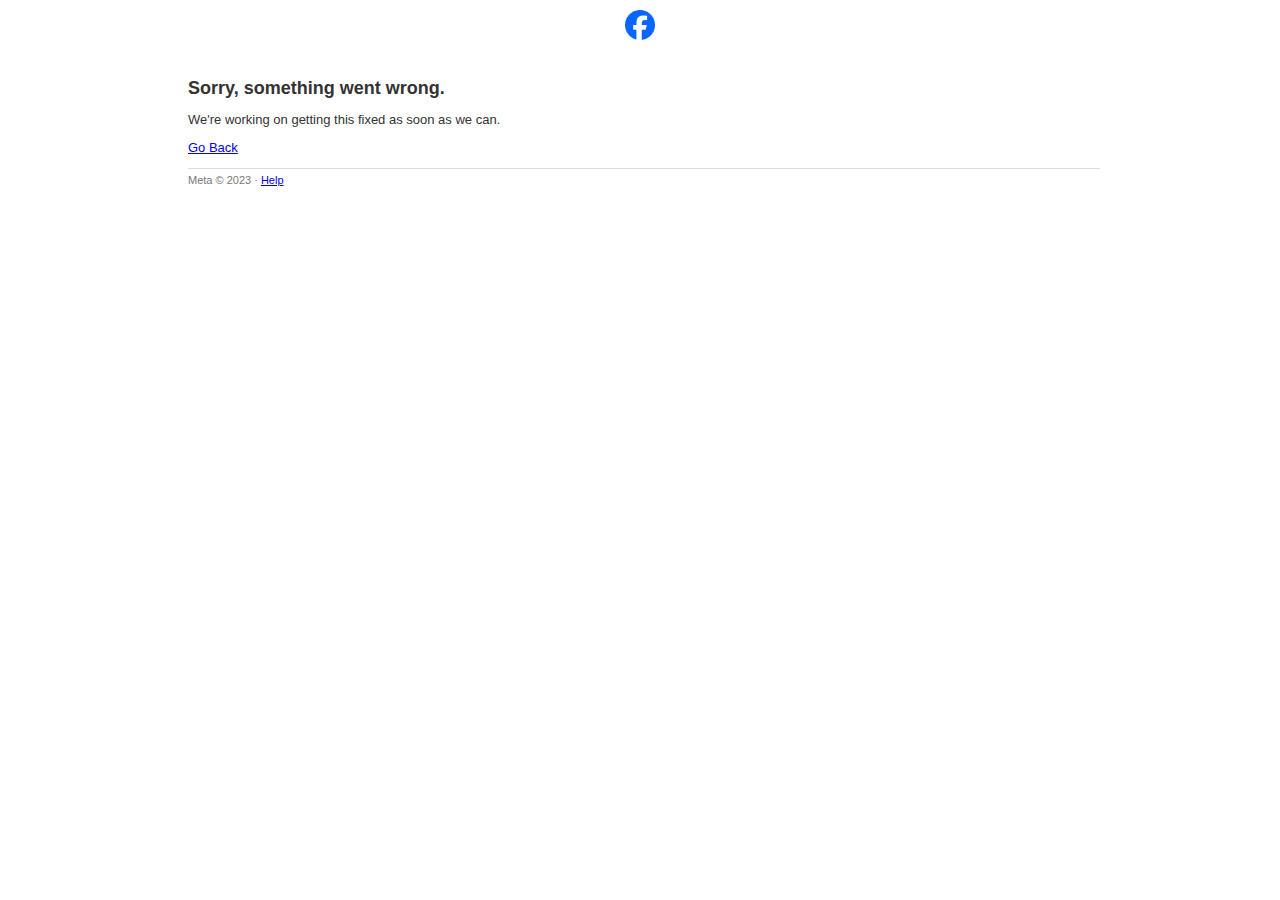
<file: ApplyNow_files/customerchat.html>
<!DOCTYPE html>
<!-- saved from url=(0619)https://www.facebook.com/v17.0/plugins/customerchat.php?app_id=&channel=https%3A%2F%2Fstaticxx.facebook.com%2Fx%2Fconnect%2Fxd_arbiter%2F%3Fversion%3D46%23cb%3Df1c428c7169fbd4%26domain%3Dlocalhost%26is_canvas%3Dfalse%26origin%3Dhttps%253A%252F%252Flocalhost%253A7050%252Ff14fd774d2b378%26relation%3Dparent.parent&container_width=1903&current_url=https%3A%2F%2Flocalhost%3A7050%2FHome%2FApply%3FApplicantId%3D0%26Position%3DFiberglass%2520Laminator%26Birthdate%3D12%252F04%252F2023%252000%253A00%253A00&is_loaded_by_facade=true&locale=en_US&log_id=95bd7102-9e7e-4bc4-bdc9-9092a088bf74&request_time=1701700097400&sdk=joey -->
<html lang="en" id="facebook"><head><meta http-equiv="Content-Type" content="text/html; charset=UTF-8"><title>Error</title><meta http-equiv="Cache-Control" content="no-cache"><meta name="robots" content="noindex,nofollow"><style nonce="wfWasHre">html, body { color: #333; font-family: 'Lucida Grande', 'Tahoma', 'Verdana', 'Arial', sans-serif; margin: 0; padding: 0; text-align: center;}
#header { height: 30px; padding-bottom: 10px; padding-top: 10px; text-align: center;}
#icon { width: 30px;}
.core { margin: auto; padding: 1em 0; text-align: left; width: 904px;}
h1 { font-size: 18px;}
p { font-size: 13px;}
.footer { border-top: 1px solid #ddd; color: #777; float: left; font-size: 11px; padding: 5px 8px 6px 0; width: 904px;}</style></head><body><div id="header"><a href="https://www.facebook.com/"><img id="icon" src="./facebook_2x.png"></a></div><div class="core"><h1>Sorry, something went wrong.</h1><p>We're working on getting this fixed as soon as we can.</p><p><a id="back" href="https://www.facebook.com/">Go Back</a></p><div class="footer"> Meta © 2023 · <a href="https://www.facebook.com/help/?ref=href052">Help</a></div></div><script nonce="wfWasHre">
              document.getElementById("back").onclick = function() {
                if (history.length > 1) {
                  history.back();
                  return false;
                }
              };
            </script></body></html>
</file>
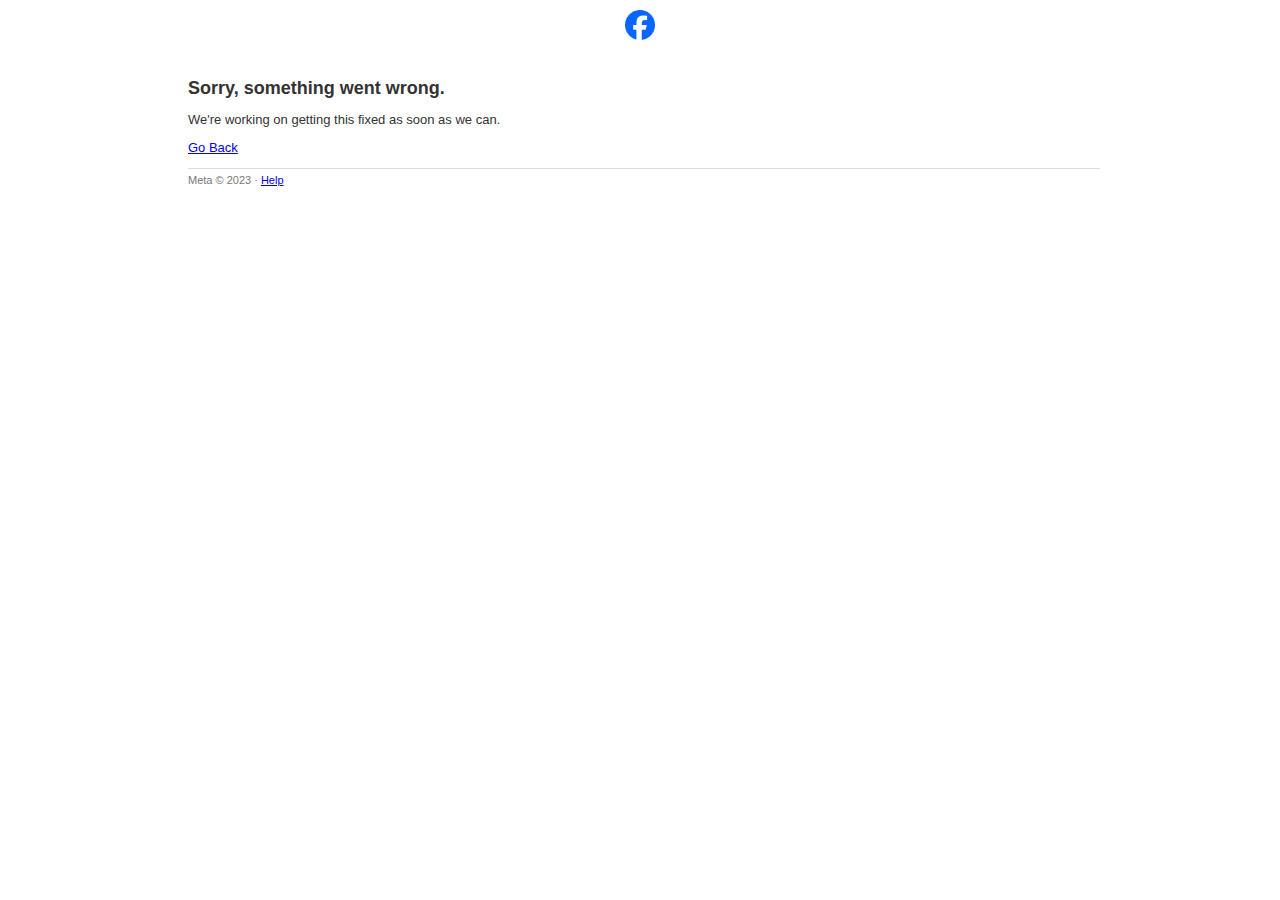
<file: SMRII_files/customerchat(1).html>
<!DOCTYPE html>
<!-- saved from url=(0497)https://www.facebook.com/v17.0/plugins/customerchat.php?app_id=&channel=https%3A%2F%2Fstaticxx.facebook.com%2Fx%2Fconnect%2Fxd_arbiter%2F%3Fversion%3D46%23cb%3Df22b258553c98d4%26domain%3Dlocalhost%26is_canvas%3Dfalse%26origin%3Dhttps%253A%252F%252Flocalhost%253A7050%252Ff30c4a90d395ac8%26relation%3Dparent.parent&container_width=937&current_url=https%3A%2F%2Flocalhost%3A7050%2F&is_loaded_by_facade=true&locale=en_US&log_id=04fcd46f-40c7-4df1-b51b-542610cf5021&request_time=1701700894115&sdk=joey -->
<html lang="en" id="facebook"><head><meta http-equiv="Content-Type" content="text/html; charset=UTF-8"><title>Error</title><meta http-equiv="Cache-Control" content="no-cache"><meta name="robots" content="noindex,nofollow"><style nonce="wfWasHre">html, body { color: #333; font-family: 'Lucida Grande', 'Tahoma', 'Verdana', 'Arial', sans-serif; margin: 0; padding: 0; text-align: center;}
#header { height: 30px; padding-bottom: 10px; padding-top: 10px; text-align: center;}
#icon { width: 30px;}
.core { margin: auto; padding: 1em 0; text-align: left; width: 904px;}
h1 { font-size: 18px;}
p { font-size: 13px;}
.footer { border-top: 1px solid #ddd; color: #777; float: left; font-size: 11px; padding: 5px 8px 6px 0; width: 904px;}</style></head><body><div id="header"><a href="https://www.facebook.com/"><img id="icon" src="./facebook_2x.png"></a></div><div class="core"><h1>Sorry, something went wrong.</h1><p>We're working on getting this fixed as soon as we can.</p><p><a id="back" href="https://www.facebook.com/">Go Back</a></p><div class="footer"> Meta © 2023 · <a href="https://www.facebook.com/help/?ref=href052">Help</a></div></div><script nonce="wfWasHre">
              document.getElementById("back").onclick = function() {
                if (history.length > 1) {
                  history.back();
                  return false;
                }
              };
            </script></body></html>
</file>
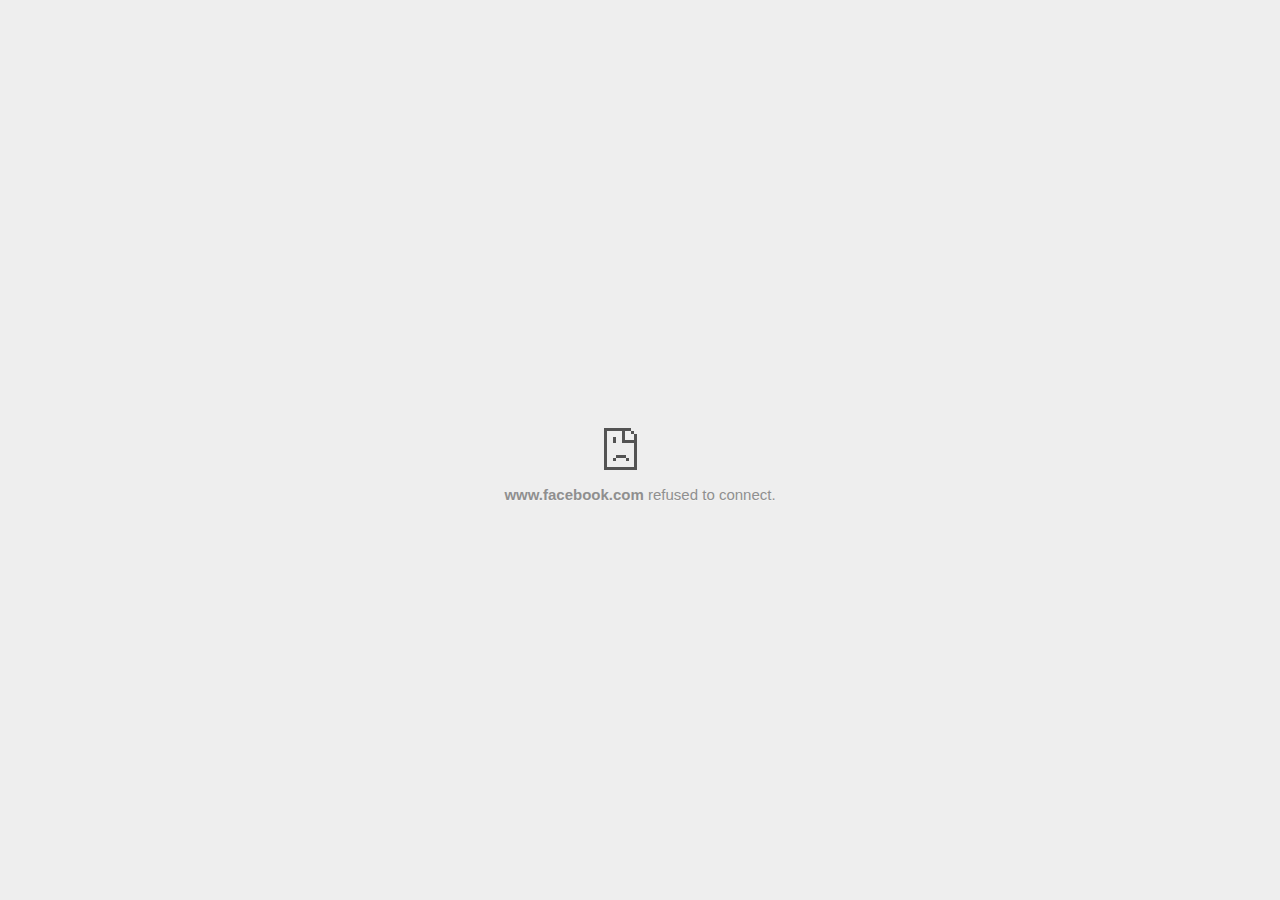
<file: SMRII_files/customerchat.html>
<!DOCTYPE html>
<!-- saved from url=(0029)chrome-error://chromewebdata/ -->
<html dir="ltr" lang="en" subframe=""><head><meta http-equiv="Content-Type" content="text/html; charset=UTF-8">
  
  <meta name="color-scheme" content="light dark">
  <meta name="theme-color" content="#fff">
  <meta name="viewport" content="width=device-width, initial-scale=1.0,
                                 maximum-scale=1.0, user-scalable=no">
  <title>www.facebook.com</title>
  <style>/* Copyright 2017 The Chromium Authors
 * Use of this source code is governed by a BSD-style license that can be
 * found in the LICENSE file. */

a {
  color: var(--link-color);
}

body {
  --background-color: #fff;
  --error-code-color: var(--google-gray-700);
  --google-blue-100: rgb(210, 227, 252);
  --google-blue-300: rgb(138, 180, 248);
  --google-blue-600: rgb(26, 115, 232);
  --google-blue-700: rgb(25, 103, 210);
  --google-gray-100: rgb(241, 243, 244);
  --google-gray-300: rgb(218, 220, 224);
  --google-gray-500: rgb(154, 160, 166);
  --google-gray-50: rgb(248, 249, 250);
  --google-gray-600: rgb(128, 134, 139);
  --google-gray-700: rgb(95, 99, 104);
  --google-gray-800: rgb(60, 64, 67);
  --google-gray-900: rgb(32, 33, 36);
  --heading-color: var(--google-gray-900);
  --link-color: rgb(88, 88, 88);
  --popup-container-background-color: rgba(0,0,0,.65);
  --primary-button-fill-color-active: var(--google-blue-700);
  --primary-button-fill-color: var(--google-blue-600);
  --primary-button-text-color: #fff;
  --quiet-background-color: rgb(247, 247, 247);
  --secondary-button-border-color: var(--google-gray-500);
  --secondary-button-fill-color: #fff;
  --secondary-button-hover-border-color: var(--google-gray-600);
  --secondary-button-hover-fill-color: var(--google-gray-50);
  --secondary-button-text-color: var(--google-gray-700);
  --small-link-color: var(--google-gray-700);
  --text-color: var(--google-gray-700);
  background: var(--background-color);
  color: var(--text-color);
  word-wrap: break-word;
}

.nav-wrapper .secondary-button {
  background: var(--secondary-button-fill-color);
  border: 1px solid var(--secondary-button-border-color);
  color: var(--secondary-button-text-color);
  float: none;
  margin: 0;
  padding: 8px 16px;
}

.hidden {
  display: none;
}

html {
  -webkit-text-size-adjust: 100%;
  font-size: 125%;
}

.icon {
  background-repeat: no-repeat;
  background-size: 100%;
}

@media (prefers-color-scheme: dark) {
  body {
    --background-color: var(--google-gray-900);
    --error-code-color: var(--google-gray-500);
    --heading-color: var(--google-gray-500);
    --link-color: var(--google-blue-300);
    --primary-button-fill-color-active: rgb(129, 162, 208);
    --primary-button-fill-color: var(--google-blue-300);
    --primary-button-text-color: var(--google-gray-900);
    --quiet-background-color: var(--background-color);
    --secondary-button-border-color: var(--google-gray-700);
    --secondary-button-fill-color: var(--google-gray-900);
    --secondary-button-hover-fill-color: rgb(48, 51, 57);
    --secondary-button-text-color: var(--google-blue-300);
    --small-link-color: var(--google-blue-300);
    --text-color: var(--google-gray-500);
  }
}
</style>
  <style>/* Copyright 2014 The Chromium Authors
   Use of this source code is governed by a BSD-style license that can be
   found in the LICENSE file. */

button {
  border: 0;
  border-radius: 20px;
  box-sizing: border-box;
  color: var(--primary-button-text-color);
  cursor: pointer;
  float: right;
  font-size: .875em;
  margin: 0;
  padding: 8px 16px;
  transition: box-shadow 150ms cubic-bezier(0.4, 0, 0.2, 1);
  user-select: none;
}

[dir='rtl'] button {
  float: left;
}

.bad-clock button,
.captive-portal button,
.https-only button,
.insecure-form button,
.lookalike-url button,
.main-frame-blocked button,
.neterror button,
.pdf button,
.ssl button,
.enterprise-block button,
.enterprise-warn button,
.safe-browsing-billing button {
  background: var(--primary-button-fill-color);
}

button:active {
  background: var(--primary-button-fill-color-active);
  outline: 0;
}

#debugging {
  display: inline;
  overflow: auto;
}

.debugging-content {
  line-height: 1em;
  margin-bottom: 0;
  margin-top: 1em;
}

.debugging-content-fixed-width {
  display: block;
  font-family: monospace;
  font-size: 1.2em;
  margin-top: 0.5em;
}

.debugging-title {
  font-weight: bold;
}

#details {
  margin: 0 0 50px;
}

#details p:not(:first-of-type) {
  margin-top: 20px;
}

.secondary-button:active {
  border-color: white;
  box-shadow: 0 1px 2px 0 rgba(60, 64, 67, .3),
      0 2px 6px 2px rgba(60, 64, 67, .15);
}

.secondary-button:hover {
  background: var(--secondary-button-hover-fill-color);
  border-color: var(--secondary-button-hover-border-color);
  text-decoration: none;
}

.error-code {
  color: var(--error-code-color);
  font-size: .8em;
  margin-top: 12px;
  text-transform: uppercase;
}

#error-debugging-info {
  font-size: 0.8em;
}

h1 {
  color: var(--heading-color);
  font-size: 1.6em;
  font-weight: normal;
  line-height: 1.25em;
  margin-bottom: 16px;
}

h2 {
  font-size: 1.2em;
  font-weight: normal;
}

.icon {
  height: 72px;
  margin: 0 0 40px;
  width: 72px;
}

input[type=checkbox] {
  opacity: 0;
}

input[type=checkbox]:focus ~ .checkbox::after {
  outline: -webkit-focus-ring-color auto 5px;
}

.interstitial-wrapper {
  box-sizing: border-box;
  font-size: 1em;
  line-height: 1.6em;
  margin: 14vh auto 0;
  max-width: 600px;
  width: 100%;
}

#main-message > p {
  display: inline;
}

#extended-reporting-opt-in {
  font-size: .875em;
  margin-top: 32px;
}

#extended-reporting-opt-in label {
  display: grid;
  grid-template-columns: 1.8em 1fr;
  position: relative;
}

#enhanced-protection-message {
  border-radius: 20px;
  font-size: 1em;
  margin-top: 32px;
  padding: 10px 5px;
}

#enhanced-protection-message a {
  color: var(--google-red-10);
}

#enhanced-protection-message label {
  display: grid;
  grid-template-columns: 2.5em 1fr;
  position: relative;
}

#enhanced-protection-message div {
  margin: 0.5em;
}

#enhanced-protection-message .icon {
  height: 1.5em;
  vertical-align: middle;
  width: 1.5em;
}

.nav-wrapper {
  margin-top: 51px;
}

.nav-wrapper::after {
  clear: both;
  content: '';
  display: table;
  width: 100%;
}

.small-link {
  color: var(--small-link-color);
  font-size: .875em;
}

.checkboxes {
  flex: 0 0 24px;
}

.checkbox {
  --padding: .9em;
  background: transparent;
  display: block;
  height: 1em;
  left: -1em;
  padding-inline-start: var(--padding);
  position: absolute;
  right: 0;
  top: -.5em;
  width: 1em;
}

.checkbox::after {
  border: 1px solid white;
  border-radius: 2px;
  content: '';
  height: 1em;
  left: var(--padding);
  position: absolute;
  top: var(--padding);
  width: 1em;
}

.checkbox::before {
  background: transparent;
  border: 2px solid white;
  border-inline-end-width: 0;
  border-top-width: 0;
  content: '';
  height: .2em;
  left: calc(.3em + var(--padding));
  opacity: 0;
  position: absolute;
  top: calc(.3em  + var(--padding));
  transform: rotate(-45deg);
  width: .5em;
}

input[type=checkbox]:checked ~ .checkbox::before {
  opacity: 1;
}

#recurrent-error-message {
  background: #ededed;
  border-radius: 4px;
  margin-bottom: 16px;
  margin-top: 12px;
  padding: 12px 16px;
}

.showing-recurrent-error-message #extended-reporting-opt-in {
  margin-top: 16px;
}

.showing-recurrent-error-message #enhanced-protection-message {
  margin-top: 16px;
}

@media (max-width: 700px) {
  .interstitial-wrapper {
    padding: 0 10%;
  }

  #error-debugging-info {
    overflow: auto;
  }
}

@media (max-width: 420px) {
  button,
  [dir='rtl'] button,
  .small-link {
    float: none;
    font-size: .825em;
    font-weight: 500;
    margin: 0;
    width: 100%;
  }

  button {
    padding: 16px 24px;
  }

  #details {
    margin: 20px 0 20px 0;
  }

  #details p:not(:first-of-type) {
    margin-top: 10px;
  }

  .secondary-button:not(.hidden) {
    display: block;
    margin-top: 20px;
    text-align: center;
    width: 100%;
  }

  .interstitial-wrapper {
    padding: 0 5%;
  }

  #extended-reporting-opt-in {
    margin-top: 24px;
  }

  #enhanced-protection-message {
    margin-top: 24px;
  }

  .nav-wrapper {
    margin-top: 30px;
  }
}

/**
 * Mobile specific styling.
 * Navigation buttons are anchored to the bottom of the screen.
 * Details message replaces the top content in its own scrollable area.
 */

@media (max-width: 420px) {
  .nav-wrapper .secondary-button {
    border: 0;
    margin: 16px 0 0;
    margin-inline-end: 0;
    padding-bottom: 16px;
    padding-top: 16px;
  }
}

/* Fixed nav. */
@media (min-width: 240px) and (max-width: 420px) and
       (min-height: 401px),
       (min-width: 421px) and (min-height: 240px) and
       (max-height: 560px) {
  body .nav-wrapper {
    background: var(--background-color);
    bottom: 0;
    box-shadow: 0 -12px 24px var(--background-color);
    left: 0;
    margin: 0 auto;
    max-width: 736px;
    padding-inline-end: 24px;
    padding-inline-start: 24px;
    position: fixed;
    right: 0;
    width: 100%;
    z-index: 2;
  }

  .interstitial-wrapper {
    max-width: 736px;
  }

  #details,
  #main-content {
    padding-bottom: 40px;
  }

  #details {
    padding-top: 5.5vh;
  }

  button.small-link {
    color: var(--google-blue-600);
  }
}

@media (max-width: 420px) and (orientation: portrait),
       (max-height: 560px) {
  body {
    margin: 0 auto;
  }

  button,
  [dir='rtl'] button,
  button.small-link,
  .nav-wrapper .secondary-button {
    font-family: Roboto-Regular,Helvetica;
    font-size: .933em;
    margin: 6px 0;
    transform: translatez(0);
  }

  .nav-wrapper {
    box-sizing: border-box;
    padding-bottom: 8px;
    width: 100%;
  }

  #details {
    box-sizing: border-box;
    height: auto;
    margin: 0;
    opacity: 1;
    transition: opacity 250ms cubic-bezier(0.4, 0, 0.2, 1);
  }

  #details.hidden,
  #main-content.hidden {
    height: 0;
    opacity: 0;
    overflow: hidden;
    padding-bottom: 0;
    transition: none;
  }

  h1 {
    font-size: 1.5em;
    margin-bottom: 8px;
  }

  .icon {
    margin-bottom: 5.69vh;
  }

  .interstitial-wrapper {
    box-sizing: border-box;
    margin: 7vh auto 12px;
    padding: 0 24px;
    position: relative;
  }

  .interstitial-wrapper p {
    font-size: .95em;
    line-height: 1.61em;
    margin-top: 8px;
  }

  #main-content {
    margin: 0;
    transition: opacity 100ms cubic-bezier(0.4, 0, 0.2, 1);
  }

  .small-link {
    border: 0;
  }

  .suggested-left > #control-buttons,
  .suggested-right > #control-buttons {
    float: none;
    margin: 0;
  }
}

@media (min-width: 421px) and (min-height: 500px) and (max-height: 560px) {
  .interstitial-wrapper {
    margin-top: 10vh;
  }
}

@media (min-height: 400px) and (orientation:portrait) {
  .interstitial-wrapper {
    margin-bottom: 145px;
  }
}

@media (min-height: 299px) {
  .nav-wrapper {
    padding-bottom: 16px;
  }
}

@media (max-height: 560px) and (min-height: 240px) and (orientation:landscape) {
  .extended-reporting-has-checkbox #details {
    padding-bottom: 80px;
  }
}

@media (min-height: 500px) and (max-height: 650px) and (max-width: 414px) and
       (orientation: portrait) {
  .interstitial-wrapper {
    margin-top: 7vh;
  }
}

@media (min-height: 650px) and (max-width: 414px) and (orientation: portrait) {
  .interstitial-wrapper {
    margin-top: 10vh;
  }
}

/* Small mobile screens. No fixed nav. */
@media (max-height: 400px) and (orientation: portrait),
       (max-height: 239px) and (orientation: landscape),
       (max-width: 419px) and (max-height: 399px) {
  .interstitial-wrapper {
    display: flex;
    flex-direction: column;
    margin-bottom: 0;
  }

  #details {
    flex: 1 1 auto;
    order: 0;
  }

  #main-content {
    flex: 1 1 auto;
    order: 0;
  }

  .nav-wrapper {
    flex: 0 1 auto;
    margin-top: 8px;
    order: 1;
    padding-inline-end: 0;
    padding-inline-start: 0;
    position: relative;
    width: 100%;
  }

  button,
  .nav-wrapper .secondary-button {
    padding: 16px 24px;
  }

  button.small-link {
    color: var(--google-blue-600);
  }
}

@media (max-width: 239px) and (orientation: portrait) {
  .nav-wrapper {
    padding-inline-end: 0;
    padding-inline-start: 0;
  }
}
</style>
  <style>/* Copyright 2013 The Chromium Authors
 * Use of this source code is governed by a BSD-style license that can be
 * found in the LICENSE file. */

/* Don't use the main frame div when the error is in a subframe. */
html[subframe] #main-frame-error {
  display: none;
}

/* Don't use the subframe error div when the error is in a main frame. */
html:not([subframe]) #sub-frame-error {
  display: none;
}

h1 {
  margin-top: 0;
  word-wrap: break-word;
}

h1 span {
  font-weight: 500;
}

a {
  text-decoration: none;
}

.icon {
  -webkit-user-select: none;
  display: inline-block;
}

.icon-generic {
  /* Can't access chrome://theme/IDR_ERROR_NETWORK_GENERIC from an untrusted
   * renderer process, so embed the resource manually. */
  content: -webkit-image-set(
      url([data-uri]) 1x,
      url([data-uri]) 2x);
}

.icon-info {
  content: -webkit-image-set(
      url([data-uri]) 1x,
      url([data-uri]) 2x);
}

.icon-offline {
  content: -webkit-image-set(
      url([data-uri]) 1x,
      url([data-uri]) 2x);
  position: relative;
}

.icon-disabled {
  content: -webkit-image-set(
      url([data-uri]) 1x,
      url([data-uri]) 2x);
  width: 112px;
}

.hidden {
  display: none;
}

#suggestions-list a {
  color: var(--google-blue-600);
}

#suggestions-list p {
  margin-block-end: 0;
}

#suggestions-list ul {
  margin-top: 0;
}

.single-suggestion {
  list-style-type: none;
  padding-inline-start: 0;
}

#error-information-button {
  content: url([data-uri]);
  height: 24px;
  vertical-align: -.15em;
  width: 24px;
}

.use-popup-container#error-information-popup-container
  #error-information-popup {
  align-items: center;
  background-color: var(--popup-container-background-color);
  display: flex;
  height: 100%;
  left: 0;
  position: fixed;
  top: 0;
  width: 100%;
  z-index: 100;
}

.use-popup-container#error-information-popup-container
  #error-information-popup-content > p {
  margin-bottom: 11px;
  margin-inline-start: 20px;
}

.use-popup-container#error-information-popup-container #suggestions-list ul {
  margin-inline-start: 15px;
}

.use-popup-container#error-information-popup-container
  #error-information-popup-box {
  background-color: var(--background-color);
  left: 5%;
  padding-bottom: 15px;
  padding-top: 15px;
  position: fixed;
  width: 90%;
  z-index: 101;
}

.use-popup-container#error-information-popup-container div.error-code {
  margin-inline-start: 20px;
}

.use-popup-container#error-information-popup-container #suggestions-list p {
  margin-inline-start: 20px;
}

:not(.use-popup-container)#error-information-popup-container
  #error-information-popup-close {
  display: none;
}

#error-information-popup-close {
  margin-bottom: 0;
  margin-inline-end: 35px;
  margin-top: 15px;
  text-align: end;
}

.link-button {
  color: rgb(66, 133, 244);
  display: inline-block;
  font-weight: bold;
  text-transform: uppercase;
}

#sub-frame-error-details {

  color: #8F8F8F;

  /* Not done on mobile for performance reasons. */
  text-shadow: 0 1px 0 rgba(255,255,255,0.3);

}

[jscontent=hostName],
[jscontent=failedUrl] {
  overflow-wrap: break-word;
}

.secondary-button {
  background: #d9d9d9;
  color: #696969;
  margin-inline-end: 16px;
}

.snackbar {
  background: #323232;
  border-radius: 2px;
  bottom: 24px;
  box-sizing: border-box;
  color: #fff;
  font-size: .87em;
  left: 24px;
  max-width: 568px;
  min-width: 288px;
  opacity: 0;
  padding: 16px 24px 12px;
  position: fixed;
  transform: translateY(90px);
  will-change: opacity, transform;
  z-index: 999;
}

.snackbar-show {
  -webkit-animation:
    show-snackbar 250ms cubic-bezier(0, 0, 0.2, 1) forwards,
    hide-snackbar 250ms cubic-bezier(0.4, 0, 1, 1) forwards 5s;
}

@-webkit-keyframes show-snackbar {
  100% {
    opacity: 1;
    transform: translateY(0);
  }
}

@-webkit-keyframes hide-snackbar {
  0% {
    opacity: 1;
    transform: translateY(0);
  }
  100% {
    opacity: 0;
    transform: translateY(90px);
  }
}

.suggestions {
  margin-top: 18px;
}

.suggestion-header {
  font-weight: bold;
  margin-bottom: 4px;
}

.suggestion-body {
  color: #777;
}

/* Decrease padding at low sizes. */
@media (max-width: 640px), (max-height: 640px) {
  h1 {
    margin: 0 0 15px;
  }
  .suggestions {
    margin-top: 10px;
  }
  .suggestion-header {
    margin-bottom: 0;
  }
}

#download-link,
#download-link-clicked {
  margin-bottom: 30px;
  margin-top: 30px;
}

#download-link-clicked {
  color: #BBB;
}

#download-link::before,
#download-link-clicked::before {
  content: url([data-uri]);
  display: inline-block;
  margin-inline-end: 4px;
  vertical-align: -webkit-baseline-middle;
}

#download-link-clicked::before {
  opacity: 0;
  width: 0;
}

#offline-content-list-visibility-card {
  border: 1px solid white;
  border-radius: 8px;
  display: flex;
  font-size: .8em;
  justify-content: space-between;
  line-height: 1;
}

#offline-content-list.list-hidden #offline-content-list-visibility-card {
  border-color: rgb(218, 220, 224);
}

#offline-content-list-visibility-card > div {
  padding: 1em;
}

#offline-content-list-title {
  color: var(--google-gray-700);
}

#offline-content-list-show-text,
#offline-content-list-hide-text {
  color: rgb(66, 133, 244);
}

/* Hides the "hide" text div when the offline content list is collapsed/hidden
 * and, alternatively, hides the "show" text div when the offline content list
 * is expanded/shown.
 */
#offline-content-list.list-hidden #offline-content-list-hide-text,
#offline-content-list:not(.list-hidden) #offline-content-list-show-text {
  display: none;
}

/* Controls the animation of the offline content list when it is expanded/shown.
 */
#offline-content-suggestions {
  /* Max-height has to be set for the height animation to work. The chosen value
   * is a little greater than the maximum height the list will have, when all
   * suggestions have images, so that it is never clamped. This makes so that
   * when the actual height is smaller then the animation is not as smooth.
   */
  max-height: 27em;
  transition: max-height 200ms ease-in, visibility 0s 200ms,
              opacity 200ms 200ms linear;
}

/* Controls the animation of the offline content list when it is
 * collapsed/hidden.
 */
#offline-content-list.list-hidden #offline-content-suggestions {
  max-height: 0;
  opacity: 0;
  transition: opacity 200ms linear, visibility 0s 200ms,
              max-height 200ms 200ms ease-out;
  visibility: hidden;
}

#offline-content-list {
  margin-inline-start: -5%;
  width: 110%;
}

/* The selectors below adjust the "overflow" of the suggestion cards contents
 * based on the same screen size based strategy used for the main frame, which
 * is applied by the `interstitial-wrapper` class. */
@media (max-width: 420px)  {
  #offline-content-list {
    margin-inline-start: -2.5%;
    width: 105%;
  }
}
@media (max-width: 420px) and (orientation: portrait),
       (max-height: 560px) {
  #offline-content-list {
    margin-inline-start: -12px;
    width: calc(100% + 24px);
  }
}

.suggestion-with-image .offline-content-suggestion-thumbnail {
  flex-basis: 8.2em;
  flex-shrink: 0;
}

.suggestion-with-image .offline-content-suggestion-thumbnail > img {
  height: 100%;
  width: 100%;
}

.suggestion-with-image #offline-content-list:not(.is-rtl)
.offline-content-suggestion-thumbnail > img {
  border-bottom-right-radius: 7px;
  border-top-right-radius: 7px;
}

.suggestion-with-image #offline-content-list.is-rtl
.offline-content-suggestion-thumbnail > img {
  border-bottom-left-radius: 7px;
  border-top-left-radius: 7px;
}

.suggestion-with-icon .offline-content-suggestion-thumbnail {
  align-items: center;
  display: flex;
  justify-content: center;
  min-height: 4.2em;
  min-width: 4.2em;
}

.suggestion-with-icon .offline-content-suggestion-thumbnail > div {
  align-items: center;
  background-color: rgb(241, 243, 244);
  border-radius: 50%;
  display: flex;
  height: 2.3em;
  justify-content: center;
  width: 2.3em;
}

.suggestion-with-icon .offline-content-suggestion-thumbnail > div > img {
  height: 1.45em;
  width: 1.45em;
}

.offline-content-suggestion-favicon {
  height: 1em;
  margin-inline-end: 0.4em;
  width: 1.4em;
}

.offline-content-suggestion-favicon > img {
  height: 1.4em;
  width: 1.4em;
}

.no-favicon .offline-content-suggestion-favicon {
  display: none;
}

.image-video {
  content: url([data-uri]);
}

.image-music-note {
  content: url([data-uri]);
}

.image-earth {
  content: url([data-uri]);
}

.image-file {
  content: url([data-uri]);
}

.offline-content-suggestion-texts {
  display: flex;
  flex-direction: column;
  justify-content: space-between;
  line-height: 1.3;
  padding: .9em;
  width: 100%;
}

.offline-content-suggestion-title {
  -webkit-box-orient: vertical;
  -webkit-line-clamp: 3;
  color: rgb(32, 33, 36);
  display: -webkit-box;
  font-size: 1.1em;
  overflow: hidden;
  text-overflow: ellipsis;
}

div.offline-content-suggestion {
  align-items: stretch;
  border: 1px solid rgb(218, 220, 224);
  border-radius: 8px;
  display: flex;
  justify-content: space-between;
  margin-bottom: .8em;
}

.suggestion-with-image {
  flex-direction: row;
  height: 8.2em;
  max-height: 8.2em;
}

.suggestion-with-icon {
  flex-direction: row-reverse;
  height: 4.2em;
  max-height: 4.2em;
}

.suggestion-with-icon .offline-content-suggestion-title {
  -webkit-line-clamp: 1;
  word-break: break-all;
}

.suggestion-with-icon .offline-content-suggestion-texts {
  padding-inline-start: 0;
}

.offline-content-suggestion-attribution-freshness {
  color: rgb(95, 99, 104);
  display: flex;
  font-size: .8em;
  line-height: 1.7em;
}

.offline-content-suggestion-attribution {
  -webkit-box-orient: vertical;
  -webkit-line-clamp: 1;
  display: -webkit-box;
  flex-shrink: 1;
  margin-inline-end: 0.3em;
  overflow: hidden;
  overflow-wrap: break-word;
  text-overflow: ellipsis;
  word-break: break-all;
}

.no-attribution .offline-content-suggestion-attribution {
  display: none;
}

.offline-content-suggestion-freshness::before {
  content: '-';
  display: inline-block;
  flex-shrink: 0;
  margin-inline-end: .1em;
  margin-inline-start: .1em;
}

.no-attribution .offline-content-suggestion-freshness::before {
  display: none;
}

.offline-content-suggestion-freshness {
  flex-shrink: 0;
}

.suggestion-with-image .offline-content-suggestion-pin-spacer {
  flex-grow: 100;
  flex-shrink: 1;
}

.suggestion-with-image .offline-content-suggestion-pin {
  content: url([data-uri]);
  flex-shrink: 0;
  height: 1.4em;
  margin-inline-start: .4em;
  width: 1.4em;
}

/* Controls the animation (and a bit more) of the launch-downloads-home action
 * button when the offline content list is expanded/shown.
 */
#offline-content-list-action {
  text-align: center;
  transition: visibility 0s 200ms, opacity 200ms 200ms linear;
}

/* Controls the animation of the launch-downloads-home action button when the
 * offline content list is collapsed/hidden.
 */
#offline-content-list.list-hidden #offline-content-list-action {
  opacity: 0;
  transition: opacity 200ms linear, visibility 0s 200ms;
  visibility: hidden;
}

#cancel-save-page-button {
  background-image: url([data-uri]);
  background-position: right 27px center;
  background-repeat: no-repeat;
  border: 1px solid var(--google-gray-300);
  border-radius: 5px;
  color: var(--google-gray-700);
  margin-bottom: 26px;
  padding-bottom: 16px;
  padding-inline-end: 88px;
  padding-inline-start: 16px;
  padding-top: 16px;
  text-align: start;
}

html[dir='rtl'] #cancel-save-page-button {
  background-position: left 27px center;
}

#save-page-for-later-button {
  display: flex;
  justify-content: start;
}

#save-page-for-later-button a::before {
  content: url([data-uri]);
  display: inline-block;
  margin-inline-end: 4px;
  vertical-align: -webkit-baseline-middle;
}

.hidden#save-page-for-later-button {
  display: none;
}

/* Don't allow overflow when in a subframe. */
html[subframe] body {
  overflow: hidden;
}

#sub-frame-error {
  -webkit-align-items: center;
  -webkit-flex-flow: column;
  -webkit-justify-content: center;
  background-color: #DDD;
  display: -webkit-flex;
  height: 100%;
  left: 0;
  position: absolute;
  text-align: center;
  top: 0;
  transition: background-color 200ms ease-in-out;
  width: 100%;
}

#sub-frame-error:hover {
  background-color: #EEE;
}

#sub-frame-error .icon-generic {
  margin: 0 0 16px;
}

#sub-frame-error-details {
  margin: 0 10px;
  text-align: center;
  visibility: hidden;
}

/* Show details only when hovering. */
#sub-frame-error:hover #sub-frame-error-details {
  visibility: visible;
}

/* If the iframe is too small, always hide the error code. */
/* TODO(mmenke): See if overflow: no-display works better, once supported. */
@media (max-width: 200px), (max-height: 95px) {
  #sub-frame-error-details {
    display: none;
  }
}

/* Adjust icon for small embedded frames in apps. */
@media (max-height: 100px) {
  #sub-frame-error .icon-generic {
    height: auto;
    margin: 0;
    padding-top: 0;
    width: 25px;
  }
}

/* details-button is special; it's a <button> element that looks like a link. */
#details-button {
  box-shadow: none;
  min-width: 0;
}

/* Styles for platform dependent separation of controls and details button. */
.suggested-left > #control-buttons,
.suggested-right > #details-button {
  float: left;
}

.suggested-right > #control-buttons,
.suggested-left > #details-button {
  float: right;
}

.suggested-left .secondary-button {
  margin-inline-end: 0;
  margin-inline-start: 16px;
}

#details-button.singular {
  float: none;
}

/* download-button shows both icon and text. */
#download-button {
  padding-bottom: 4px;
  padding-top: 4px;
  position: relative;
}

#download-button::before {
  background: -webkit-image-set(
      url([data-uri]) 1x,
      url([data-uri]) 2x)
    no-repeat;
  content: '';
  display: inline-block;
  height: 24px;
  margin-inline-end: 4px;
  margin-inline-start: -4px;
  vertical-align: middle;
  width: 24px;
}

#download-button:disabled {
  background: rgb(180, 206, 249);
  color: rgb(255, 255, 255);
}

#buttons::after {
  clear: both;
  content: '';
  display: block;
  width: 100%;
}

/* Offline page */
html[dir='rtl'] .runner-container,
html[dir='rtl'].offline .icon-offline {
  transform: scaleX(-1);
}

.offline {
  transition: filter 1.5s cubic-bezier(0.65, 0.05, 0.36, 1),
              background-color 1.5s cubic-bezier(0.65, 0.05, 0.36, 1);

  will-change: filter, background-color;

}

.offline body {
  transition: background-color 1.5s cubic-bezier(0.65, 0.05, 0.36, 1);
}

.offline #main-message > p {
  display: none;
}

.offline.inverted {
  background-color: #fff;
  filter: invert(1);
}

.offline.inverted body {
  background-color: #fff;
}

.offline .interstitial-wrapper {
  color: var(--text-color);
  font-size: 1em;
  line-height: 1.55;
  margin: 0 auto;
  max-width: 600px;
  padding-top: 100px;
  position: relative;
  width: 100%;
}

.offline .runner-container {
  direction: ltr;
  height: 150px;
  max-width: 600px;
  overflow: hidden;
  position: absolute;
  top: 35px;
  width: 44px;
}

.offline .runner-container:focus {
  outline: none;
}

.offline .runner-container:focus-visible {
  outline: 3px solid var(--google-blue-300);
}

.offline .runner-canvas {
  height: 150px;
  max-width: 600px;
  opacity: 1;
  overflow: hidden;
  position: absolute;
  top: 0;
  z-index: 10;
}

.offline .controller {
  height: 100vh;
  left: 0;
  position: absolute;
  top: 0;
  width: 100vw;
  z-index: 9;
}

#offline-resources {
  display: none;
}

#offline-instruction {
  image-rendering: pixelated;
  left: 0;
  margin: auto;
  position: absolute;
  right: 0;
  top: 60px;
  width: fit-content;
}

.offline-runner-live-region {
  bottom: 0;
  clip-path: polygon(0 0, 0 0, 0 0);
  color: var(--background-color);
  display: block;
  font-size: xx-small;
  overflow: hidden;
  position: absolute;
  text-align: center;
  transition: color 1.5s cubic-bezier(0.65, 0.05, 0.36, 1);
  user-select: none;
}

/* Custom toggle */
.slow-speed-option {
  align-items: center;
  background: var(--google-gray-50);
  border-radius: 24px/50%;
  bottom: 0;
  color: var(--error-code-color);
  display: inline-flex;
  font-size: 1em;
  left: 0;
  line-height: 1.1em;
  margin: 5px auto;
  padding: 2px 12px 3px 20px;
  position: absolute;
  right: 0;
  width: max-content;
  z-index: 999;
}

.slow-speed-option.hidden {
  display: none;
}

.slow-speed-option [type=checkbox] {
  opacity: 0;
  pointer-events: none;
  position: absolute;
}

.slow-speed-option .slow-speed-toggle {
  cursor: pointer;
  margin-inline-start: 8px;
  padding: 8px 4px;
  position: relative;
}

.slow-speed-option [type=checkbox]:disabled ~ .slow-speed-toggle {
  cursor: default;
}

.slow-speed-option-label [type=checkbox] {
  opacity: 0;
  pointer-events: none;
  position: absolute;
}

.slow-speed-option .slow-speed-toggle::before,
.slow-speed-option .slow-speed-toggle::after {
  content: '';
  display: block;
  margin: 0 3px;
  transition: all 100ms cubic-bezier(0.4, 0, 1, 1);
}

.slow-speed-option .slow-speed-toggle::before {
  background: rgb(189,193,198);
  border-radius: 0.65em;
  height: 0.9em;
  width: 2em;
}

.slow-speed-option .slow-speed-toggle::after {
  background: #fff;
  border-radius: 50%;
  box-shadow: 0 1px 3px 0 rgb(0 0 0 / 40%);
  height: 1.2em;
  position: absolute;
  top: 51%;
  transform: translate(-20%, -50%);
  width: 1.1em;
}

.slow-speed-option [type=checkbox]:focus + .slow-speed-toggle {
  box-shadow: 0 0 8px rgb(94, 158, 214);
  outline: 1px solid rgb(93, 157, 213);
}

.slow-speed-option [type=checkbox]:checked + .slow-speed-toggle::before {
  background: var(--google-blue-600);
  opacity: 0.5;
}

.slow-speed-option [type=checkbox]:checked + .slow-speed-toggle::after {
  background: var(--google-blue-600);
  transform: translate(calc(2em - 90%), -50%);
}

.slow-speed-option [type=checkbox]:checked:disabled +
  .slow-speed-toggle::before {
  background: rgb(189,193,198);
}

.slow-speed-option [type=checkbox]:checked:disabled +
  .slow-speed-toggle::after {
  background: var(--google-gray-50);
}

@media (max-width: 420px) {
  #download-button {
    padding-bottom: 12px;
    padding-top: 12px;
  }

  .suggested-left > #control-buttons,
  .suggested-right > #control-buttons {
    float: none;
  }

  .snackbar {
    border-radius: 0;
    bottom: 0;
    left: 0;
    width: 100%;
  }
}

@media (max-height: 350px) {
  h1 {
    margin: 0 0 15px;
  }

  .icon-offline {
    margin: 0 0 10px;
  }

  .interstitial-wrapper {
    margin-top: 5%;
  }

  .nav-wrapper {
    margin-top: 30px;
  }
}

@media (min-width: 420px) and (max-width: 736px) and
       (min-height: 240px) and (max-height: 420px) and
       (orientation:landscape) {
  .interstitial-wrapper {
    margin-bottom: 100px;
  }
}

@media (max-width: 360px) and (max-height: 480px) {
  .offline .interstitial-wrapper {
    padding-top: 60px;
  }

  .offline .runner-container {
    top: 8px;
  }
}

@media (min-height: 240px) and (orientation: landscape) {
  .offline .interstitial-wrapper {
    margin-bottom: 90px;
  }

  .icon-offline {
    margin-bottom: 20px;
  }
}

@media (max-height: 320px) and (orientation: landscape) {
  .icon-offline {
    margin-bottom: 0;
  }

  .offline .runner-container {
    top: 10px;
  }
}

@media (max-width: 240px) {
  button {
    padding-inline-end: 12px;
    padding-inline-start: 12px;
  }

  .interstitial-wrapper {
    overflow: inherit;
    padding: 0 8px;
  }
}

@media (max-width: 120px) {
  button {
    width: auto;
  }
}

.arcade-mode,
.arcade-mode .runner-container,
.arcade-mode .runner-canvas {
  image-rendering: pixelated;
  max-width: 100%;
  overflow: hidden;
}

.arcade-mode #buttons,
.arcade-mode #main-content {
  opacity: 0;
  overflow: hidden;
}

.arcade-mode .interstitial-wrapper {
  height: 100vh;
  max-width: 100%;
  overflow: hidden;
}

.arcade-mode .runner-container {
  left: 0;
  margin: auto;
  right: 0;
  transform-origin: top center;
  transition: transform 250ms cubic-bezier(0.4, 0, 1, 1) 400ms;
  z-index: 2;
}

@media (prefers-color-scheme: dark) {
  .icon {
    filter: invert(1);
  }

  .offline .runner-canvas {
    filter: invert(1);
  }

  .offline.inverted {
    background-color: var(--background-color);
    filter: invert(0);
  }

  .offline.inverted body {
    background-color: #fff;
  }

  .offline.inverted .offline-runner-live-region {
    color: #fff;
  }

  #suggestions-list a {
    color: var(--link-color);
  }

  #error-information-button {
    filter: invert(0.6);
  }

  .slow-speed-option {
    background: var(--google-gray-800);
    color: var(--google-gray-100);
  }

  .slow-speed-option .slow-speed-toggle::before,
  .slow-speed-option [type=checkbox]:checked:disabled +
    .slow-speed-toggle::before {
     background: rgb(189,193,198);
  }

  .slow-speed-option [type=checkbox]:checked + .slow-speed-toggle::after,
  .slow-speed-option [type=checkbox]:checked + .slow-speed-toggle::before {
    background: var(--google-blue-300);
  }
}
</style>
  <script>// Copyright 2013 The Chromium Authors
// Use of this source code is governed by a BSD-style license that can be
// found in the LICENSE file.

/**
 * @typedef {{
 *   downloadButtonClick: function(),
 *   reloadButtonClick: function(string),
 *   detailsButtonClick: function(),
 *   diagnoseErrorsButtonClick: function(),
 *   portalSigninsButtonClick: function(),
 *   trackEasterEgg: function(),
 *   updateEasterEggHighScore: function(number),
 *   resetEasterEggHighScore: function(),
 *   launchOfflineItem: function(string, string),
 *   savePageForLater: function(),
 *   cancelSavePage: function(),
 *   listVisibilityChange: function(boolean),
 * }}
 */
// eslint-disable-next-line no-var
var errorPageController;

const HIDDEN_CLASS = 'hidden';

// Decodes a UTF16 string that is encoded as base64.
function decodeUTF16Base64ToString(encoded_text) {
  const data = atob(encoded_text);
  let result = '';
  for (let i = 0; i < data.length; i += 2) {
    result +=
        String.fromCharCode(data.charCodeAt(i) * 256 + data.charCodeAt(i + 1));
  }
  return result;
}

function toggleHelpBox() {
  const helpBoxOuter = document.getElementById('details');
  helpBoxOuter.classList.toggle(HIDDEN_CLASS);
  const detailsButton = document.getElementById('details-button');
  if (helpBoxOuter.classList.contains(HIDDEN_CLASS)) {
    /** @suppress {missingProperties} */
    detailsButton.innerText = detailsButton.detailsText;
  } else {
    /** @suppress {missingProperties} */
    detailsButton.innerText = detailsButton.hideDetailsText;
  }

  // Details appears over the main content on small screens.
  if (mobileNav) {
    document.getElementById('main-content').classList.toggle(HIDDEN_CLASS);
    const runnerContainer = document.querySelector('.runner-container');
    if (runnerContainer) {
      runnerContainer.classList.toggle(HIDDEN_CLASS);
    }
  }
}

function diagnoseErrors() {
  if (window.errorPageController) {
    errorPageController.diagnoseErrorsButtonClick();
  }
}

function portalSignin() {
  if (window.errorPageController) {
    errorPageController.portalSigninButtonClick();
  }
}

// Subframes use a different layout but the same html file.  This is to make it
// easier to support platforms that load the error page via different
// mechanisms (Currently just iOS). We also use the subframe style for portals
// as they are embedded like subframes and can't be interacted with by the user.
let isSubFrame = false;
if (window.top.location !== window.location || window.portalHost) {
  document.documentElement.setAttribute('subframe', '');
  isSubFrame = true;
}

// Re-renders the error page using |strings| as the dictionary of values.
// Used by NetErrorTabHelper to update DNS error pages with probe results.
function updateForDnsProbe(strings) {
  const context = new JsEvalContext(strings);
  jstProcess(context, document.getElementById('t'));
  onDocumentLoadOrUpdate();
}

// Adds an icon class to the list and removes classes previously set.
function updateIconClass(newClass) {
  const frameSelector = isSubFrame ? '#sub-frame-error' : '#main-frame-error';
  const iconEl = document.querySelector(frameSelector + ' .icon');

  if (iconEl.classList.contains(newClass)) {
    return;
  }

  iconEl.className = 'icon ' + newClass;
}

// Implements button clicks.  This function is needed during the transition
// between implementing these in trunk chromium and implementing them in iOS.
function reloadButtonClick(url) {
  if (window.errorPageController) {
    // 

    // 
    errorPageController.reloadButtonClick();
    // 
  } else {
    window.location = url;
  }
}

function downloadButtonClick() {
  if (window.errorPageController) {
    errorPageController.downloadButtonClick();
    const downloadButton = document.getElementById('download-button');
    downloadButton.disabled = true;
    /** @suppress {missingProperties} */
    downloadButton.textContent = downloadButton.disabledText;

    document.getElementById('download-link-wrapper')
        .classList.add(HIDDEN_CLASS);
    document.getElementById('download-link-clicked-wrapper')
        .classList.remove(HIDDEN_CLASS);
  }
}

function detailsButtonClick() {
  if (window.errorPageController) {
    errorPageController.detailsButtonClick();
  }
}

let primaryControlOnLeft = true;
// clang-format off
// 

function setAutoFetchState(scheduled, can_schedule) {
  document.getElementById('cancel-save-page-button')
      .classList.toggle(HIDDEN_CLASS, !scheduled);
  document.getElementById('save-page-for-later-button')
      .classList.toggle(HIDDEN_CLASS, scheduled || !can_schedule);
}

function savePageLaterClick() {
  errorPageController.savePageForLater();
  // savePageForLater will eventually trigger a call to setAutoFetchState() when
  // it completes.
}

function cancelSavePageClick() {
  errorPageController.cancelSavePage();
  // setAutoFetchState is not called in response to cancelSavePage(), so do it
  // now.
  setAutoFetchState(false, true);
}

function toggleErrorInformationPopup() {
  document.getElementById('error-information-popup-container')
      .classList.toggle(HIDDEN_CLASS);
}

function launchOfflineItem(itemID, name_space) {
  errorPageController.launchOfflineItem(itemID, name_space);
}

function launchDownloadsPage() {
  errorPageController.launchDownloadsPage();
}

function getIconForSuggestedItem(item) {
  // Note: |item.content_type| contains the enum values from
  // chrome::mojom::AvailableContentType.
  switch (item.content_type) {
    case 1:  // kVideo
      return 'image-video';
    case 2:  // kAudio
      return 'image-music-note';
    case 0:  // kPrefetchedPage
    case 3:  // kOtherPage
      return 'image-earth';
  }
  return 'image-file';
}

function getSuggestedContentDiv(item, index) {
  // Note: See AvailableContentToValue in available_offline_content_helper.cc
  // for the data contained in an |item|.
  // TODO(carlosk): Present |snippet_base64| when that content becomes
  // available.
  let thumbnail = '';
  const extraContainerClasses = [];
  // html_inline.py will try to replace src attributes with data URIs using a
  // simple regex. The following is obfuscated slightly to avoid that.
  const source = 'src';
  if (item.thumbnail_data_uri) {
    extraContainerClasses.push('suggestion-with-image');
    thumbnail = `<img ${source}="${item.thumbnail_data_uri}">`;
  } else {
    extraContainerClasses.push('suggestion-with-icon');
    const iconClass = getIconForSuggestedItem(item);
    thumbnail = `<div><img class="${iconClass}"></div>`;
  }

  let favicon = '';
  if (item.favicon_data_uri) {
    favicon = `<img ${source}="${item.favicon_data_uri}">`;
  } else {
    extraContainerClasses.push('no-favicon');
  }

  if (!item.attribution_base64) {
    extraContainerClasses.push('no-attribution');
  }

  return `
  <div class="offline-content-suggestion ${extraContainerClasses.join(' ')}"
    onclick="launchOfflineItem('${item.ID}', '${item.name_space}')">
      <div class="offline-content-suggestion-texts">
        <div id="offline-content-suggestion-title-${index}"
             class="offline-content-suggestion-title">
        </div>
        <div class="offline-content-suggestion-attribution-freshness">
          <div id="offline-content-suggestion-favicon-${index}"
               class="offline-content-suggestion-favicon">
            ${favicon}
          </div>
          <div id="offline-content-suggestion-attribution-${index}"
               class="offline-content-suggestion-attribution">
          </div>
          <div class="offline-content-suggestion-freshness">
            ${item.date_modified}
          </div>
          <div class="offline-content-suggestion-pin-spacer"></div>
          <div class="offline-content-suggestion-pin"></div>
        </div>
      </div>
      <div class="offline-content-suggestion-thumbnail">
        ${thumbnail}
      </div>
  </div>`;
}

/**
 * @typedef {{
 *   ID: string,
 *   name_space: string,
 *   title_base64: string,
 *   snippet_base64: string,
 *   date_modified: string,
 *   attribution_base64: string,
 *   thumbnail_data_uri: string,
 *   favicon_data_uri: string,
 *   content_type: number,
 * }}
 */
let AvailableOfflineContent;

// Populates a list of suggested offline content.
// Note: For security reasons all content downloaded from the web is considered
// unsafe and must be securely handled to be presented on the dino page. Images
// have already been safely re-encoded but textual content -- like title and
// attribution -- must be properly handled here.
// @param {boolean} isShown
// @param {Array<AvailableOfflineContent>} suggestions
function offlineContentAvailable(isShown, suggestions) {
  if (!suggestions || !loadTimeData.valueExists('offlineContentList')) {
    return;
  }

  const suggestionsHTML = [];
  for (let index = 0; index < suggestions.length; index++) {
    suggestionsHTML.push(getSuggestedContentDiv(suggestions[index], index));
  }

  document.getElementById('offline-content-suggestions').innerHTML =
      suggestionsHTML.join('\n');

  // Sets textual web content using |textContent| to make sure it's handled as
  // plain text.
  for (let index = 0; index < suggestions.length; index++) {
    document.getElementById(`offline-content-suggestion-title-${index}`)
        .textContent =
        decodeUTF16Base64ToString(suggestions[index].title_base64);
    document.getElementById(`offline-content-suggestion-attribution-${index}`)
        .textContent =
        decodeUTF16Base64ToString(suggestions[index].attribution_base64);
  }

  const contentListElement = document.getElementById('offline-content-list');
  if (document.dir === 'rtl') {
    contentListElement.classList.add('is-rtl');
  }
  contentListElement.hidden = false;
  // The list is configured as hidden by default. Show it if needed.
  if (isShown) {
    toggleOfflineContentListVisibility(false);
  }
}

function toggleOfflineContentListVisibility(updatePref) {
  if (!loadTimeData.valueExists('offlineContentList')) {
    return;
  }

  const contentListElement = document.getElementById('offline-content-list');
  const isVisible = !contentListElement.classList.toggle('list-hidden');

  if (updatePref && window.errorPageController) {
    errorPageController.listVisibilityChanged(isVisible);
  }
}

// Called on document load, and from updateForDnsProbe().
function onDocumentLoadOrUpdate() {
  const downloadButtonVisible = loadTimeData.valueExists('downloadButton') &&
      loadTimeData.getValue('downloadButton').msg;
  const detailsButton = document.getElementById('details-button');

  // If offline content suggestions will be visible, the usual buttons will not
  // be presented.
  const offlineContentVisible =
      loadTimeData.valueExists('suggestedOfflineContentPresentation');
  if (offlineContentVisible) {
    document.querySelector('.nav-wrapper').classList.add(HIDDEN_CLASS);
    detailsButton.classList.add(HIDDEN_CLASS);

    document.getElementById('download-link').hidden = !downloadButtonVisible;
    document.getElementById('download-links-wrapper')
        .classList.remove(HIDDEN_CLASS);
    document.getElementById('error-information-popup-container')
        .classList.add('use-popup-container', HIDDEN_CLASS);
    document.getElementById('error-information-button')
        .classList.remove(HIDDEN_CLASS);
  }

  const attemptAutoFetch = loadTimeData.valueExists('attemptAutoFetch') &&
      loadTimeData.getValue('attemptAutoFetch');

  const reloadButtonVisible = loadTimeData.valueExists('reloadButton') &&
      loadTimeData.getValue('reloadButton').msg;

  const reloadButton = document.getElementById('reload-button');
  const downloadButton = document.getElementById('download-button');
  if (reloadButton.style.display === 'none' &&
      downloadButton.style.display === 'none') {
    detailsButton.classList.add('singular');
  }

  // Show or hide control buttons.
  const controlButtonDiv = document.getElementById('control-buttons');
  controlButtonDiv.hidden =
      offlineContentVisible || !(reloadButtonVisible || downloadButtonVisible);

  const iconClass = loadTimeData.valueExists('iconClass') &&
      loadTimeData.getValue('iconClass');

  updateIconClass(iconClass);

  if (!isSubFrame && iconClass === 'icon-offline') {
    document.documentElement.classList.add('offline');
    new Runner('.interstitial-wrapper');
  }
}

function onDocumentLoad() {
  // Sets up the proper button layout for the current platform.
  const buttonsDiv = document.getElementById('buttons');
  if (primaryControlOnLeft) {
    buttonsDiv.classList.add('suggested-left');
  } else {
    buttonsDiv.classList.add('suggested-right');
  }

  onDocumentLoadOrUpdate();
}

document.addEventListener('DOMContentLoaded', onDocumentLoad);
</script>
  <script>// Copyright 2015 The Chromium Authors
// Use of this source code is governed by a BSD-style license that can be
// found in the LICENSE file.

let mobileNav = false;

/**
 * For small screen mobile the navigation buttons are moved
 * below the advanced text.
 */
function onResize() {
  const helpOuterBox = document.querySelector('#details');
  const mainContent = document.querySelector('#main-content');
  const mediaQuery = '(min-width: 240px) and (max-width: 420px) and ' +
      '(min-height: 401px), ' +
      '(max-height: 560px) and (min-height: 240px) and ' +
      '(min-width: 421px)';

  const detailsHidden = helpOuterBox.classList.contains(HIDDEN_CLASS);
  const runnerContainer = document.querySelector('.runner-container');

  // Check for change in nav status.
  if (mobileNav !== window.matchMedia(mediaQuery).matches) {
    mobileNav = !mobileNav;

    // Handle showing the top content / details sections according to state.
    if (mobileNav) {
      mainContent.classList.toggle(HIDDEN_CLASS, !detailsHidden);
      helpOuterBox.classList.toggle(HIDDEN_CLASS, detailsHidden);
      if (runnerContainer) {
        runnerContainer.classList.toggle(HIDDEN_CLASS, !detailsHidden);
      }
    } else if (!detailsHidden) {
      // Non mobile nav with visible details.
      mainContent.classList.remove(HIDDEN_CLASS);
      helpOuterBox.classList.remove(HIDDEN_CLASS);
      if (runnerContainer) {
        runnerContainer.classList.remove(HIDDEN_CLASS);
      }
    }
  }
}

function setupMobileNav() {
  window.addEventListener('resize', onResize);
  onResize();
}

document.addEventListener('DOMContentLoaded', setupMobileNav);
</script>
  <script>// Copyright 2014 The Chromium Authors
// Use of this source code is governed by a BSD-style license that can be
// found in the LICENSE file.

/**
 * T-Rex runner.
 * @param {string} outerContainerId Outer containing element id.
 * @param {!Object=} opt_config
 * @constructor
 * @implements {EventListener}
 * @export
 */
function Runner(outerContainerId, opt_config) {
  // Singleton
  if (Runner.instance_) {
    return Runner.instance_;
  }
  Runner.instance_ = this;

  this.outerContainerEl = document.querySelector(outerContainerId);
  this.containerEl = null;
  this.snackbarEl = null;
  // A div to intercept touch events. Only set while (playing && useTouch).
  this.touchController = null;

  this.config = opt_config || Object.assign(Runner.config, Runner.normalConfig);
  // Logical dimensions of the container.
  this.dimensions = Runner.defaultDimensions;

  this.gameType = null;
  Runner.spriteDefinition = Runner.spriteDefinitionByType['original'];

  this.altGameImageSprite = null;
  this.altGameModeActive = false;
  this.altGameModeFlashTimer = null;
  this.fadeInTimer = 0;

  this.canvas = null;
  this.canvasCtx = null;

  this.tRex = null;

  this.distanceMeter = null;
  this.distanceRan = 0;

  this.highestScore = 0;
  this.syncHighestScore = false;

  this.time = 0;
  this.runningTime = 0;
  this.msPerFrame = 1000 / FPS;
  this.currentSpeed = this.config.SPEED;
  Runner.slowDown = false;

  this.obstacles = [];

  this.activated = false; // Whether the easter egg has been activated.
  this.playing = false; // Whether the game is currently in play state.
  this.crashed = false;
  this.paused = false;
  this.inverted = false;
  this.invertTimer = 0;
  this.resizeTimerId_ = null;

  this.playCount = 0;

  // Sound FX.
  this.audioBuffer = null;

  /** @type {Object} */
  this.soundFx = {};
  this.generatedSoundFx = null;

  // Global web audio context for playing sounds.
  this.audioContext = null;

  // Images.
  this.images = {};
  this.imagesLoaded = 0;

  // Gamepad state.
  this.pollingGamepads = false;
  this.gamepadIndex = undefined;
  this.previousGamepad = null;

  if (this.isDisabled()) {
    this.setupDisabledRunner();
  } else {
    if (Runner.isAltGameModeEnabled()) {
      this.initAltGameType();
      Runner.gameType = this.gameType;
    }
    this.loadImages();

    window['initializeEasterEggHighScore'] =
        this.initializeHighScore.bind(this);
  }
}

/**
 * Default game width.
 * @const
 */
const DEFAULT_WIDTH = 600;

/**
 * Frames per second.
 * @const
 */
const FPS = 60;

/** @const */
const IS_HIDPI = window.devicePixelRatio > 1;

/** @const */
const IS_IOS = /CriOS/.test(window.navigator.userAgent);

/** @const */
const IS_MOBILE = /Android/.test(window.navigator.userAgent) || IS_IOS;

/** @const */
const IS_RTL = document.querySelector('html').dir == 'rtl';

/** @const */
const ARCADE_MODE_URL = 'chrome://dino/';

/** @const */
const RESOURCE_POSTFIX = 'offline-resources-';

/** @const */
const A11Y_STRINGS = {
  ariaLabel: 'dinoGameA11yAriaLabel',
  description: 'dinoGameA11yDescription',
  gameOver: 'dinoGameA11yGameOver',
  highScore: 'dinoGameA11yHighScore',
  jump: 'dinoGameA11yJump',
  started: 'dinoGameA11yStartGame',
  speedLabel: 'dinoGameA11ySpeedToggle',
};

/**
 * Default game configuration.
 * Shared config for all  versions of the game. Additional parameters are
 * defined in Runner.normalConfig and Runner.slowConfig.
 */
Runner.config = {
  AUDIOCUE_PROXIMITY_THRESHOLD: 190,
  AUDIOCUE_PROXIMITY_THRESHOLD_MOBILE_A11Y: 250,
  BG_CLOUD_SPEED: 0.2,
  BOTTOM_PAD: 10,
  // Scroll Y threshold at which the game can be activated.
  CANVAS_IN_VIEW_OFFSET: -10,
  CLEAR_TIME: 3000,
  CLOUD_FREQUENCY: 0.5,
  FADE_DURATION: 1,
  FLASH_DURATION: 1000,
  GAMEOVER_CLEAR_TIME: 1200,
  INITIAL_JUMP_VELOCITY: 12,
  INVERT_FADE_DURATION: 12000,
  MAX_BLINK_COUNT: 3,
  MAX_CLOUDS: 6,
  MAX_OBSTACLE_LENGTH: 3,
  MAX_OBSTACLE_DUPLICATION: 2,
  RESOURCE_TEMPLATE_ID: 'audio-resources',
  SPEED: 6,
  SPEED_DROP_COEFFICIENT: 3,
  ARCADE_MODE_INITIAL_TOP_POSITION: 35,
  ARCADE_MODE_TOP_POSITION_PERCENT: 0.1,
};

Runner.normalConfig = {
  ACCELERATION: 0.001,
  AUDIOCUE_PROXIMITY_THRESHOLD: 190,
  AUDIOCUE_PROXIMITY_THRESHOLD_MOBILE_A11Y: 250,
  GAP_COEFFICIENT: 0.6,
  INVERT_DISTANCE: 700,
  MAX_SPEED: 13,
  MOBILE_SPEED_COEFFICIENT: 1.2,
  SPEED: 6,
};


Runner.slowConfig = {
  ACCELERATION: 0.0005,
  AUDIOCUE_PROXIMITY_THRESHOLD: 170,
  AUDIOCUE_PROXIMITY_THRESHOLD_MOBILE_A11Y: 220,
  GAP_COEFFICIENT: 0.3,
  INVERT_DISTANCE: 350,
  MAX_SPEED: 9,
  MOBILE_SPEED_COEFFICIENT: 1.5,
  SPEED: 4.2,
};


/**
 * Default dimensions.
 */
Runner.defaultDimensions = {
  WIDTH: DEFAULT_WIDTH,
  HEIGHT: 150,
};


/**
 * CSS class names.
 * @enum {string}
 */
Runner.classes = {
  ARCADE_MODE: 'arcade-mode',
  CANVAS: 'runner-canvas',
  CONTAINER: 'runner-container',
  CRASHED: 'crashed',
  ICON: 'icon-offline',
  INVERTED: 'inverted',
  SNACKBAR: 'snackbar',
  SNACKBAR_SHOW: 'snackbar-show',
  TOUCH_CONTROLLER: 'controller',
};


/**
 * Sound FX. Reference to the ID of the audio tag on interstitial page.
 * @enum {string}
 */
Runner.sounds = {
  BUTTON_PRESS: 'offline-sound-press',
  HIT: 'offline-sound-hit',
  SCORE: 'offline-sound-reached',
};


/**
 * Key code mapping.
 * @enum {Object}
 */
Runner.keycodes = {
  JUMP: {'38': 1, '32': 1},  // Up, spacebar
  DUCK: {'40': 1},           // Down
  RESTART: {'13': 1},        // Enter
};


/**
 * Runner event names.
 * @enum {string}
 */
Runner.events = {
  ANIM_END: 'webkitAnimationEnd',
  CLICK: 'click',
  KEYDOWN: 'keydown',
  KEYUP: 'keyup',
  POINTERDOWN: 'pointerdown',
  POINTERUP: 'pointerup',
  RESIZE: 'resize',
  TOUCHEND: 'touchend',
  TOUCHSTART: 'touchstart',
  VISIBILITY: 'visibilitychange',
  BLUR: 'blur',
  FOCUS: 'focus',
  LOAD: 'load',
  GAMEPADCONNECTED: 'gamepadconnected',
};

Runner.prototype = {
  /**
   * Initialize alternative game type.
   */
  initAltGameType() {
    if (GAME_TYPE.length > 0) {
      this.gameType = loadTimeData && loadTimeData.valueExists('altGameType') ?
          GAME_TYPE[parseInt(loadTimeData.getValue('altGameType'), 10) - 1] :
          '';
    }
  },

  /**
   * Whether the easter egg has been disabled. CrOS enterprise enrolled devices.
   * @return {boolean}
   */
  isDisabled() {
    return loadTimeData && loadTimeData.valueExists('disabledEasterEgg');
  },

  /**
   * For disabled instances, set up a snackbar with the disabled message.
   */
  setupDisabledRunner() {
    this.containerEl = document.createElement('div');
    this.containerEl.className = Runner.classes.SNACKBAR;
    this.containerEl.textContent = loadTimeData.getValue('disabledEasterEgg');
    this.outerContainerEl.appendChild(this.containerEl);

    // Show notification when the activation key is pressed.
    document.addEventListener(Runner.events.KEYDOWN, function(e) {
      if (Runner.keycodes.JUMP[e.keyCode]) {
        this.containerEl.classList.add(Runner.classes.SNACKBAR_SHOW);
        document.querySelector('.icon').classList.add('icon-disabled');
      }
    }.bind(this));
  },

  /**
   * Setting individual settings for debugging.
   * @param {string} setting
   * @param {number|string} value
   */
  updateConfigSetting(setting, value) {
    if (setting in this.config && value !== undefined) {
      this.config[setting] = value;

      switch (setting) {
        case 'GRAVITY':
        case 'MIN_JUMP_HEIGHT':
        case 'SPEED_DROP_COEFFICIENT':
          this.tRex.config[setting] = value;
          break;
        case 'INITIAL_JUMP_VELOCITY':
          this.tRex.setJumpVelocity(value);
          break;
        case 'SPEED':
          this.setSpeed(/** @type {number} */ (value));
          break;
      }
    }
  },

  /**
   * Creates an on page image element from the base 64 encoded string source.
   * @param {string} resourceName Name in data object,
   * @return {HTMLImageElement} The created element.
   */
  createImageElement(resourceName) {
    const imgSrc = loadTimeData && loadTimeData.valueExists(resourceName) ?
        loadTimeData.getString(resourceName) :
        null;

    if (imgSrc) {
      const el =
          /** @type {HTMLImageElement} */ (document.createElement('img'));
      el.id = resourceName;
      el.src = imgSrc;
      document.getElementById('offline-resources').appendChild(el);
      return el;
    }
    return null;
  },

  /**
   * Cache the appropriate image sprite from the page and get the sprite sheet
   * definition.
   */
  loadImages() {
    let scale = '1x';
    this.spriteDef = Runner.spriteDefinition.LDPI;
    if (IS_HIDPI) {
      scale = '2x';
      this.spriteDef = Runner.spriteDefinition.HDPI;
    }

    Runner.imageSprite = /** @type {HTMLImageElement} */
        (document.getElementById(RESOURCE_POSTFIX + scale));

    if (this.gameType) {
      Runner.altGameImageSprite = /** @type {HTMLImageElement} */
          (this.createImageElement('altGameSpecificImage' + scale));
      Runner.altCommonImageSprite = /** @type {HTMLImageElement} */
          (this.createImageElement('altGameCommonImage' + scale));
    }
    Runner.origImageSprite = Runner.imageSprite;

    // Disable the alt game mode if the sprites can't be loaded.
    if (!Runner.altGameImageSprite || !Runner.altCommonImageSprite) {
      Runner.isAltGameModeEnabled = () => false;
      this.altGameModeActive = false;
    }

    if (Runner.imageSprite.complete) {
      this.init();
    } else {
      // If the images are not yet loaded, add a listener.
      Runner.imageSprite.addEventListener(Runner.events.LOAD,
          this.init.bind(this));
    }
  },

  /**
   * Load and decode base 64 encoded sounds.
   */
  loadSounds() {
    if (!IS_IOS) {
      this.audioContext = new AudioContext();

      const resourceTemplate =
          document.getElementById(this.config.RESOURCE_TEMPLATE_ID).content;

      for (const sound in Runner.sounds) {
        let soundSrc =
            resourceTemplate.getElementById(Runner.sounds[sound]).src;
        soundSrc = soundSrc.substr(soundSrc.indexOf(',') + 1);
        const buffer = decodeBase64ToArrayBuffer(soundSrc);

        // Async, so no guarantee of order in array.
        this.audioContext.decodeAudioData(buffer, function(index, audioData) {
            this.soundFx[index] = audioData;
          }.bind(this, sound));
      }
    }
  },

  /**
   * Sets the game speed. Adjust the speed accordingly if on a smaller screen.
   * @param {number=} opt_speed
   */
  setSpeed(opt_speed) {
    const speed = opt_speed || this.currentSpeed;

    // Reduce the speed on smaller mobile screens.
    if (this.dimensions.WIDTH < DEFAULT_WIDTH) {
      const mobileSpeed = Runner.slowDown ? speed :
                                            speed * this.dimensions.WIDTH /
              DEFAULT_WIDTH * this.config.MOBILE_SPEED_COEFFICIENT;
      this.currentSpeed = mobileSpeed > speed ? speed : mobileSpeed;
    } else if (opt_speed) {
      this.currentSpeed = opt_speed;
    }
  },

  /**
   * Game initialiser.
   */
  init() {
    // Hide the static icon.
    document.querySelector('.' + Runner.classes.ICON).style.visibility =
        'hidden';

    this.adjustDimensions();
    this.setSpeed();

    const ariaLabel = getA11yString(A11Y_STRINGS.ariaLabel);
    this.containerEl = document.createElement('div');
    this.containerEl.setAttribute('role', IS_MOBILE ? 'button' : 'application');
    this.containerEl.setAttribute('tabindex', '0');
    this.containerEl.setAttribute('title', ariaLabel);

    this.containerEl.className = Runner.classes.CONTAINER;

    // Player canvas container.
    this.canvas = createCanvas(this.containerEl, this.dimensions.WIDTH,
        this.dimensions.HEIGHT);

    // Live region for game status updates.
    this.a11yStatusEl = document.createElement('span');
    this.a11yStatusEl.className = 'offline-runner-live-region';
    this.a11yStatusEl.setAttribute('aria-live', 'assertive');
    this.a11yStatusEl.textContent = '';
    Runner.a11yStatusEl = this.a11yStatusEl;

    // Add checkbox to slow down the game.
    this.slowSpeedCheckboxLabel = document.createElement('label');
    this.slowSpeedCheckboxLabel.className = 'slow-speed-option hidden';
    this.slowSpeedCheckboxLabel.textContent =
        getA11yString(A11Y_STRINGS.speedLabel);

    this.slowSpeedCheckbox = document.createElement('input');
    this.slowSpeedCheckbox.setAttribute('type', 'checkbox');
    this.slowSpeedCheckbox.setAttribute(
        'title', getA11yString(A11Y_STRINGS.speedLabel));
    this.slowSpeedCheckbox.setAttribute('tabindex', '0');
    this.slowSpeedCheckbox.setAttribute('checked', 'checked');

    this.slowSpeedToggleEl = document.createElement('span');
    this.slowSpeedToggleEl.className = 'slow-speed-toggle';

    this.slowSpeedCheckboxLabel.appendChild(this.slowSpeedCheckbox);
    this.slowSpeedCheckboxLabel.appendChild(this.slowSpeedToggleEl);

    if (IS_IOS) {
      this.outerContainerEl.appendChild(this.a11yStatusEl);
    } else {
      this.containerEl.appendChild(this.a11yStatusEl);
    }

    announcePhrase(getA11yString(A11Y_STRINGS.description));

    this.generatedSoundFx = new GeneratedSoundFx();

    this.canvasCtx =
        /** @type {CanvasRenderingContext2D} */ (this.canvas.getContext('2d'));
    this.canvasCtx.fillStyle = '#f7f7f7';
    this.canvasCtx.fill();
    Runner.updateCanvasScaling(this.canvas);

    // Horizon contains clouds, obstacles and the ground.
    this.horizon = new Horizon(this.canvas, this.spriteDef, this.dimensions,
        this.config.GAP_COEFFICIENT);

    // Distance meter
    this.distanceMeter = new DistanceMeter(this.canvas,
          this.spriteDef.TEXT_SPRITE, this.dimensions.WIDTH);

    // Draw t-rex
    this.tRex = new Trex(this.canvas, this.spriteDef.TREX);

    this.outerContainerEl.appendChild(this.containerEl);
    this.outerContainerEl.appendChild(this.slowSpeedCheckboxLabel);

    this.startListening();
    this.update();

    window.addEventListener(Runner.events.RESIZE,
        this.debounceResize.bind(this));

    // Handle dark mode
    const darkModeMediaQuery =
        window.matchMedia('(prefers-color-scheme: dark)');
    this.isDarkMode = darkModeMediaQuery && darkModeMediaQuery.matches;
    darkModeMediaQuery.addListener((e) => {
      this.isDarkMode = e.matches;
    });
  },

  /**
   * Create the touch controller. A div that covers whole screen.
   */
  createTouchController() {
    this.touchController = document.createElement('div');
    this.touchController.className = Runner.classes.TOUCH_CONTROLLER;
    this.touchController.addEventListener(Runner.events.TOUCHSTART, this);
    this.touchController.addEventListener(Runner.events.TOUCHEND, this);
    this.outerContainerEl.appendChild(this.touchController);
  },

  /**
   * Debounce the resize event.
   */
  debounceResize() {
    if (!this.resizeTimerId_) {
      this.resizeTimerId_ =
          setInterval(this.adjustDimensions.bind(this), 250);
    }
  },

  /**
   * Adjust game space dimensions on resize.
   */
  adjustDimensions() {
    clearInterval(this.resizeTimerId_);
    this.resizeTimerId_ = null;

    const boxStyles = window.getComputedStyle(this.outerContainerEl);
    const padding = Number(boxStyles.paddingLeft.substr(0,
        boxStyles.paddingLeft.length - 2));

    this.dimensions.WIDTH = this.outerContainerEl.offsetWidth - padding * 2;
    if (this.isArcadeMode()) {
      this.dimensions.WIDTH = Math.min(DEFAULT_WIDTH, this.dimensions.WIDTH);
      if (this.activated) {
        this.setArcadeModeContainerScale();
      }
    }

    // Redraw the elements back onto the canvas.
    if (this.canvas) {
      this.canvas.width = this.dimensions.WIDTH;
      this.canvas.height = this.dimensions.HEIGHT;

      Runner.updateCanvasScaling(this.canvas);

      this.distanceMeter.calcXPos(this.dimensions.WIDTH);
      this.clearCanvas();
      this.horizon.update(0, 0, true);
      this.tRex.update(0);

      // Outer container and distance meter.
      if (this.playing || this.crashed || this.paused) {
        this.containerEl.style.width = this.dimensions.WIDTH + 'px';
        this.containerEl.style.height = this.dimensions.HEIGHT + 'px';
        this.distanceMeter.update(0, Math.ceil(this.distanceRan));
        this.stop();
      } else {
        this.tRex.draw(0, 0);
      }

      // Game over panel.
      if (this.crashed && this.gameOverPanel) {
        this.gameOverPanel.updateDimensions(this.dimensions.WIDTH);
        this.gameOverPanel.draw(this.altGameModeActive, this.tRex);
      }
    }
  },

  /**
   * Play the game intro.
   * Canvas container width expands out to the full width.
   */
  playIntro() {
    if (!this.activated && !this.crashed) {
      this.playingIntro = true;
      this.tRex.playingIntro = true;

      // CSS animation definition.
      const keyframes = '@-webkit-keyframes intro { ' +
            'from { width:' + Trex.config.WIDTH + 'px }' +
            'to { width: ' + this.dimensions.WIDTH + 'px }' +
          '}';
      document.styleSheets[0].insertRule(keyframes, 0);

      this.containerEl.addEventListener(Runner.events.ANIM_END,
          this.startGame.bind(this));

      this.containerEl.style.webkitAnimation = 'intro .4s ease-out 1 both';
      this.containerEl.style.width = this.dimensions.WIDTH + 'px';

      this.setPlayStatus(true);
      this.activated = true;
    } else if (this.crashed) {
      this.restart();
    }
  },


  /**
   * Update the game status to started.
   */
  startGame() {
    if (this.isArcadeMode()) {
      this.setArcadeMode();
    }
    this.toggleSpeed();
    this.runningTime = 0;
    this.playingIntro = false;
    this.tRex.playingIntro = false;
    this.containerEl.style.webkitAnimation = '';
    this.playCount++;
    this.generatedSoundFx.background();
    announcePhrase(getA11yString(A11Y_STRINGS.started));

    if (Runner.audioCues) {
      this.containerEl.setAttribute('title', getA11yString(A11Y_STRINGS.jump));
    }

    // Handle tabbing off the page. Pause the current game.
    document.addEventListener(Runner.events.VISIBILITY,
          this.onVisibilityChange.bind(this));

    window.addEventListener(Runner.events.BLUR,
          this.onVisibilityChange.bind(this));

    window.addEventListener(Runner.events.FOCUS,
          this.onVisibilityChange.bind(this));
  },

  clearCanvas() {
    this.canvasCtx.clearRect(0, 0, this.dimensions.WIDTH,
        this.dimensions.HEIGHT);
  },

  /**
   * Checks whether the canvas area is in the viewport of the browser
   * through the current scroll position.
   * @return boolean.
   */
  isCanvasInView() {
    return this.containerEl.getBoundingClientRect().top >
        Runner.config.CANVAS_IN_VIEW_OFFSET;
  },

  /**
   * Enable the alt game mode. Switching out the sprites.
   */
  enableAltGameMode() {
    Runner.imageSprite = Runner.altGameImageSprite;
    Runner.spriteDefinition = Runner.spriteDefinitionByType[Runner.gameType];

    if (IS_HIDPI) {
      this.spriteDef = Runner.spriteDefinition.HDPI;
    } else {
      this.spriteDef = Runner.spriteDefinition.LDPI;
    }

    this.altGameModeActive = true;
    this.tRex.enableAltGameMode(this.spriteDef.TREX);
    this.horizon.enableAltGameMode(this.spriteDef);
    this.generatedSoundFx.background();
  },

  /**
   * Update the game frame and schedules the next one.
   */
  update() {
    this.updatePending = false;

    const now = getTimeStamp();
    let deltaTime = now - (this.time || now);

    // Flashing when switching game modes.
    if (this.altGameModeFlashTimer < 0 || this.altGameModeFlashTimer === 0) {
      this.altGameModeFlashTimer = null;
      this.tRex.setFlashing(false);
      this.enableAltGameMode();
    } else if (this.altGameModeFlashTimer > 0) {
      this.altGameModeFlashTimer -= deltaTime;
      this.tRex.update(deltaTime);
      deltaTime = 0;
    }

    this.time = now;

    if (this.playing) {
      this.clearCanvas();

      // Additional fade in - Prevents jump when switching sprites
      if (this.altGameModeActive &&
          this.fadeInTimer <= this.config.FADE_DURATION) {
        this.fadeInTimer += deltaTime / 1000;
        this.canvasCtx.globalAlpha = this.fadeInTimer;
      } else {
        this.canvasCtx.globalAlpha = 1;
      }

      if (this.tRex.jumping) {
        this.tRex.updateJump(deltaTime);
      }

      this.runningTime += deltaTime;
      const hasObstacles = this.runningTime > this.config.CLEAR_TIME;

      // First jump triggers the intro.
      if (this.tRex.jumpCount === 1 && !this.playingIntro) {
        this.playIntro();
      }

      // The horizon doesn't move until the intro is over.
      if (this.playingIntro) {
        this.horizon.update(0, this.currentSpeed, hasObstacles);
      } else if (!this.crashed) {
        const showNightMode = this.isDarkMode ^ this.inverted;
        deltaTime = !this.activated ? 0 : deltaTime;
        this.horizon.update(
            deltaTime, this.currentSpeed, hasObstacles, showNightMode);
      }

      // Check for collisions.
      let collision = hasObstacles &&
          checkForCollision(this.horizon.obstacles[0], this.tRex);

      // For a11y, audio cues.
      if (Runner.audioCues && hasObstacles) {
        const jumpObstacle =
            this.horizon.obstacles[0].typeConfig.type != 'COLLECTABLE';

        if (!this.horizon.obstacles[0].jumpAlerted) {
          const threshold = Runner.isMobileMouseInput ?
              Runner.config.AUDIOCUE_PROXIMITY_THRESHOLD_MOBILE_A11Y :
              Runner.config.AUDIOCUE_PROXIMITY_THRESHOLD;
          const adjProximityThreshold = threshold +
              (threshold * Math.log10(this.currentSpeed / Runner.config.SPEED));

          if (this.horizon.obstacles[0].xPos < adjProximityThreshold) {
            if (jumpObstacle) {
              this.generatedSoundFx.jump();
            }
            this.horizon.obstacles[0].jumpAlerted = true;
          }
        }
      }

      // Activated alt game mode.
      if (Runner.isAltGameModeEnabled() && collision &&
          this.horizon.obstacles[0].typeConfig.type == 'COLLECTABLE') {
        this.horizon.removeFirstObstacle();
        this.tRex.setFlashing(true);
        collision = false;
        this.altGameModeFlashTimer = this.config.FLASH_DURATION;
        this.runningTime = 0;
        this.generatedSoundFx.collect();
      }

      if (!collision) {
        this.distanceRan += this.currentSpeed * deltaTime / this.msPerFrame;

        if (this.currentSpeed < this.config.MAX_SPEED) {
          this.currentSpeed += this.config.ACCELERATION;
        }
      } else {
        this.gameOver();
      }

      const playAchievementSound = this.distanceMeter.update(deltaTime,
          Math.ceil(this.distanceRan));

      if (!Runner.audioCues && playAchievementSound) {
        this.playSound(this.soundFx.SCORE);
      }

      // Night mode.
      if (!Runner.isAltGameModeEnabled()) {
        if (this.invertTimer > this.config.INVERT_FADE_DURATION) {
          this.invertTimer = 0;
          this.invertTrigger = false;
          this.invert(false);
        } else if (this.invertTimer) {
          this.invertTimer += deltaTime;
        } else {
          const actualDistance =
              this.distanceMeter.getActualDistance(Math.ceil(this.distanceRan));

          if (actualDistance > 0) {
            this.invertTrigger =
                !(actualDistance % this.config.INVERT_DISTANCE);

            if (this.invertTrigger && this.invertTimer === 0) {
              this.invertTimer += deltaTime;
              this.invert(false);
            }
          }
        }
      }
    }

    if (this.playing || (!this.activated &&
        this.tRex.blinkCount < Runner.config.MAX_BLINK_COUNT)) {
      this.tRex.update(deltaTime);
      this.scheduleNextUpdate();
    }
  },

  /**
   * Event handler.
   * @param {Event} e
   */
  handleEvent(e) {
    return (function(evtType, events) {
      switch (evtType) {
        case events.KEYDOWN:
        case events.TOUCHSTART:
        case events.POINTERDOWN:
          this.onKeyDown(e);
          break;
        case events.KEYUP:
        case events.TOUCHEND:
        case events.POINTERUP:
          this.onKeyUp(e);
          break;
        case events.GAMEPADCONNECTED:
          this.onGamepadConnected(e);
          break;
      }
    }.bind(this))(e.type, Runner.events);
  },

  /**
   * Initialize audio cues if activated by focus on the canvas element.
   * @param {Event} e
   */
  handleCanvasKeyPress(e) {
    if (!this.activated && !Runner.audioCues) {
      this.toggleSpeed();
      Runner.audioCues = true;
      this.generatedSoundFx.init();
      Runner.generatedSoundFx = this.generatedSoundFx;
      Runner.config.CLEAR_TIME *= 1.2;
    } else if (e.keyCode && Runner.keycodes.JUMP[e.keyCode]) {
      this.onKeyDown(e);
    }
  },

  /**
   * Prevent space key press from scrolling.
   * @param {Event} e
   */
  preventScrolling(e) {
    if (e.keyCode === 32) {
      e.preventDefault();
    }
  },

  /**
   * Toggle speed setting if toggle is shown.
   */
  toggleSpeed() {
    if (Runner.audioCues) {
      const speedChange = Runner.slowDown != this.slowSpeedCheckbox.checked;

      if (speedChange) {
        Runner.slowDown = this.slowSpeedCheckbox.checked;
        const updatedConfig =
            Runner.slowDown ? Runner.slowConfig : Runner.normalConfig;

        Runner.config = Object.assign(Runner.config, updatedConfig);
        this.currentSpeed = updatedConfig.SPEED;
        this.tRex.enableSlowConfig();
        this.horizon.adjustObstacleSpeed();
      }
      if (this.playing) {
        this.disableSpeedToggle(true);
      }
    }
  },

  /**
   * Show the speed toggle.
   * From focus event or when audio cues are activated.
   * @param {Event=} e
   */
  showSpeedToggle(e) {
    const isFocusEvent = e && e.type == 'focus';
    if (Runner.audioCues || isFocusEvent) {
      this.slowSpeedCheckboxLabel.classList.toggle(
          HIDDEN_CLASS, isFocusEvent ? false : !this.crashed);
    }
  },

  /**
   * Disable the speed toggle.
   * @param {boolean} disable
   */
  disableSpeedToggle(disable) {
    if (disable) {
      this.slowSpeedCheckbox.setAttribute('disabled', 'disabled');
    } else {
      this.slowSpeedCheckbox.removeAttribute('disabled');
    }
  },

  /**
   * Bind relevant key / mouse / touch listeners.
   */
  startListening() {
    // A11y keyboard / screen reader activation.
    this.containerEl.addEventListener(
        Runner.events.KEYDOWN, this.handleCanvasKeyPress.bind(this));
    if (!IS_MOBILE) {
      this.containerEl.addEventListener(
          Runner.events.FOCUS, this.showSpeedToggle.bind(this));
    }
    this.canvas.addEventListener(
        Runner.events.KEYDOWN, this.preventScrolling.bind(this));
    this.canvas.addEventListener(
        Runner.events.KEYUP, this.preventScrolling.bind(this));

    // Keys.
    document.addEventListener(Runner.events.KEYDOWN, this);
    document.addEventListener(Runner.events.KEYUP, this);

    // Touch / pointer.
    this.containerEl.addEventListener(Runner.events.TOUCHSTART, this);
    document.addEventListener(Runner.events.POINTERDOWN, this);
    document.addEventListener(Runner.events.POINTERUP, this);

    if (this.isArcadeMode()) {
      // Gamepad
      window.addEventListener(Runner.events.GAMEPADCONNECTED, this);
    }
  },

  /**
   * Remove all listeners.
   */
  stopListening() {
    document.removeEventListener(Runner.events.KEYDOWN, this);
    document.removeEventListener(Runner.events.KEYUP, this);

    if (this.touchController) {
      this.touchController.removeEventListener(Runner.events.TOUCHSTART, this);
      this.touchController.removeEventListener(Runner.events.TOUCHEND, this);
    }

    this.containerEl.removeEventListener(Runner.events.TOUCHSTART, this);
    document.removeEventListener(Runner.events.POINTERDOWN, this);
    document.removeEventListener(Runner.events.POINTERUP, this);

    if (this.isArcadeMode()) {
      window.removeEventListener(Runner.events.GAMEPADCONNECTED, this);
    }
  },

  /**
   * Process keydown.
   * @param {Event} e
   */
  onKeyDown(e) {
    // Prevent native page scrolling whilst tapping on mobile.
    if (IS_MOBILE && this.playing) {
      e.preventDefault();
    }

    if (this.isCanvasInView()) {
      // Allow toggling of speed toggle.
      if (Runner.keycodes.JUMP[e.keyCode] &&
          e.target == this.slowSpeedCheckbox) {
        return;
      }

      if (!this.crashed && !this.paused) {
        // For a11y, screen reader activation.
        const isMobileMouseInput = IS_MOBILE &&
                e.type === Runner.events.POINTERDOWN &&
                e.pointerType == 'mouse' && e.target == this.containerEl ||
            (IS_IOS && e.pointerType == 'touch' &&
             document.activeElement == this.containerEl);

        if (Runner.keycodes.JUMP[e.keyCode] ||
            e.type === Runner.events.TOUCHSTART || isMobileMouseInput ||
            (Runner.keycodes.DUCK[e.keyCode] && this.altGameModeActive)) {
          e.preventDefault();
          // Starting the game for the first time.
          if (!this.playing) {
            // Started by touch so create a touch controller.
            if (!this.touchController && e.type === Runner.events.TOUCHSTART) {
              this.createTouchController();
            }

            if (isMobileMouseInput) {
              this.handleCanvasKeyPress(e);
            }
            this.loadSounds();
            this.setPlayStatus(true);
            this.update();
            if (window.errorPageController) {
              errorPageController.trackEasterEgg();
            }
          }
          // Start jump.
          if (!this.tRex.jumping && !this.tRex.ducking) {
            if (Runner.audioCues) {
              this.generatedSoundFx.cancelFootSteps();
            } else {
              this.playSound(this.soundFx.BUTTON_PRESS);
            }
            this.tRex.startJump(this.currentSpeed);
          }
          // Ducking is disabled on alt game modes.
        } else if (
            !this.altGameModeActive && this.playing &&
            Runner.keycodes.DUCK[e.keyCode]) {
          e.preventDefault();
          if (this.tRex.jumping) {
            // Speed drop, activated only when jump key is not pressed.
            this.tRex.setSpeedDrop();
          } else if (!this.tRex.jumping && !this.tRex.ducking) {
            // Duck.
            this.tRex.setDuck(true);
          }
        }
      }
    }
  },

  /**
   * Process key up.
   * @param {Event} e
   */
  onKeyUp(e) {
    const keyCode = String(e.keyCode);
    const isjumpKey = Runner.keycodes.JUMP[keyCode] ||
        e.type === Runner.events.TOUCHEND || e.type === Runner.events.POINTERUP;

    if (this.isRunning() && isjumpKey) {
      this.tRex.endJump();
    } else if (Runner.keycodes.DUCK[keyCode]) {
      this.tRex.speedDrop = false;
      this.tRex.setDuck(false);
    } else if (this.crashed) {
      // Check that enough time has elapsed before allowing jump key to restart.
      const deltaTime = getTimeStamp() - this.time;

      if (this.isCanvasInView() &&
          (Runner.keycodes.RESTART[keyCode] || this.isLeftClickOnCanvas(e) ||
          (deltaTime >= this.config.GAMEOVER_CLEAR_TIME &&
          Runner.keycodes.JUMP[keyCode]))) {
        this.handleGameOverClicks(e);
      }
    } else if (this.paused && isjumpKey) {
      // Reset the jump state
      this.tRex.reset();
      this.play();
    }
  },

  /**
   * Process gamepad connected event.
   * @param {Event} e
   */
  onGamepadConnected(e) {
    if (!this.pollingGamepads) {
      this.pollGamepadState();
    }
  },

  /**
   * rAF loop for gamepad polling.
   */
  pollGamepadState() {
    const gamepads = navigator.getGamepads();
    this.pollActiveGamepad(gamepads);

    this.pollingGamepads = true;
    requestAnimationFrame(this.pollGamepadState.bind(this));
  },

  /**
   * Polls for a gamepad with the jump button pressed. If one is found this
   * becomes the "active" gamepad and all others are ignored.
   * @param {!Array<Gamepad>} gamepads
   */
  pollForActiveGamepad(gamepads) {
    for (let i = 0; i < gamepads.length; ++i) {
      if (gamepads[i] && gamepads[i].buttons.length > 0 &&
          gamepads[i].buttons[0].pressed) {
        this.gamepadIndex = i;
        this.pollActiveGamepad(gamepads);
        return;
      }
    }
  },

  /**
   * Polls the chosen gamepad for button presses and generates KeyboardEvents
   * to integrate with the rest of the game logic.
   * @param {!Array<Gamepad>} gamepads
   */
  pollActiveGamepad(gamepads) {
    if (this.gamepadIndex === undefined) {
      this.pollForActiveGamepad(gamepads);
      return;
    }

    const gamepad = gamepads[this.gamepadIndex];
    if (!gamepad) {
      this.gamepadIndex = undefined;
      this.pollForActiveGamepad(gamepads);
      return;
    }

    // The gamepad specification defines the typical mapping of physical buttons
    // to button indicies: https://w3c.github.io/gamepad/#remapping
    this.pollGamepadButton(gamepad, 0, 38);  // Jump
    if (gamepad.buttons.length >= 2) {
      this.pollGamepadButton(gamepad, 1, 40);  // Duck
    }
    if (gamepad.buttons.length >= 10) {
      this.pollGamepadButton(gamepad, 9, 13);  // Restart
    }

    this.previousGamepad = gamepad;
  },

  /**
   * Generates a key event based on a gamepad button.
   * @param {!Gamepad} gamepad
   * @param {number} buttonIndex
   * @param {number} keyCode
   */
  pollGamepadButton(gamepad, buttonIndex, keyCode) {
    const state = gamepad.buttons[buttonIndex].pressed;
    let previousState = false;
    if (this.previousGamepad) {
      previousState = this.previousGamepad.buttons[buttonIndex].pressed;
    }
    // Generate key events on the rising and falling edge of a button press.
    if (state !== previousState) {
      const e = new KeyboardEvent(state ? Runner.events.KEYDOWN
                                      : Runner.events.KEYUP,
                                { keyCode: keyCode });
      document.dispatchEvent(e);
    }
  },

  /**
   * Handle interactions on the game over screen state.
   * A user is able to tap the high score twice to reset it.
   * @param {Event} e
   */
  handleGameOverClicks(e) {
    if (e.target != this.slowSpeedCheckbox) {
      e.preventDefault();
      if (this.distanceMeter.hasClickedOnHighScore(e) && this.highestScore) {
        if (this.distanceMeter.isHighScoreFlashing()) {
          // Subsequent click, reset the high score.
          this.saveHighScore(0, true);
          this.distanceMeter.resetHighScore();
        } else {
          // First click, flash the high score.
          this.distanceMeter.startHighScoreFlashing();
        }
      } else {
        this.distanceMeter.cancelHighScoreFlashing();
        this.restart();
      }
    }
  },

  /**
   * Returns whether the event was a left click on canvas.
   * On Windows right click is registered as a click.
   * @param {Event} e
   * @return {boolean}
   */
  isLeftClickOnCanvas(e) {
    return e.button != null && e.button < 2 &&
        e.type === Runner.events.POINTERUP &&
        (e.target === this.canvas ||
         (IS_MOBILE && Runner.audioCues && e.target === this.containerEl));
  },

  /**
   * RequestAnimationFrame wrapper.
   */
  scheduleNextUpdate() {
    if (!this.updatePending) {
      this.updatePending = true;
      this.raqId = requestAnimationFrame(this.update.bind(this));
    }
  },

  /**
   * Whether the game is running.
   * @return {boolean}
   */
  isRunning() {
    return !!this.raqId;
  },

  /**
   * Set the initial high score as stored in the user's profile.
   * @param {number} highScore
   */
  initializeHighScore(highScore) {
    this.syncHighestScore = true;
    highScore = Math.ceil(highScore);
    if (highScore < this.highestScore) {
      if (window.errorPageController) {
        errorPageController.updateEasterEggHighScore(this.highestScore);
      }
      return;
    }
    this.highestScore = highScore;
    this.distanceMeter.setHighScore(this.highestScore);
  },

  /**
   * Sets the current high score and saves to the profile if available.
   * @param {number} distanceRan Total distance ran.
   * @param {boolean=} opt_resetScore Whether to reset the score.
   */
  saveHighScore(distanceRan, opt_resetScore) {
    this.highestScore = Math.ceil(distanceRan);
    this.distanceMeter.setHighScore(this.highestScore);

    // Store the new high score in the profile.
    if (this.syncHighestScore && window.errorPageController) {
      if (opt_resetScore) {
        errorPageController.resetEasterEggHighScore();
      } else {
        errorPageController.updateEasterEggHighScore(this.highestScore);
      }
    }
  },

  /**
   * Game over state.
   */
  gameOver() {
    this.playSound(this.soundFx.HIT);
    vibrate(200);

    this.stop();
    this.crashed = true;
    this.distanceMeter.achievement = false;

    this.tRex.update(100, Trex.status.CRASHED);

    // Game over panel.
    if (!this.gameOverPanel) {
      const origSpriteDef = IS_HIDPI ?
          Runner.spriteDefinitionByType.original.HDPI :
          Runner.spriteDefinitionByType.original.LDPI;

      if (this.canvas) {
        if (Runner.isAltGameModeEnabled) {
          this.gameOverPanel = new GameOverPanel(
              this.canvas, origSpriteDef.TEXT_SPRITE, origSpriteDef.RESTART,
              this.dimensions, origSpriteDef.ALT_GAME_END,
              this.altGameModeActive);
        } else {
          this.gameOverPanel = new GameOverPanel(
              this.canvas, origSpriteDef.TEXT_SPRITE, origSpriteDef.RESTART,
              this.dimensions);
        }
      }
    }

    this.gameOverPanel.draw(this.altGameModeActive, this.tRex);

    // Update the high score.
    if (this.distanceRan > this.highestScore) {
      this.saveHighScore(this.distanceRan);
    }

    // Reset the time clock.
    this.time = getTimeStamp();

    if (Runner.audioCues) {
      this.generatedSoundFx.stopAll();
      announcePhrase(
          getA11yString(A11Y_STRINGS.gameOver)
              .replace(
                  '$1',
                  this.distanceMeter.getActualDistance(this.distanceRan)
                      .toString()) +
          ' ' +
          getA11yString(A11Y_STRINGS.highScore)
              .replace(
                  '$1',

                  this.distanceMeter.getActualDistance(this.highestScore)
                      .toString()));
      this.containerEl.setAttribute(
          'title', getA11yString(A11Y_STRINGS.ariaLabel));
    }
    this.showSpeedToggle();
    this.disableSpeedToggle(false);
  },

  stop() {
    this.setPlayStatus(false);
    this.paused = true;
    cancelAnimationFrame(this.raqId);
    this.raqId = 0;
    this.generatedSoundFx.stopAll();
  },

  play() {
    if (!this.crashed) {
      this.setPlayStatus(true);
      this.paused = false;
      this.tRex.update(0, Trex.status.RUNNING);
      this.time = getTimeStamp();
      this.update();
      this.generatedSoundFx.background();
    }
  },

  restart() {
    if (!this.raqId) {
      this.playCount++;
      this.runningTime = 0;
      this.setPlayStatus(true);
      this.toggleSpeed();
      this.paused = false;
      this.crashed = false;
      this.distanceRan = 0;
      this.setSpeed(this.config.SPEED);
      this.time = getTimeStamp();
      this.containerEl.classList.remove(Runner.classes.CRASHED);
      this.clearCanvas();
      this.distanceMeter.reset();
      this.horizon.reset();
      this.tRex.reset();
      this.playSound(this.soundFx.BUTTON_PRESS);
      this.invert(true);
      this.flashTimer = null;
      this.update();
      this.gameOverPanel.reset();
      this.generatedSoundFx.background();
      this.containerEl.setAttribute('title', getA11yString(A11Y_STRINGS.jump));
      announcePhrase(getA11yString(A11Y_STRINGS.started));
    }
  },

  setPlayStatus(isPlaying) {
    if (this.touchController) {
      this.touchController.classList.toggle(HIDDEN_CLASS, !isPlaying);
    }
    this.playing = isPlaying;
  },

  /**
   * Whether the game should go into arcade mode.
   * @return {boolean}
   */
  isArcadeMode() {
    // In RTL languages the title is wrapped with the left to right mark
    // control characters &#x202A; and &#x202C but are invisible.
    return IS_RTL ? document.title.indexOf(ARCADE_MODE_URL) == 1 :
                    document.title === ARCADE_MODE_URL;
  },

  /**
   * Hides offline messaging for a fullscreen game only experience.
   */
  setArcadeMode() {
    document.body.classList.add(Runner.classes.ARCADE_MODE);
    this.setArcadeModeContainerScale();
  },

  /**
   * Sets the scaling for arcade mode.
   */
  setArcadeModeContainerScale() {
    const windowHeight = window.innerHeight;
    const scaleHeight = windowHeight / this.dimensions.HEIGHT;
    const scaleWidth = window.innerWidth / this.dimensions.WIDTH;
    const scale = Math.max(1, Math.min(scaleHeight, scaleWidth));
    const scaledCanvasHeight = this.dimensions.HEIGHT * scale;
    // Positions the game container at 10% of the available vertical window
    // height minus the game container height.
    const translateY = Math.ceil(Math.max(0, (windowHeight - scaledCanvasHeight -
        Runner.config.ARCADE_MODE_INITIAL_TOP_POSITION) *
        Runner.config.ARCADE_MODE_TOP_POSITION_PERCENT)) *
        window.devicePixelRatio;

    const cssScale = IS_RTL ? -scale + ',' + scale : scale;
    this.containerEl.style.transform =
        'scale(' + cssScale + ') translateY(' + translateY + 'px)';
  },

  /**
   * Pause the game if the tab is not in focus.
   */
  onVisibilityChange(e) {
    if (document.hidden || document.webkitHidden || e.type === 'blur' ||
        document.visibilityState !== 'visible') {
      this.stop();
    } else if (!this.crashed) {
      this.tRex.reset();
      this.play();
    }
  },

  /**
   * Play a sound.
   * @param {AudioBuffer} soundBuffer
   */
  playSound(soundBuffer) {
    if (soundBuffer) {
      const sourceNode = this.audioContext.createBufferSource();
      sourceNode.buffer = soundBuffer;
      sourceNode.connect(this.audioContext.destination);
      sourceNode.start(0);
    }
  },

  /**
   * Inverts the current page / canvas colors.
   * @param {boolean} reset Whether to reset colors.
   */
  invert(reset) {
    const htmlEl = document.firstElementChild;

    if (reset) {
      htmlEl.classList.toggle(Runner.classes.INVERTED,
          false);
      this.invertTimer = 0;
      this.inverted = false;
    } else {
      this.inverted = htmlEl.classList.toggle(
          Runner.classes.INVERTED, this.invertTrigger);
    }
  },
};


/**
 * Updates the canvas size taking into
 * account the backing store pixel ratio and
 * the device pixel ratio.
 *
 * See article by Paul Lewis:
 * http://www.html5rocks.com/en/tutorials/canvas/hidpi/
 *
 * @param {HTMLCanvasElement} canvas
 * @param {number=} opt_width
 * @param {number=} opt_height
 * @return {boolean} Whether the canvas was scaled.
 */
Runner.updateCanvasScaling = function(canvas, opt_width, opt_height) {
  const context =
      /** @type {CanvasRenderingContext2D} */ (canvas.getContext('2d'));

  // Query the various pixel ratios
  const devicePixelRatio = Math.floor(window.devicePixelRatio) || 1;
  /** @suppress {missingProperties} */
  const backingStoreRatio =
      Math.floor(context.webkitBackingStorePixelRatio) || 1;
  const ratio = devicePixelRatio / backingStoreRatio;

  // Upscale the canvas if the two ratios don't match
  if (devicePixelRatio !== backingStoreRatio) {
    const oldWidth = opt_width || canvas.width;
    const oldHeight = opt_height || canvas.height;

    canvas.width = oldWidth * ratio;
    canvas.height = oldHeight * ratio;

    canvas.style.width = oldWidth + 'px';
    canvas.style.height = oldHeight + 'px';

    // Scale the context to counter the fact that we've manually scaled
    // our canvas element.
    context.scale(ratio, ratio);
    return true;
  } else if (devicePixelRatio === 1) {
    // Reset the canvas width / height. Fixes scaling bug when the page is
    // zoomed and the devicePixelRatio changes accordingly.
    canvas.style.width = canvas.width + 'px';
    canvas.style.height = canvas.height + 'px';
  }
  return false;
};


/**
 * Whether events are enabled.
 * @return {boolean}
 */
Runner.isAltGameModeEnabled = function() {
  return loadTimeData && loadTimeData.valueExists('enableAltGameMode');
};


/**
 * Generated sound FX class for audio cues.
 * @constructor
 */
function GeneratedSoundFx() {
  this.audioCues = false;
  this.context = null;
  this.panner = null;
}

GeneratedSoundFx.prototype = {
  init() {
    this.audioCues = true;
    if (!this.context) {
      // iOS only supports the webkit version.
      this.context = window.webkitAudioContext ? new webkitAudioContext() :
                                                 new AudioContext();
      if (IS_IOS) {
        this.context.onstatechange = (function() {
                                       if (this.context.state != 'running') {
                                         this.context.resume();
                                       }
                                     }).bind(this);
        this.context.resume();
      }
      this.panner = this.context.createStereoPanner ?
          this.context.createStereoPanner() :
          null;
    }
  },

  stopAll() {
    this.cancelFootSteps();
  },

  /**
   * Play oscillators at certain frequency and for a certain time.
   * @param {number} frequency
   * @param {number} startTime
   * @param {number} duration
   * @param {?number=} opt_vol
   * @param {number=} opt_pan
   */
  playNote(frequency, startTime, duration, opt_vol, opt_pan) {
    const osc1 = this.context.createOscillator();
    const osc2 = this.context.createOscillator();
    const volume = this.context.createGain();

    // Set oscillator wave type
    osc1.type = 'triangle';
    osc2.type = 'triangle';
    volume.gain.value = 0.1;

    // Set up node routing
    if (this.panner) {
      this.panner.pan.value = opt_pan || 0;
      osc1.connect(volume).connect(this.panner);
      osc2.connect(volume).connect(this.panner);
      this.panner.connect(this.context.destination);
    } else {
      osc1.connect(volume);
      osc2.connect(volume);
      volume.connect(this.context.destination);
    }

    // Detune oscillators for chorus effect
    osc1.frequency.value = frequency + 1;
    osc2.frequency.value = frequency - 2;

    // Fade out
    volume.gain.setValueAtTime(opt_vol || 0.01, startTime + duration - 0.05);
    volume.gain.linearRampToValueAtTime(0.00001, startTime + duration);

    // Start oscillators
    osc1.start(startTime);
    osc2.start(startTime);
    // Stop oscillators
    osc1.stop(startTime + duration);
    osc2.stop(startTime + duration);
  },

  background() {
    if (this.audioCues) {
      const now = this.context.currentTime;
      this.playNote(493.883, now, 0.116);
      this.playNote(659.255, now + 0.116, 0.232);
      this.loopFootSteps();
    }
  },

  loopFootSteps() {
    if (this.audioCues && !this.bgSoundIntervalId) {
      this.bgSoundIntervalId = setInterval(function() {
        this.playNote(73.42, this.context.currentTime, 0.05, 0.16);
        this.playNote(69.30, this.context.currentTime + 0.116, 0.116, 0.16);
      }.bind(this), 280);
    }
  },

  cancelFootSteps() {
    if (this.audioCues && this.bgSoundIntervalId) {
      clearInterval(this.bgSoundIntervalId);
      this.bgSoundIntervalId = null;
      this.playNote(103.83, this.context.currentTime, 0.232, 0.02);
      this.playNote(116.54, this.context.currentTime + 0.116, 0.232, 0.02);
    }
  },

  collect() {
    if (this.audioCues) {
      this.cancelFootSteps();
      const now = this.context.currentTime;
      this.playNote(830.61, now, 0.116);
      this.playNote(1318.51, now + 0.116, 0.232);
    }
  },

  jump() {
    if (this.audioCues) {
      const now = this.context.currentTime;
      this.playNote(659.25, now, 0.116, 0.3, -0.6);
      this.playNote(880, now + 0.116, 0.232, 0.3, -0.6);
    }
  },
};


/**
 * Speak a phrase using Speech Synthesis API for a11y.
 * @param {string} phrase Sentence to speak.
 */
function speakPhrase(phrase) {
  if ('speechSynthesis' in window) {
    const msg = new SpeechSynthesisUtterance(phrase);
    const voices = window.speechSynthesis.getVoices();
    msg.text = phrase;
    speechSynthesis.speak(msg);
  }
}


/**
 * For screen readers make an announcement to the live region.
 * @param {string} phrase Sentence to speak.
 */
function announcePhrase(phrase) {
  if (Runner.a11yStatusEl) {
    Runner.a11yStatusEl.textContent = '';
    Runner.a11yStatusEl.textContent = phrase;
  }
}


/**
 * Returns a string from loadTimeData data object.
 * @param {string} stringName
 * @return {string}
 */
function getA11yString(stringName) {
  return loadTimeData && loadTimeData.valueExists(stringName) ?
      loadTimeData.getString(stringName) :
      '';
}


/**
 * Get random number.
 * @param {number} min
 * @param {number} max
 */
function getRandomNum(min, max) {
  return Math.floor(Math.random() * (max - min + 1)) + min;
}


/**
 * Vibrate on mobile devices.
 * @param {number} duration Duration of the vibration in milliseconds.
 */
function vibrate(duration) {
  if (IS_MOBILE && window.navigator.vibrate) {
    window.navigator.vibrate(duration);
  }
}


/**
 * Create canvas element.
 * @param {Element} container Element to append canvas to.
 * @param {number} width
 * @param {number} height
 * @param {string=} opt_classname
 * @return {HTMLCanvasElement}
 */
function createCanvas(container, width, height, opt_classname) {
  const canvas =
      /** @type {!HTMLCanvasElement} */ (document.createElement('canvas'));
  canvas.className = opt_classname ? Runner.classes.CANVAS + ' ' +
      opt_classname : Runner.classes.CANVAS;
  canvas.width = width;
  canvas.height = height;
  container.appendChild(canvas);

  return canvas;
}


/**
 * Decodes the base 64 audio to ArrayBuffer used by Web Audio.
 * @param {string} base64String
 */
function decodeBase64ToArrayBuffer(base64String) {
  const len = (base64String.length / 4) * 3;
  const str = atob(base64String);
  const arrayBuffer = new ArrayBuffer(len);
  const bytes = new Uint8Array(arrayBuffer);

  for (let i = 0; i < len; i++) {
    bytes[i] = str.charCodeAt(i);
  }
  return bytes.buffer;
}


/**
 * Return the current timestamp.
 * @return {number}
 */
function getTimeStamp() {
  return IS_IOS ? new Date().getTime() : performance.now();
}


//******************************************************************************


/**
 * Game over panel.
 * @param {!HTMLCanvasElement} canvas
 * @param {Object} textImgPos
 * @param {Object} restartImgPos
 * @param {!Object} dimensions Canvas dimensions.
 * @param {Object=} opt_altGameEndImgPos
 * @param {boolean=} opt_altGameActive
 * @constructor
 */
function GameOverPanel(
    canvas, textImgPos, restartImgPos, dimensions, opt_altGameEndImgPos,
    opt_altGameActive) {
  this.canvas = canvas;
  this.canvasCtx =
      /** @type {CanvasRenderingContext2D} */ (canvas.getContext('2d'));
  this.canvasDimensions = dimensions;
  this.textImgPos = textImgPos;
  this.restartImgPos = restartImgPos;
  this.altGameEndImgPos = opt_altGameEndImgPos;
  this.altGameModeActive = opt_altGameActive;

  // Retry animation.
  this.frameTimeStamp = 0;
  this.animTimer = 0;
  this.currentFrame = 0;

  this.gameOverRafId = null;

  this.flashTimer = 0;
  this.flashCounter = 0;
  this.originalText = true;
}

GameOverPanel.RESTART_ANIM_DURATION = 875;
GameOverPanel.LOGO_PAUSE_DURATION = 875;
GameOverPanel.FLASH_ITERATIONS = 5;

/**
 * Animation frames spec.
 */
GameOverPanel.animConfig = {
  frames: [0, 36, 72, 108, 144, 180, 216, 252],
  msPerFrame: GameOverPanel.RESTART_ANIM_DURATION / 8,
};

/**
 * Dimensions used in the panel.
 * @enum {number}
 */
GameOverPanel.dimensions = {
  TEXT_X: 0,
  TEXT_Y: 13,
  TEXT_WIDTH: 191,
  TEXT_HEIGHT: 11,
  RESTART_WIDTH: 36,
  RESTART_HEIGHT: 32,
};


GameOverPanel.prototype = {
  /**
   * Update the panel dimensions.
   * @param {number} width New canvas width.
   * @param {number} opt_height Optional new canvas height.
   */
  updateDimensions(width, opt_height) {
    this.canvasDimensions.WIDTH = width;
    if (opt_height) {
      this.canvasDimensions.HEIGHT = opt_height;
    }
    this.currentFrame = GameOverPanel.animConfig.frames.length - 1;
  },

  drawGameOverText(dimensions, opt_useAltText) {
    const centerX = this.canvasDimensions.WIDTH / 2;
    let textSourceX = dimensions.TEXT_X;
    let textSourceY = dimensions.TEXT_Y;
    let textSourceWidth = dimensions.TEXT_WIDTH;
    let textSourceHeight = dimensions.TEXT_HEIGHT;

    const textTargetX = Math.round(centerX - (dimensions.TEXT_WIDTH / 2));
    const textTargetY = Math.round((this.canvasDimensions.HEIGHT - 25) / 3);
    const textTargetWidth = dimensions.TEXT_WIDTH;
    const textTargetHeight = dimensions.TEXT_HEIGHT;

    if (IS_HIDPI) {
      textSourceY *= 2;
      textSourceX *= 2;
      textSourceWidth *= 2;
      textSourceHeight *= 2;
    }

    if (!opt_useAltText) {
      textSourceX += this.textImgPos.x;
      textSourceY += this.textImgPos.y;
    }

    const spriteSource =
        opt_useAltText ? Runner.altCommonImageSprite : Runner.origImageSprite;

    this.canvasCtx.save();

    if (IS_RTL) {
      this.canvasCtx.translate(this.canvasDimensions.WIDTH, 0);
      this.canvasCtx.scale(-1, 1);
    }

    // Game over text from sprite.
    this.canvasCtx.drawImage(
        spriteSource, textSourceX, textSourceY, textSourceWidth,
        textSourceHeight, textTargetX, textTargetY, textTargetWidth,
        textTargetHeight);

    this.canvasCtx.restore();
  },

  /**
   * Draw additional adornments for alternative game types.
   */
  drawAltGameElements(tRex) {
    // Additional adornments.
    if (this.altGameModeActive && Runner.spriteDefinition.ALT_GAME_END_CONFIG) {
      const altGameEndConfig = Runner.spriteDefinition.ALT_GAME_END_CONFIG;

      let altGameEndSourceWidth = altGameEndConfig.WIDTH;
      let altGameEndSourceHeight = altGameEndConfig.HEIGHT;
      const altGameEndTargetX = tRex.xPos + altGameEndConfig.X_OFFSET;
      const altGameEndTargetY = tRex.yPos + altGameEndConfig.Y_OFFSET;

      if (IS_HIDPI) {
        altGameEndSourceWidth *= 2;
        altGameEndSourceHeight *= 2;
      }

      this.canvasCtx.drawImage(
          Runner.altCommonImageSprite, this.altGameEndImgPos.x,
          this.altGameEndImgPos.y, altGameEndSourceWidth,
          altGameEndSourceHeight, altGameEndTargetX, altGameEndTargetY,
          altGameEndConfig.WIDTH, altGameEndConfig.HEIGHT);
    }
  },

  /**
   * Draw restart button.
   */
  drawRestartButton() {
    const dimensions = GameOverPanel.dimensions;
    let framePosX = GameOverPanel.animConfig.frames[this.currentFrame];
    let restartSourceWidth = dimensions.RESTART_WIDTH;
    let restartSourceHeight = dimensions.RESTART_HEIGHT;
    const restartTargetX =
        (this.canvasDimensions.WIDTH / 2) - (dimensions.RESTART_WIDTH / 2);
    const restartTargetY = this.canvasDimensions.HEIGHT / 2;

    if (IS_HIDPI) {
      restartSourceWidth *= 2;
      restartSourceHeight *= 2;
      framePosX *= 2;
    }

    this.canvasCtx.save();

    if (IS_RTL) {
      this.canvasCtx.translate(this.canvasDimensions.WIDTH, 0);
      this.canvasCtx.scale(-1, 1);
    }

    this.canvasCtx.drawImage(
        Runner.origImageSprite, this.restartImgPos.x + framePosX,
        this.restartImgPos.y, restartSourceWidth, restartSourceHeight,
        restartTargetX, restartTargetY, dimensions.RESTART_WIDTH,
        dimensions.RESTART_HEIGHT);
    this.canvasCtx.restore();
  },


  /**
   * Draw the panel.
   * @param {boolean} opt_altGameModeActive
   * @param {!Trex} opt_tRex
   */
  draw(opt_altGameModeActive, opt_tRex) {
    if (opt_altGameModeActive) {
      this.altGameModeActive = opt_altGameModeActive;
    }

    this.drawGameOverText(GameOverPanel.dimensions, false);
    this.drawRestartButton();
    this.drawAltGameElements(opt_tRex);
    this.update();
  },

  /**
   * Update animation frames.
   */
  update() {
    const now = getTimeStamp();
    const deltaTime = now - (this.frameTimeStamp || now);

    this.frameTimeStamp = now;
    this.animTimer += deltaTime;
    this.flashTimer += deltaTime;

    // Restart Button
    if (this.currentFrame == 0 &&
        this.animTimer > GameOverPanel.LOGO_PAUSE_DURATION) {
      this.animTimer = 0;
      this.currentFrame++;
      this.drawRestartButton();
    } else if (
        this.currentFrame > 0 &&
        this.currentFrame < GameOverPanel.animConfig.frames.length) {
      if (this.animTimer >= GameOverPanel.animConfig.msPerFrame) {
        this.currentFrame++;
        this.drawRestartButton();
      }
    } else if (
        !this.altGameModeActive &&
        this.currentFrame == GameOverPanel.animConfig.frames.length) {
      this.reset();
      return;
    }

    // Game over text
    if (this.altGameModeActive &&
        Runner.spriteDefinitionByType.original.ALT_GAME_OVER_TEXT_CONFIG) {
      const altTextConfig =
          Runner.spriteDefinitionByType.original.ALT_GAME_OVER_TEXT_CONFIG;

      if (this.flashCounter < GameOverPanel.FLASH_ITERATIONS &&
          this.flashTimer > altTextConfig.FLASH_DURATION) {
        this.flashTimer = 0;
        this.originalText = !this.originalText;

        this.clearGameOverTextBounds();
        if (this.originalText) {
          this.drawGameOverText(GameOverPanel.dimensions, false);
          this.flashCounter++;
        } else {
          this.drawGameOverText(altTextConfig, true);
        }
      } else if (this.flashCounter >= GameOverPanel.FLASH_ITERATIONS) {
        this.reset();
        return;
      }
    }

    this.gameOverRafId = requestAnimationFrame(this.update.bind(this));
  },

  /**
   * Clear game over text.
   */
  clearGameOverTextBounds() {
    this.canvasCtx.save();

    this.canvasCtx.clearRect(
        Math.round(
            this.canvasDimensions.WIDTH / 2 -
            (GameOverPanel.dimensions.TEXT_WIDTH / 2)),
        Math.round((this.canvasDimensions.HEIGHT - 25) / 3),
        GameOverPanel.dimensions.TEXT_WIDTH,
        GameOverPanel.dimensions.TEXT_HEIGHT + 4);
    this.canvasCtx.restore();
  },

  reset() {
    if (this.gameOverRafId) {
      cancelAnimationFrame(this.gameOverRafId);
      this.gameOverRafId = null;
    }
    this.animTimer = 0;
    this.frameTimeStamp = 0;
    this.currentFrame = 0;
    this.flashTimer = 0;
    this.flashCounter = 0;
    this.originalText = true;
  },
};


//******************************************************************************

/**
 * Check for a collision.
 * @param {!Obstacle} obstacle
 * @param {!Trex} tRex T-rex object.
 * @param {CanvasRenderingContext2D=} opt_canvasCtx Optional canvas context for
 *    drawing collision boxes.
 * @return {Array<CollisionBox>|undefined}
 */
function checkForCollision(obstacle, tRex, opt_canvasCtx) {
  const obstacleBoxXPos = Runner.defaultDimensions.WIDTH + obstacle.xPos;

  // Adjustments are made to the bounding box as there is a 1 pixel white
  // border around the t-rex and obstacles.
  const tRexBox = new CollisionBox(
      tRex.xPos + 1,
      tRex.yPos + 1,
      tRex.config.WIDTH - 2,
      tRex.config.HEIGHT - 2);

  const obstacleBox = new CollisionBox(
      obstacle.xPos + 1,
      obstacle.yPos + 1,
      obstacle.typeConfig.width * obstacle.size - 2,
      obstacle.typeConfig.height - 2);

  // Debug outer box
  if (opt_canvasCtx) {
    drawCollisionBoxes(opt_canvasCtx, tRexBox, obstacleBox);
  }

  // Simple outer bounds check.
  if (boxCompare(tRexBox, obstacleBox)) {
    const collisionBoxes = obstacle.collisionBoxes;
    let tRexCollisionBoxes = [];

    if (Runner.isAltGameModeEnabled()) {
      tRexCollisionBoxes = Runner.spriteDefinition.TREX.COLLISION_BOXES;
    } else {
      tRexCollisionBoxes = tRex.ducking ? Trex.collisionBoxes.DUCKING :
                                          Trex.collisionBoxes.RUNNING;
    }

    // Detailed axis aligned box check.
    for (let t = 0; t < tRexCollisionBoxes.length; t++) {
      for (let i = 0; i < collisionBoxes.length; i++) {
        // Adjust the box to actual positions.
        const adjTrexBox =
            createAdjustedCollisionBox(tRexCollisionBoxes[t], tRexBox);
        const adjObstacleBox =
            createAdjustedCollisionBox(collisionBoxes[i], obstacleBox);
        const crashed = boxCompare(adjTrexBox, adjObstacleBox);

        // Draw boxes for debug.
        if (opt_canvasCtx) {
          drawCollisionBoxes(opt_canvasCtx, adjTrexBox, adjObstacleBox);
        }

        if (crashed) {
          return [adjTrexBox, adjObstacleBox];
        }
      }
    }
  }
}


/**
 * Adjust the collision box.
 * @param {!CollisionBox} box The original box.
 * @param {!CollisionBox} adjustment Adjustment box.
 * @return {CollisionBox} The adjusted collision box object.
 */
function createAdjustedCollisionBox(box, adjustment) {
  return new CollisionBox(
      box.x + adjustment.x,
      box.y + adjustment.y,
      box.width,
      box.height);
}


/**
 * Draw the collision boxes for debug.
 */
function drawCollisionBoxes(canvasCtx, tRexBox, obstacleBox) {
  canvasCtx.save();
  canvasCtx.strokeStyle = '#f00';
  canvasCtx.strokeRect(tRexBox.x, tRexBox.y, tRexBox.width, tRexBox.height);

  canvasCtx.strokeStyle = '#0f0';
  canvasCtx.strokeRect(obstacleBox.x, obstacleBox.y,
      obstacleBox.width, obstacleBox.height);
  canvasCtx.restore();
}


/**
 * Compare two collision boxes for a collision.
 * @param {CollisionBox} tRexBox
 * @param {CollisionBox} obstacleBox
 * @return {boolean} Whether the boxes intersected.
 */
function boxCompare(tRexBox, obstacleBox) {
  let crashed = false;
  const tRexBoxX = tRexBox.x;
  const tRexBoxY = tRexBox.y;

  const obstacleBoxX = obstacleBox.x;
  const obstacleBoxY = obstacleBox.y;

  // Axis-Aligned Bounding Box method.
  if (tRexBox.x < obstacleBoxX + obstacleBox.width &&
      tRexBox.x + tRexBox.width > obstacleBoxX &&
      tRexBox.y < obstacleBox.y + obstacleBox.height &&
      tRexBox.height + tRexBox.y > obstacleBox.y) {
    crashed = true;
  }

  return crashed;
}


//******************************************************************************

/**
 * Collision box object.
 * @param {number} x X position.
 * @param {number} y Y Position.
 * @param {number} w Width.
 * @param {number} h Height.
 * @constructor
 */
function CollisionBox(x, y, w, h) {
  this.x = x;
  this.y = y;
  this.width = w;
  this.height = h;
}


//******************************************************************************

/**
 * Obstacle.
 * @param {CanvasRenderingContext2D} canvasCtx
 * @param {ObstacleType} type
 * @param {Object} spriteImgPos Obstacle position in sprite.
 * @param {Object} dimensions
 * @param {number} gapCoefficient Mutipler in determining the gap.
 * @param {number} speed
 * @param {number=} opt_xOffset
 * @param {boolean=} opt_isAltGameMode
 * @constructor
 */
function Obstacle(
    canvasCtx, type, spriteImgPos, dimensions, gapCoefficient, speed,
    opt_xOffset, opt_isAltGameMode) {
  this.canvasCtx = canvasCtx;
  this.spritePos = spriteImgPos;
  this.typeConfig = type;
  this.gapCoefficient = Runner.slowDown ? gapCoefficient * 2 : gapCoefficient;
  this.size = getRandomNum(1, Obstacle.MAX_OBSTACLE_LENGTH);
  this.dimensions = dimensions;
  this.remove = false;
  this.xPos = dimensions.WIDTH + (opt_xOffset || 0);
  this.yPos = 0;
  this.width = 0;
  this.collisionBoxes = [];
  this.gap = 0;
  this.speedOffset = 0;
  this.altGameModeActive = opt_isAltGameMode;
  this.imageSprite = this.typeConfig.type == 'COLLECTABLE' ?
      Runner.altCommonImageSprite :
      this.altGameModeActive ? Runner.altGameImageSprite : Runner.imageSprite;

  // For animated obstacles.
  this.currentFrame = 0;
  this.timer = 0;

  this.init(speed);
}

/**
 * Coefficient for calculating the maximum gap.
 */
Obstacle.MAX_GAP_COEFFICIENT = 1.5;

/**
 * Maximum obstacle grouping count.
 */
Obstacle.MAX_OBSTACLE_LENGTH = 3;


Obstacle.prototype = {
  /**
   * Initialise the DOM for the obstacle.
   * @param {number} speed
   */
  init(speed) {
    this.cloneCollisionBoxes();

    // Only allow sizing if we're at the right speed.
    if (this.size > 1 && this.typeConfig.multipleSpeed > speed) {
      this.size = 1;
    }

    this.width = this.typeConfig.width * this.size;

    // Check if obstacle can be positioned at various heights.
    if (Array.isArray(this.typeConfig.yPos)) {
      const yPosConfig =
          IS_MOBILE ? this.typeConfig.yPosMobile : this.typeConfig.yPos;
      this.yPos = yPosConfig[getRandomNum(0, yPosConfig.length - 1)];
    } else {
      this.yPos = this.typeConfig.yPos;
    }

    this.draw();

    // Make collision box adjustments,
    // Central box is adjusted to the size as one box.
    //      ____        ______        ________
    //    _|   |-|    _|     |-|    _|       |-|
    //   | |<->| |   | |<--->| |   | |<----->| |
    //   | | 1 | |   | |  2  | |   | |   3   | |
    //   |_|___|_|   |_|_____|_|   |_|_______|_|
    //
    if (this.size > 1) {
      this.collisionBoxes[1].width = this.width - this.collisionBoxes[0].width -
          this.collisionBoxes[2].width;
      this.collisionBoxes[2].x = this.width - this.collisionBoxes[2].width;
    }

    // For obstacles that go at a different speed from the horizon.
    if (this.typeConfig.speedOffset) {
      this.speedOffset = Math.random() > 0.5 ? this.typeConfig.speedOffset :
                                               -this.typeConfig.speedOffset;
    }

    this.gap = this.getGap(this.gapCoefficient, speed);

    // Increase gap for audio cues enabled.
    if (Runner.audioCues) {
      this.gap *= 2;
    }
  },

  /**
   * Draw and crop based on size.
   */
  draw() {
    let sourceWidth = this.typeConfig.width;
    let sourceHeight = this.typeConfig.height;

    if (IS_HIDPI) {
      sourceWidth = sourceWidth * 2;
      sourceHeight = sourceHeight * 2;
    }

    // X position in sprite.
    let sourceX =
        (sourceWidth * this.size) * (0.5 * (this.size - 1)) + this.spritePos.x;

    // Animation frames.
    if (this.currentFrame > 0) {
      sourceX += sourceWidth * this.currentFrame;
    }

    this.canvasCtx.drawImage(
        this.imageSprite, sourceX, this.spritePos.y, sourceWidth * this.size,
        sourceHeight, this.xPos, this.yPos, this.typeConfig.width * this.size,
        this.typeConfig.height);
  },

  /**
   * Obstacle frame update.
   * @param {number} deltaTime
   * @param {number} speed
   */
  update(deltaTime, speed) {
    if (!this.remove) {
      if (this.typeConfig.speedOffset) {
        speed += this.speedOffset;
      }
      this.xPos -= Math.floor((speed * FPS / 1000) * deltaTime);

      // Update frame
      if (this.typeConfig.numFrames) {
        this.timer += deltaTime;
        if (this.timer >= this.typeConfig.frameRate) {
          this.currentFrame =
              this.currentFrame === this.typeConfig.numFrames - 1 ?
              0 :
              this.currentFrame + 1;
          this.timer = 0;
        }
      }
      this.draw();

      if (!this.isVisible()) {
        this.remove = true;
      }
    }
  },

  /**
   * Calculate a random gap size.
   * - Minimum gap gets wider as speed increses
   * @param {number} gapCoefficient
   * @param {number} speed
   * @return {number} The gap size.
   */
  getGap(gapCoefficient, speed) {
    const minGap = Math.round(
        this.width * speed + this.typeConfig.minGap * gapCoefficient);
    const maxGap = Math.round(minGap * Obstacle.MAX_GAP_COEFFICIENT);
    return getRandomNum(minGap, maxGap);
  },

  /**
   * Check if obstacle is visible.
   * @return {boolean} Whether the obstacle is in the game area.
   */
  isVisible() {
    return this.xPos + this.width > 0;
  },

  /**
   * Make a copy of the collision boxes, since these will change based on
   * obstacle type and size.
   */
  cloneCollisionBoxes() {
    const collisionBoxes = this.typeConfig.collisionBoxes;

    for (let i = collisionBoxes.length - 1; i >= 0; i--) {
      this.collisionBoxes[i] = new CollisionBox(
          collisionBoxes[i].x, collisionBoxes[i].y, collisionBoxes[i].width,
          collisionBoxes[i].height);
    }
  },
};


//******************************************************************************
/**
 * T-rex game character.
 * @param {HTMLCanvasElement} canvas
 * @param {Object} spritePos Positioning within image sprite.
 * @constructor
 */
function Trex(canvas, spritePos) {
  this.canvas = canvas;
  this.canvasCtx =
      /** @type {CanvasRenderingContext2D} */ (canvas.getContext('2d'));
  this.spritePos = spritePos;
  this.xPos = 0;
  this.yPos = 0;
  this.xInitialPos = 0;
  // Position when on the ground.
  this.groundYPos = 0;
  this.currentFrame = 0;
  this.currentAnimFrames = [];
  this.blinkDelay = 0;
  this.blinkCount = 0;
  this.animStartTime = 0;
  this.timer = 0;
  this.msPerFrame = 1000 / FPS;
  this.config = Object.assign(Trex.config, Trex.normalJumpConfig);
  // Current status.
  this.status = Trex.status.WAITING;
  this.jumping = false;
  this.ducking = false;
  this.jumpVelocity = 0;
  this.reachedMinHeight = false;
  this.speedDrop = false;
  this.jumpCount = 0;
  this.jumpspotX = 0;
  this.altGameModeEnabled = false;
  this.flashing = false;

  this.init();
}


/**
 * T-rex player config.
 */
Trex.config = {
  DROP_VELOCITY: -5,
  FLASH_OFF: 175,
  FLASH_ON: 100,
  HEIGHT: 47,
  HEIGHT_DUCK: 25,
  INTRO_DURATION: 1500,
  SPEED_DROP_COEFFICIENT: 3,
  SPRITE_WIDTH: 262,
  START_X_POS: 50,
  WIDTH: 44,
  WIDTH_DUCK: 59,
};

Trex.slowJumpConfig = {
  GRAVITY: 0.25,
  MAX_JUMP_HEIGHT: 50,
  MIN_JUMP_HEIGHT: 45,
  INITIAL_JUMP_VELOCITY: -20,
};

Trex.normalJumpConfig = {
  GRAVITY: 0.6,
  MAX_JUMP_HEIGHT: 30,
  MIN_JUMP_HEIGHT: 30,
  INITIAL_JUMP_VELOCITY: -10,
};

/**
 * Used in collision detection.
 * @enum {Array<CollisionBox>}
 */
Trex.collisionBoxes = {
  DUCKING: [new CollisionBox(1, 18, 55, 25)],
  RUNNING: [
    new CollisionBox(22, 0, 17, 16),
    new CollisionBox(1, 18, 30, 9),
    new CollisionBox(10, 35, 14, 8),
    new CollisionBox(1, 24, 29, 5),
    new CollisionBox(5, 30, 21, 4),
    new CollisionBox(9, 34, 15, 4),
  ],
};


/**
 * Animation states.
 * @enum {string}
 */
Trex.status = {
  CRASHED: 'CRASHED',
  DUCKING: 'DUCKING',
  JUMPING: 'JUMPING',
  RUNNING: 'RUNNING',
  WAITING: 'WAITING',
};

/**
 * Blinking coefficient.
 * @const
 */
Trex.BLINK_TIMING = 7000;


/**
 * Animation config for different states.
 * @enum {Object}
 */
Trex.animFrames = {
  WAITING: {
    frames: [44, 0],
    msPerFrame: 1000 / 3,
  },
  RUNNING: {
    frames: [88, 132],
    msPerFrame: 1000 / 12,
  },
  CRASHED: {
    frames: [220],
    msPerFrame: 1000 / 60,
  },
  JUMPING: {
    frames: [0],
    msPerFrame: 1000 / 60,
  },
  DUCKING: {
    frames: [264, 323],
    msPerFrame: 1000 / 8,
  },
};


Trex.prototype = {
  /**
   * T-rex player initaliser.
   * Sets the t-rex to blink at random intervals.
   */
  init() {
    this.groundYPos = Runner.defaultDimensions.HEIGHT - this.config.HEIGHT -
        Runner.config.BOTTOM_PAD;
    this.yPos = this.groundYPos;
    this.minJumpHeight = this.groundYPos - this.config.MIN_JUMP_HEIGHT;

    this.draw(0, 0);
    this.update(0, Trex.status.WAITING);
  },

  /**
   * Assign the appropriate jump parameters based on the game speed.
   */
  enableSlowConfig: function() {
    const jumpConfig =
        Runner.slowDown ? Trex.slowJumpConfig : Trex.normalJumpConfig;
    Trex.config = Object.assign(Trex.config, jumpConfig);

    this.adjustAltGameConfigForSlowSpeed();
  },

  /**
   * Enables the alternative game. Redefines the dino config.
   * @param {Object} spritePos New positioning within image sprite.
   */
  enableAltGameMode: function(spritePos) {
    this.altGameModeEnabled = true;
    this.spritePos = spritePos;
    const spriteDefinition = Runner.spriteDefinition['TREX'];

    // Update animation frames.
    Trex.animFrames.RUNNING.frames =
        [spriteDefinition.RUNNING_1.x, spriteDefinition.RUNNING_2.x];
    Trex.animFrames.CRASHED.frames = [spriteDefinition.CRASHED.x];

    if (typeof spriteDefinition.JUMPING.x == 'object') {
      Trex.animFrames.JUMPING.frames = spriteDefinition.JUMPING.x;
    } else {
      Trex.animFrames.JUMPING.frames = [spriteDefinition.JUMPING.x];
    }

    Trex.animFrames.DUCKING.frames =
        [spriteDefinition.RUNNING_1.x, spriteDefinition.RUNNING_2.x];

    // Update Trex config
    Trex.config.GRAVITY = spriteDefinition.GRAVITY || Trex.config.GRAVITY;
    Trex.config.HEIGHT = spriteDefinition.RUNNING_1.h,
    Trex.config.INITIAL_JUMP_VELOCITY = spriteDefinition.INITIAL_JUMP_VELOCITY;
    Trex.config.MAX_JUMP_HEIGHT = spriteDefinition.MAX_JUMP_HEIGHT;
    Trex.config.MIN_JUMP_HEIGHT = spriteDefinition.MIN_JUMP_HEIGHT;
    Trex.config.WIDTH = spriteDefinition.RUNNING_1.w;
    Trex.config.WIDTH_JUMP = spriteDefinition.JUMPING.w;
    Trex.config.INVERT_JUMP = spriteDefinition.INVERT_JUMP;

    this.adjustAltGameConfigForSlowSpeed(spriteDefinition.GRAVITY);
    this.config = Trex.config;

    // Adjust bottom horizon placement.
    this.groundYPos = Runner.defaultDimensions.HEIGHT - this.config.HEIGHT -
        Runner.spriteDefinition['BOTTOM_PAD'];
    this.yPos = this.groundYPos;
    this.reset();
  },

  /**
   * Slow speeds adjustments for the alt game modes.
   * @param {number=} opt_gravityValue
   */
  adjustAltGameConfigForSlowSpeed: function(opt_gravityValue) {
    if (Runner.slowDown) {
      if (opt_gravityValue) {
        Trex.config.GRAVITY = opt_gravityValue / 1.5;
      }
      Trex.config.MIN_JUMP_HEIGHT *= 1.5;
      Trex.config.MAX_JUMP_HEIGHT *= 1.5;
      Trex.config.INITIAL_JUMP_VELOCITY =
          Trex.config.INITIAL_JUMP_VELOCITY * 1.5;
    }
  },

  /**
   * Setter whether dino is flashing.
   * @param {boolean} status
   */
  setFlashing: function(status) {
    this.flashing = status;
  },

  /**
   * Setter for the jump velocity.
   * The approriate drop velocity is also set.
   * @param {number} setting
   */
  setJumpVelocity(setting) {
    this.config.INITIAL_JUMP_VELOCITY = -setting;
    this.config.DROP_VELOCITY = -setting / 2;
  },

  /**
   * Set the animation status.
   * @param {!number} deltaTime
   * @param {Trex.status=} opt_status Optional status to switch to.
   */
  update(deltaTime, opt_status) {
    this.timer += deltaTime;

    // Update the status.
    if (opt_status) {
      this.status = opt_status;
      this.currentFrame = 0;
      this.msPerFrame = Trex.animFrames[opt_status].msPerFrame;
      this.currentAnimFrames = Trex.animFrames[opt_status].frames;

      if (opt_status === Trex.status.WAITING) {
        this.animStartTime = getTimeStamp();
        this.setBlinkDelay();
      }
    }
    // Game intro animation, T-rex moves in from the left.
    if (this.playingIntro && this.xPos < this.config.START_X_POS) {
      this.xPos += Math.round((this.config.START_X_POS /
          this.config.INTRO_DURATION) * deltaTime);
      this.xInitialPos = this.xPos;
    }

    if (this.status === Trex.status.WAITING) {
      this.blink(getTimeStamp());
    } else {
      this.draw(this.currentAnimFrames[this.currentFrame], 0);
    }

    // Update the frame position.
    if (!this.flashing && this.timer >= this.msPerFrame) {
      this.currentFrame = this.currentFrame ==
          this.currentAnimFrames.length - 1 ? 0 : this.currentFrame + 1;
      this.timer = 0;
    }

    if (!this.altGameModeEnabled) {
      // Speed drop becomes duck if the down key is still being pressed.
      if (this.speedDrop && this.yPos === this.groundYPos) {
        this.speedDrop = false;
        this.setDuck(true);
      }
    }
  },

  /**
   * Draw the t-rex to a particular position.
   * @param {number} x
   * @param {number} y
   */
  draw(x, y) {
    let sourceX = x;
    let sourceY = y;
    let sourceWidth = this.ducking && this.status !== Trex.status.CRASHED ?
        this.config.WIDTH_DUCK :
        this.config.WIDTH;
    let sourceHeight = this.config.HEIGHT;
    const outputHeight = sourceHeight;

    let jumpOffset = Runner.spriteDefinition.TREX.JUMPING.xOffset;

    // Width of sprite changes on jump.
    if (this.altGameModeEnabled && this.jumping &&
        this.status !== Trex.status.CRASHED) {
      sourceWidth = this.config.WIDTH_JUMP;
    }

    if (IS_HIDPI) {
      sourceX *= 2;
      sourceY *= 2;
      sourceWidth *= 2;
      sourceHeight *= 2;
      jumpOffset *= 2;
    }

    // Adjustments for sprite sheet position.
    sourceX += this.spritePos.x;
    sourceY += this.spritePos.y;

    // Flashing.
    if (this.flashing) {
      if (this.timer < this.config.FLASH_ON) {
        this.canvasCtx.globalAlpha = 0.5;
      } else if (this.timer > this.config.FLASH_OFF) {
        this.timer = 0;
      }
    }

    // Ducking.
    if (!this.altGameModeEnabled && this.ducking &&
        this.status !== Trex.status.CRASHED) {
      this.canvasCtx.drawImage(Runner.imageSprite, sourceX, sourceY,
          sourceWidth, sourceHeight,
          this.xPos, this.yPos,
          this.config.WIDTH_DUCK, outputHeight);
    } else if (
        this.altGameModeEnabled && this.jumping &&
        this.status !== Trex.status.CRASHED) {
      // Jumping with adjustments.
      this.canvasCtx.drawImage(
          Runner.imageSprite, sourceX, sourceY, sourceWidth, sourceHeight,
          this.xPos - jumpOffset, this.yPos, this.config.WIDTH_JUMP,
          outputHeight);
    } else {
      // Crashed whilst ducking. Trex is standing up so needs adjustment.
      if (this.ducking && this.status === Trex.status.CRASHED) {
        this.xPos++;
      }
      // Standing / running
      this.canvasCtx.drawImage(Runner.imageSprite, sourceX, sourceY,
          sourceWidth, sourceHeight,
          this.xPos, this.yPos,
          this.config.WIDTH, outputHeight);
    }
    this.canvasCtx.globalAlpha = 1;
  },

  /**
   * Sets a random time for the blink to happen.
   */
  setBlinkDelay() {
    this.blinkDelay = Math.ceil(Math.random() * Trex.BLINK_TIMING);
  },

  /**
   * Make t-rex blink at random intervals.
   * @param {number} time Current time in milliseconds.
   */
  blink(time) {
    const deltaTime = time - this.animStartTime;

    if (deltaTime >= this.blinkDelay) {
      this.draw(this.currentAnimFrames[this.currentFrame], 0);

      if (this.currentFrame === 1) {
        // Set new random delay to blink.
        this.setBlinkDelay();
        this.animStartTime = time;
        this.blinkCount++;
      }
    }
  },

  /**
   * Initialise a jump.
   * @param {number} speed
   */
  startJump(speed) {
    if (!this.jumping) {
      this.update(0, Trex.status.JUMPING);
      // Tweak the jump velocity based on the speed.
      this.jumpVelocity = this.config.INITIAL_JUMP_VELOCITY - (speed / 10);
      this.jumping = true;
      this.reachedMinHeight = false;
      this.speedDrop = false;

      if (this.config.INVERT_JUMP) {
        this.minJumpHeight = this.groundYPos + this.config.MIN_JUMP_HEIGHT;
      }
    }
  },

  /**
   * Jump is complete, falling down.
   */
  endJump() {
    if (this.reachedMinHeight &&
        this.jumpVelocity < this.config.DROP_VELOCITY) {
      this.jumpVelocity = this.config.DROP_VELOCITY;
    }
  },

  /**
   * Update frame for a jump.
   * @param {number} deltaTime
   */
  updateJump(deltaTime) {
    const msPerFrame = Trex.animFrames[this.status].msPerFrame;
    const framesElapsed = deltaTime / msPerFrame;

    // Speed drop makes Trex fall faster.
    if (this.speedDrop) {
      this.yPos += Math.round(this.jumpVelocity *
          this.config.SPEED_DROP_COEFFICIENT * framesElapsed);
    } else if (this.config.INVERT_JUMP) {
      this.yPos -= Math.round(this.jumpVelocity * framesElapsed);
    } else {
      this.yPos += Math.round(this.jumpVelocity * framesElapsed);
    }

    this.jumpVelocity += this.config.GRAVITY * framesElapsed;

    // Minimum height has been reached.
    if (this.config.INVERT_JUMP && (this.yPos > this.minJumpHeight) ||
        !this.config.INVERT_JUMP && (this.yPos < this.minJumpHeight) ||
        this.speedDrop) {
      this.reachedMinHeight = true;
    }

    // Reached max height.
    if (this.config.INVERT_JUMP && (this.yPos > -this.config.MAX_JUMP_HEIGHT) ||
        !this.config.INVERT_JUMP && (this.yPos < this.config.MAX_JUMP_HEIGHT) ||
        this.speedDrop) {
      this.endJump();
    }

    // Back down at ground level. Jump completed.
    if ((this.config.INVERT_JUMP && this.yPos) < this.groundYPos ||
        (!this.config.INVERT_JUMP && this.yPos) > this.groundYPos) {
      this.reset();
      this.jumpCount++;

      if (Runner.audioCues) {
        Runner.generatedSoundFx.loopFootSteps();
      }
    }
  },

  /**
   * Set the speed drop. Immediately cancels the current jump.
   */
  setSpeedDrop() {
    this.speedDrop = true;
    this.jumpVelocity = 1;
  },

  /**
   * @param {boolean} isDucking
   */
  setDuck(isDucking) {
    if (isDucking && this.status !== Trex.status.DUCKING) {
      this.update(0, Trex.status.DUCKING);
      this.ducking = true;
    } else if (this.status === Trex.status.DUCKING) {
      this.update(0, Trex.status.RUNNING);
      this.ducking = false;
    }
  },

  /**
   * Reset the t-rex to running at start of game.
   */
  reset() {
    this.xPos = this.xInitialPos;
    this.yPos = this.groundYPos;
    this.jumpVelocity = 0;
    this.jumping = false;
    this.ducking = false;
    this.update(0, Trex.status.RUNNING);
    this.midair = false;
    this.speedDrop = false;
    this.jumpCount = 0;
  },
};


//******************************************************************************

/**
 * Handles displaying the distance meter.
 * @param {!HTMLCanvasElement} canvas
 * @param {Object} spritePos Image position in sprite.
 * @param {number} canvasWidth
 * @constructor
 */
function DistanceMeter(canvas, spritePos, canvasWidth) {
  this.canvas = canvas;
  this.canvasCtx =
      /** @type {CanvasRenderingContext2D} */ (canvas.getContext('2d'));
  this.image = Runner.imageSprite;
  this.spritePos = spritePos;
  this.x = 0;
  this.y = 5;

  this.currentDistance = 0;
  this.maxScore = 0;
  this.highScore = '0';
  this.container = null;

  this.digits = [];
  this.achievement = false;
  this.defaultString = '';
  this.flashTimer = 0;
  this.flashIterations = 0;
  this.invertTrigger = false;
  this.flashingRafId = null;
  this.highScoreBounds = {};
  this.highScoreFlashing = false;

  this.config = DistanceMeter.config;
  this.maxScoreUnits = this.config.MAX_DISTANCE_UNITS;
  this.canvasWidth = canvasWidth;
  this.init(canvasWidth);
}


/**
 * @enum {number}
 */
DistanceMeter.dimensions = {
  WIDTH: 10,
  HEIGHT: 13,
  DEST_WIDTH: 11,
};


/**
 * Y positioning of the digits in the sprite sheet.
 * X position is always 0.
 * @type {Array<number>}
 */
DistanceMeter.yPos = [0, 13, 27, 40, 53, 67, 80, 93, 107, 120];


/**
 * Distance meter config.
 * @enum {number}
 */
DistanceMeter.config = {
  // Number of digits.
  MAX_DISTANCE_UNITS: 5,

  // Distance that causes achievement animation.
  ACHIEVEMENT_DISTANCE: 100,

  // Used for conversion from pixel distance to a scaled unit.
  COEFFICIENT: 0.025,

  // Flash duration in milliseconds.
  FLASH_DURATION: 1000 / 4,

  // Flash iterations for achievement animation.
  FLASH_ITERATIONS: 3,

  // Padding around the high score hit area.
  HIGH_SCORE_HIT_AREA_PADDING: 4,
};


DistanceMeter.prototype = {
  /**
   * Initialise the distance meter to '00000'.
   * @param {number} width Canvas width in px.
   */
  init(width) {
    let maxDistanceStr = '';

    this.calcXPos(width);
    this.maxScore = this.maxScoreUnits;
    for (let i = 0; i < this.maxScoreUnits; i++) {
      this.draw(i, 0);
      this.defaultString += '0';
      maxDistanceStr += '9';
    }

    this.maxScore = parseInt(maxDistanceStr, 10);
  },

  /**
   * Calculate the xPos in the canvas.
   * @param {number} canvasWidth
   */
  calcXPos(canvasWidth) {
    this.x = canvasWidth - (DistanceMeter.dimensions.DEST_WIDTH *
        (this.maxScoreUnits + 1));
  },

  /**
   * Draw a digit to canvas.
   * @param {number} digitPos Position of the digit.
   * @param {number} value Digit value 0-9.
   * @param {boolean=} opt_highScore Whether drawing the high score.
   */
  draw(digitPos, value, opt_highScore) {
    let sourceWidth = DistanceMeter.dimensions.WIDTH;
    let sourceHeight = DistanceMeter.dimensions.HEIGHT;
    let sourceX = DistanceMeter.dimensions.WIDTH * value;
    let sourceY = 0;

    const targetX = digitPos * DistanceMeter.dimensions.DEST_WIDTH;
    const targetY = this.y;
    const targetWidth = DistanceMeter.dimensions.WIDTH;
    const targetHeight = DistanceMeter.dimensions.HEIGHT;

    // For high DPI we 2x source values.
    if (IS_HIDPI) {
      sourceWidth *= 2;
      sourceHeight *= 2;
      sourceX *= 2;
    }

    sourceX += this.spritePos.x;
    sourceY += this.spritePos.y;

    this.canvasCtx.save();

    if (IS_RTL) {
      if (opt_highScore) {
        this.canvasCtx.translate(
            this.canvasWidth -
                (DistanceMeter.dimensions.WIDTH * (this.maxScoreUnits + 3)),
            this.y);
      } else {
        this.canvasCtx.translate(
            this.canvasWidth - DistanceMeter.dimensions.WIDTH, this.y);
      }
      this.canvasCtx.scale(-1, 1);
    } else {
      const highScoreX =
          this.x - (this.maxScoreUnits * 2) * DistanceMeter.dimensions.WIDTH;
      if (opt_highScore) {
        this.canvasCtx.translate(highScoreX, this.y);
      } else {
        this.canvasCtx.translate(this.x, this.y);
      }
    }

    this.canvasCtx.drawImage(
        this.image,
        sourceX,
        sourceY,
        sourceWidth,
        sourceHeight,
        targetX,
        targetY,
        targetWidth,
        targetHeight,
    );

    this.canvasCtx.restore();
  },

  /**
   * Covert pixel distance to a 'real' distance.
   * @param {number} distance Pixel distance ran.
   * @return {number} The 'real' distance ran.
   */
  getActualDistance(distance) {
    return distance ? Math.round(distance * this.config.COEFFICIENT) : 0;
  },

  /**
   * Update the distance meter.
   * @param {number} distance
   * @param {number} deltaTime
   * @return {boolean} Whether the acheivement sound fx should be played.
   */
  update(deltaTime, distance) {
    let paint = true;
    let playSound = false;

    if (!this.achievement) {
      distance = this.getActualDistance(distance);
      // Score has gone beyond the initial digit count.
      if (distance > this.maxScore && this.maxScoreUnits ==
        this.config.MAX_DISTANCE_UNITS) {
        this.maxScoreUnits++;
        this.maxScore = parseInt(this.maxScore + '9', 10);
      } else {
        this.distance = 0;
      }

      if (distance > 0) {
        // Achievement unlocked.
        if (distance % this.config.ACHIEVEMENT_DISTANCE === 0) {
          // Flash score and play sound.
          this.achievement = true;
          this.flashTimer = 0;
          playSound = true;
        }

        // Create a string representation of the distance with leading 0.
        const distanceStr = (this.defaultString +
            distance).substr(-this.maxScoreUnits);
        this.digits = distanceStr.split('');
      } else {
        this.digits = this.defaultString.split('');
      }
    } else {
      // Control flashing of the score on reaching acheivement.
      if (this.flashIterations <= this.config.FLASH_ITERATIONS) {
        this.flashTimer += deltaTime;

        if (this.flashTimer < this.config.FLASH_DURATION) {
          paint = false;
        } else if (this.flashTimer > this.config.FLASH_DURATION * 2) {
          this.flashTimer = 0;
          this.flashIterations++;
        }
      } else {
        this.achievement = false;
        this.flashIterations = 0;
        this.flashTimer = 0;
      }
    }

    // Draw the digits if not flashing.
    if (paint) {
      for (let i = this.digits.length - 1; i >= 0; i--) {
        this.draw(i, parseInt(this.digits[i], 10));
      }
    }

    this.drawHighScore();
    return playSound;
  },

  /**
   * Draw the high score.
   */
  drawHighScore() {
    if (parseInt(this.highScore, 10) > 0) {
      this.canvasCtx.save();
      this.canvasCtx.globalAlpha = .8;
      for (let i = this.highScore.length - 1; i >= 0; i--) {
        this.draw(i, parseInt(this.highScore[i], 10), true);
      }
      this.canvasCtx.restore();
    }
  },

  /**
   * Set the highscore as a array string.
   * Position of char in the sprite: H - 10, I - 11.
   * @param {number} distance Distance ran in pixels.
   */
  setHighScore(distance) {
    distance = this.getActualDistance(distance);
    const highScoreStr = (this.defaultString +
        distance).substr(-this.maxScoreUnits);

    this.highScore = ['10', '11', ''].concat(highScoreStr.split(''));
  },


  /**
   * Whether a clicked is in the high score area.
   * @param {Event} e Event object.
   * @return {boolean} Whether the click was in the high score bounds.
   */
  hasClickedOnHighScore(e) {
    let x = 0;
    let y = 0;

    if (e.touches) {
      // Bounds for touch differ from pointer.
      const canvasBounds = this.canvas.getBoundingClientRect();
      x = e.touches[0].clientX - canvasBounds.left;
      y = e.touches[0].clientY - canvasBounds.top;
    } else {
      x = e.offsetX;
      y = e.offsetY;
    }

    this.highScoreBounds = this.getHighScoreBounds();
    return x >= this.highScoreBounds.x && x <=
        this.highScoreBounds.x + this.highScoreBounds.width &&
        y >= this.highScoreBounds.y && y <=
        this.highScoreBounds.y + this.highScoreBounds.height;
  },

  /**
   * Get the bounding box for the high score.
   * @return {Object} Object with x, y, width and height properties.
   */
  getHighScoreBounds() {
    return {
      x: (this.x - (this.maxScoreUnits * 2) * DistanceMeter.dimensions.WIDTH) -
          DistanceMeter.config.HIGH_SCORE_HIT_AREA_PADDING,
      y: this.y,
      width: DistanceMeter.dimensions.WIDTH * (this.highScore.length + 1) +
          DistanceMeter.config.HIGH_SCORE_HIT_AREA_PADDING,
      height: DistanceMeter.dimensions.HEIGHT +
          (DistanceMeter.config.HIGH_SCORE_HIT_AREA_PADDING * 2),
    };
  },

  /**
   * Animate flashing the high score to indicate ready for resetting.
   * The flashing stops following this.config.FLASH_ITERATIONS x 2 flashes.
   */
  flashHighScore() {
    const now = getTimeStamp();
    const deltaTime = now - (this.frameTimeStamp || now);
    let paint = true;
    this.frameTimeStamp = now;

    // Reached the max number of flashes.
    if (this.flashIterations > this.config.FLASH_ITERATIONS * 2) {
      this.cancelHighScoreFlashing();
      return;
    }

    this.flashTimer += deltaTime;

    if (this.flashTimer < this.config.FLASH_DURATION) {
      paint = false;
    } else if (this.flashTimer > this.config.FLASH_DURATION * 2) {
      this.flashTimer = 0;
      this.flashIterations++;
    }

    if (paint) {
      this.drawHighScore();
    } else {
      this.clearHighScoreBounds();
    }
    // Frame update.
    this.flashingRafId =
        requestAnimationFrame(this.flashHighScore.bind(this));
  },

  /**
   * Draw empty rectangle over high score.
   */
  clearHighScoreBounds() {
    this.canvasCtx.save();
    this.canvasCtx.fillStyle = '#fff';
    this.canvasCtx.rect(this.highScoreBounds.x, this.highScoreBounds.y,
        this.highScoreBounds.width, this.highScoreBounds.height);
    this.canvasCtx.fill();
    this.canvasCtx.restore();
  },

  /**
   * Starts the flashing of the high score.
   */
  startHighScoreFlashing() {
    this.highScoreFlashing = true;
    this.flashHighScore();
  },

  /**
   * Whether high score is flashing.
   * @return {boolean}
   */
  isHighScoreFlashing() {
    return this.highScoreFlashing;
  },

  /**
   * Stop flashing the high score.
   */
  cancelHighScoreFlashing() {
    if (this.flashingRafId) {
      cancelAnimationFrame(this.flashingRafId);
    }
    this.flashIterations = 0;
    this.flashTimer = 0;
    this.highScoreFlashing = false;
    this.clearHighScoreBounds();
    this.drawHighScore();
  },

  /**
   * Clear the high score.
   */
  resetHighScore() {
    this.setHighScore(0);
    this.cancelHighScoreFlashing();
  },

  /**
   * Reset the distance meter back to '00000'.
   */
  reset() {
    this.update(0, 0);
    this.achievement = false;
  },
};


//******************************************************************************

/**
 * Cloud background item.
 * Similar to an obstacle object but without collision boxes.
 * @param {HTMLCanvasElement} canvas Canvas element.
 * @param {Object} spritePos Position of image in sprite.
 * @param {number} containerWidth
 * @constructor
 */
function Cloud(canvas, spritePos, containerWidth) {
  this.canvas = canvas;
  this.canvasCtx =
      /** @type {CanvasRenderingContext2D} */ (this.canvas.getContext('2d'));
  this.spritePos = spritePos;
  this.containerWidth = containerWidth;
  this.xPos = containerWidth;
  this.yPos = 0;
  this.remove = false;
  this.gap =
      getRandomNum(Cloud.config.MIN_CLOUD_GAP, Cloud.config.MAX_CLOUD_GAP);

  this.init();
}


/**
 * Cloud object config.
 * @enum {number}
 */
Cloud.config = {
  HEIGHT: 14,
  MAX_CLOUD_GAP: 400,
  MAX_SKY_LEVEL: 30,
  MIN_CLOUD_GAP: 100,
  MIN_SKY_LEVEL: 71,
  WIDTH: 46,
};


Cloud.prototype = {
  /**
   * Initialise the cloud. Sets the Cloud height.
   */
  init() {
    this.yPos = getRandomNum(Cloud.config.MAX_SKY_LEVEL,
        Cloud.config.MIN_SKY_LEVEL);
    this.draw();
  },

  /**
   * Draw the cloud.
   */
  draw() {
    this.canvasCtx.save();
    let sourceWidth = Cloud.config.WIDTH;
    let sourceHeight = Cloud.config.HEIGHT;
    const outputWidth = sourceWidth;
    const outputHeight = sourceHeight;
    if (IS_HIDPI) {
      sourceWidth = sourceWidth * 2;
      sourceHeight = sourceHeight * 2;
    }

    this.canvasCtx.drawImage(Runner.imageSprite, this.spritePos.x,
        this.spritePos.y,
        sourceWidth, sourceHeight,
        this.xPos, this.yPos,
        outputWidth, outputHeight);

    this.canvasCtx.restore();
  },

  /**
   * Update the cloud position.
   * @param {number} speed
   */
  update(speed) {
    if (!this.remove) {
      this.xPos -= Math.ceil(speed);
      this.draw();

      // Mark as removeable if no longer in the canvas.
      if (!this.isVisible()) {
        this.remove = true;
      }
    }
  },

  /**
   * Check if the cloud is visible on the stage.
   * @return {boolean}
   */
  isVisible() {
    return this.xPos + Cloud.config.WIDTH > 0;
  },
};


/**
 * Background item.
 * Similar to cloud, without random y position.
 * @param {HTMLCanvasElement} canvas Canvas element.
 * @param {Object} spritePos Position of image in sprite.
 * @param {number} containerWidth
 * @param {string} type Element type.
 * @constructor
 */
function BackgroundEl(canvas, spritePos, containerWidth, type) {
  this.canvas = canvas;
  this.canvasCtx =
      /** @type {CanvasRenderingContext2D} */ (this.canvas.getContext('2d'));
  this.spritePos = spritePos;
  this.containerWidth = containerWidth;
  this.xPos = containerWidth;
  this.yPos = 0;
  this.remove = false;
  this.type = type;
  this.gap =
      getRandomNum(BackgroundEl.config.MIN_GAP, BackgroundEl.config.MAX_GAP);
  this.animTimer = 0;
  this.switchFrames = false;

  this.spriteConfig = {};
  this.init();
}

/**
 * Background element object config.
 * Real values assigned when game type changes.
 * @enum {number}
 */
BackgroundEl.config = {
  MAX_BG_ELS: 0,
  MAX_GAP: 0,
  MIN_GAP: 0,
  POS: 0,
  SPEED: 0,
  Y_POS: 0,
  MS_PER_FRAME: 0,  // only needed when BACKGROUND_EL.FIXED is true
};


BackgroundEl.prototype = {
  /**
   * Initialise the element setting the y position.
   */
  init() {
    this.spriteConfig = Runner.spriteDefinition.BACKGROUND_EL[this.type];
    if (this.spriteConfig.FIXED) {
      this.xPos = this.spriteConfig.FIXED_X_POS;
    }
    this.yPos = BackgroundEl.config.Y_POS - this.spriteConfig.HEIGHT +
        this.spriteConfig.OFFSET;
    this.draw();
  },

  /**
   * Draw the element.
   */
  draw() {
    this.canvasCtx.save();
    let sourceWidth = this.spriteConfig.WIDTH;
    let sourceHeight = this.spriteConfig.HEIGHT;
    let sourceX = this.spriteConfig.X_POS;
    const outputWidth = sourceWidth;
    const outputHeight = sourceHeight;

    if (IS_HIDPI) {
      sourceWidth *= 2;
      sourceHeight *= 2;
      sourceX *= 2;
    }

    this.canvasCtx.drawImage(
        Runner.imageSprite, sourceX, this.spritePos.y, sourceWidth,
        sourceHeight, this.xPos, this.yPos, outputWidth, outputHeight);

    this.canvasCtx.restore();
  },

  /**
   * Update the background element position.
   * @param {number} speed
   */
  update(speed) {
    if (!this.remove) {
      if (this.spriteConfig.FIXED) {
        this.animTimer += speed;
        if (this.animTimer > BackgroundEl.config.MS_PER_FRAME) {
          this.animTimer = 0;
          this.switchFrames = !this.switchFrames;
        }

        if (this.spriteConfig.FIXED_Y_POS_1 &&
            this.spriteConfig.FIXED_Y_POS_2) {
          this.yPos = this.switchFrames ? this.spriteConfig.FIXED_Y_POS_1 :
                                          this.spriteConfig.FIXED_Y_POS_2;
        }
      } else {
        // Fixed speed, regardless of actual game speed.
        this.xPos -= BackgroundEl.config.SPEED;
      }
      this.draw();

      // Mark as removable if no longer in the canvas.
      if (!this.isVisible()) {
        this.remove = true;
      }
    }
  },

  /**
   * Check if the element is visible on the stage.
   * @return {boolean}
   */
  isVisible() {
    return this.xPos + this.spriteConfig.WIDTH > 0;
  },
};



//******************************************************************************

/**
 * Nightmode shows a moon and stars on the horizon.
 * @param {HTMLCanvasElement} canvas
 * @param {number} spritePos
 * @param {number} containerWidth
 * @constructor
 */
function NightMode(canvas, spritePos, containerWidth) {
  this.spritePos = spritePos;
  this.canvas = canvas;
  this.canvasCtx =
      /** @type {CanvasRenderingContext2D} */ (canvas.getContext('2d'));
  this.xPos = containerWidth - 50;
  this.yPos = 30;
  this.currentPhase = 0;
  this.opacity = 0;
  this.containerWidth = containerWidth;
  this.stars = [];
  this.drawStars = false;
  this.placeStars();
}

/**
 * @enum {number}
 */
NightMode.config = {
  FADE_SPEED: 0.035,
  HEIGHT: 40,
  MOON_SPEED: 0.25,
  NUM_STARS: 2,
  STAR_SIZE: 9,
  STAR_SPEED: 0.3,
  STAR_MAX_Y: 70,
  WIDTH: 20,
};

NightMode.phases = [140, 120, 100, 60, 40, 20, 0];

NightMode.prototype = {
  /**
   * Update moving moon, changing phases.
   * @param {boolean} activated Whether night mode is activated.
   */
  update(activated) {
    // Moon phase.
    if (activated && this.opacity === 0) {
      this.currentPhase++;

      if (this.currentPhase >= NightMode.phases.length) {
        this.currentPhase = 0;
      }
    }

    // Fade in / out.
    if (activated && (this.opacity < 1 || this.opacity === 0)) {
      this.opacity += NightMode.config.FADE_SPEED;
    } else if (this.opacity > 0) {
      this.opacity -= NightMode.config.FADE_SPEED;
    }

    // Set moon positioning.
    if (this.opacity > 0) {
      this.xPos = this.updateXPos(this.xPos, NightMode.config.MOON_SPEED);

      // Update stars.
      if (this.drawStars) {
        for (let i = 0; i < NightMode.config.NUM_STARS; i++) {
          this.stars[i].x =
              this.updateXPos(this.stars[i].x, NightMode.config.STAR_SPEED);
        }
      }
      this.draw();
    } else {
      this.opacity = 0;
      this.placeStars();
    }
    this.drawStars = true;
  },

  updateXPos(currentPos, speed) {
    if (currentPos < -NightMode.config.WIDTH) {
      currentPos = this.containerWidth;
    } else {
      currentPos -= speed;
    }
    return currentPos;
  },

  draw() {
    let moonSourceWidth = this.currentPhase === 3 ? NightMode.config.WIDTH * 2 :
                                                    NightMode.config.WIDTH;
    let moonSourceHeight = NightMode.config.HEIGHT;
    let moonSourceX = this.spritePos.x + NightMode.phases[this.currentPhase];
    const moonOutputWidth = moonSourceWidth;
    let starSize = NightMode.config.STAR_SIZE;
    let starSourceX = Runner.spriteDefinitionByType.original.LDPI.STAR.x;

    if (IS_HIDPI) {
      moonSourceWidth *= 2;
      moonSourceHeight *= 2;
      moonSourceX = this.spritePos.x +
          (NightMode.phases[this.currentPhase] * 2);
      starSize *= 2;
      starSourceX = Runner.spriteDefinitionByType.original.HDPI.STAR.x;
    }

    this.canvasCtx.save();
    this.canvasCtx.globalAlpha = this.opacity;

    // Stars.
    if (this.drawStars) {
      for (let i = 0; i < NightMode.config.NUM_STARS; i++) {
        this.canvasCtx.drawImage(
            Runner.origImageSprite, starSourceX, this.stars[i].sourceY,
            starSize, starSize, Math.round(this.stars[i].x), this.stars[i].y,
            NightMode.config.STAR_SIZE, NightMode.config.STAR_SIZE);
      }
    }

    // Moon.
    this.canvasCtx.drawImage(
        Runner.origImageSprite, moonSourceX, this.spritePos.y, moonSourceWidth,
        moonSourceHeight, Math.round(this.xPos), this.yPos, moonOutputWidth,
        NightMode.config.HEIGHT);

    this.canvasCtx.globalAlpha = 1;
    this.canvasCtx.restore();
  },

  // Do star placement.
  placeStars() {
    const segmentSize = Math.round(this.containerWidth /
        NightMode.config.NUM_STARS);

    for (let i = 0; i < NightMode.config.NUM_STARS; i++) {
      this.stars[i] = {};
      this.stars[i].x = getRandomNum(segmentSize * i, segmentSize * (i + 1));
      this.stars[i].y = getRandomNum(0, NightMode.config.STAR_MAX_Y);

      if (IS_HIDPI) {
        this.stars[i].sourceY =
            Runner.spriteDefinitionByType.original.HDPI.STAR.y +
            NightMode.config.STAR_SIZE * 2 * i;
      } else {
        this.stars[i].sourceY =
            Runner.spriteDefinitionByType.original.LDPI.STAR.y +
            NightMode.config.STAR_SIZE * i;
      }
    }
  },

  reset() {
    this.currentPhase = 0;
    this.opacity = 0;
    this.update(false);
  },

};


//******************************************************************************

/**
 * Horizon Line.
 * Consists of two connecting lines. Randomly assigns a flat / bumpy horizon.
 * @param {HTMLCanvasElement} canvas
 * @param {Object} lineConfig Configuration object.
 * @constructor
 */
function HorizonLine(canvas, lineConfig) {
  let sourceX = lineConfig.SOURCE_X;
  let sourceY = lineConfig.SOURCE_Y;

  if (IS_HIDPI) {
    sourceX *= 2;
    sourceY *= 2;
  }

  this.spritePos = {x: sourceX, y: sourceY};
  this.canvas = canvas;
  this.canvasCtx =
      /** @type {CanvasRenderingContext2D} */ (canvas.getContext('2d'));
  this.sourceDimensions = {};
  this.dimensions = lineConfig;

  this.sourceXPos = [this.spritePos.x, this.spritePos.x +
      this.dimensions.WIDTH];
  this.xPos = [];
  this.yPos = 0;
  this.bumpThreshold = 0.5;

  this.setSourceDimensions(lineConfig);
  this.draw();
}


/**
 * Horizon line dimensions.
 * @enum {number}
 */
HorizonLine.dimensions = {
  WIDTH: 600,
  HEIGHT: 12,
  YPOS: 127,
};


HorizonLine.prototype = {
  /**
   * Set the source dimensions of the horizon line.
   */
  setSourceDimensions(newDimensions) {
    for (const dimension in newDimensions) {
      if (dimension !== 'SOURCE_X' && dimension !== 'SOURCE_Y') {
        if (IS_HIDPI) {
          if (dimension !== 'YPOS') {
            this.sourceDimensions[dimension] = newDimensions[dimension] * 2;
          }
        } else {
          this.sourceDimensions[dimension] = newDimensions[dimension];
        }
        this.dimensions[dimension] = newDimensions[dimension];
      }
    }

    this.xPos = [0, newDimensions.WIDTH];
    this.yPos = newDimensions.YPOS;
  },

  /**
   * Return the crop x position of a type.
   */
  getRandomType() {
    return Math.random() > this.bumpThreshold ? this.dimensions.WIDTH : 0;
  },

  /**
   * Draw the horizon line.
   */
  draw() {
    this.canvasCtx.drawImage(Runner.imageSprite, this.sourceXPos[0],
        this.spritePos.y,
        this.sourceDimensions.WIDTH, this.sourceDimensions.HEIGHT,
        this.xPos[0], this.yPos,
        this.dimensions.WIDTH, this.dimensions.HEIGHT);

    this.canvasCtx.drawImage(Runner.imageSprite, this.sourceXPos[1],
        this.spritePos.y,
        this.sourceDimensions.WIDTH, this.sourceDimensions.HEIGHT,
        this.xPos[1], this.yPos,
        this.dimensions.WIDTH, this.dimensions.HEIGHT);
  },

  /**
   * Update the x position of an indivdual piece of the line.
   * @param {number} pos Line position.
   * @param {number} increment
   */
  updateXPos(pos, increment) {
    const line1 = pos;
    const line2 = pos === 0 ? 1 : 0;

    this.xPos[line1] -= increment;
    this.xPos[line2] = this.xPos[line1] + this.dimensions.WIDTH;

    if (this.xPos[line1] <= -this.dimensions.WIDTH) {
      this.xPos[line1] += this.dimensions.WIDTH * 2;
      this.xPos[line2] = this.xPos[line1] - this.dimensions.WIDTH;
      this.sourceXPos[line1] = this.getRandomType() + this.spritePos.x;
    }
  },

  /**
   * Update the horizon line.
   * @param {number} deltaTime
   * @param {number} speed
   */
  update(deltaTime, speed) {
    const increment = Math.floor(speed * (FPS / 1000) * deltaTime);

    if (this.xPos[0] <= 0) {
      this.updateXPos(0, increment);
    } else {
      this.updateXPos(1, increment);
    }
    this.draw();
  },

  /**
   * Reset horizon to the starting position.
   */
  reset() {
    this.xPos[0] = 0;
    this.xPos[1] = this.dimensions.WIDTH;
  },
};


//******************************************************************************

/**
 * Horizon background class.
 * @param {HTMLCanvasElement} canvas
 * @param {Object} spritePos Sprite positioning.
 * @param {Object} dimensions Canvas dimensions.
 * @param {number} gapCoefficient
 * @constructor
 */
function Horizon(canvas, spritePos, dimensions, gapCoefficient) {
  this.canvas = canvas;
  this.canvasCtx =
      /** @type {CanvasRenderingContext2D} */ (this.canvas.getContext('2d'));
  this.config = Horizon.config;
  this.dimensions = dimensions;
  this.gapCoefficient = gapCoefficient;
  this.obstacles = [];
  this.obstacleHistory = [];
  this.horizonOffsets = [0, 0];
  this.cloudFrequency = this.config.CLOUD_FREQUENCY;
  this.spritePos = spritePos;
  this.nightMode = null;
  this.altGameModeActive = false;

  // Cloud
  this.clouds = [];
  this.cloudSpeed = this.config.BG_CLOUD_SPEED;

  // Background elements
  this.backgroundEls = [];
  this.lastEl = null;
  this.backgroundSpeed = this.config.BG_CLOUD_SPEED;

  // Horizon
  this.horizonLine = null;
  this.horizonLines = [];
  this.init();
}


/**
 * Horizon config.
 * @enum {number}
 */
Horizon.config = {
  BG_CLOUD_SPEED: 0.2,
  BUMPY_THRESHOLD: .3,
  CLOUD_FREQUENCY: .5,
  HORIZON_HEIGHT: 16,
  MAX_CLOUDS: 6,
};


Horizon.prototype = {
  /**
   * Initialise the horizon. Just add the line and a cloud. No obstacles.
   */
  init() {
    Obstacle.types = Runner.spriteDefinitionByType.original.OBSTACLES;
    this.addCloud();
    // Multiple Horizon lines
    for (let i = 0; i < Runner.spriteDefinition.LINES.length; i++) {
      this.horizonLines.push(
          new HorizonLine(this.canvas, Runner.spriteDefinition.LINES[i]));
    }

    this.nightMode = new NightMode(this.canvas, this.spritePos.MOON,
        this.dimensions.WIDTH);
  },

  /**
   * Update obstacle definitions based on the speed of the game.
   */
  adjustObstacleSpeed: function() {
    for (let i = 0; i < Obstacle.types.length; i++) {
      if (Runner.slowDown) {
        Obstacle.types[i].multipleSpeed = Obstacle.types[i].multipleSpeed / 2;
        Obstacle.types[i].minGap *= 1.5;
        Obstacle.types[i].minSpeed = Obstacle.types[i].minSpeed / 2;

        // Convert variable y position obstacles to fixed.
        if (typeof (Obstacle.types[i].yPos) == 'object') {
          Obstacle.types[i].yPos = Obstacle.types[i].yPos[0];
          Obstacle.types[i].yPosMobile = Obstacle.types[i].yPos[0];
        }
      }
    }
  },

  /**
   * Update sprites to correspond to change in sprite sheet.
   * @param {number} spritePos
   */
  enableAltGameMode: function(spritePos) {
    // Clear existing horizon objects.
    this.clouds = [];
    this.backgroundEls = [];

    this.altGameModeActive = true;
    this.spritePos = spritePos;

    Obstacle.types = Runner.spriteDefinition.OBSTACLES;
    this.adjustObstacleSpeed();

    Obstacle.MAX_GAP_COEFFICIENT = Runner.spriteDefinition.MAX_GAP_COEFFICIENT;
    Obstacle.MAX_OBSTACLE_LENGTH = Runner.spriteDefinition.MAX_OBSTACLE_LENGTH;

    BackgroundEl.config = Runner.spriteDefinition.BACKGROUND_EL_CONFIG;

    this.horizonLines = [];
    for (let i = 0; i < Runner.spriteDefinition.LINES.length; i++) {
      this.horizonLines.push(
          new HorizonLine(this.canvas, Runner.spriteDefinition.LINES[i]));
    }
    this.reset();
  },

  /**
   * @param {number} deltaTime
   * @param {number} currentSpeed
   * @param {boolean} updateObstacles Used as an override to prevent
   *     the obstacles from being updated / added. This happens in the
   *     ease in section.
   * @param {boolean} showNightMode Night mode activated.
   */
  update(deltaTime, currentSpeed, updateObstacles, showNightMode) {
    this.runningTime += deltaTime;

    if (this.altGameModeActive) {
      this.updateBackgroundEls(deltaTime, currentSpeed);
    }

    for (let i = 0; i < this.horizonLines.length; i++) {
      this.horizonLines[i].update(deltaTime, currentSpeed);
    }

    if (!this.altGameModeActive || Runner.spriteDefinition.HAS_CLOUDS) {
      this.nightMode.update(showNightMode);
      this.updateClouds(deltaTime, currentSpeed);
    }

    if (updateObstacles) {
      this.updateObstacles(deltaTime, currentSpeed);
    }
  },

  /**
   * Update background element positions. Also handles creating new elements.
   * @param {number} elSpeed
   * @param {Array<Object>} bgElArray
   * @param {number} maxBgEl
   * @param {Function} bgElAddFunction
   * @param {number} frequency
   */
  updateBackgroundEl(elSpeed, bgElArray, maxBgEl, bgElAddFunction, frequency) {
    const numElements = bgElArray.length;

    if (numElements) {
      for (let i = numElements - 1; i >= 0; i--) {
        bgElArray[i].update(elSpeed);
      }

      const lastEl = bgElArray[numElements - 1];

      // Check for adding a new element.
      if (numElements < maxBgEl &&
          (this.dimensions.WIDTH - lastEl.xPos) > lastEl.gap &&
          frequency > Math.random()) {
        bgElAddFunction();
      }
    } else {
      bgElAddFunction();
    }
  },

  /**
   * Update the cloud positions.
   * @param {number} deltaTime
   * @param {number} speed
   */
  updateClouds(deltaTime, speed) {
    const elSpeed = this.cloudSpeed / 1000 * deltaTime * speed;
    this.updateBackgroundEl(
        elSpeed, this.clouds, this.config.MAX_CLOUDS, this.addCloud.bind(this),
        this.cloudFrequency);

    // Remove expired elements.
    this.clouds = this.clouds.filter((obj) => !obj.remove);
  },

  /**
   * Update the background element positions.
   * @param {number} deltaTime
   * @param {number} speed
   */
  updateBackgroundEls(deltaTime, speed) {
    this.updateBackgroundEl(
        deltaTime, this.backgroundEls, BackgroundEl.config.MAX_BG_ELS,
        this.addBackgroundEl.bind(this), this.cloudFrequency);

    // Remove expired elements.
    this.backgroundEls = this.backgroundEls.filter((obj) => !obj.remove);
  },

  /**
   * Update the obstacle positions.
   * @param {number} deltaTime
   * @param {number} currentSpeed
   */
  updateObstacles(deltaTime, currentSpeed) {
    const updatedObstacles = this.obstacles.slice(0);

    for (let i = 0; i < this.obstacles.length; i++) {
      const obstacle = this.obstacles[i];
      obstacle.update(deltaTime, currentSpeed);

      // Clean up existing obstacles.
      if (obstacle.remove) {
        updatedObstacles.shift();
      }
    }
    this.obstacles = updatedObstacles;

    if (this.obstacles.length > 0) {
      const lastObstacle = this.obstacles[this.obstacles.length - 1];

      if (lastObstacle && !lastObstacle.followingObstacleCreated &&
          lastObstacle.isVisible() &&
          (lastObstacle.xPos + lastObstacle.width + lastObstacle.gap) <
          this.dimensions.WIDTH) {
        this.addNewObstacle(currentSpeed);
        lastObstacle.followingObstacleCreated = true;
      }
    } else {
      // Create new obstacles.
      this.addNewObstacle(currentSpeed);
    }
  },

  removeFirstObstacle() {
    this.obstacles.shift();
  },

  /**
   * Add a new obstacle.
   * @param {number} currentSpeed
   */
  addNewObstacle(currentSpeed) {
    const obstacleCount =
        Obstacle.types[Obstacle.types.length - 1].type != 'COLLECTABLE' ||
            (Runner.isAltGameModeEnabled() && !this.altGameModeActive ||
             this.altGameModeActive) ?
        Obstacle.types.length - 1 :
        Obstacle.types.length - 2;
    const obstacleTypeIndex =
        obstacleCount > 0 ? getRandomNum(0, obstacleCount) : 0;
    const obstacleType = Obstacle.types[obstacleTypeIndex];

    // Check for multiples of the same type of obstacle.
    // Also check obstacle is available at current speed.
    if ((obstacleCount > 0 && this.duplicateObstacleCheck(obstacleType.type)) ||
        currentSpeed < obstacleType.minSpeed) {
      this.addNewObstacle(currentSpeed);
    } else {
      const obstacleSpritePos = this.spritePos[obstacleType.type];

      this.obstacles.push(new Obstacle(
          this.canvasCtx, obstacleType, obstacleSpritePos, this.dimensions,
          this.gapCoefficient, currentSpeed, obstacleType.width,
          this.altGameModeActive));

      this.obstacleHistory.unshift(obstacleType.type);

      if (this.obstacleHistory.length > 1) {
        this.obstacleHistory.splice(Runner.config.MAX_OBSTACLE_DUPLICATION);
      }
    }
  },

  /**
   * Returns whether the previous two obstacles are the same as the next one.
   * Maximum duplication is set in config value MAX_OBSTACLE_DUPLICATION.
   * @return {boolean}
   */
  duplicateObstacleCheck(nextObstacleType) {
    let duplicateCount = 0;

    for (let i = 0; i < this.obstacleHistory.length; i++) {
      duplicateCount =
          this.obstacleHistory[i] === nextObstacleType ? duplicateCount + 1 : 0;
    }
    return duplicateCount >= Runner.config.MAX_OBSTACLE_DUPLICATION;
  },

  /**
   * Reset the horizon layer.
   * Remove existing obstacles and reposition the horizon line.
   */
  reset() {
    this.obstacles = [];
    for (let l = 0; l < this.horizonLines.length; l++) {
      this.horizonLines[l].reset();
    }

    this.nightMode.reset();
  },

  /**
   * Update the canvas width and scaling.
   * @param {number} width Canvas width.
   * @param {number} height Canvas height.
   */
  resize(width, height) {
    this.canvas.width = width;
    this.canvas.height = height;
  },

  /**
   * Add a new cloud to the horizon.
   */
  addCloud() {
    this.clouds.push(new Cloud(this.canvas, this.spritePos.CLOUD,
        this.dimensions.WIDTH));
  },

  /**
   * Add a random background element to the horizon.
   */
  addBackgroundEl() {
    const backgroundElTypes =
        Object.keys(Runner.spriteDefinition.BACKGROUND_EL);

    if (backgroundElTypes.length > 0) {
      let index = getRandomNum(0, backgroundElTypes.length - 1);
      let type = backgroundElTypes[index];

      // Add variation if available.
      while (type == this.lastEl && backgroundElTypes.length > 1) {
        index = getRandomNum(0, backgroundElTypes.length - 1);
        type = backgroundElTypes[index];
      }

      this.lastEl = type;
      this.backgroundEls.push(new BackgroundEl(
          this.canvas, this.spritePos.BACKGROUND_EL, this.dimensions.WIDTH,
          type));
    }
  },
};
</script>
  <script>// Copyright 2021 The Chromium Authors
// Use of this source code is governed by a BSD-style license that can be
// found in the LICENSE file.

/* @const
 * Add matching sprite definition and config to Runner.spriteDefinitionByType.
 */
const GAME_TYPE = [];

/**
 * Obstacle definitions.
 * minGap: minimum pixel space between obstacles.
 * multipleSpeed: Speed at which multiples are allowed.
 * speedOffset: speed faster / slower than the horizon.
 * minSpeed: Minimum speed which the obstacle can make an appearance.
 *
 * @typedef {{
 *   type: string,
 *   width: number,
 *   height: number,
 *   yPos: number,
 *   multipleSpeed: number,
 *   minGap: number,
 *   minSpeed: number,
 *   collisionBoxes: Array<CollisionBox>,
 * }}
 */
let ObstacleType;

/**
 * T-Rex runner sprite definitions.
 */
Runner.spriteDefinitionByType = {
  original: {
    LDPI: {
      BACKGROUND_EL: {x: 86, y: 2},
      CACTUS_LARGE: {x: 332, y: 2},
      CACTUS_SMALL: {x: 228, y: 2},
      OBSTACLE_2: {x: 332, y: 2},
      OBSTACLE: {x: 228, y: 2},
      CLOUD: {x: 86, y: 2},
      HORIZON: {x: 2, y: 54},
      MOON: {x: 484, y: 2},
      PTERODACTYL: {x: 134, y: 2},
      RESTART: {x: 2, y: 68},
      TEXT_SPRITE: {x: 655, y: 2},
      TREX: {x: 848, y: 2},
      STAR: {x: 645, y: 2},
      COLLECTABLE: {x: 2, y: 2},
      ALT_GAME_END: {x: 121, y: 2},
    },
    HDPI: {
      BACKGROUND_EL: {x: 166, y: 2},
      CACTUS_LARGE: {x: 652, y: 2},
      CACTUS_SMALL: {x: 446, y: 2},
      OBSTACLE_2: {x: 652, y: 2},
      OBSTACLE: {x: 446, y: 2},
      CLOUD: {x: 166, y: 2},
      HORIZON: {x: 2, y: 104},
      MOON: {x: 954, y: 2},
      PTERODACTYL: {x: 260, y: 2},
      RESTART: {x: 2, y: 130},
      TEXT_SPRITE: {x: 1294, y: 2},
      TREX: {x: 1678, y: 2},
      STAR: {x: 1276, y: 2},
      COLLECTABLE: {x: 4, y: 4},
      ALT_GAME_END: {x: 242, y: 4},
    },
    MAX_GAP_COEFFICIENT: 1.5,
    MAX_OBSTACLE_LENGTH: 3,
    HAS_CLOUDS: 1,
    BOTTOM_PAD: 10,
    TREX: {
      WAITING_1: {x: 44, w: 44, h: 47, xOffset: 0},
      WAITING_2: {x: 0, w: 44, h: 47, xOffset: 0},
      RUNNING_1: {x: 88, w: 44, h: 47, xOffset: 0},
      RUNNING_2: {x: 132, w: 44, h: 47, xOffset: 0},
      JUMPING: {x: 0, w: 44, h: 47, xOffset: 0},
      CRASHED: {x: 220, w: 44, h: 47, xOffset: 0},
      COLLISION_BOXES: [
        new CollisionBox(22, 0, 17, 16),
        new CollisionBox(1, 18, 30, 9),
        new CollisionBox(10, 35, 14, 8),
        new CollisionBox(1, 24, 29, 5),
        new CollisionBox(5, 30, 21, 4),
        new CollisionBox(9, 34, 15, 4),
      ],
    },
    /** @type {Array<ObstacleType>} */
    OBSTACLES: [
      {
        type: 'CACTUS_SMALL',
        width: 17,
        height: 35,
        yPos: 105,
        multipleSpeed: 4,
        minGap: 120,
        minSpeed: 0,
        collisionBoxes: [
          new CollisionBox(0, 7, 5, 27),
          new CollisionBox(4, 0, 6, 34),
          new CollisionBox(10, 4, 7, 14),
        ],
      },
      {
        type: 'CACTUS_LARGE',
        width: 25,
        height: 50,
        yPos: 90,
        multipleSpeed: 7,
        minGap: 120,
        minSpeed: 0,
        collisionBoxes: [
          new CollisionBox(0, 12, 7, 38),
          new CollisionBox(8, 0, 7, 49),
          new CollisionBox(13, 10, 10, 38),
        ],
      },
      {
        type: 'PTERODACTYL',
        width: 46,
        height: 40,
        yPos: [100, 75, 50],    // Variable height.
        yPosMobile: [100, 50],  // Variable height mobile.
        multipleSpeed: 999,
        minSpeed: 8.5,
        minGap: 150,
        collisionBoxes: [
          new CollisionBox(15, 15, 16, 5),
          new CollisionBox(18, 21, 24, 6),
          new CollisionBox(2, 14, 4, 3),
          new CollisionBox(6, 10, 4, 7),
          new CollisionBox(10, 8, 6, 9),
        ],
        numFrames: 2,
        frameRate: 1000 / 6,
        speedOffset: .8,
      },
    ],
    BACKGROUND_EL: {
      'CLOUD': {
        HEIGHT: 14,
        MAX_CLOUD_GAP: 400,
        MAX_SKY_LEVEL: 30,
        MIN_CLOUD_GAP: 100,
        MIN_SKY_LEVEL: 71,
        OFFSET: 4,
        WIDTH: 46,
        X_POS: 1,
        Y_POS: 120,
      },
    },
    BACKGROUND_EL_CONFIG: {
      MAX_BG_ELS: 1,
      MAX_GAP: 400,
      MIN_GAP: 100,
      POS: 0,
      SPEED: 0.5,
      Y_POS: 125,
    },
    LINES: [
      {SOURCE_X: 2, SOURCE_Y: 52, WIDTH: 600, HEIGHT: 12, YPOS: 127},
    ],
  },
};
</script>
  
</head>
<body id="t" class="neterror" style="font-family: &#39;Segoe UI&#39;, Tahoma, sans-serif; font-size: 75%" jstcache="0">
  <div id="main-frame-error" class="interstitial-wrapper" jstcache="0">
    <div id="main-content" jstcache="0">
      <div class="icon" jstcache="0"></div>
      <div id="main-message" jstcache="0">
        <h1 jstcache="0">
          <span jsselect="heading" jsvalues=".innerHTML:msg" jstcache="9"><span jscontent="hostName" jstcache="22">www.facebook.com</span> is blocked</span>
          <a id="error-information-button" class="hidden" onclick="toggleErrorInformationPopup();" jstcache="0"></a>
        </h1>
        <p jsselect="summary" jsvalues=".innerHTML:msg" jstcache="1"><strong jscontent="hostName" jstcache="22">www.facebook.com</strong> refused to connect.</p>
        <!--The suggestion list and error code are normally presented inline,
          in which case error-information-popup-* divs have no effect. When
          error-information-popup-container has the use-popup-container class, this
          information is provided in a popup instead.-->
        <div id="error-information-popup-container" jstcache="0">
          <div id="error-information-popup" jstcache="0">
            <div id="error-information-popup-box" jstcache="0">
              <div id="error-information-popup-content" jstcache="0">
                <div id="suggestions-list" style="display:none" jsdisplay="(suggestionsSummaryList &amp;&amp; suggestionsSummaryList.length)" jstcache="16">
                  <p jsvalues=".innerHTML:suggestionsSummaryListHeader" jstcache="18"></p>
                  <ul jsvalues=".className:suggestionsSummaryList.length == 1 ? &#39;single-suggestion&#39; : &#39;&#39;" jstcache="19">
                    <li jsselect="suggestionsSummaryList" jsvalues=".innerHTML:summary" jstcache="21"></li>
                  </ul>
                </div>
                <div class="error-code" jscontent="errorCode" jstcache="17">ERR_BLOCKED_BY_RESPONSE</div>
                <p id="error-information-popup-close" jstcache="0">
                  <a class="link-button" jscontent="closeDescriptionPopup" onclick="toggleErrorInformationPopup();" jstcache="20">null</a>
                </p>
              </div>
            </div>
          </div>
        </div>
        <div id="download-links-wrapper" class="hidden" jstcache="0">
          <div id="download-link-wrapper" jstcache="0">
            <a id="download-link" class="link-button" onclick="downloadButtonClick()" jsselect="downloadButton" jscontent="msg" jsvalues=".disabledText:disabledMsg" jstcache="6" style="display: none;">
            </a>
          </div>
          <div id="download-link-clicked-wrapper" class="hidden" jstcache="0">
            <div id="download-link-clicked" class="link-button" jsselect="downloadButton" jscontent="disabledMsg" jstcache="11" style="display: none;">
            </div>
          </div>
        </div>
        <div id="save-page-for-later-button" class="hidden" jstcache="0">
          <a class="link-button" onclick="savePageLaterClick()" jsselect="savePageLater" jscontent="savePageMsg" jstcache="10" style="display: none;">
          </a>
        </div>
        <div id="cancel-save-page-button" class="hidden" onclick="cancelSavePageClick()" jsselect="savePageLater" jsvalues=".innerHTML:cancelMsg" jstcache="4" style="display: none;">
        </div>
        <div id="offline-content-list" class="list-hidden" hidden="" jstcache="0">
          <div id="offline-content-list-visibility-card" onclick="toggleOfflineContentListVisibility(true)" jstcache="0">
            <div id="offline-content-list-title" jsselect="offlineContentList" jscontent="title" jstcache="12" style="display: none;">
            </div>
            <div jstcache="0">
              <div id="offline-content-list-show-text" jsselect="offlineContentList" jscontent="showText" jstcache="14" style="display: none;">
              </div>
              <div id="offline-content-list-hide-text" jsselect="offlineContentList" jscontent="hideText" jstcache="15" style="display: none;">
              </div>
            </div>
          </div>
          <div id="offline-content-suggestions" jstcache="0"></div>
          <div id="offline-content-list-action" jstcache="0">
            <a class="link-button" onclick="launchDownloadsPage()" jsselect="offlineContentList" jscontent="actionText" jstcache="13" style="display: none;">
            </a>
          </div>
        </div>
      </div>
    </div>
    <div id="buttons" class="nav-wrapper suggested-left" jstcache="0">
      <div id="control-buttons" hidden="" jstcache="0">
        <button id="reload-button" class="blue-button text-button" onclick="reloadButtonClick(this.url);" jsselect="reloadButton" jsvalues=".url:reloadUrl" jscontent="msg" jstcache="5" style="display: none;"></button>
        <button id="download-button" class="blue-button text-button" onclick="downloadButtonClick()" jsselect="downloadButton" jscontent="msg" jsvalues=".disabledText:disabledMsg" jstcache="6" style="display: none;">
        </button>
      </div>
      <button id="details-button" class="secondary-button text-button small-link singular" onclick="detailsButtonClick(); toggleHelpBox()" jscontent="details" jsdisplay="(suggestionsDetails &amp;&amp; suggestionsDetails.length &gt; 0) || diagnose" jsvalues=".detailsText:details; .hideDetailsText:hideDetails;" jstcache="2" style="display: none;"></button>
    </div>
    <div id="details" class="hidden" jstcache="0">
      <div class="suggestions" jsselect="suggestionsDetails" jstcache="3" jsinstance="*0" style="display: none;">
        <div class="suggestion-header" jsvalues=".innerHTML:header" jstcache="7"></div>
        <div class="suggestion-body" jsvalues=".innerHTML:body" jstcache="8"></div>
      </div>
    </div>
  </div>
  <div id="sub-frame-error" jstcache="0">
    <!-- Show details when hovering over the icon, in case the details are
         hidden because they're too large. -->
    <div class="icon icon-generic" jstcache="0"></div>
    <div id="sub-frame-error-details" jsselect="summary" jsvalues=".innerHTML:msg" jstcache="1"><strong jscontent="hostName" jstcache="22">www.facebook.com</strong> refused to connect.</div>
  </div>

  <div id="offline-resources" jstcache="0">
    <img id="offline-resources-1x" src="[data-uri]" jstcache="0">
    <img id="offline-resources-2x" src="[data-uri]" jstcache="0">
    <template id="audio-resources" jstcache="0"></template>
  </div>


<script jstcache="0">(function(){function l(a,b,c){return Function.prototype.call.apply(Array.prototype.slice,arguments)}function m(a,b,c){var e=l(arguments,2);return function(){return b.apply(a,e)}}function n(a,b){var c=new p(b);for(c.h=[a];c.h.length;){var e=c,d=c.h.shift();e.i(d);for(d=d.firstChild;d;d=d.nextSibling)1==d.nodeType&&e.h.push(d)}}function p(a){this.i=a}function q(a){a.style.display=""}function r(a){a.style.display="none"};var t=/\s*;\s*/;function u(a,b){this.l.apply(this,arguments)}u.prototype.l=function(a,b){this.a||(this.a={});if(b){var c=this.a,e=b.a;for(d in e)c[d]=e[d]}else{var d=this.a;e=v;for(c in e)d[c]=e[c]}this.a.$this=a;this.a.$context=this;this.f="undefined"!=typeof a&&null!=a?a:"";b||(this.a.$top=this.f)};var v={$default:null},w=[];function x(a){for(var b in a.a)delete a.a[b];a.f=null;w.push(a)}function y(a,b,c){try{return b.call(c,a.a,a.f)}catch(e){return v.$default}}
u.prototype.clone=function(a,b,c){if(0<w.length){var e=w.pop();u.call(e,a,this);a=e}else a=new u(a,this);a.a.$index=b;a.a.$count=c;return a};var z;window.trustedTypes&&(z=trustedTypes.createPolicy("jstemplate",{createScript:function(a){return a}}));var A={};function B(a){if(!A[a])try{var b="(function(a_, b_) { with (a_) with (b_) return "+a+" })",c=window.trustedTypes?z.createScript(b):b;A[a]=window.eval(c)}catch(e){}return A[a]}
function E(a){var b=[];a=a.split(t);for(var c=0,e=a.length;c<e;++c){var d=a[c].indexOf(":");if(!(0>d)){var g=a[c].substr(0,d).replace(/^\s+/,"").replace(/\s+$/,"");d=B(a[c].substr(d+1));b.push(g,d)}}return b};function F(){}var G=0,H={0:{}},I={},J={},K=[];function L(a){a.__jstcache||n(a,function(b){M(b)})}var N=[["jsselect",B],["jsdisplay",B],["jsvalues",E],["jsvars",E],["jseval",function(a){var b=[];a=a.split(t);for(var c=0,e=a.length;c<e;++c)if(a[c]){var d=B(a[c]);b.push(d)}return b}],["transclude",function(a){return a}],["jscontent",B],["jsskip",B]];
function M(a){if(a.__jstcache)return a.__jstcache;var b=a.getAttribute("jstcache");if(null!=b)return a.__jstcache=H[b];b=K.length=0;for(var c=N.length;b<c;++b){var e=N[b][0],d=a.getAttribute(e);J[e]=d;null!=d&&K.push(e+"="+d)}if(0==K.length)return a.setAttribute("jstcache","0"),a.__jstcache=H[0];var g=K.join("&");if(b=I[g])return a.setAttribute("jstcache",b),a.__jstcache=H[b];var h={};b=0;for(c=N.length;b<c;++b){d=N[b];e=d[0];var f=d[1];d=J[e];null!=d&&(h[e]=f(d))}b=""+ ++G;a.setAttribute("jstcache",
b);H[b]=h;I[g]=b;return a.__jstcache=h}function P(a,b){a.j.push(b);a.o.push(0)}function Q(a){return a.c.length?a.c.pop():[]}
F.prototype.g=function(a,b){var c=R(b),e=c.transclude;if(e)(c=S(e))?(b.parentNode.replaceChild(c,b),e=Q(this),e.push(this.g,a,c),P(this,e)):b.parentNode.removeChild(b);else if(c=c.jsselect){c=y(a,c,b);var d=b.getAttribute("jsinstance");var g=!1;d&&("*"==d.charAt(0)?(d=parseInt(d.substr(1),10),g=!0):d=parseInt(d,10));var h=null!=c&&"object"==typeof c&&"number"==typeof c.length;e=h?c.length:1;var f=h&&0==e;if(h)if(f)d?b.parentNode.removeChild(b):(b.setAttribute("jsinstance","*0"),r(b));else if(q(b),
null===d||""===d||g&&d<e-1){g=Q(this);d=d||0;for(h=e-1;d<h;++d){var k=b.cloneNode(!0);b.parentNode.insertBefore(k,b);T(k,c,d);f=a.clone(c[d],d,e);g.push(this.b,f,k,x,f,null)}T(b,c,d);f=a.clone(c[d],d,e);g.push(this.b,f,b,x,f,null);P(this,g)}else d<e?(g=c[d],T(b,c,d),f=a.clone(g,d,e),g=Q(this),g.push(this.b,f,b,x,f,null),P(this,g)):b.parentNode.removeChild(b);else null==c?r(b):(q(b),f=a.clone(c,0,1),g=Q(this),g.push(this.b,f,b,x,f,null),P(this,g))}else this.b(a,b)};
F.prototype.b=function(a,b){var c=R(b),e=c.jsdisplay;if(e){if(!y(a,e,b)){r(b);return}q(b)}if(e=c.jsvars)for(var d=0,g=e.length;d<g;d+=2){var h=e[d],f=y(a,e[d+1],b);a.a[h]=f}if(e=c.jsvalues)for(d=0,g=e.length;d<g;d+=2)if(f=e[d],h=y(a,e[d+1],b),"$"==f.charAt(0))a.a[f]=h;else if("."==f.charAt(0)){f=f.substr(1).split(".");for(var k=b,O=f.length,C=0,U=O-1;C<U;++C){var D=f[C];k[D]||(k[D]={});k=k[D]}k[f[O-1]]=h}else f&&("boolean"==typeof h?h?b.setAttribute(f,f):b.removeAttribute(f):b.setAttribute(f,""+h));
if(e=c.jseval)for(d=0,g=e.length;d<g;++d)y(a,e[d],b);e=c.jsskip;if(!e||!y(a,e,b))if(c=c.jscontent){if(c=""+y(a,c,b),b.innerHTML!=c){for(;b.firstChild;)e=b.firstChild,e.parentNode.removeChild(e);b.appendChild(this.m.createTextNode(c))}}else{c=Q(this);for(e=b.firstChild;e;e=e.nextSibling)1==e.nodeType&&c.push(this.g,a,e);c.length&&P(this,c)}};function R(a){if(a.__jstcache)return a.__jstcache;var b=a.getAttribute("jstcache");return b?a.__jstcache=H[b]:M(a)}
function S(a,b){var c=document;if(b){var e=c.getElementById(a);if(!e){e=b();var d=c.getElementById("jsts");d||(d=c.createElement("div"),d.id="jsts",r(d),d.style.position="absolute",c.body.appendChild(d));var g=c.createElement("div");d.appendChild(g);g.innerHTML=e;e=c.getElementById(a)}c=e}else c=c.getElementById(a);return c?(L(c),c=c.cloneNode(!0),c.removeAttribute("id"),c):null}function T(a,b,c){c==b.length-1?a.setAttribute("jsinstance","*"+c):a.setAttribute("jsinstance",""+c)};window.jstGetTemplate=S;window.JsEvalContext=u;window.jstProcess=function(a,b){var c=new F;L(b);c.m=b?9==b.nodeType?b:b.ownerDocument||document:document;var e=m(c,c.g,a,b),d=c.j=[],g=c.o=[];c.c=[];e();for(var h,f,k;d.length;)h=d[d.length-1],e=g[g.length-1],e>=h.length?(e=c,f=d.pop(),f.length=0,e.c.push(f),g.pop()):(f=h[e++],k=h[e++],h=h[e++],g[g.length-1]=e,f.call(c,k,h))};
})()</script><script jstcache="0">"use strict";
// Copyright 2012 The Chromium Authors
// Use of this source code is governed by a BSD-style license that can be
// found in the LICENSE file.
var loadTimeData;class LoadTimeData{constructor(){this.data_=null}set data(value){expect(!this.data_,"Re-setting data.");this.data_=value}valueExists(id){return id in this.data_}getValue(id){expect(this.data_,"No data. Did you remember to include strings.js?");const value=this.data_[id];expect(typeof value!=="undefined","Could not find value for "+id);return value}getString(id){const value=this.getValue(id);expectIsType(id,value,"string");return value}getStringF(id,var_args){const value=this.getString(id);if(!value){return""}const args=Array.prototype.slice.call(arguments);args[0]=value;return this.substituteString.apply(this,args)}substituteString(label,var_args){const varArgs=arguments;return label.replace(/\$(.|$|\n)/g,(function(m){expect(m.match(/\$[$1-9]/),"Unescaped $ found in localized string.");return m==="$$"?"$":varArgs[m[1]]}))}getBoolean(id){const value=this.getValue(id);expectIsType(id,value,"boolean");return value}getInteger(id){const value=this.getValue(id);expectIsType(id,value,"number");expect(value===Math.floor(value),"Number isn't integer: "+value);return value}overrideValues(replacements){expect(typeof replacements==="object","Replacements must be a dictionary object.");for(const key in replacements){this.data_[key]=replacements[key]}}}function expect(condition,message){if(!condition){throw new Error("Unexpected condition on "+document.location.href+": "+message)}}function expectIsType(id,value,type){expect(typeof value===type,"["+value+"] ("+id+") is not a "+type)}expect(!loadTimeData,"should only include this file once");loadTimeData=new LoadTimeData;window.loadTimeData=loadTimeData;console.warn("crbug/1173575, non-JS module files deprecated.");</script><script jstcache="0">const pageData = {"details":"Details","errorCode":"ERR_BLOCKED_BY_RESPONSE","fontfamily":"'Segoe UI', Tahoma, sans-serif","fontfamilyMd":"'Segoe UI', Tahoma, sans-serif","fontsize":"75%","heading":{"hostName":"www.facebook.com","msg":"\u003Cspan jscontent=\"hostName\">\u003C/span> is blocked"},"hideDetails":"Hide details","iconClass":"icon-generic","language":"en","suggestionsDetails":[],"suggestionsSummaryList":[],"summary":{"failedUrl":"https://www.facebook.com/v17.0/plugins/customerchat.php?app_id=&attribution=biz_inbox&channel=https%3A%2F%2Fstaticxx.facebook.com%2Fx%2Fconnect%2Fxd_arbiter%2F%3Fversion%3D46%23cb%3Df12083d7cf878cc%26domain%3Dlocalhost%26is_canvas%3Dfalse%26origin%3Dhttps%253A%252F%252Flocalhost%253A7050%252Ff30c4a90d395ac8%26relation%3Dparent.parent&container_width=937&current_url=https%3A%2F%2Flocalhost%3A7050%2F&is_loaded_by_facade=true&locale=en_US&log_id=c84aeb34-048c-463a-9e43-69acb3b25134&page_id=111561511297898&request_time=1701700894100&sdk=joey","hostName":"www.facebook.com","msg":"\u003Cstrong jscontent=\"hostName\">\u003C/strong> refused to connect."},"textdirection":"ltr","title":"www.facebook.com"};loadTimeData.data = pageData;var tp = document.getElementById('t');jstProcess(new JsEvalContext(pageData), tp);</script></body></html>
</file>
